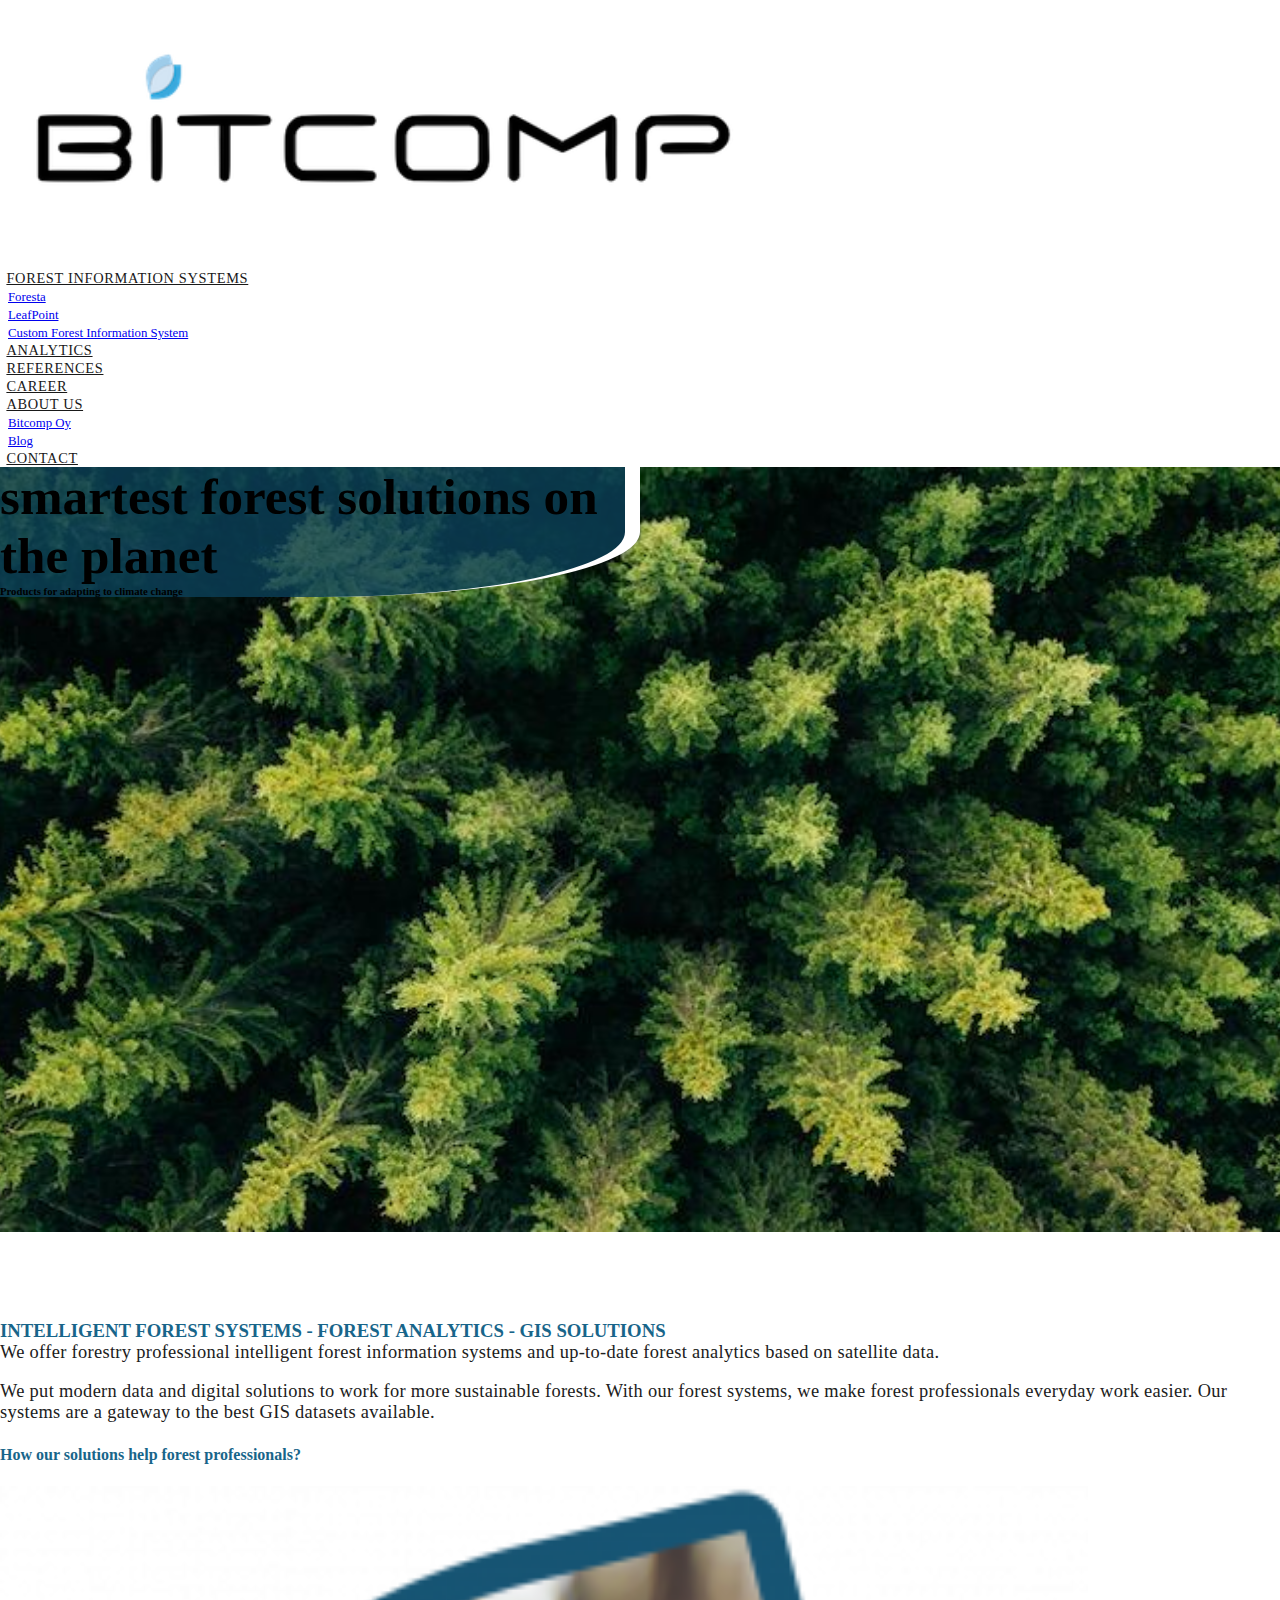
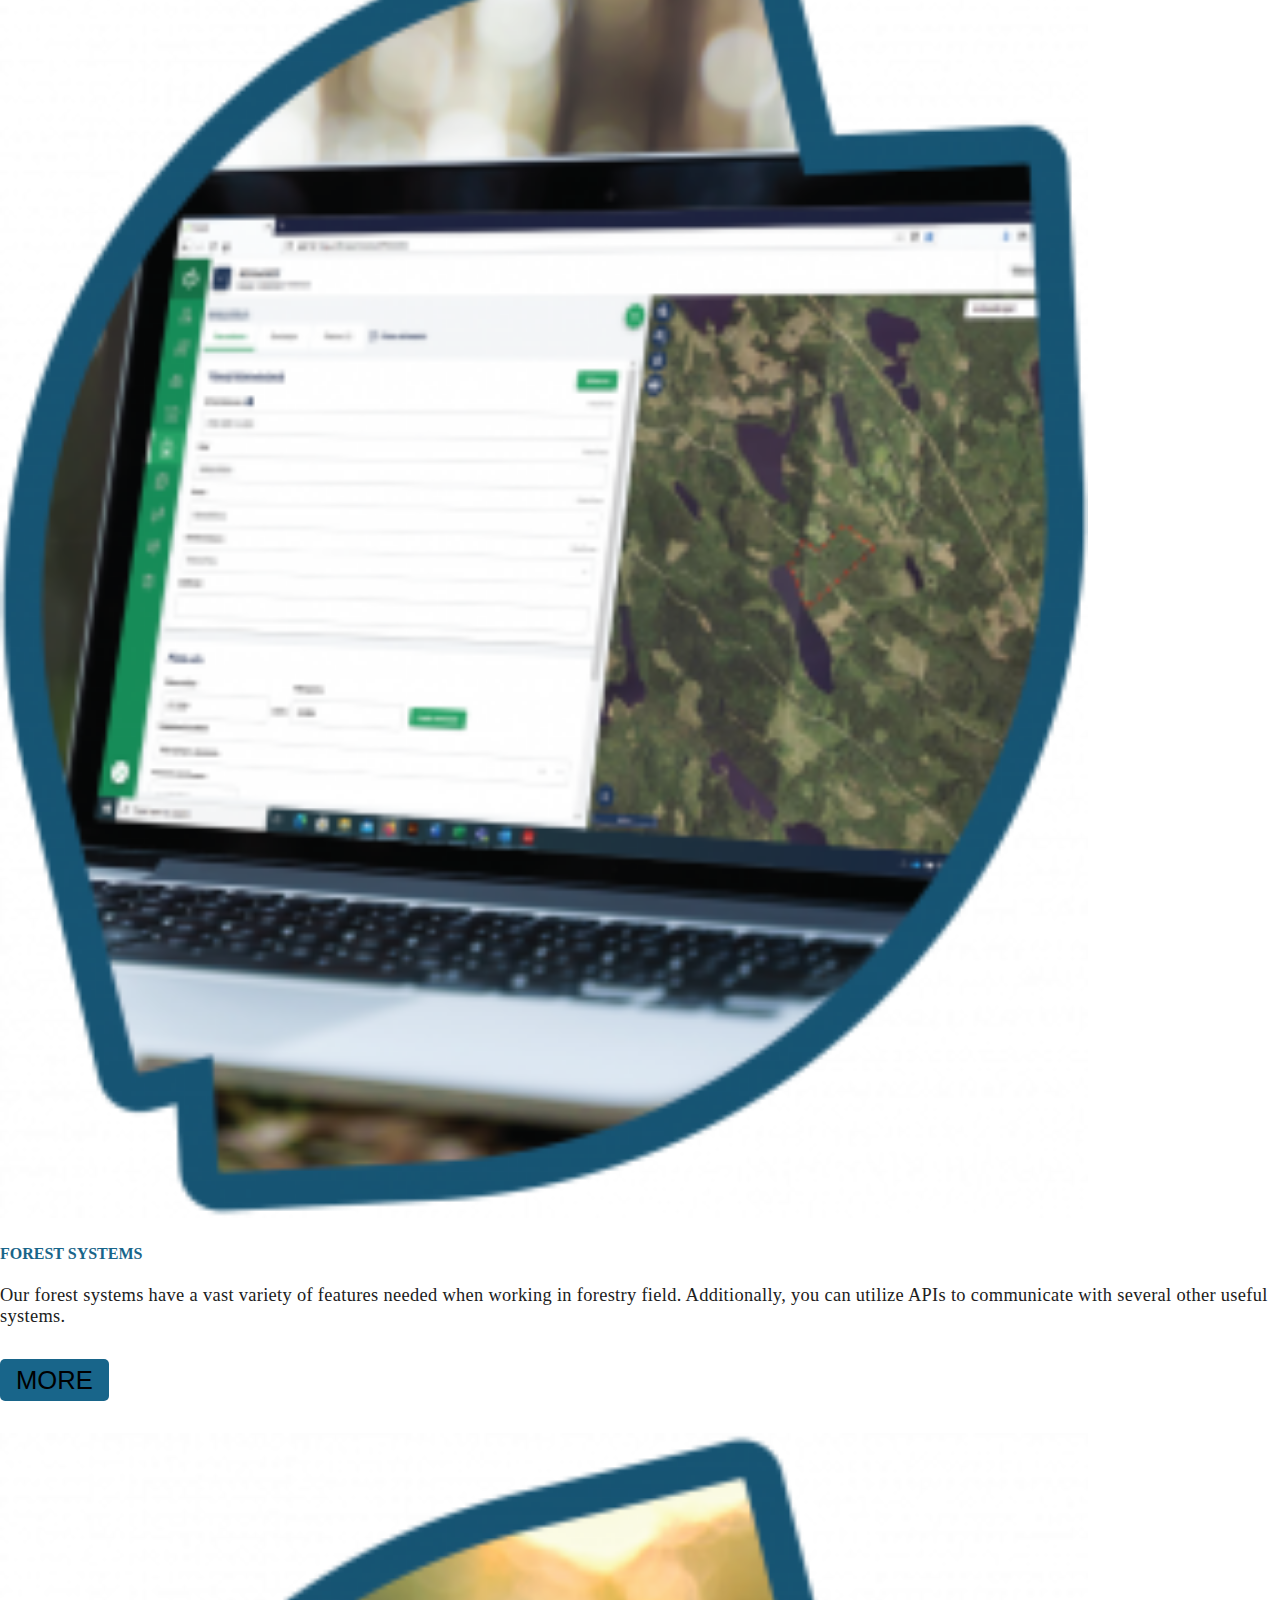
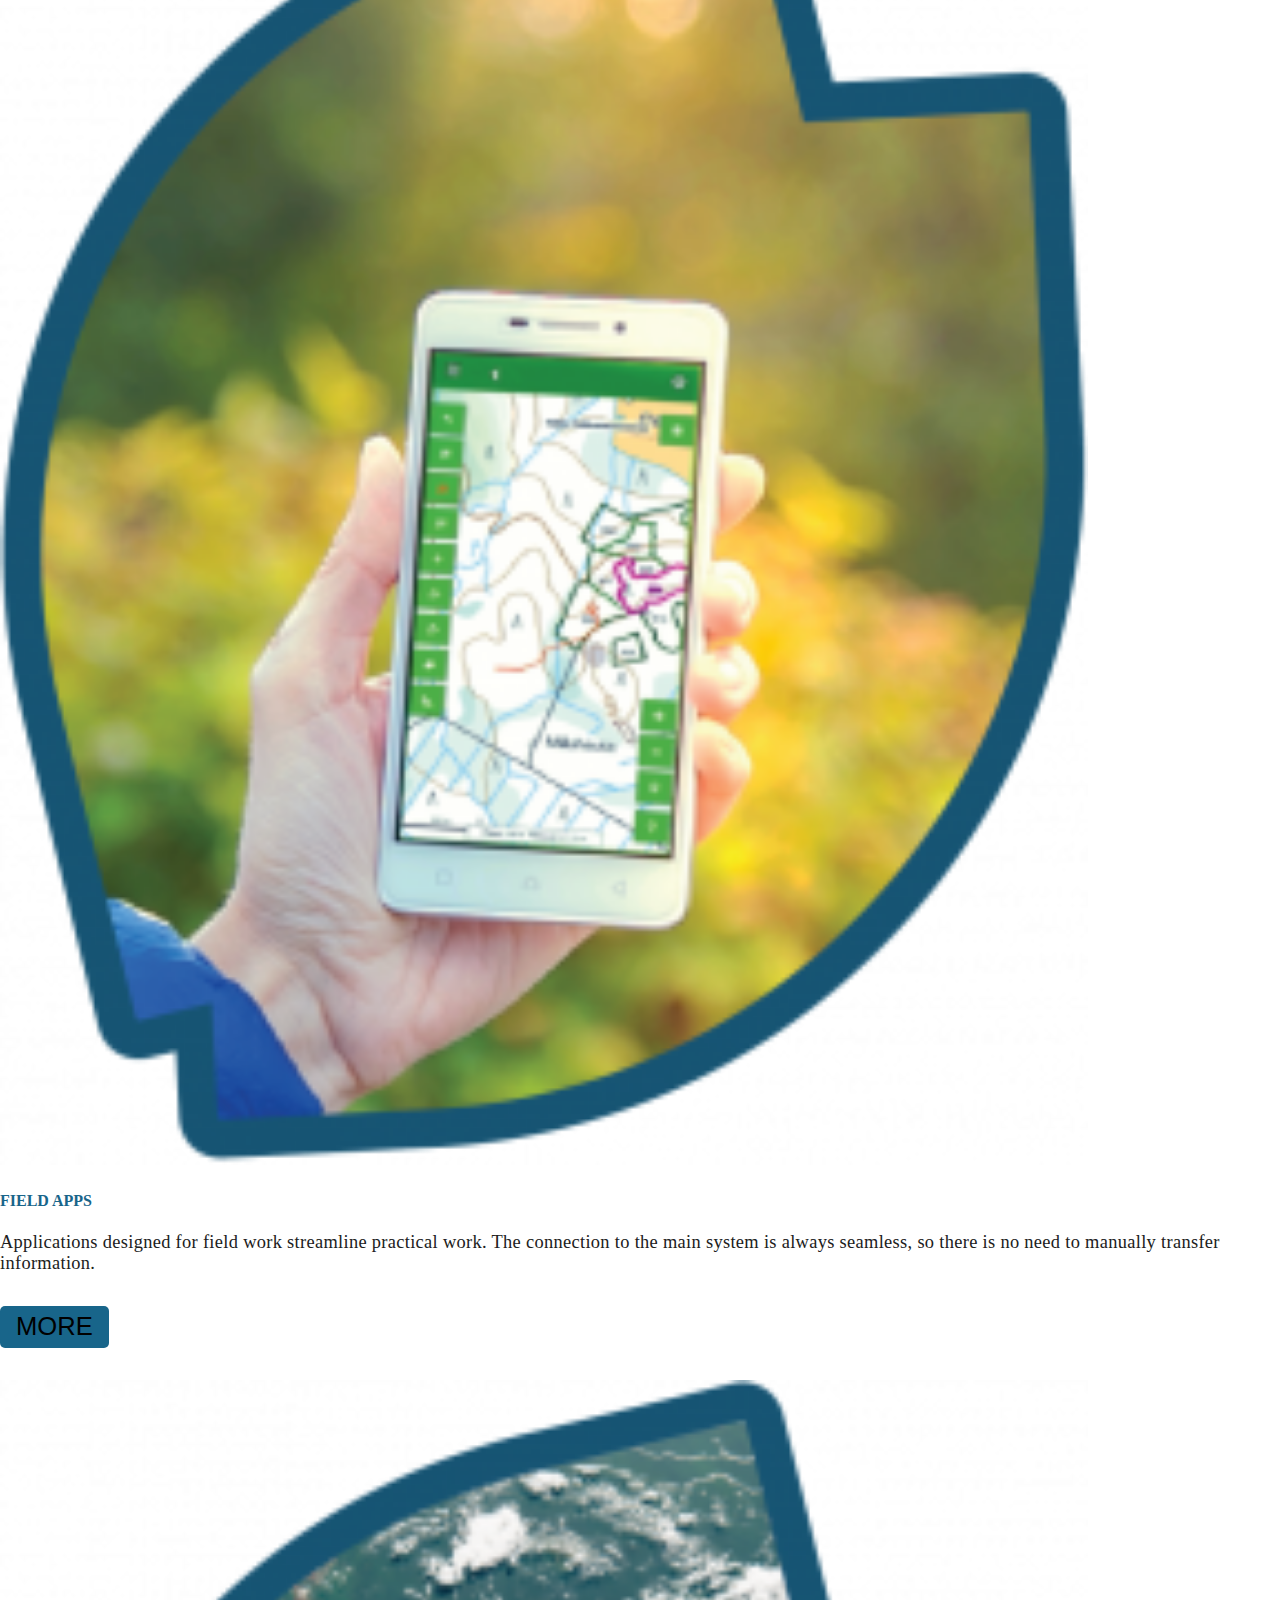
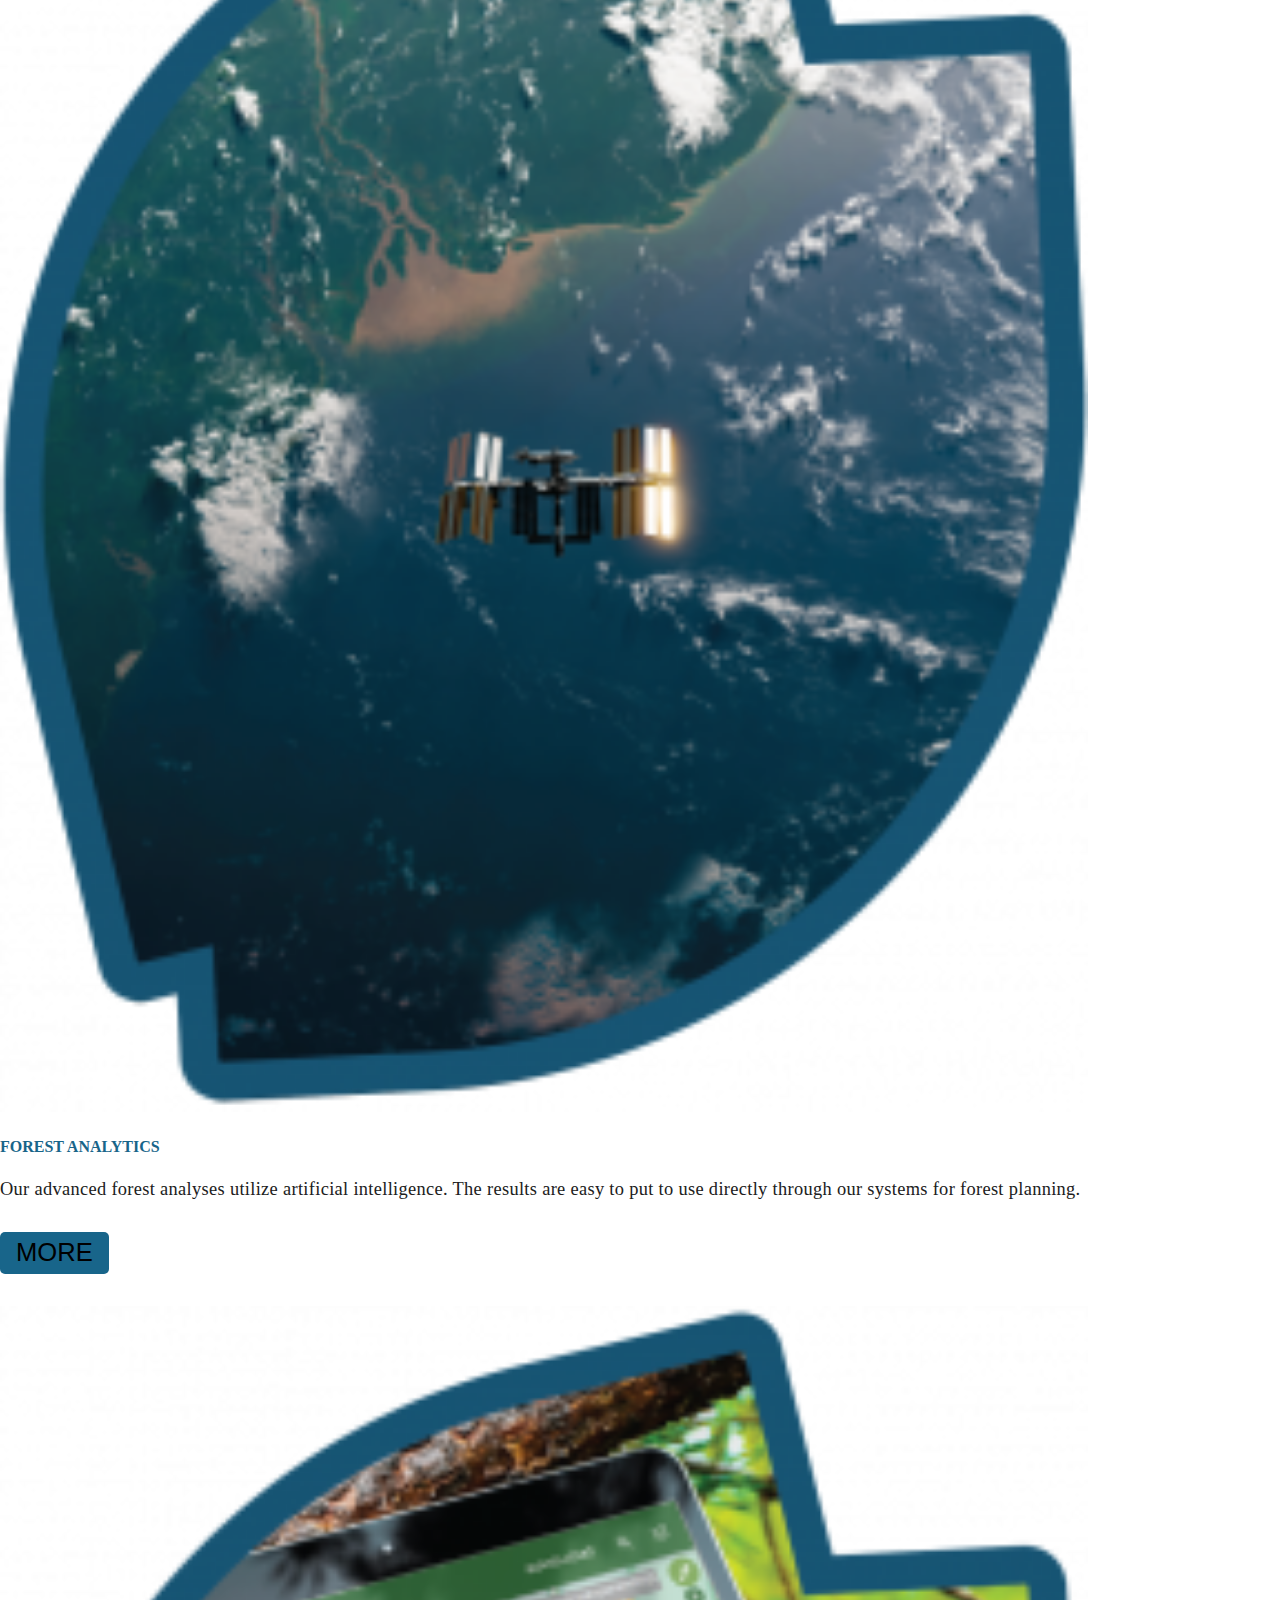
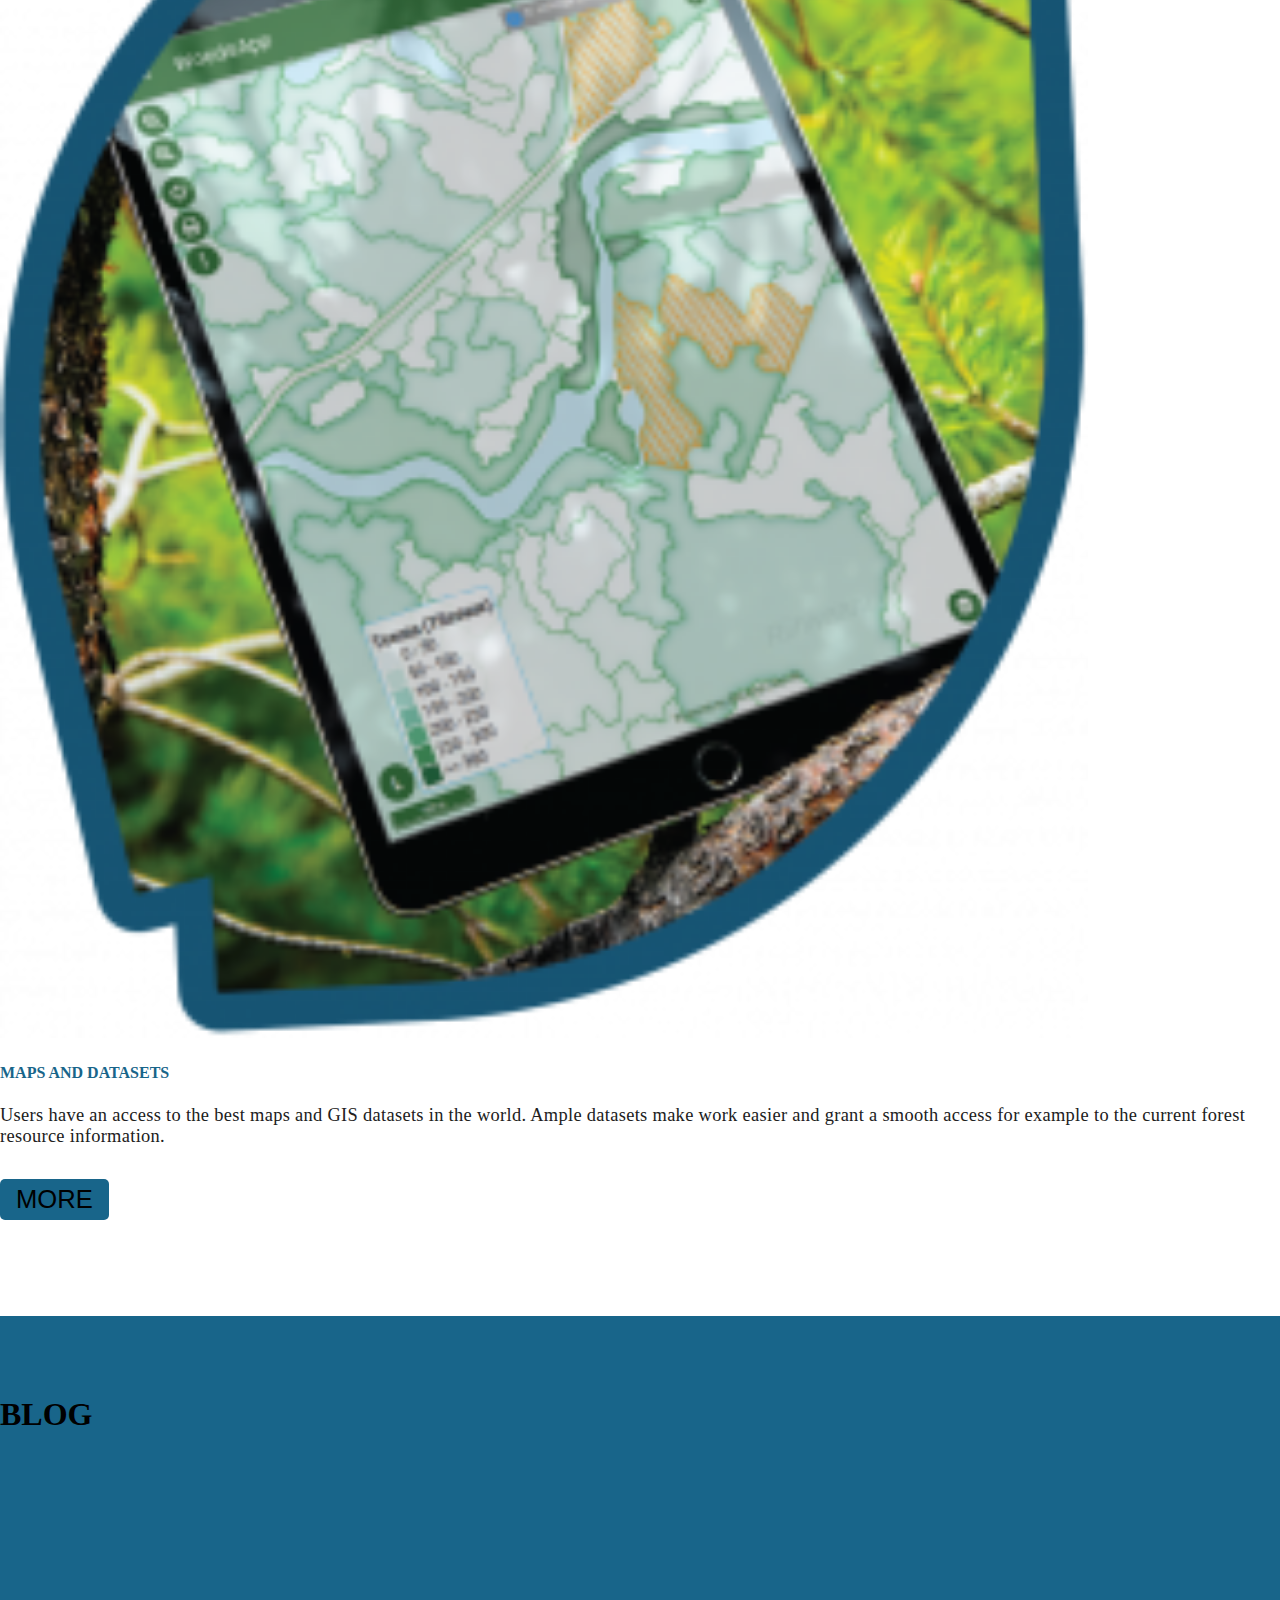
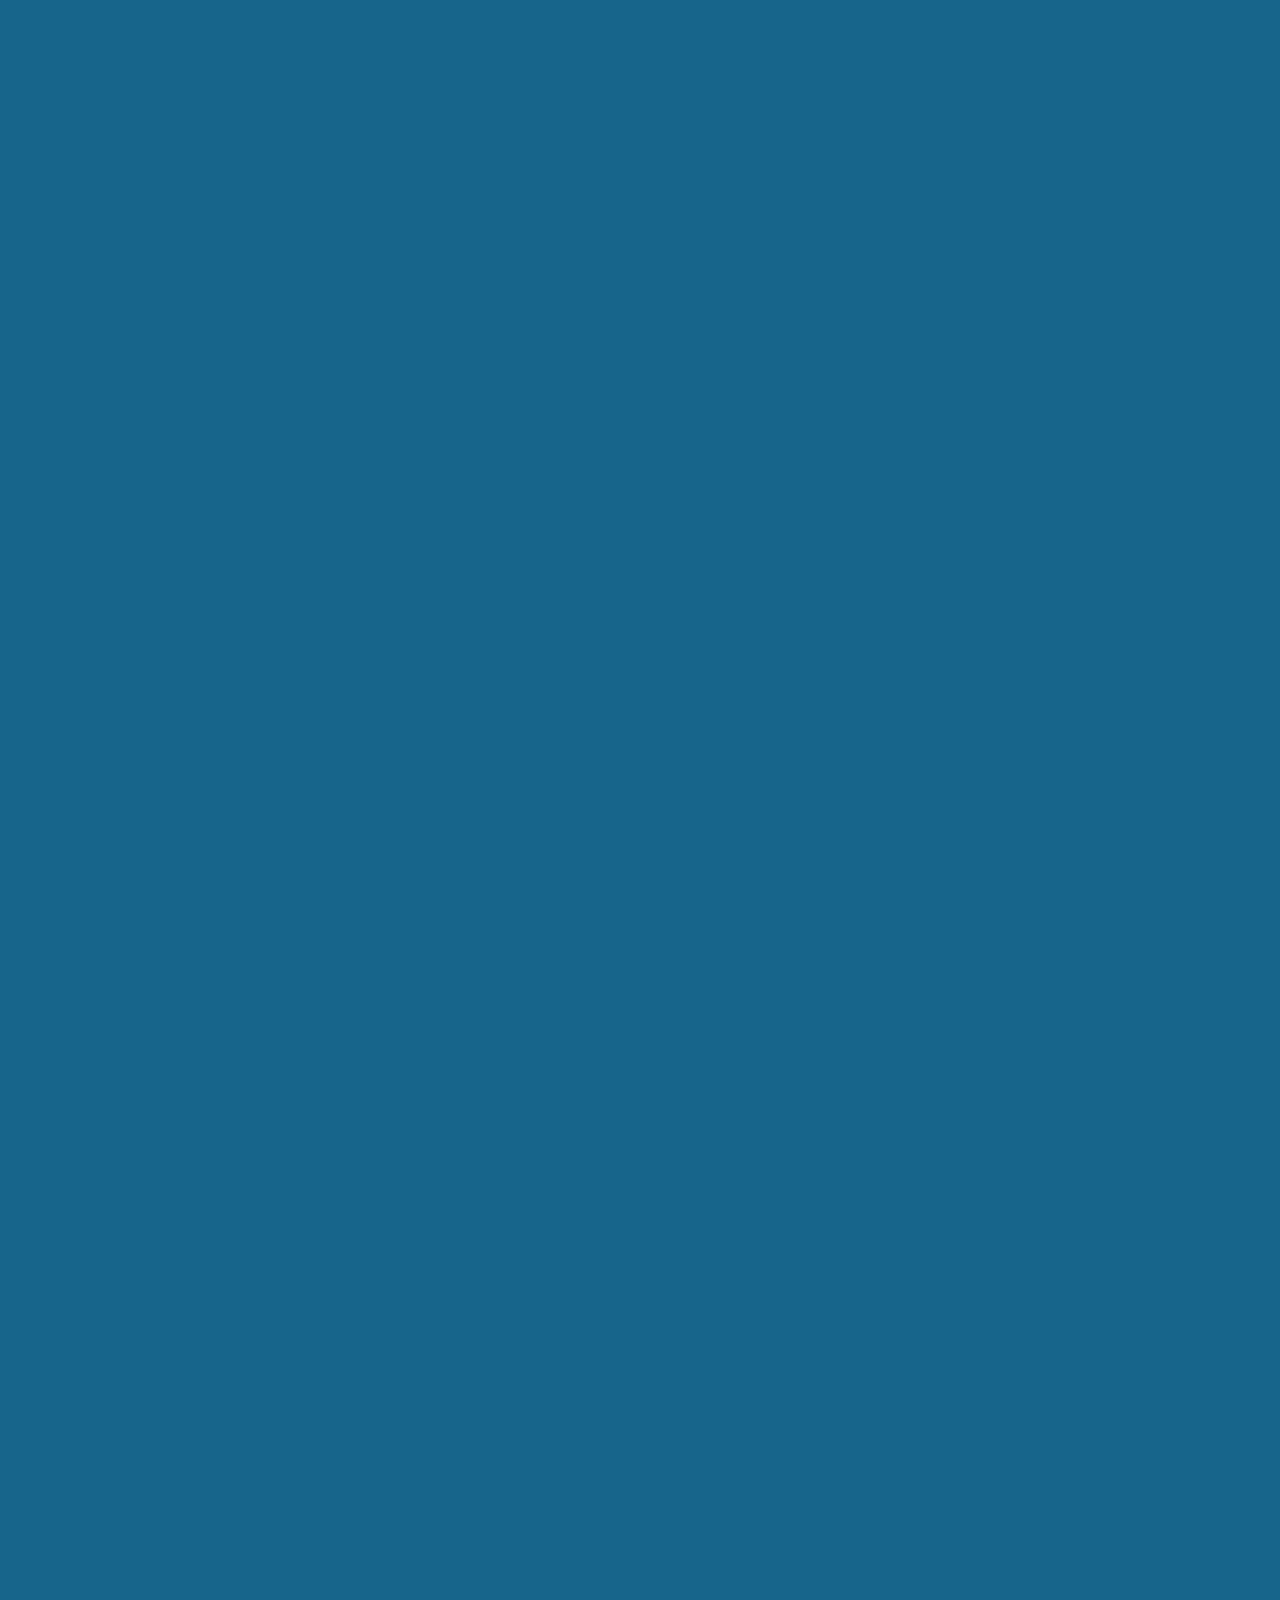
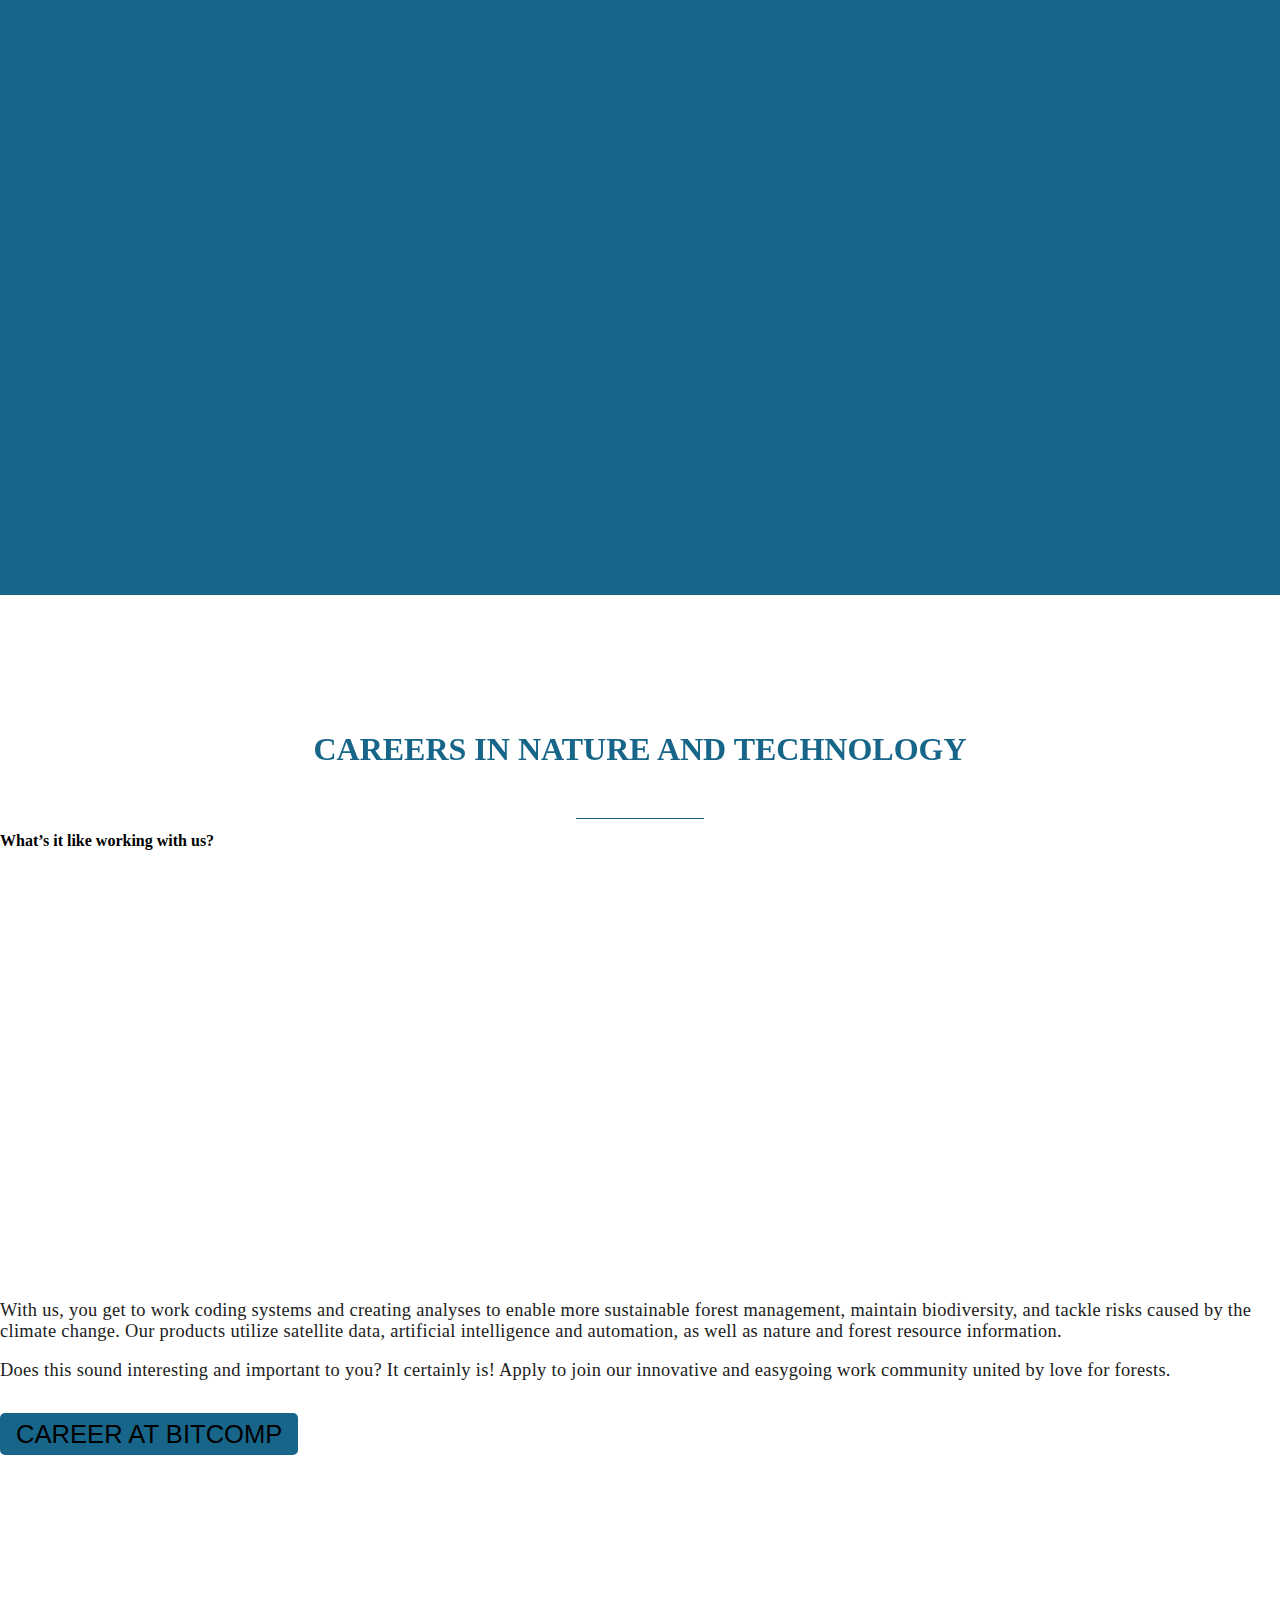
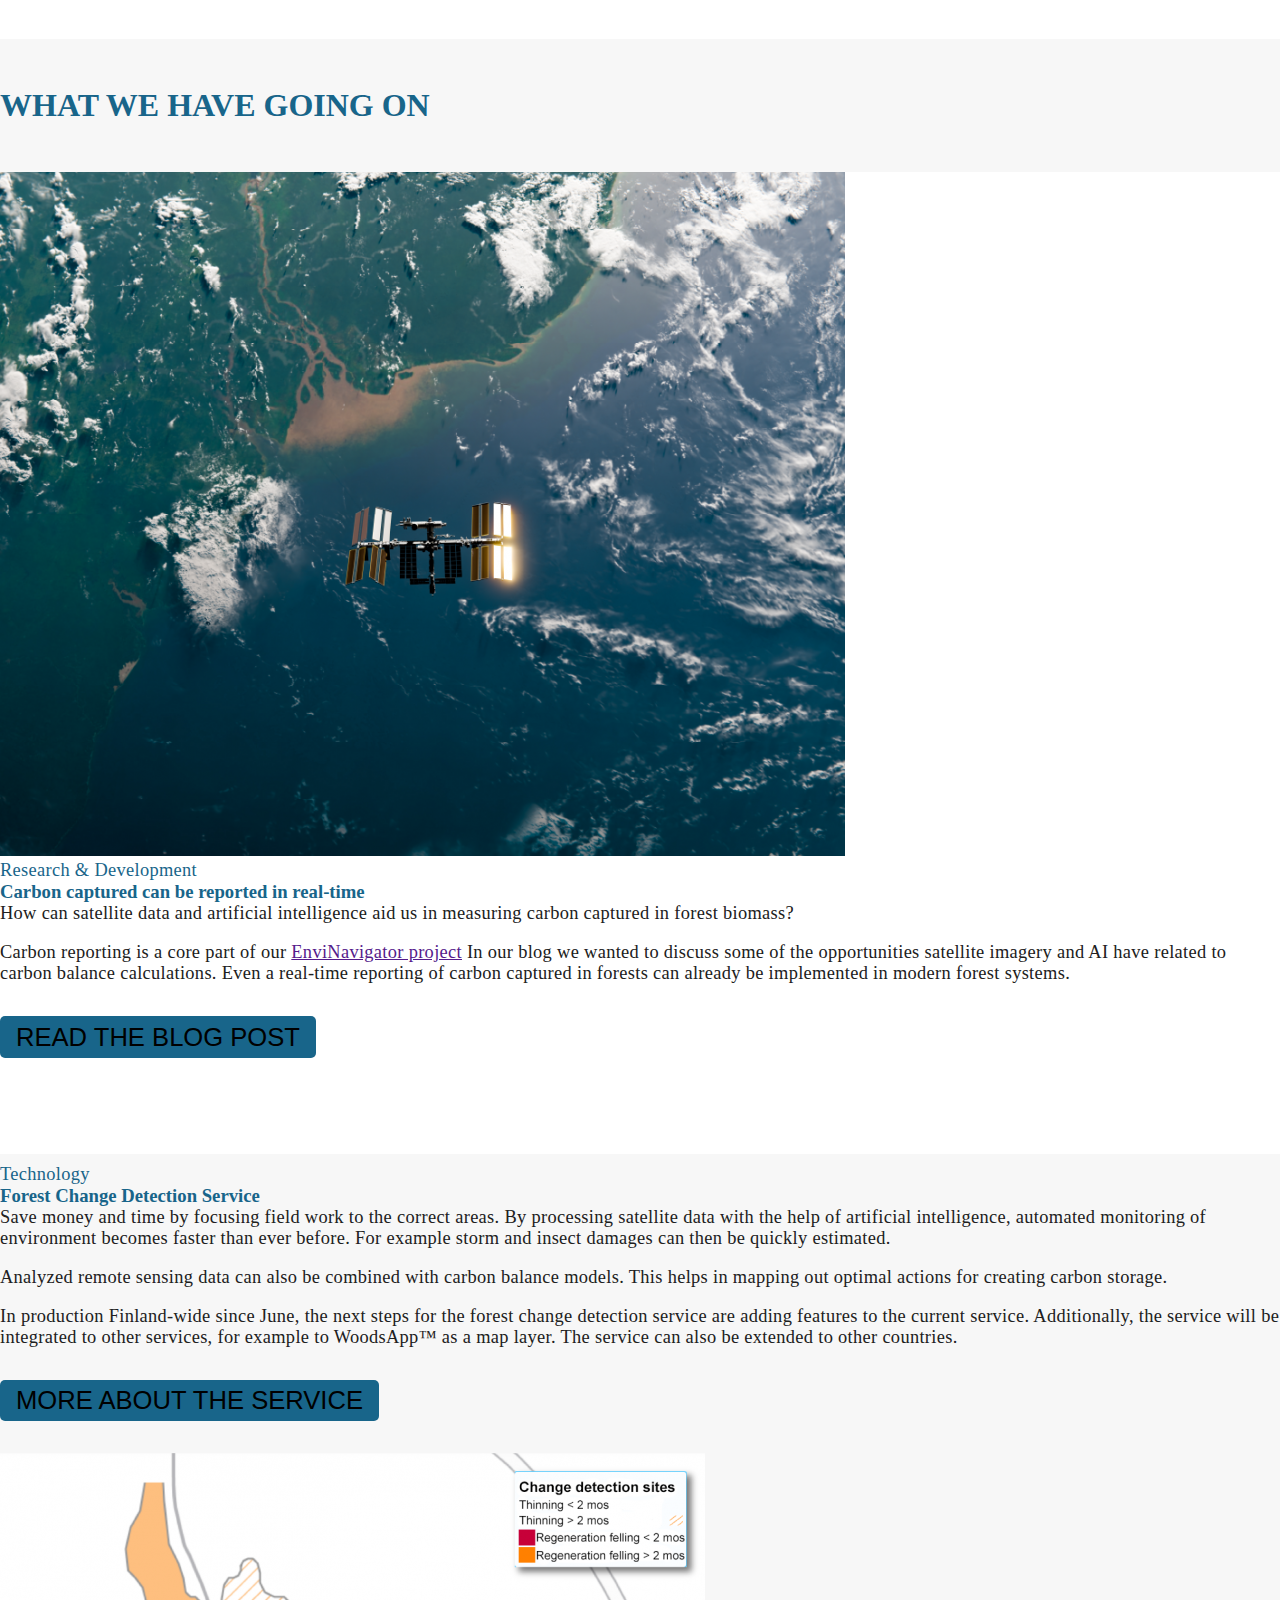
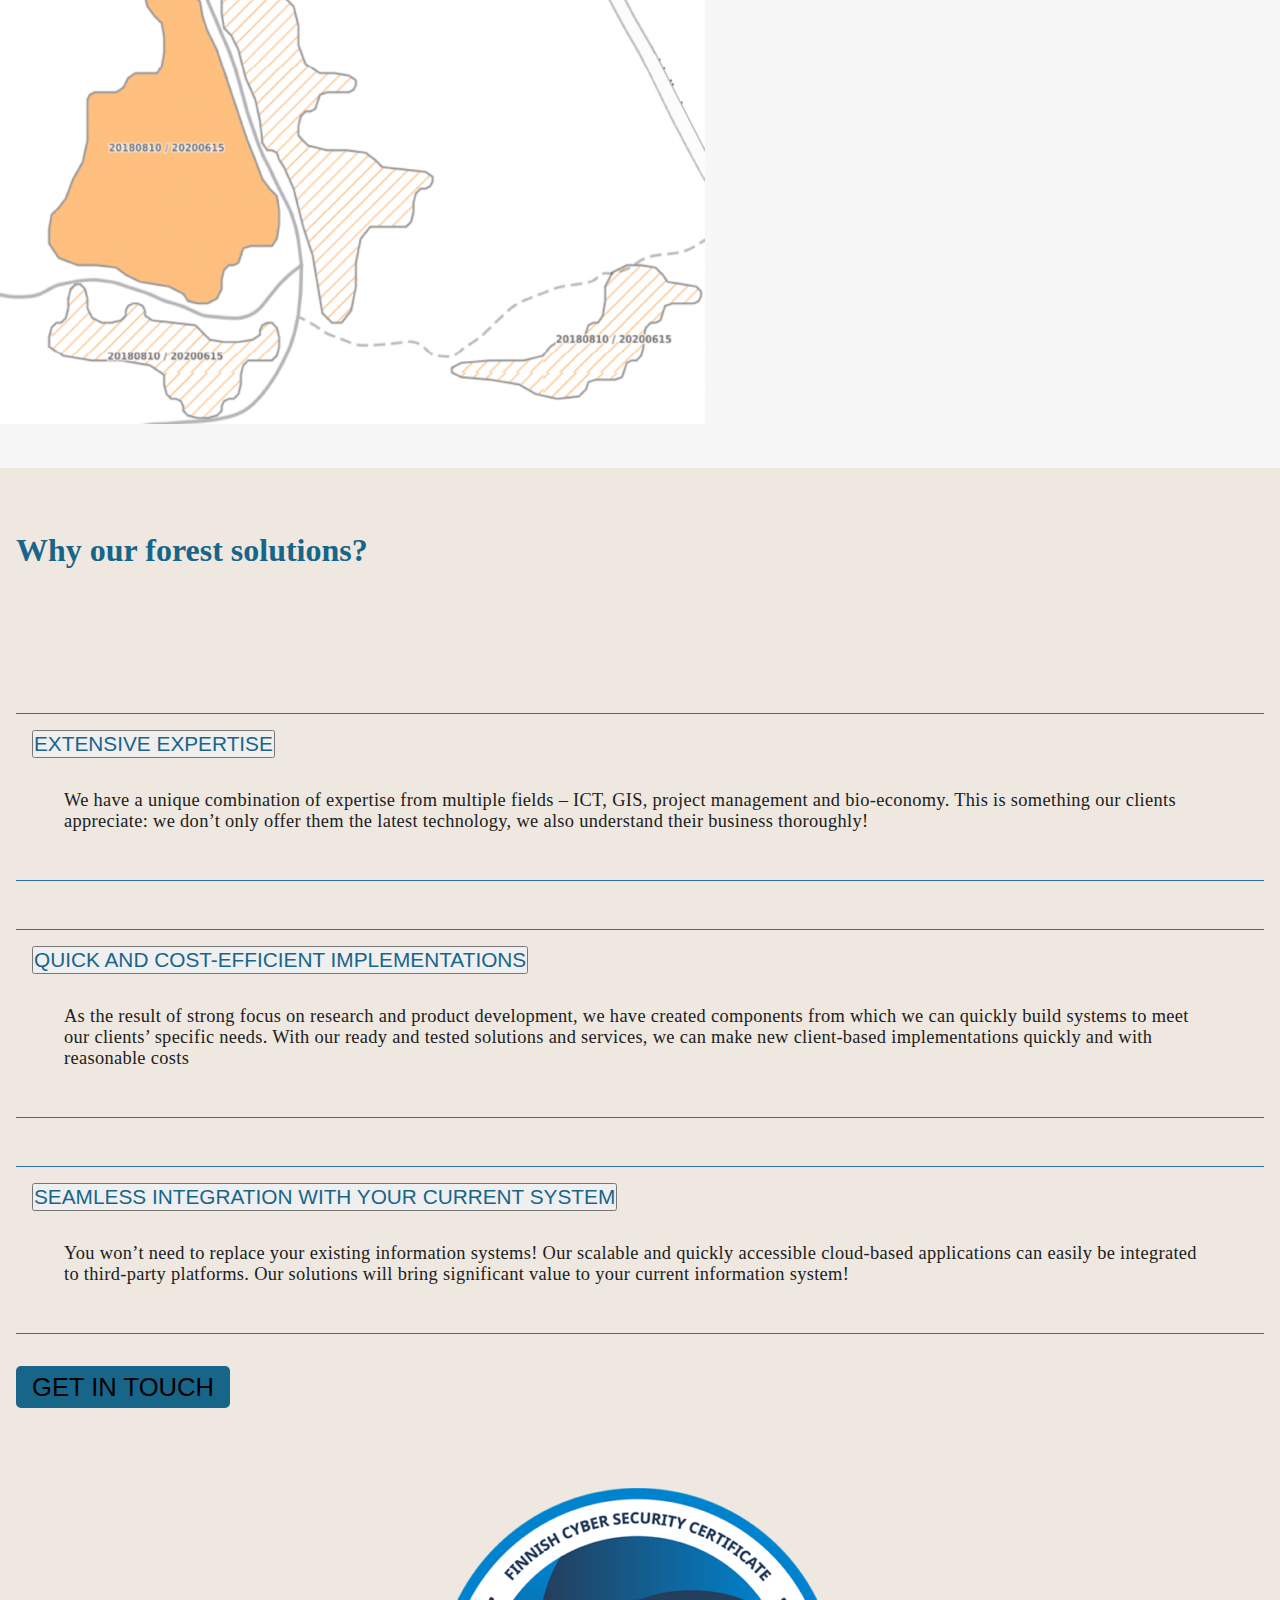
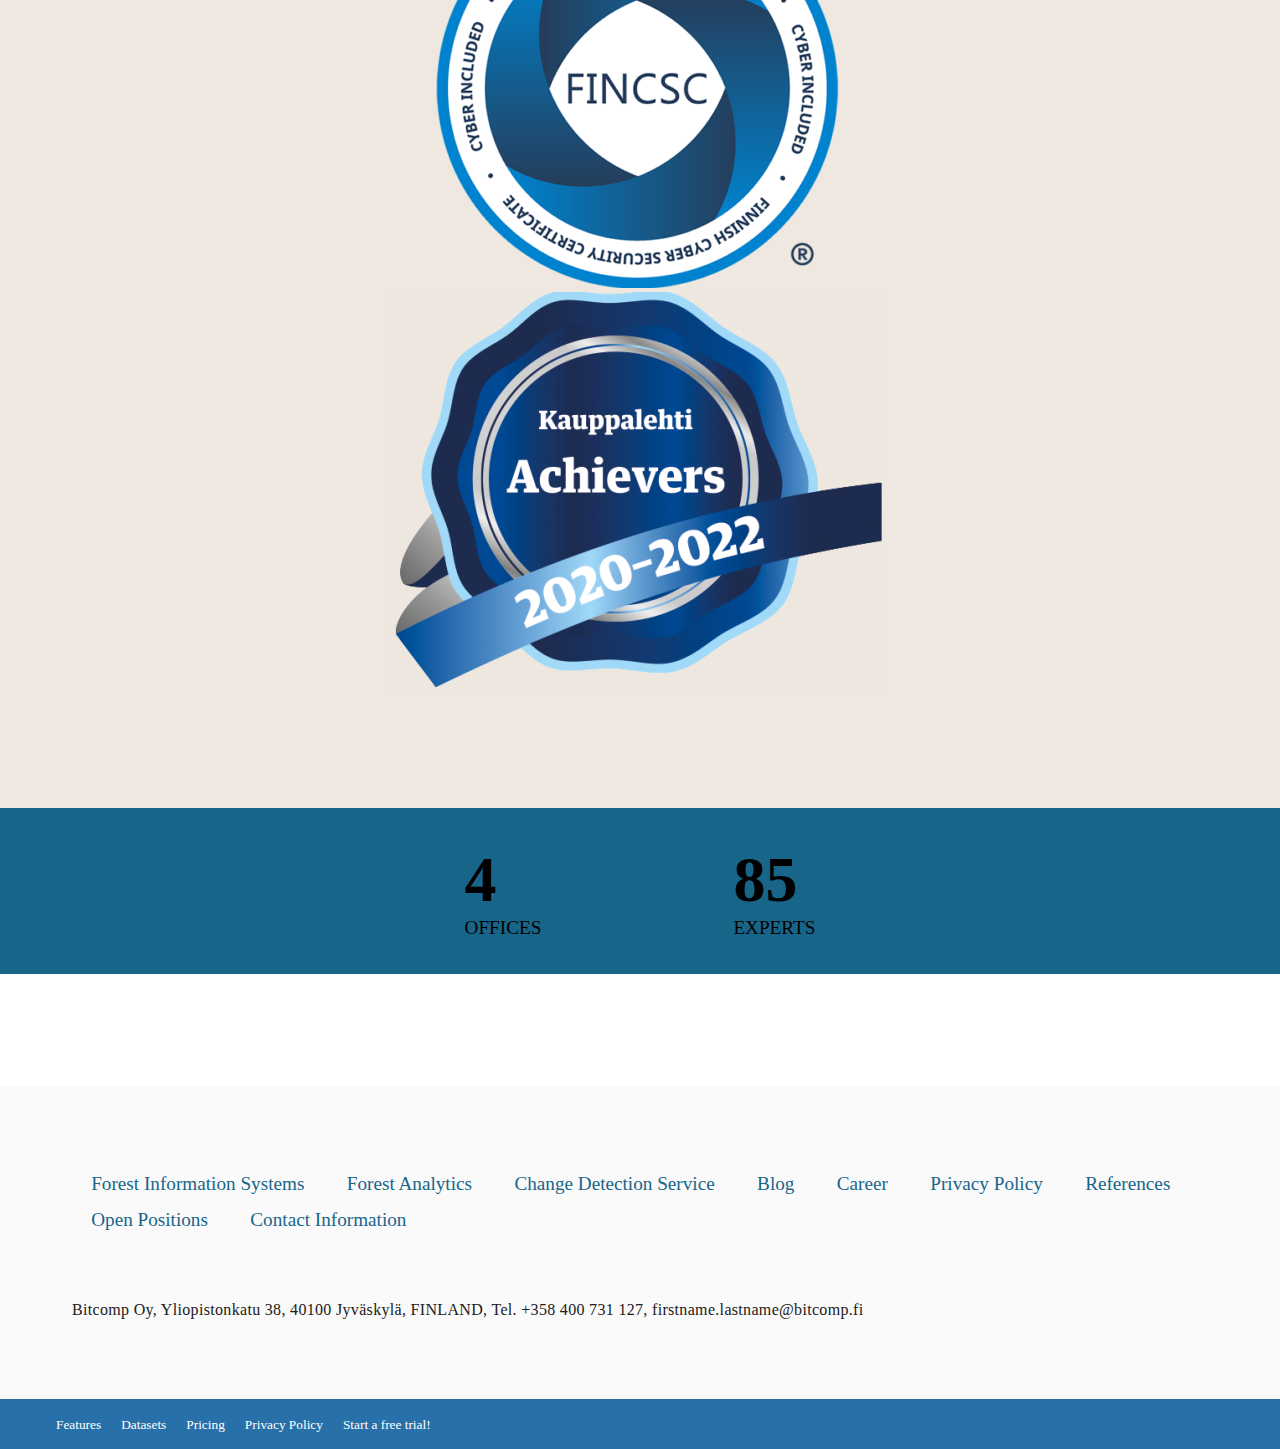
<file: index.html>
<!DOCTYPE html>
<html lang="en">
  <head>
    <meta charset="UTF-8" />
    <meta http-equiv="X-UA-Compatible" content="IE=edge" />
    <meta name="viewport" content="width=device-width, initial-scale=1.0" />
    <title>Bitcomp</title>

    <link
      rel="shortcut icon"
      href="images/home/favicon.png"
      type="image/x-icon"
    />

    <!-- ===== BOOTSTRAP CSS LINK =====  -->
    <link
      href="https://cdn.jsdelivr.net/npm/bootstrap@5.0.2/dist/css/bootstrap.min.css"
      rel="stylesheet"
      integrity="sha384-EVSTQN3/azprG1Anm3QDgpJLIm9Nao0Yz1ztcQTwFspd3yD65VohhpuuCOmLASjC"
      crossorigin="anonymous"
    />
    <!-- ===== FONT AWESOME LINK =====  -->
    <link
      rel="stylesheet"
      href="https://cdnjs.cloudflare.com/ajax/libs/font-awesome/6.1.2/css/all.min.css"
      integrity="sha512-1sCRPdkRXhBV2PBLUdRb4tMg1w2YPf37qatUFeS7zlBy7jJI8Lf4VHwWfZZfpXtYSLy85pkm9GaYVYMfw5BC1A=="
      crossorigin="anonymous"
      referrerpolicy="no-referrer"
    />

    <!-- ===== AOS ANIMATION LINK =====  -->
    <link href="https://unpkg.com/aos@2.3.1/dist/aos.css" rel="stylesheet" />

    <link rel="stylesheet" href="css/style.css" />
    <link rel="stylesheet" href="css/responsive.css" />
  </head>
  <body>
    <header>
      <nav
        class="navbar fixed-top navbar-expand-lg navbar-light bg-white shadow"
      >
        <div class="container">
          <a class="navbar-brand w-50" href="index.html"
            ><img class="" src="images/home/Bitcompin-logo-croped.png" alt=""
          /></a>
          <button
            class="navbar-toggler"
            type="button"
            data-bs-toggle="collapse"
            data-bs-target="#navbarNav"
            aria-controls="navbarNav"
            aria-expanded="false"
            aria-label="Toggle navigation"
          >
            <span class="show-bar navbar-toggler-icon"></span>
            <span> <i class="hide-bar fa-solid fa-xmark"></i></span>
          </button>

          <div class="collapse navbar-collapse" id="navbarNav">
            <ul class="navbar-nav ms-auto">
              <li class="nav-item dropdown">
                <a
                  class="nav-link dropdown-toggle"
                  href="#"
                  id="navbarDropdownMenuLink"
                  role="button"
                  data-bs-toggle="dropdown"
                  aria-expanded="false"
                >
                  Forest information systems
                </a>
                <ul
                  class="drop-items dropdown-menu border-0 bg-white shadow"
                  aria-labelledby="navbarDropdownMenuLink"
                >
                  <li>
                    <a class="dropdown-item me-5" href="foresta.html"
                      >Foresta</a
                    >
                  </li>
                  <li>
                    <a class="dropdown-item" href="https://www.leafpoint.fi/">
                      LeafPoint</a
                    >
                  </li>
                  <li>
                    <a class="dropdown-item" href="informationSystem.html"
                      >Custom Forest Information System</a
                    >
                  </li>
                </ul>
              </li>

              <!-- <li class="nav-item dropdown">
                <a
                  class="nav-link dropdown-toggle"
                  href="#"
                  id="navbarDropdownMenuLink"
                  role="button"
                  data-bs-toggle="dropdown"
                  aria-expanded="false"
                >
                  Forest analytics
                </a>
                <ul
                  class="drop-items dropdown-menu border-0 bg-white shadow"
                  aria-labelledby="navbarDropdownMenuLink"
                >
                  <li><a class="dropdown-item" href="#">EnviNavigator</a></li>
                  <li>
                    <a class="dropdown-item" href="#"
                      >Change Direction Service</a
                    >
                  </li>
                </ul>
              </li> -->
              <li class="nav-item">
                <a class="nav-link" href="forestAnalytics.html">Analytics</a>
              </li>

              <li class="nav-item">
                <a class="nav-link" href="reference.html">references</a>
              </li>
              <li class="nav-item">
                <a class="nav-link" href="career.html">career</a>
              </li>
              <li class="nav-item dropdown">
                <a
                  class="nav-link dropdown-toggle"
                  href="#"
                  id="navbarDropdownMenuLink"
                  role="button"
                  data-bs-toggle="dropdown"
                  aria-expanded="false"
                >
                  About us
                </a>
                <ul
                  class="drop-itmes dropdown-menu border-0 bg-white shadow"
                  aria-labelledby="navbarDropdownMenuLink"
                >
                  <li>
                    <a class="dropdown-item" href="aboutUs.html">Bitcomp Oy</a>
                  </li>

                  <li>
                    <a class="dropdown-item" href="#">Blog</a>
                  </li>
                </ul>
              </li>
              <li class="nav-item">
                <a class="nav-link" href="contactUs.html">Contact</a>
              </li>
            </ul>
          </div>
        </div>
      </nav>
      <!-- ========= HEADER CONTAINER ========  -->
      <div class="header-container">
        <div class="introduction-div h-100 text-white p-5">
          <div class="text">
            <h1 class="text-uppercase">
              smartest forest solutions on the planet
            </h1>
            <h6 class="mt-5 fs-3 fw-normal">
              Products for adapting to climate change
            </h6>
          </div>
        </div>
      </div>
    </header>

    <!-- ======= MAIN SECTION START ========  -->
    <main>
      <!-- ======= GIS SOLUTIONS SECTION START ========  -->
      <section id="GIS-solutions" class="GIS-solutions section-space-separate">
        <div class="container-lg container-sm-0">
          <div class="GIS-solutions-introduction text-center m-3">
            <h3 class="mb-3">
              INTELLIGENT FOREST SYSTEMS - FOREST ANALYTICS - GIS SOLUTIONS
            </h3>
            <p>
              We offer forestry professional intelligent forest information
              systems and up-to-date forest analytics based on satellite data.
            </p>
            <br />
            <p>
              We put modern data and digital solutions to work for more
              sustainable forests. With our forest systems, we make forest
              professionals everyday work easier. Our systems are a gateway to
              the best GIS datasets available.
            </p>
          </div>
          <div class="GIS-solutions-categories text-center m-5">
            <h4>How our solutions help forest professionals?</h4>
            <!-- =========== -->
            <div class="row row-cols-1 row-cols-lg-4 row-cols-md-2 g-4 mt-4">
              <div class="col">
                <div class="card h-100 border-0">
                  <img
                    src="images/home/solutions-1.png"
                    class="card-img-top"
                    alt="..."
                  />
                  <div class="card-body">
                    <h4 class="card-title">FOREST SYSTEMS</h4>
                    <p class="card-text">
                      Our forest systems have a vast variety of features needed
                      when working in forestry field. Additionally, you can
                      utilize APIs to communicate with several other useful
                      systems.
                    </p>
                  </div>
                  <button class="btn-primary">More</button>
                </div>
              </div>
              <div class="col">
                <div class="card h-100 border-0">
                  <img
                    src="images/home/solutions-2.png"
                    class="card-img-top"
                    alt="..."
                  />
                  <div class="card-body">
                    <h4 class="card-title">FIELD APPS</h4>
                    <p class="card-text">
                      Applications designed for field work streamline practical
                      work. The connection to the main system is always
                      seamless, so there is no need to manually transfer
                      information.
                    </p>
                  </div>
                  <button class="btn-primary">More</button>
                </div>
              </div>
              <div class="col">
                <div class="card h-100 border-0">
                  <img
                    src="images/home/solutions-3.png"
                    class="card-img-top"
                    alt="..."
                  />
                  <div class="card-body">
                    <h4 class="card-title">FOREST ANALYTICS</h4>
                    <p class="card-text">
                      Our advanced forest analyses utilize artificial
                      intelligence. The results are easy to put to use directly
                      through our systems for forest planning.
                    </p>
                  </div>
                  <button class="btn-primary">More</button>
                </div>
              </div>
              <div class="col">
                <div class="card h-100 border-0">
                  <img
                    src="images/home/solutions-4.png"
                    class="card-img-top"
                    alt="..."
                  />
                  <div class="card-body">
                    <h4 class="card-title">MAPS AND DATASETS</h4>
                    <p class="card-text">
                      Users have an access to the best maps and GIS datasets in
                      the world. Ample datasets make work easier and grant a
                      smooth access for example to the current forest resource
                      information.
                    </p>
                  </div>
                  <button class="btn-primary">More</button>
                </div>
              </div>
            </div>
            <!-- =========== -->
          </div>
        </div>
      </section>

      <!-- ======= BLOG SECTION START ========  -->
      <section id="blogs" class="blogs bg-blue">
        <div class="container">
          <h1 class="text-center text-white pb-5">BLOG</h1>
          <div class="row row-cols-2 row-cols-md-3 g-4">
            <div class="col blog" data-aos="fade-up" data-aos-delay="100">
              <div class="card blog-card border-0">
                <img
                  src="images/home/blog-front-1.png"
                  class="img-fluid"
                  alt="..."
                />
                <div class="card-body blog-heading">
                  <h5 class="card-title text-white">
                    Sitowise Acquires Bitcomp
                  </h5>
                  <small>29/08/2022</small>
                </div>
              </div>
            </div>

            <div class="col blog" data-aos="fade-up" data-aos-delay="300">
              <div class="card blog-card border-0">
                <img
                  src="images/home/blog-front-2.png"
                  class="img-fluid"
                  alt="..."
                />
                <div class="card-body blog-heading">
                  <h5 class="card-title text-white">
                    Metsään.fi to Be Renewed by Bitcomp and Sitowise
                  </h5>
                  <small>29/08/2022</small>
                </div>
              </div>
            </div>
            <div class="col blog" data-aos="fade-up" data-aos-delay="500">
              <div class="card blog-card border-0">
                <img
                  src="images/home/blog-front-3.png"
                  class="img-fluid"
                  alt="..."
                />
                <div class="card-body blog-heading">
                  <h5 class="card-title text-white">
                    Working Life and Competitive Sports Side by Side
                  </h5>
                  <small>29/08/2022</small>
                </div>
              </div>
            </div>
          </div>
        </div>
      </section>

      <!-- ======= CAREER SECTION START ========  -->
      <section id="career" class="career section-space-separate">
        <div class="container">
          <h1 class="text-center headline-underline">
            CAREERS IN NATURE AND TECHNOLOGY
          </h1>
          <div class="row">
            <h4 class="pt-4 pb-3">What’s it like working with us?</h4>
            <div class="col-lg-7 col-md-12 col-sm-12 video">
              <div class="p-3 p-lg-0 video">
                <iframe
                  src="https://www.youtube.com/embed/thp6l44zy7U"
                  title="YouTube video player"
                  frameborder="0"
                  allow="accelerometer; autoplay; clipboard-write; encrypted-media; gyroscope; picture-in-picture"
                  allowfullscreen
                ></iframe>
              </div>
            </div>
            <div class="col-lg-5 col-md-12 col-sm-12 pt-sm-5 pt-lg-0">
              <div class="p-3 pe-lg-0">
                <p>
                  With us, you get to work coding systems and creating analyses
                  to enable more sustainable forest management, maintain
                  biodiversity, and tackle risks caused by the climate change.
                  Our products utilize satellite data, artificial intelligence
                  and automation, as well as nature and forest resource
                  information.
                </p>
                <br />
                <p>
                  Does this sound interesting and important to you? It certainly
                  is! Apply to join our innovative and easygoing work community
                  united by love for forests.
                </p>
                <button class="btn-primary">CAREER AT BITCOMP</button>
              </div>
            </div>
          </div>
        </div>
      </section>

      <!-- ======= RESEARCH & DEVELOPMENT SECTION START ========  -->
      <section id="research" class="research section-space-separate">
        <div class="research-heading text-center">
          <h1>WHAT WE HAVE GOING ON</h1>
        </div>
        <div class="container">
          <div class="row mt-5">
            <div class="col-lg-5 col-sm-12">
              <div class="research-img p-3">
                <img class="img-fluid" src="images/home/research.png" alt="" />
              </div>
            </div>
            <div
              class="col-lg-7 col-sm-12 research-technology-introduction-div ps-lg-5 pe-lg-5"
            >
              <div class="p-3">
                <p class="research-technology-text">Research & Development</p>
                <h3 class="mb-3">
                  Carbon captured can be reported in real-time
                </h3>
                <p>
                  How can satellite data and artificial intelligence aid us in
                  measuring carbon captured in forest biomass?
                </p>
                <br />
                <p>
                  Carbon reporting is a core part of our
                  <a class="text-dark" href="">EnviNavigator project</a>
                  In our blog we wanted to discuss some of the opportunities
                  satellite imagery and AI have related to carbon balance
                  calculations. Even a real-time reporting of carbon captured in
                  forests can already be implemented in modern forest systems.
                </p>
                <button class="btn-primary">READ THE BLOG POST</button>
              </div>
            </div>
          </div>
        </div>
      </section>

      <!-- ======= TECHNOLOGY SECTION START ========  -->
      <section id="technology" class="technology">
        <div class="container">
          <div class="row mt-5">
            <div
              class="col-lg-7 col-sm-12 research-technology-introduction-div ps-lg-5 pe-lg-5"
            >
              <div class="p-3">
                <p class="research-technology-text">Technology</p>
                <h3 class="mb-3">Forest Change Detection Service</h3>
                <p>
                  Save money and time by focusing field work to the correct
                  areas. By processing satellite data with the help of
                  artificial intelligence, automated monitoring of environment
                  becomes faster than ever before. For example storm and insect
                  damages can then be quickly estimated.
                </p>
                <br />
                <p>
                  Analyzed remote sensing data can also be combined with carbon
                  balance models. This helps in mapping out optimal actions for
                  creating carbon storage.
                </p>
                <br />
                <p>
                  In production Finland-wide since June, the next steps for the
                  forest change detection service are adding features to the
                  current service. Additionally, the service will be integrated
                  to other services, for example to WoodsApp™ as a map layer.
                  The service can also be extended to other countries.
                </p>
                <button class="btn-primary">MORE ABOUT THE SERVICE</button>
              </div>
            </div>
            <div class="col-lg-5 col-sm-12">
              <div class="research-img p-3">
                <img class="img-fluid" src="images/home/map.png" alt="" />
              </div>
            </div>
          </div>
        </div>
      </section>

      <!-- ======= WHY OUR FOREST SOLUTIONS? SECTION START ========  -->
      <section id="get-in-touch" class="get-in-touch">
        <div class="container">
          <h1 class="text-uppercase">Why our forest solutions?</h1>
          <div class="accordion accordion-flush" id="accordionFlushExample">
            <div class="accordion-item white-heading-box">
              <h2 class="accordion-header border-0" id="flush-headingOne">
                <button
                  class="accordion-button collapsed"
                  type="button"
                  data-bs-toggle="collapse"
                  data-bs-target="#flush-collapseOne"
                  aria-expanded="false"
                  aria-controls="flush-collapseOne"
                >
                  Extensive expertise
                </button>
              </h2>
              <div
                id="flush-collapseOne"
                class="accordion-collapse collapse"
                aria-labelledby="flush-headingOne"
                data-bs-parent="#accordionFlushExample"
              >
                <div class="accordion-body">
                  <p>
                    We have a unique combination of expertise from multiple
                    fields – ICT, GIS, project management and bio-economy. This
                    is something our clients appreciate: we don’t only offer
                    them the latest technology, we also understand their
                    business thoroughly!
                  </p>
                </div>
              </div>
            </div>
            <div class="accordion-item white-heading-box">
              <h2 class="accordion-header" id="flush-headingTwo">
                <button
                  class="accordion-button collapsed"
                  type="button"
                  data-bs-toggle="collapse"
                  data-bs-target="#flush-collapseTwo"
                  aria-expanded="false"
                  aria-controls="flush-collapseTwo"
                >
                  Quick and cost-efficient implementations
                </button>
              </h2>
              <div
                id="flush-collapseTwo"
                class="accordion-collapse collapse"
                aria-labelledby="flush-headingTwo"
                data-bs-parent="#accordionFlushExample"
              >
                <div class="accordion-body">
                  <p>
                    As the result of strong focus on research and product
                    development, we have created components from which we can
                    quickly build systems to meet our clients’ specific needs.
                    With our ready and tested solutions and services, we can
                    make new client-based implementations quickly and with
                    reasonable costs
                  </p>
                </div>
              </div>
            </div>
            <div class="accordion-item white-heading-box">
              <h2 class="accordion-header" id="flush-headingThree">
                <button
                  class="accordion-button collapsed"
                  type="button"
                  data-bs-toggle="collapse"
                  data-bs-target="#flush-collapseThree"
                  aria-expanded="false"
                  aria-controls="flush-collapseThree"
                >
                  seamless integration with your current system
                </button>
              </h2>
              <div
                id="flush-collapseThree"
                class="accordion-collapse collapse"
                aria-labelledby="flush-headingThree"
                data-bs-parent="#accordionFlushExample"
              >
                <div class="accordion-body">
                  <p>
                    You won’t need to replace your existing information systems!
                    Our scalable and quickly accessible cloud-based applications
                    can easily be integrated to third-party platforms. Our
                    solutions will bring significant value to your current
                    information system!
                  </p>
                </div>
              </div>
            </div>
          </div>
          <button class="btn-primary btn-touch">Get in touch</button>
          <div class="row text-center logo-hover-space">
            <div class="col-lg-6 logo-hover-effect">
              <div>
                <img class="img-fluid" src="images/home/FINCSC.png" alt="" />
              </div>
              <div class="white-background">
                <div class="blue-background">
                  <img
                    class="img-fluid w-25 text-center"
                    src="images/home/angel-arrow.png"
                    alt=""
                  />
                </div>
              </div>
            </div>

            <div class="col-lg-6 logo-hover-effect">
              <div>
                <img class="img-fluid" src="images/home/Achievers.png" alt="" />
              </div>
              <div class="white-background">
                <div class="blue-background">
                  <img
                    class="img-fluid w-25 text-center"
                    src="images/home/angel-arrow.png"
                    alt=""
                  />
                </div>
              </div>
            </div>
          </div>
        </div>
      </section>

      <!-- ======= TECHNOLOGY SECTION START ========  -->
      <section class="countdown">
        <div class="container countdown-div text-center">
          <div class="text-white">
            <h1>4</h1>
            <h6>OFFICES</h6>
          </div>
          <div class="text-white">
            <h1>85</h1>
            <h6>EXPERTS</h6>
          </div>
        </div>
      </section>
    </main>

    <!-- ======= FOOTER SECTION START ========  -->
    <footer>
      <section class="links">
        <div class="container">
          <div class="text-center">
            <a href="">Forest Information systems</a>
            <a href="">forest analytics</a>
            <a href="">change detection service</a>
            <a href="">blog</a>
            <a href="">career</a>
            <a href="">privacy policy</a>
            <a href="">references</a>
            <a href="">open positions</a>
            <a href="">contact information</a>
          </div>

          <div class="text-center copyright">
            <p>
              Bitcomp Oy, Yliopistonkatu 38, 40100 Jyväskylä, FINLAND, Tel. +358
              400 731 127, firstname.lastname@bitcomp.fi
            </p>
          </div>
        </div>
      </section>

      <section class="policies-and-icons">
        <div class="policy-icon-div">
          <div class="policy">
            <small> <a href="">Features</a></small>
            <small><a href="">Datasets</a></small>
            <small><a href="">Pricing</a></small>
            <small><a href="">Privacy Policy</a></small>
            <small><a href="">Start a free trial!</a></small>
          </div>
          <div class="icons">
            <a href=""><i class="fab fa-facebook-f"></i></a>
            <a href=""> <i class="fab fa-instagram"></i></a>
            <a href=""> <i class="fab fa-twitter"></i></a>
            <a href=""> <i class="fab fa-linkedin-in"></i></a>
          </div>
        </div>
      </section>
    </footer>

    <!-- ===== BOOTSTRAP JS LINK =====  -->
    <script
      src="https://cdn.jsdelivr.net/npm/bootstrap@5.0.2/dist/js/bootstrap.bundle.min.js"
      integrity="sha384-MrcW6ZMFYlzcLA8Nl+NtUVF0sA7MsXsP1UyJoMp4YLEuNSfAP+JcXn/tWtIaxVXM"
      crossorigin="anonymous"
    ></script>

    <!-- ===== AOS ANIMATION JS LINK =====  -->
    <script src="https://unpkg.com/aos@2.3.1/dist/aos.js"></script>
    <script>
      AOS.init();
    </script>

    <!-- ===== JS LINK ===== -->
    <script src="js/main.js"></script>
  </body>
</html>
</file>
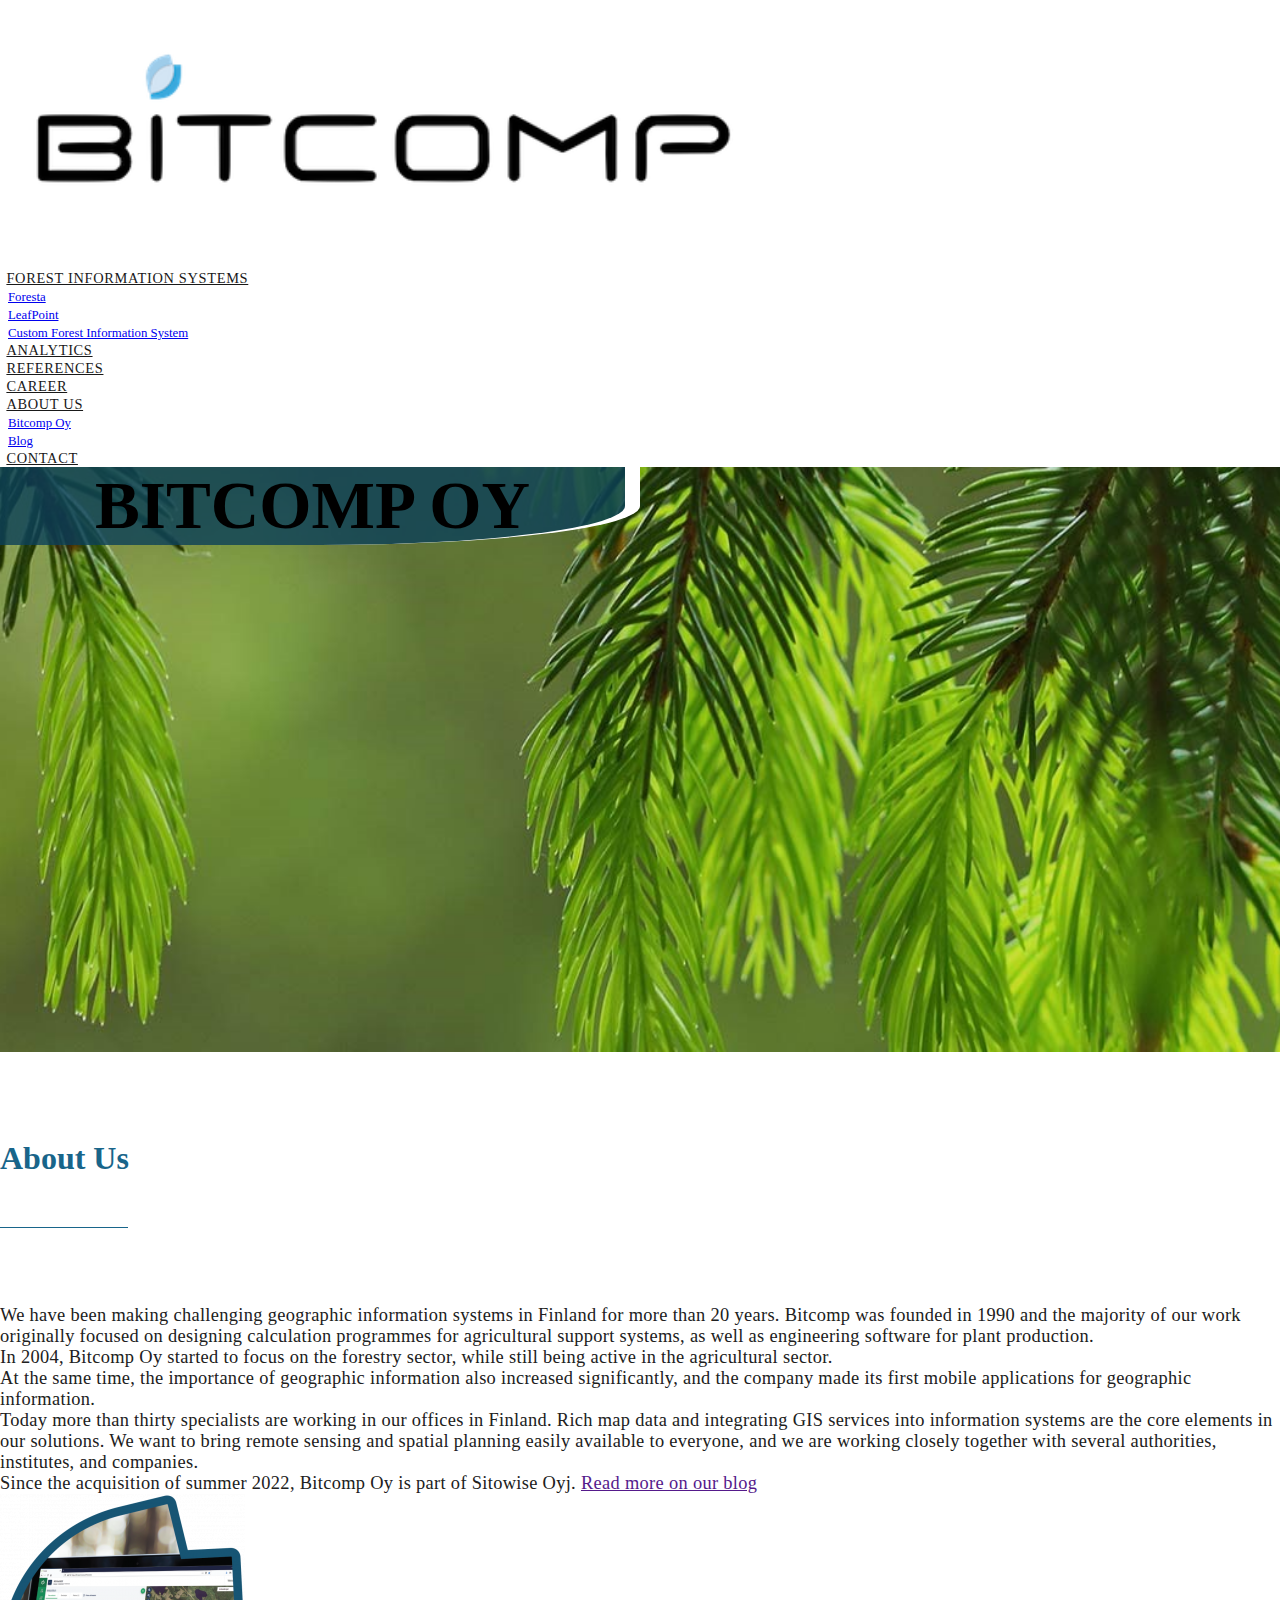
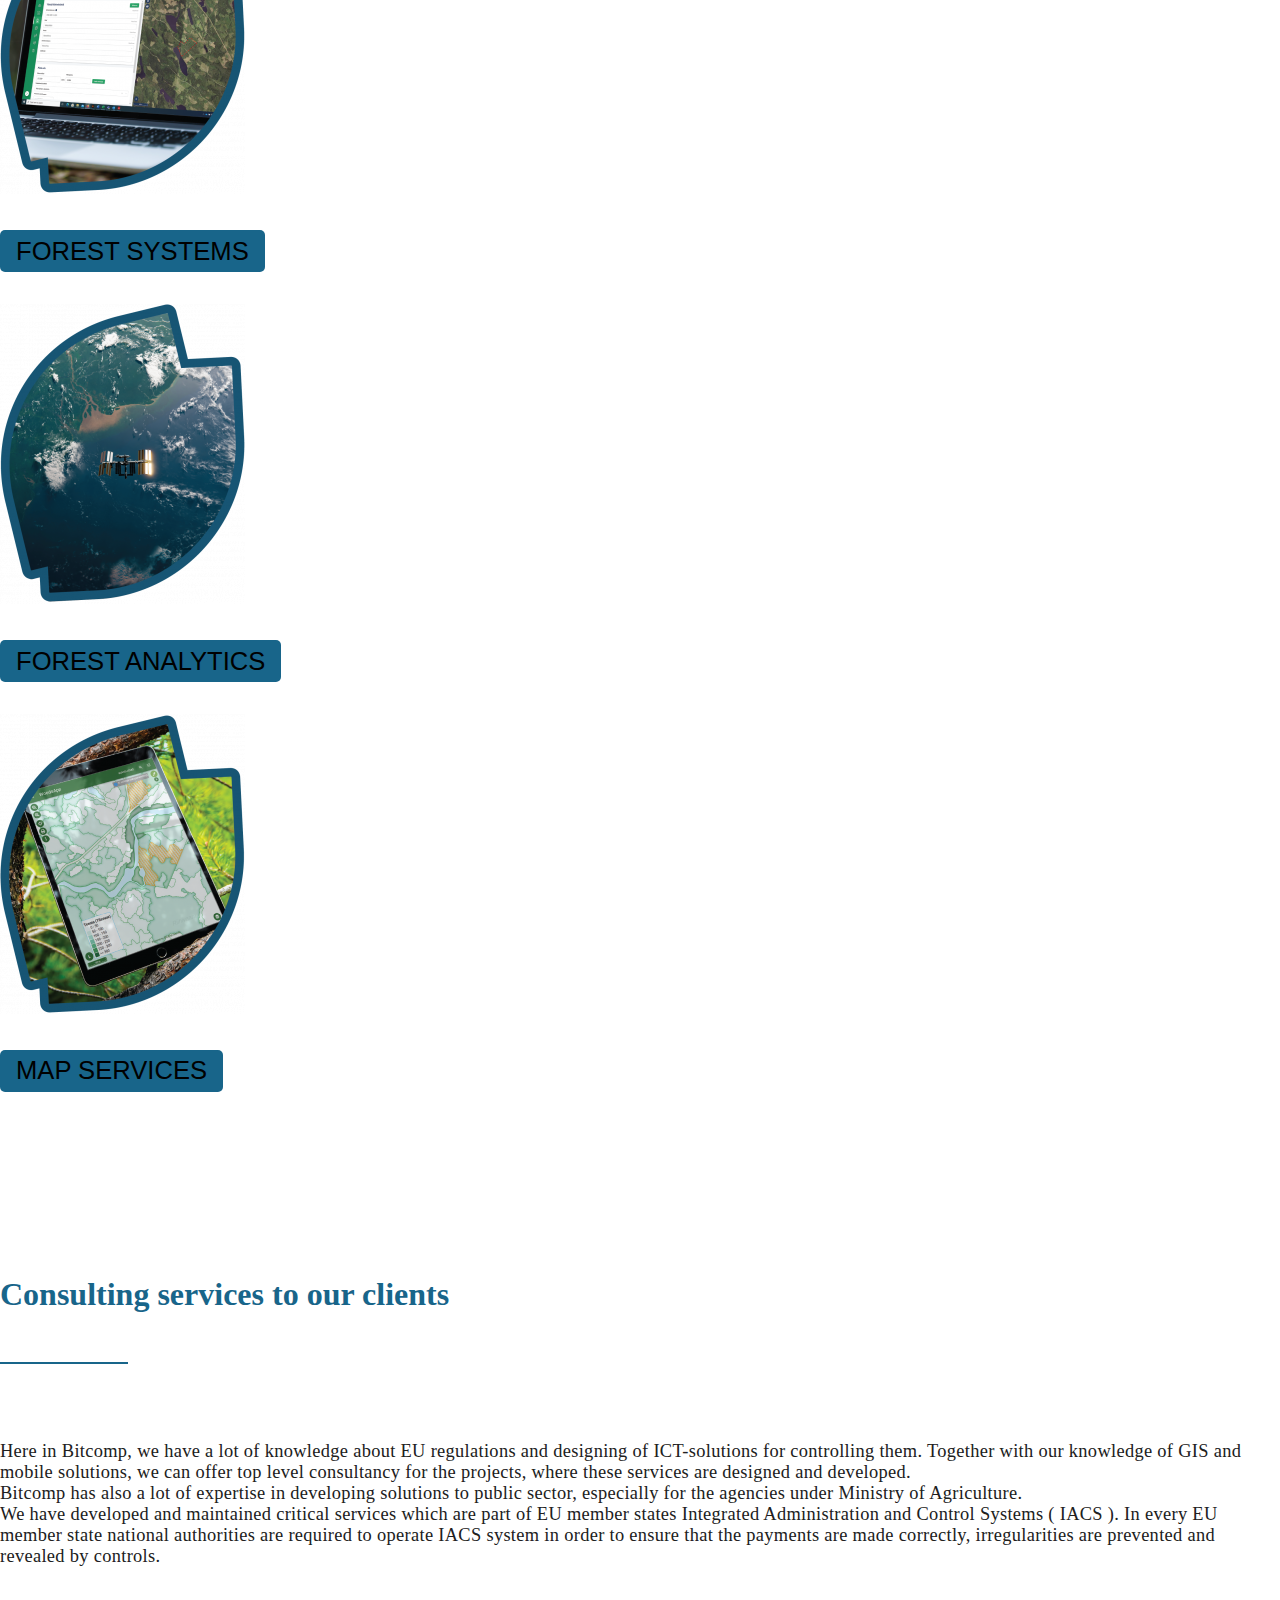
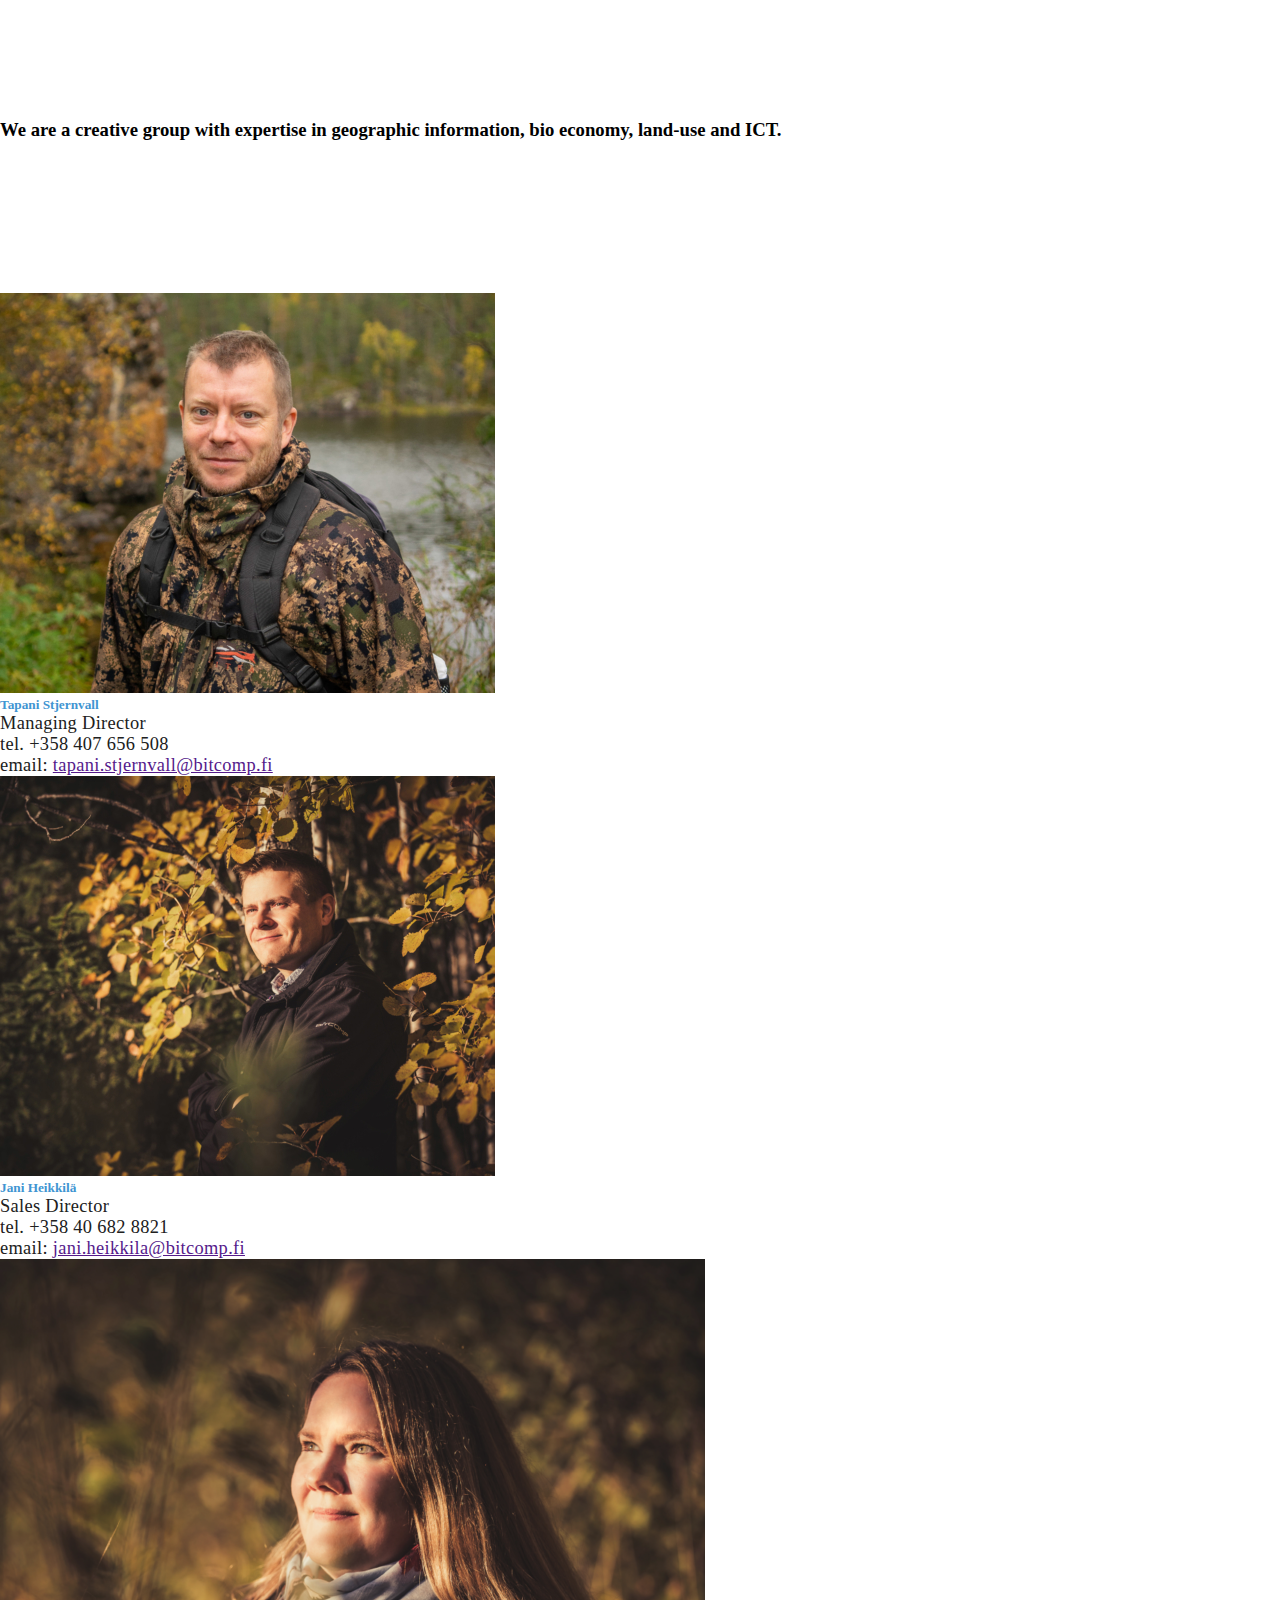
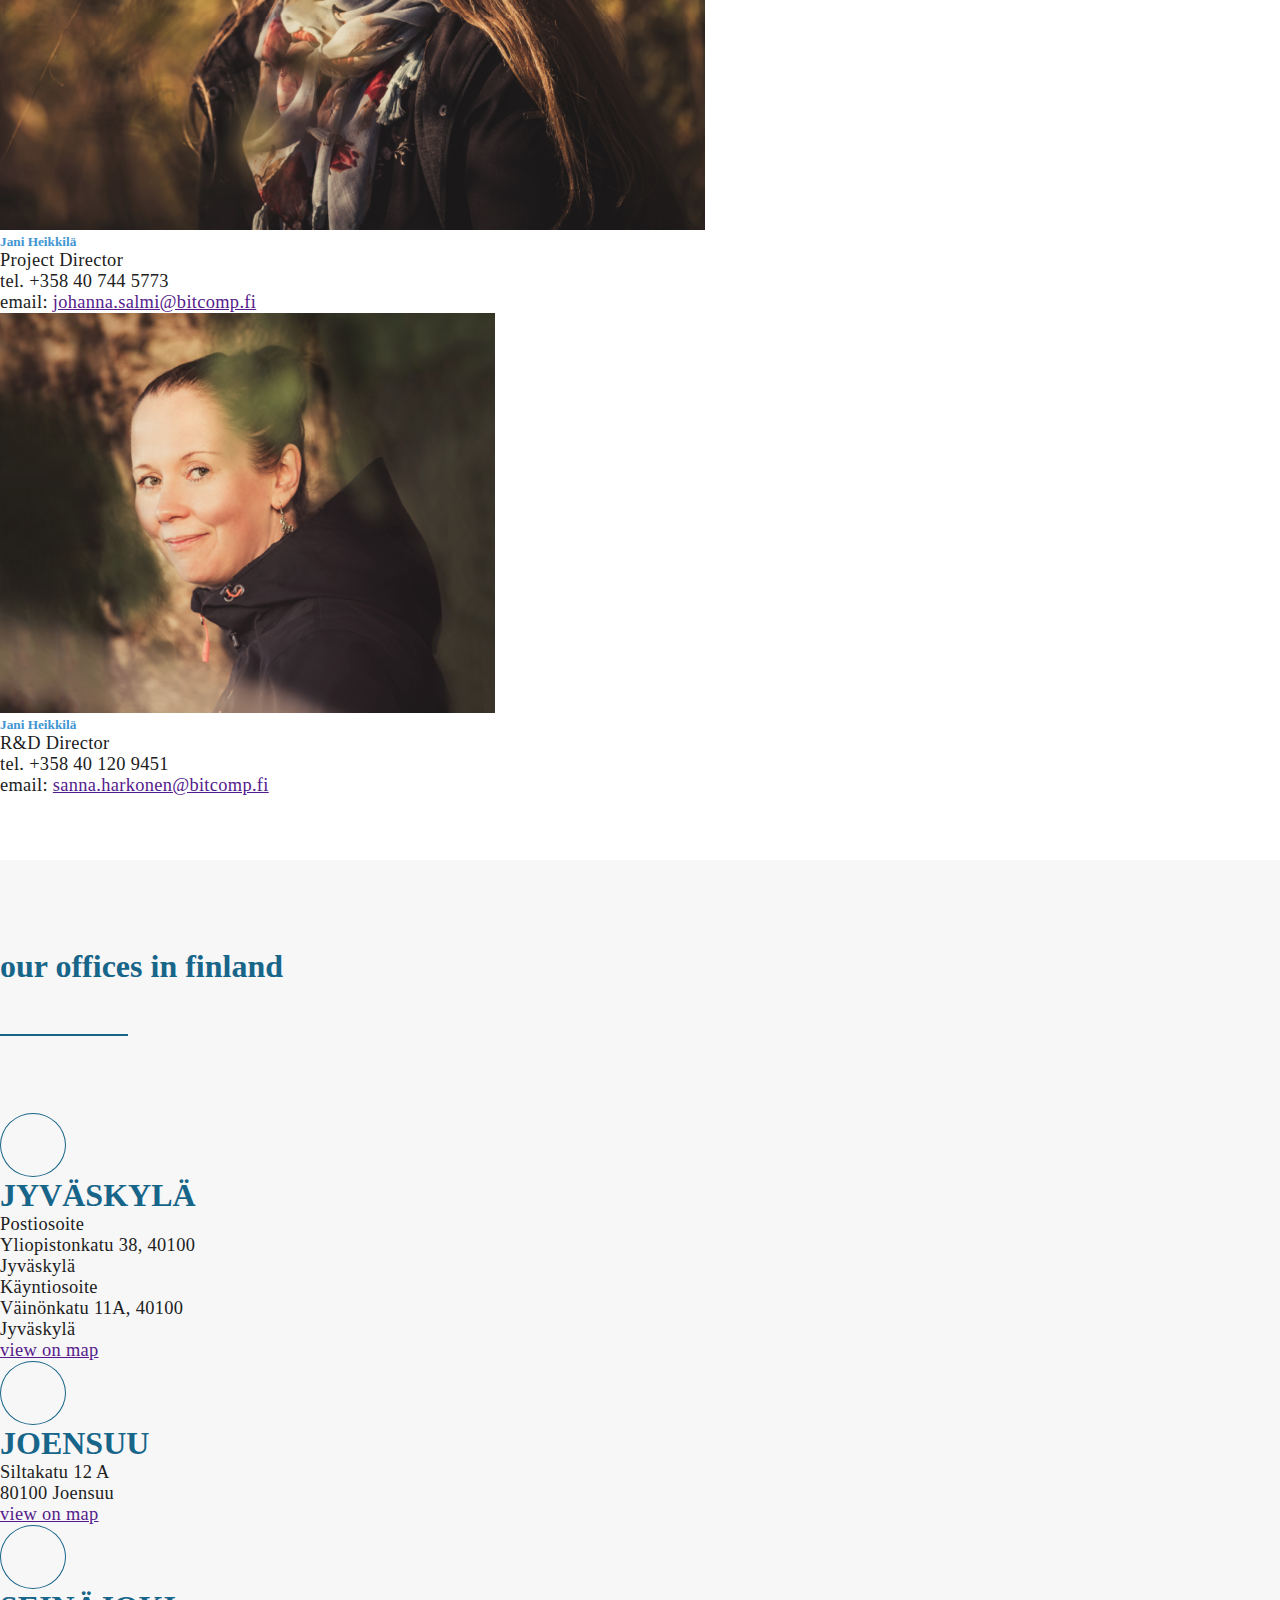
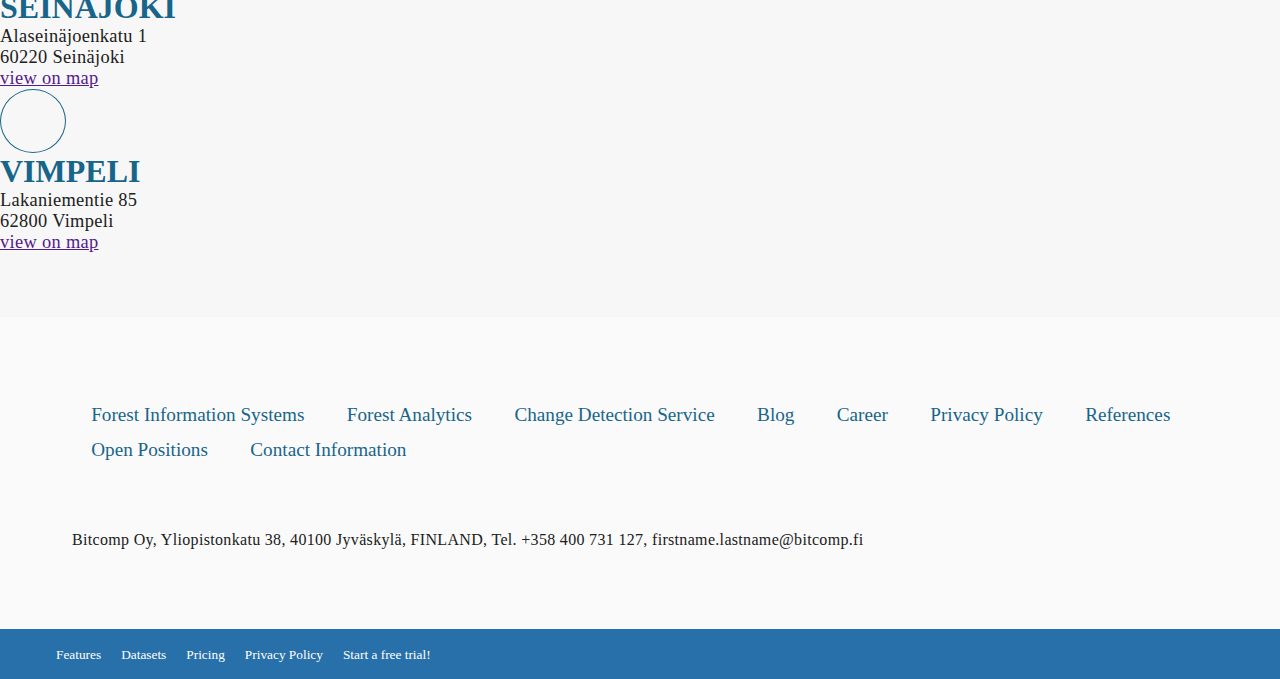
<file: aboutUs.html>
<!DOCTYPE html>
<html lang="en">
  <head>
    <meta charset="UTF-8" />
    <meta http-equiv="X-UA-Compatible" content="IE=edge" />
    <meta name="viewport" content="width=device-width, initial-scale=1.0" />
    <title>Bitcomp</title>

    <link
      rel="shortcut icon"
      href="images/home/favicon.png"
      type="image/x-icon"
    />

    <!-- ===== BOOTSTRAP CSS LINK =====  -->
    <link
      href="https://cdn.jsdelivr.net/npm/bootstrap@5.0.2/dist/css/bootstrap.min.css"
      rel="stylesheet"
      integrity="sha384-EVSTQN3/azprG1Anm3QDgpJLIm9Nao0Yz1ztcQTwFspd3yD65VohhpuuCOmLASjC"
      crossorigin="anonymous"
    />
    <!-- ===== FONT AWESOME LINK =====  -->
    <link
      rel="stylesheet"
      href="https://cdnjs.cloudflare.com/ajax/libs/font-awesome/6.1.2/css/all.min.css"
      integrity="sha512-1sCRPdkRXhBV2PBLUdRb4tMg1w2YPf37qatUFeS7zlBy7jJI8Lf4VHwWfZZfpXtYSLy85pkm9GaYVYMfw5BC1A=="
      crossorigin="anonymous"
      referrerpolicy="no-referrer"
    />

    <!-- ===== AOS ANIMATION LINK =====  -->
    <link href="https://unpkg.com/aos@2.3.1/dist/aos.css" rel="stylesheet" />

    <link rel="stylesheet" href="css/style.css" />
    <link rel="stylesheet" href="css/responsive.css" />
  </head>

  <body>
    <header>
      <nav
        class="navbar fixed-top navbar-expand-lg navbar-light bg-white shadow"
      >
        <div class="container">
          <a class="navbar-brand w-50" href="index.html"
            ><img class="" src="images/home/Bitcompin-logo-croped.png" alt=""
          /></a>
          <button
            class="navbar-toggler"
            type="button"
            data-bs-toggle="collapse"
            data-bs-target="#navbarNav"
            aria-controls="navbarNav"
            aria-expanded="false"
            aria-label="Toggle navigation"
          >
            <span class="show-bar navbar-toggler-icon"></span>
            <span> <i class="hide-bar fa-solid fa-xmark"></i></span>
          </button>

          <div class="collapse navbar-collapse" id="navbarNav">
            <ul class="navbar-nav ms-auto">
              <li class="nav-item dropdown">
                <a
                  class="nav-link dropdown-toggle"
                  href="#"
                  id="navbarDropdownMenuLink"
                  role="button"
                  data-bs-toggle="dropdown"
                  aria-expanded="false"
                >
                  Forest information systems
                </a>
                <ul
                  class="drop-items dropdown-menu border-0 bg-white shadow"
                  aria-labelledby="navbarDropdownMenuLink"
                >
                  <li>
                    <a class="dropdown-item me-5" href="foresta.html"
                      >Foresta</a
                    >
                  </li>
                  <li>
                    <a class="dropdown-item" href="https://www.leafpoint.fi/">
                      LeafPoint</a
                    >
                  </li>
                  <li>
                    <a class="dropdown-item" href="informationSystem.html"
                      >Custom Forest Information System</a
                    >
                  </li>
                </ul>
              </li>
              <li class="nav-item">
                <a class="nav-link" href="forestAnalytics.html">Analytics</a>
              </li>

              <li class="nav-item">
                <a class="nav-link" href="reference.html">references</a>
              </li>
              <li class="nav-item">
                <a class="nav-link" href="career.html">career</a>
              </li>
              <li class="nav-item dropdown">
                <a
                  class="nav-link dropdown-toggle"
                  href="#"
                  id="navbarDropdownMenuLink"
                  role="button"
                  data-bs-toggle="dropdown"
                  aria-expanded="false"
                >
                  About us
                </a>
                <ul
                  class="drop-itmes dropdown-menu border-0 bg-white shadow"
                  aria-labelledby="navbarDropdownMenuLink"
                >
                  <li>
                    <a class="dropdown-item" href="aboutUs.html">Bitcomp Oy</a>
                  </li>

                  <li>
                    <a class="dropdown-item" href="#">Blog</a>
                  </li>
                </ul>
              </li>
              <li class="nav-item">
                <a class="nav-link" href="contactUs.html">Contact</a>
              </li>
            </ul>
          </div>
        </div>
      </nav>

      <!-- ========= HEADER CONTAINER ========  -->
      <div class="header-container about-us-header">
        <div class="introduction-div h-100 text-white p-4">
          <div class="reference-text">
            <h1 class="text-uppercase">BITCOMP OY</h1>
          </div>
        </div>
      </div>
    </header>

    <!-- ======= MAIN SECTION START ========  -->
    <main>
      <!-- ========= ABOUT US =======  -->
      <section class="section-space-separate about-us">
        <div class="container p-4">
          <h1 class="headline-left-underline">About Us</h1>
          <div class="row mb-5">
            <div class="col-lg-6 col-md-6">
              <div class="text pe-lg-4 pe-0">
                <p>
                  We have been making challenging geographic information systems
                  in Finland for more than 20 years. Bitcomp was founded in 1990
                  and the majority of our work originally focused on designing
                  calculation programmes for agricultural support systems, as
                  well as engineering software for plant production.
                </p>
                <p>
                  In 2004, Bitcomp Oy started to focus on the forestry sector,
                  while still being active in the agricultural sector.
                </p>
              </div>
            </div>
            <div class="col-lg-6 col-md-6">
              <div class="text pe-lg-4 pe-0">
                <p>
                  At the same time, the importance of geographic information
                  also increased significantly, and the company made its first
                  mobile applications for geographic information.
                </p>
                <p>
                  Today more than thirty specialists are working in our offices
                  in Finland. Rich map data and integrating GIS services into
                  information systems are the core elements in our solutions. We
                  want to bring remote sensing and spatial planning easily
                  available to everyone, and we are working closely together
                  with several authorities, institutes, and companies.
                </p>
                <p>
                  Since the acquisition of summer 2022, Bitcomp Oy is part of
                  Sitowise Oyj. <a href="">Read more on our blog</a>
                </p>
              </div>
            </div>
          </div>

          <div class="row mt-5">
            <div class="co-lg-4 col-md-4 text-center">
              <div class="img-box">
                <img
                  src="images/home/solutions-1.png"
                  alt=""
                  class="img-fluid"
                />
              </div>
              <button class="btn-primary">forest systems</button>
            </div>
            <div class="co-lg-4 col-md-4 text-center">
              <div class="img-box">
                <img
                  src="images/home/solutions-3.png"
                  alt=""
                  class="img-fluid"
                />
              </div>
              <button class="btn-primary">forest analytics</button>
            </div>
            <div class="co-lg-4 col-md-4 text-center">
              <div class="img-box">
                <img
                  src="images/home/solutions-4.png"
                  alt=""
                  class="img-fluid"
                />
              </div>
              <button class="btn-primary">map services</button>
            </div>
          </div>
        </div>
      </section>

      <!-- ========= CONSULTING SERVICES TO OUR CLIENTS =======  -->
      <section class="section-space-separate about-us">
        <div class="container p-4">
          <h1 class="headline-left-underline">
            Consulting services to our clients
          </h1>
          <div class="row mb-5">
            <div class="col-lg-6 col-md-6">
              <div class="text pe-lg-4 pe-0">
                <p>
                  Here in Bitcomp, we have a lot of knowledge about EU
                  regulations and designing of ICT-solutions for controlling
                  them. Together with our knowledge of GIS and mobile solutions,
                  we can offer top level consultancy for the projects, where
                  these services are designed and developed.
                </p>
                <p>
                  Bitcomp has also a lot of expertise in developing solutions to
                  public sector, especially for the agencies under Ministry of
                  Agriculture.
                </p>
              </div>
            </div>
            <div class="col-lg-6 col-md-6">
              <div class="text pe-lg-4 pe-0">
                <p>
                  We have developed and maintained critical services which are
                  part of EU member states Integrated Administration and Control
                  Systems ( IACS ). In every EU member state national
                  authorities are required to operate IACS system in order to
                  ensure that the payments are made correctly, irregularities
                  are prevented and revealed by controls.
                </p>
              </div>
            </div>
          </div>
        </div>
      </section>

      <!-- ========= CREATIVE GROUP HEADING =======  -->
      <section class="section-space-separate creative-group-heading">
        <div class="container p-4 text-center">
          <h3 class="text-white fw-bold">
            We are a creative group with expertise in geographic information,
            bio economy, land-use and ICT.
          </h3>
        </div>
      </section>

      <!-- ========= DIRECTOR'S AT BITCOMP OY  =======  -->
      <section class="section section-space-separate p-lg-5 m-lg-5 m-3">
        <div class="row row-cols-1 row-cols-md-2 row-cols-lg-4 g-4">
          <div class="col">
            <div class="card h-100 border-0 shadow">
              <img
                src="images/about-us/tapani.png"
                class="card-img-top"
                alt="..."
              />
              <div class="card-body text-center">
                <h5 class="blue-highlight">Tapani Stjernvall</h5>
                <p>
                  Managing Director <br />
                  tel. +358 407 656 508 <br />
                  email: <a href="">tapani.stjernvall@bitcomp.fi</a>
                </p>
              </div>
            </div>
          </div>
          <div class="col">
            <div class="card h-100 border-0 shadow">
              <img
                src="images/about-us/jani.png"
                class="card-img-top"
                alt="..."
              />
              <div class="card-body text-center">
                <h5 class="blue-highlight">Jani Heikkilä</h5>
                <p>
                  Sales Director <br />
                  tel. +358 40 682 8821 <br />
                  email: <a href="">jani.heikkila@bitcomp.fi</a>
                </p>
              </div>
            </div>
          </div>
          <div class="col">
            <div class="card h-100 border-0 shadow">
              <img
                src="images/about-us/johanna.png"
                class="card-img-top"
                alt="..."
              />
              <div class="card-body text-center">
                <h5 class="blue-highlight">Jani Heikkilä</h5>
                <p>
                  Project Director <br />
                  tel. +358 40 744 5773 <br />
                  email: <a href="">johanna.salmi@bitcomp.fi</a>
                </p>
              </div>
            </div>
          </div>
          <div class="col">
            <div class="card h-100 border-0 shadow">
              <img
                src="images/about-us/sanna.png"
                class="card-img-top"
                alt="..."
              />
              <div class="card-body text-center">
                <h5 class="blue-highlight">Jani Heikkilä</h5>
                <p>
                  R&D Director <br />
                  tel. +358 40 120 9451 <br />
                  email: <a href="">sanna.harkonen@bitcomp.fi </a>
                </p>
              </div>
            </div>
          </div>
        </div>
      </section>

      <!-- ========= OUR OFFICES IN FINLAND =======  -->
      <section class="section-space-separate bitcomp-offices">
        <div class="container p-4">
          <h1 class="text-uppercase headline-left-underline">
            our offices in finland
          </h1>
          <div class="row">
            <div class="col-lg-6 col-md-6 mb-lg-5 mb-5">
              <div class="d-flex">
                <div
                  class="d-flex justify-content-center align-items-center icon"
                >
                  <i class="fa-solid fa-house"></i>
                </div>
                <div class="ps-4 address">
                  <h1 class="color-blue">JYVÄSKYLÄ</h1>
                  <p>
                    Postiosoite <br />Yliopistonkatu 38, 40100 <br />Jyväskylä
                  </p>
                  <p>
                    Käyntiosoite <br />Väinönkatu 11A, 40100 <br />Jyväskylä
                    <br /><a href="">view on map</a>
                  </p>
                </div>
              </div>
            </div>
            <div class="col-lg-6 col-md-6 mb-lg-3 mb-5">
              <div class="d-flex">
                <div
                  class="d-flex justify-content-center align-items-center icon"
                >
                  <i class="fa-solid fa-location-dot"></i>
                </div>
                <div class="ps-4 address">
                  <h1 class="color-blue">JOENSUU</h1>
                  <p>
                    Siltakatu 12 A <br />80100 Joensuu <br /><a href=""
                      >view on map</a
                    >
                  </p>
                </div>
              </div>
            </div>
            <div class="col-lg-6 col-md-6 mb-lg-3 mb-5">
              <div class="d-flex">
                <div
                  class="d-flex justify-content-center align-items-center icon"
                >
                  <i class="fa-solid fa-location-dot"></i>
                </div>
                <div class="ps-4 address">
                  <h1 class="color-blue">SEINÄJOKI</h1>
                  <p>
                    Alaseinäjoenkatu 1<br />60220 Seinäjoki <br /><a href=""
                      >view on map</a
                    >
                  </p>
                </div>
              </div>
            </div>
            <div class="col-lg-6 col-md-6 mb-lg-3">
              <div class="d-flex">
                <div
                  class="d-flex justify-content-center align-items-center icon"
                >
                  <i class="fa-solid fa-location-dot"></i>
                </div>
                <div class="ps-4 address">
                  <h1 class="color-blue">VIMPELI</h1>
                  <p>
                    Lakaniementie 85 <br />62800 Vimpeli <br /><a href=""
                      >view on map</a
                    >
                  </p>
                </div>
              </div>
            </div>
          </div>
        </div>
      </section>
    </main>

    <!-- ======= FOOTER SECTION START ========  -->
    <footer>
      <section class="links">
        <div class="container">
          <div class="text-center">
            <a href="">Forest Information systems</a>
            <a href="">forest analytics</a>
            <a href="">change detection service</a>
            <a href="">blog</a>
            <a href="">career</a>
            <a href="">privacy policy</a>
            <a href="">references</a>
            <a href="">open positions</a>
            <a href="">contact information</a>
          </div>

          <div class="text-center copyright">
            <p>
              Bitcomp Oy, Yliopistonkatu 38, 40100 Jyväskylä, FINLAND, Tel. +358
              400 731 127, firstname.lastname@bitcomp.fi
            </p>
          </div>
        </div>
      </section>

      <section class="policies-and-icons">
        <div class="policy-icon-div">
          <div class="policy">
            <small> <a href="">Features</a></small>
            <small><a href="">Datasets</a></small>
            <small><a href="">Pricing</a></small>
            <small><a href="">Privacy Policy</a></small>
            <small><a href="">Start a free trial!</a></small>
          </div>
          <div class="icons">
            <a href=""><i class="fab fa-facebook-f"></i></a>
            <a href=""> <i class="fab fa-instagram"></i></a>
            <a href=""> <i class="fab fa-twitter"></i></a>
            <a href=""> <i class="fab fa-linkedin-in"></i></a>
          </div>
        </div>
      </section>
    </footer>

    <!-- ===== BOOTSTRAP JS LINK =====  -->
    <script
      src="https://cdn.jsdelivr.net/npm/bootstrap@5.0.2/dist/js/bootstrap.bundle.min.js"
      integrity="sha384-MrcW6ZMFYlzcLA8Nl+NtUVF0sA7MsXsP1UyJoMp4YLEuNSfAP+JcXn/tWtIaxVXM"
      crossorigin="anonymous"
    ></script>

    <!-- ===== AOS ANIMATION JS LINK =====  -->
    <script src="https://unpkg.com/aos@2.3.1/dist/aos.js"></script>
    <script>
      AOS.init();
    </script>

    <!-- ===== JS LINK ===== -->
    <script src="js/main.js"></script>
  </body>
</html>
</file>
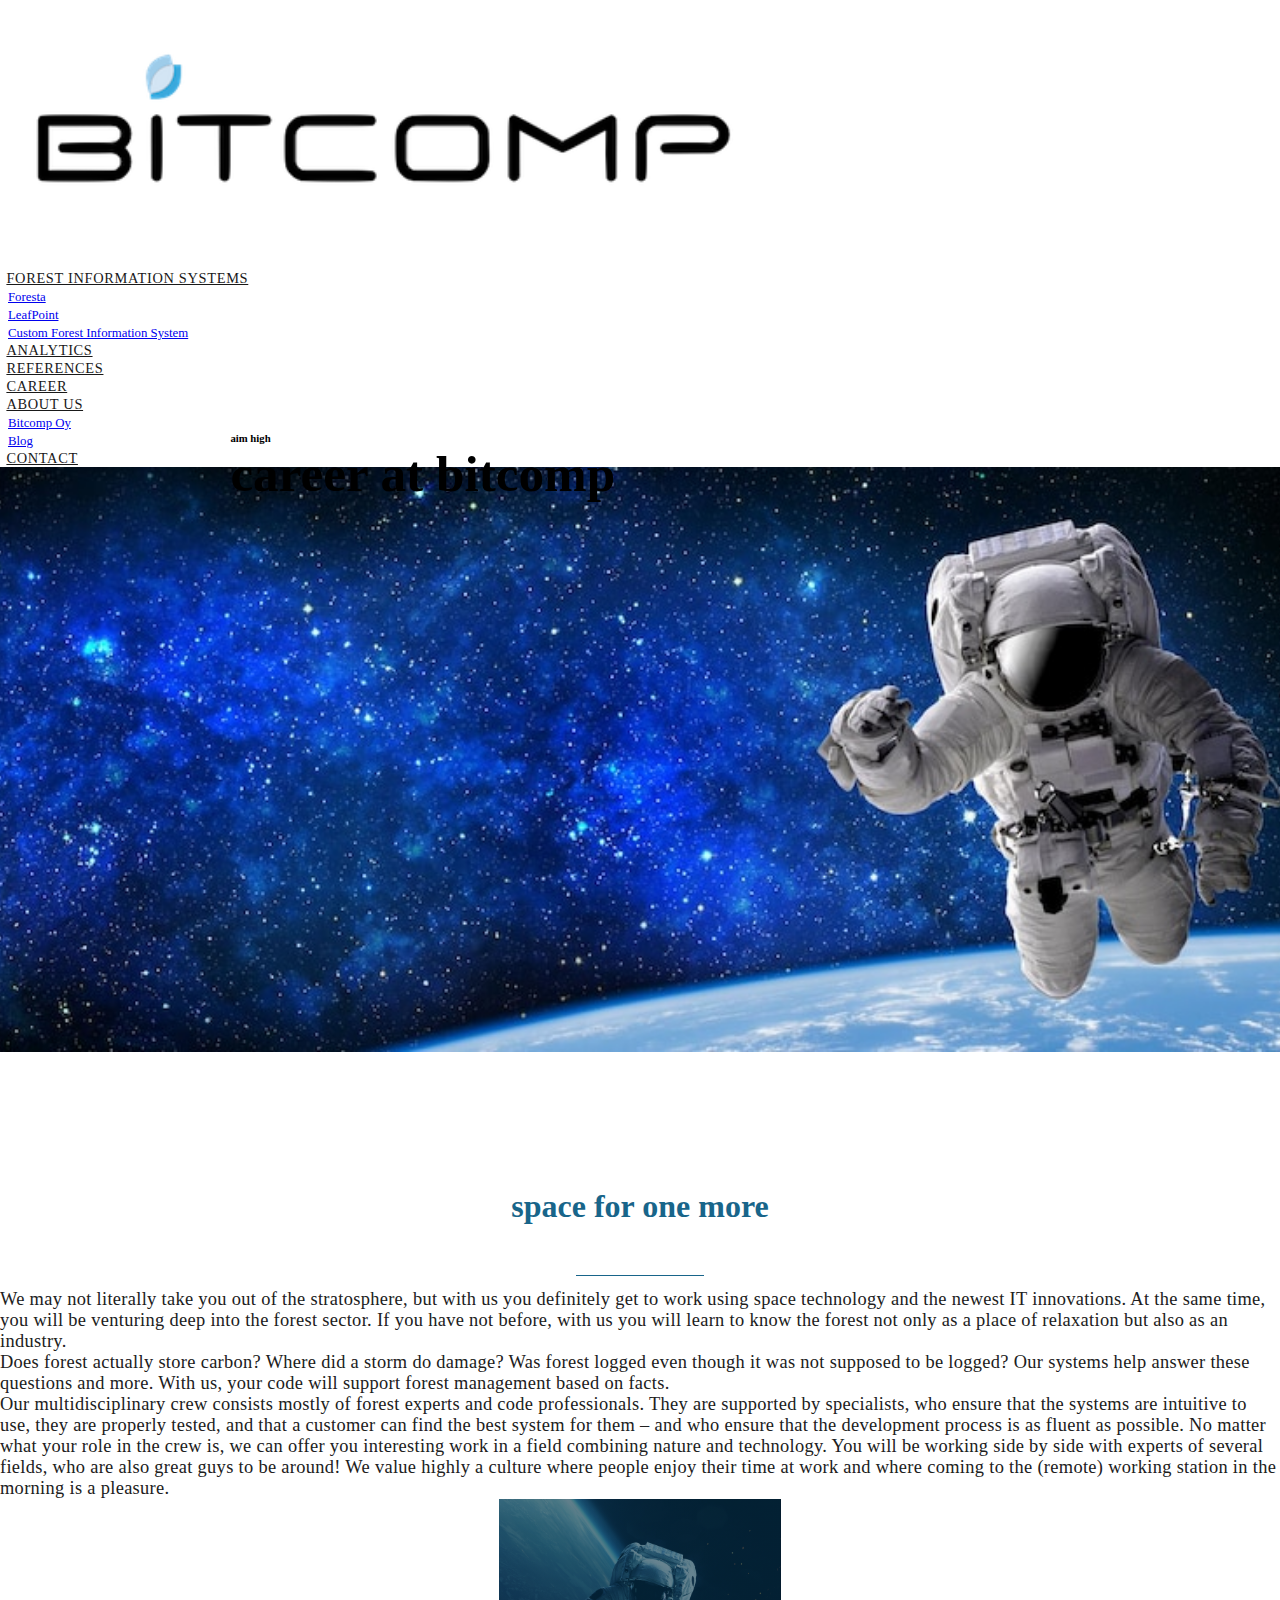
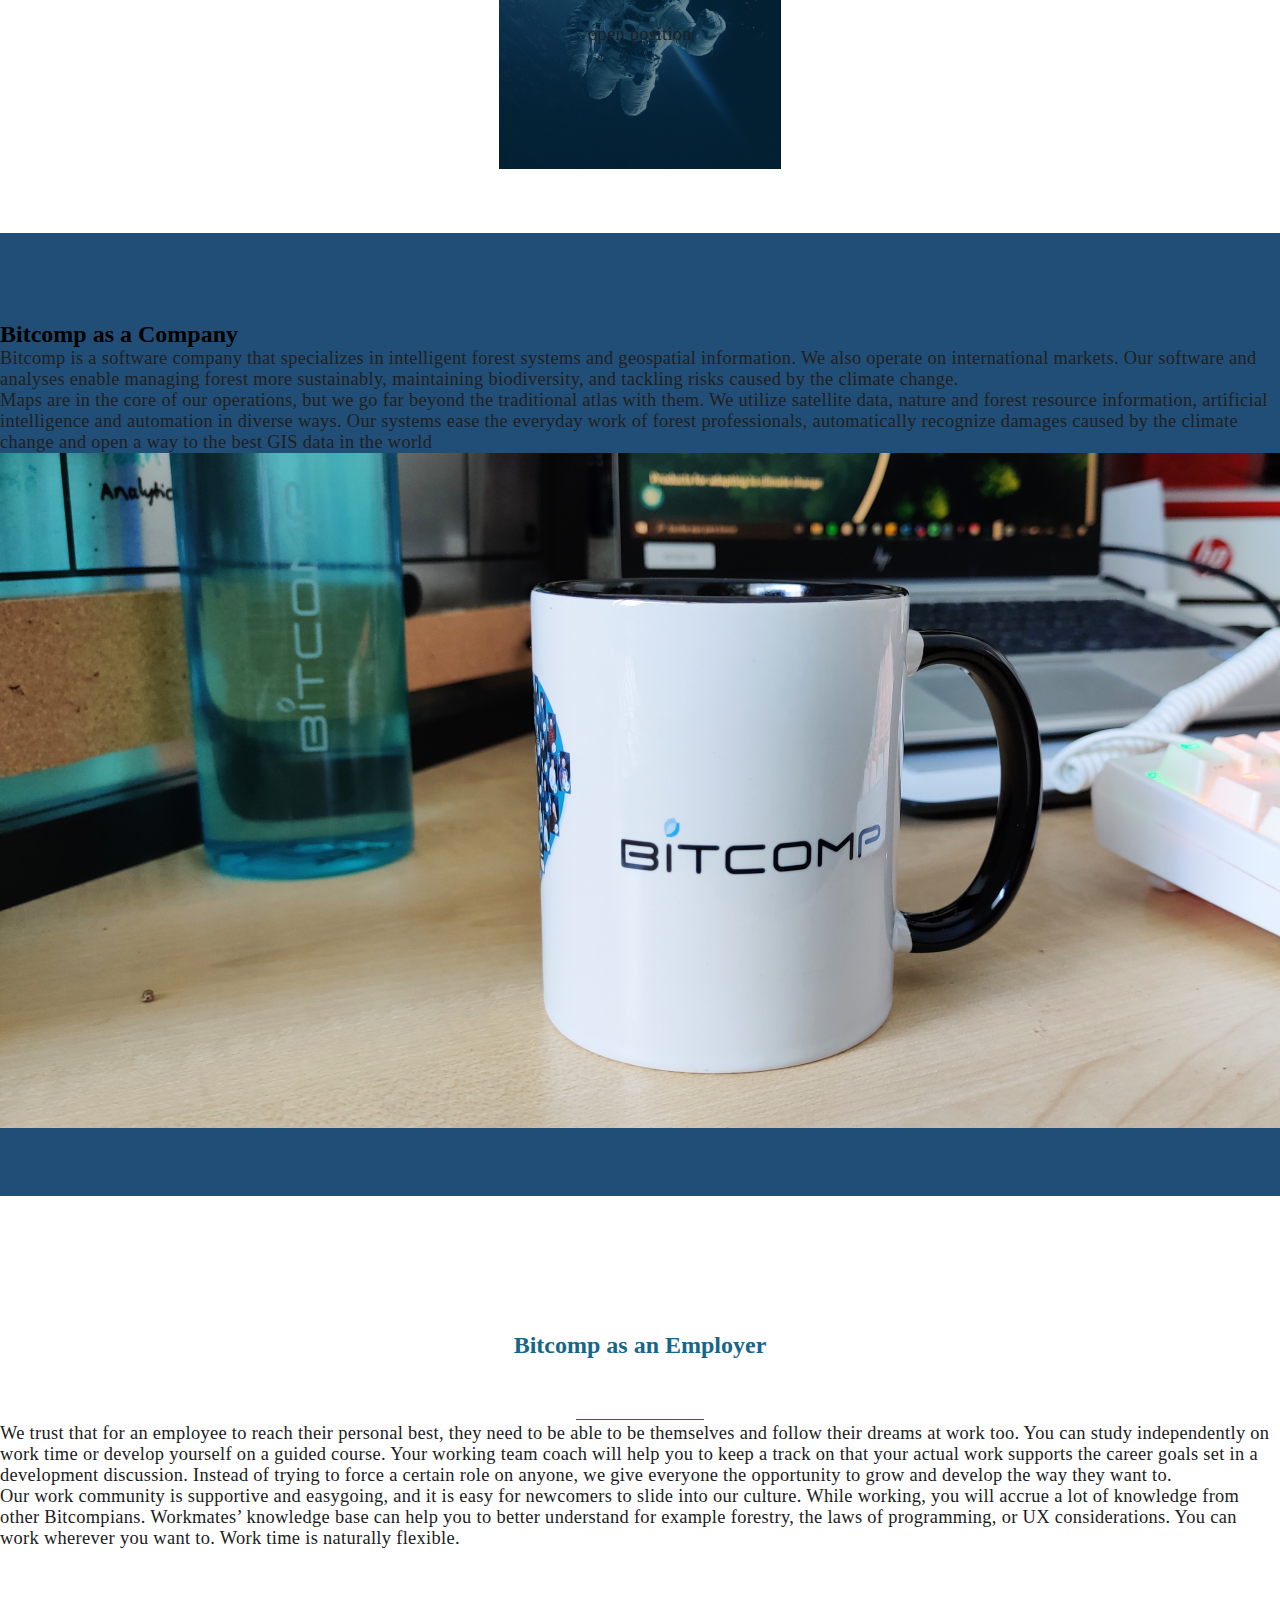
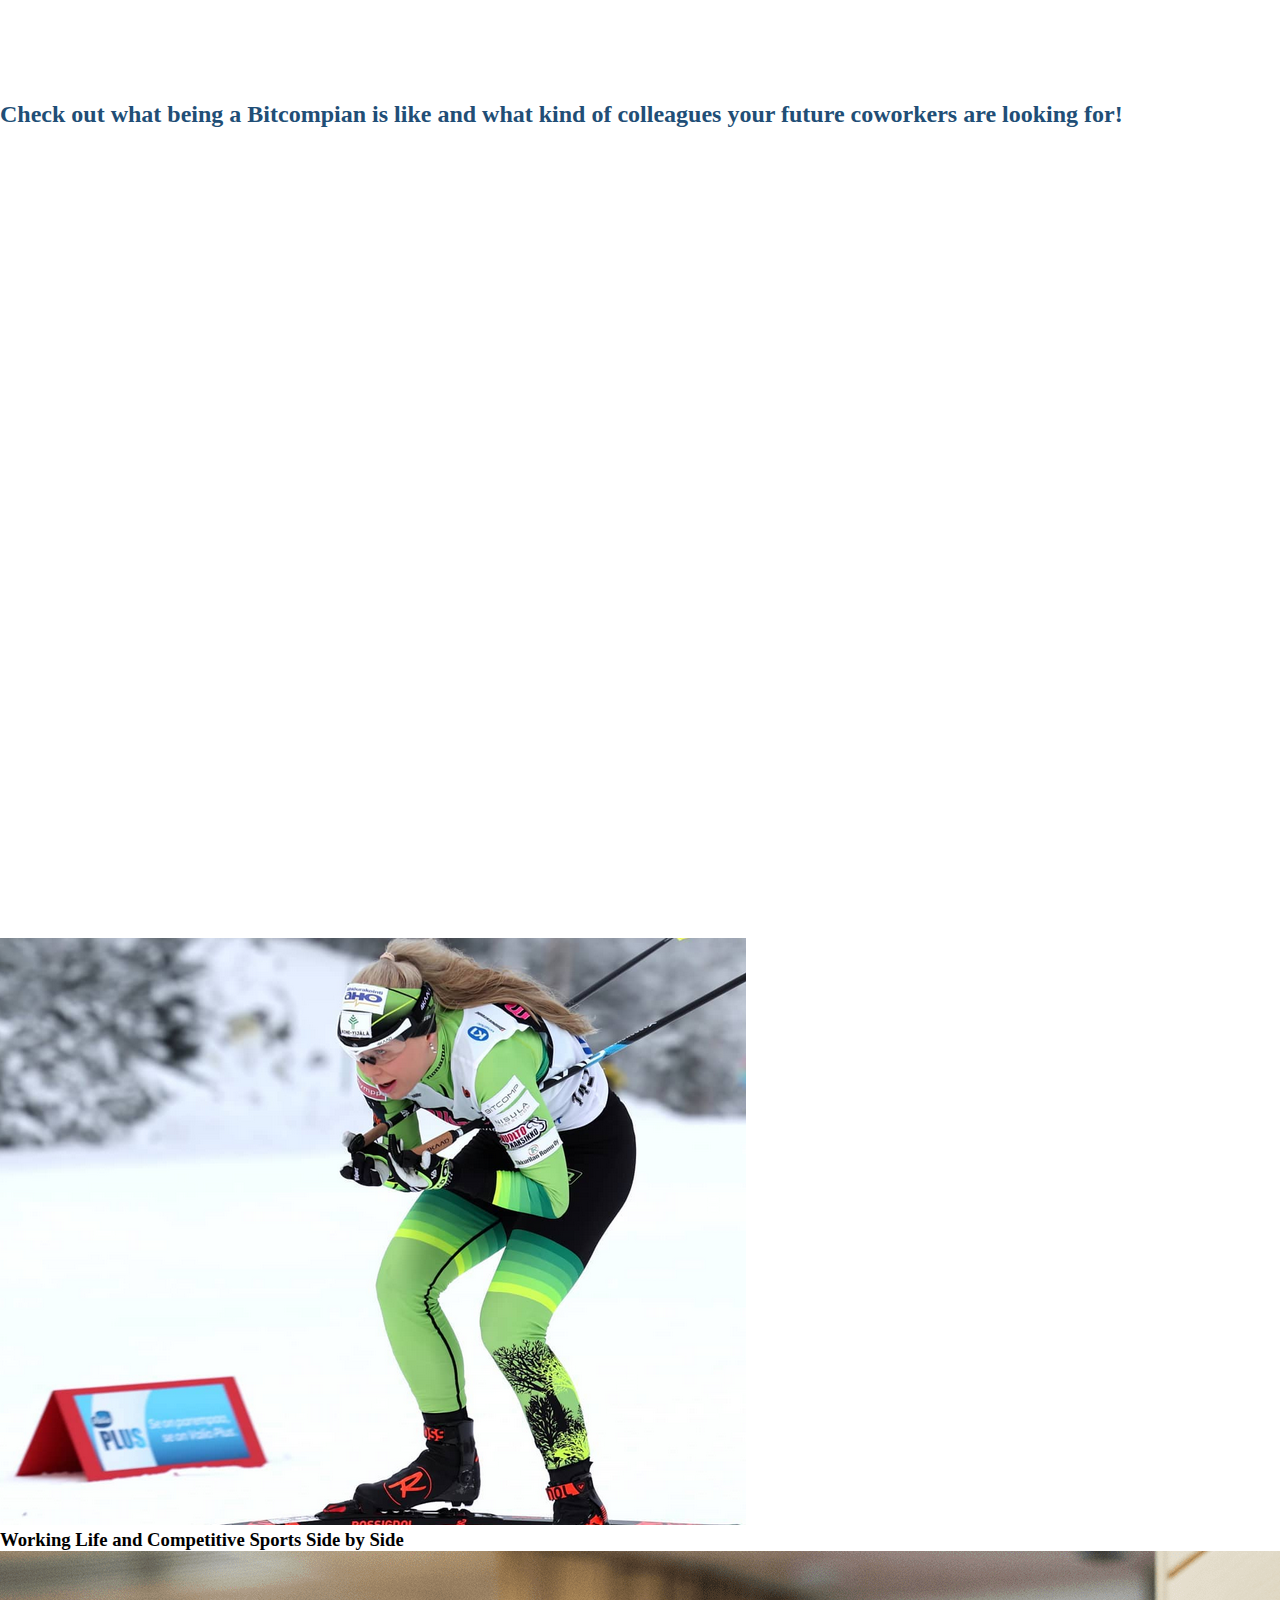
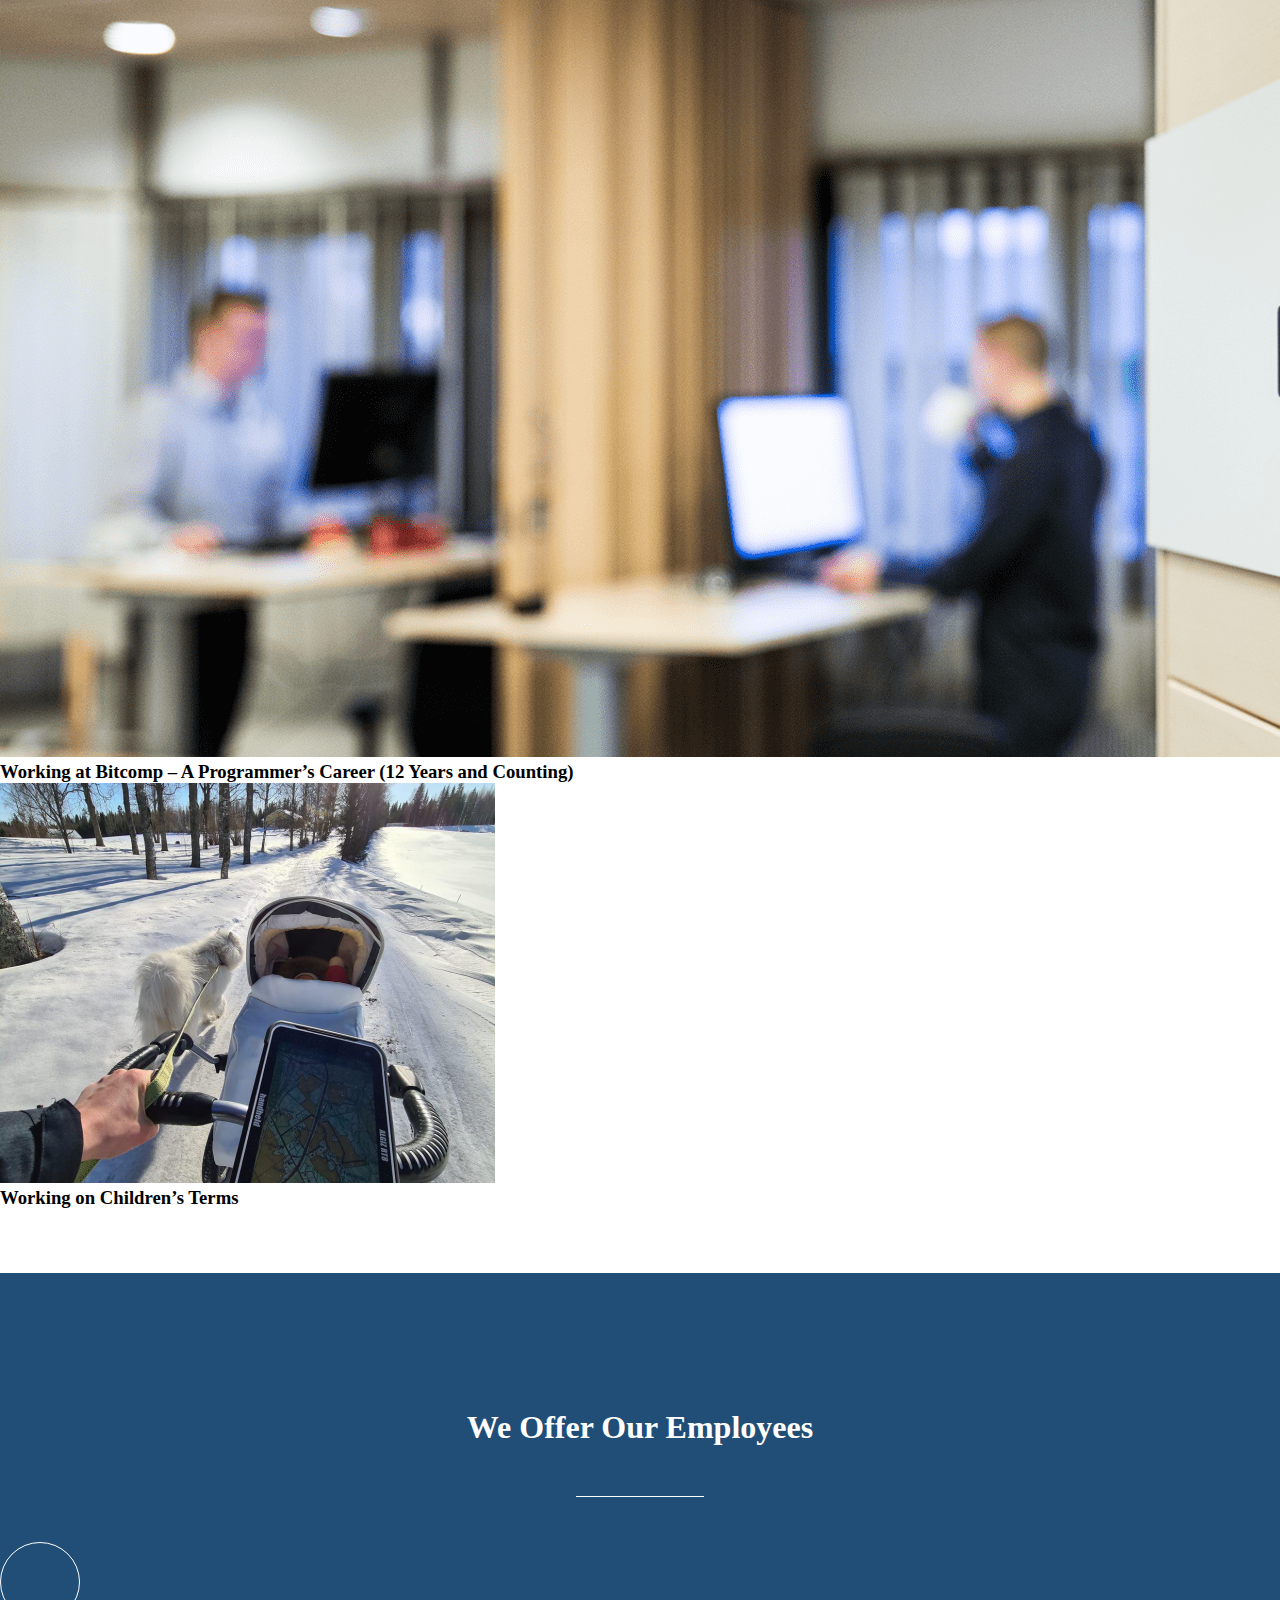
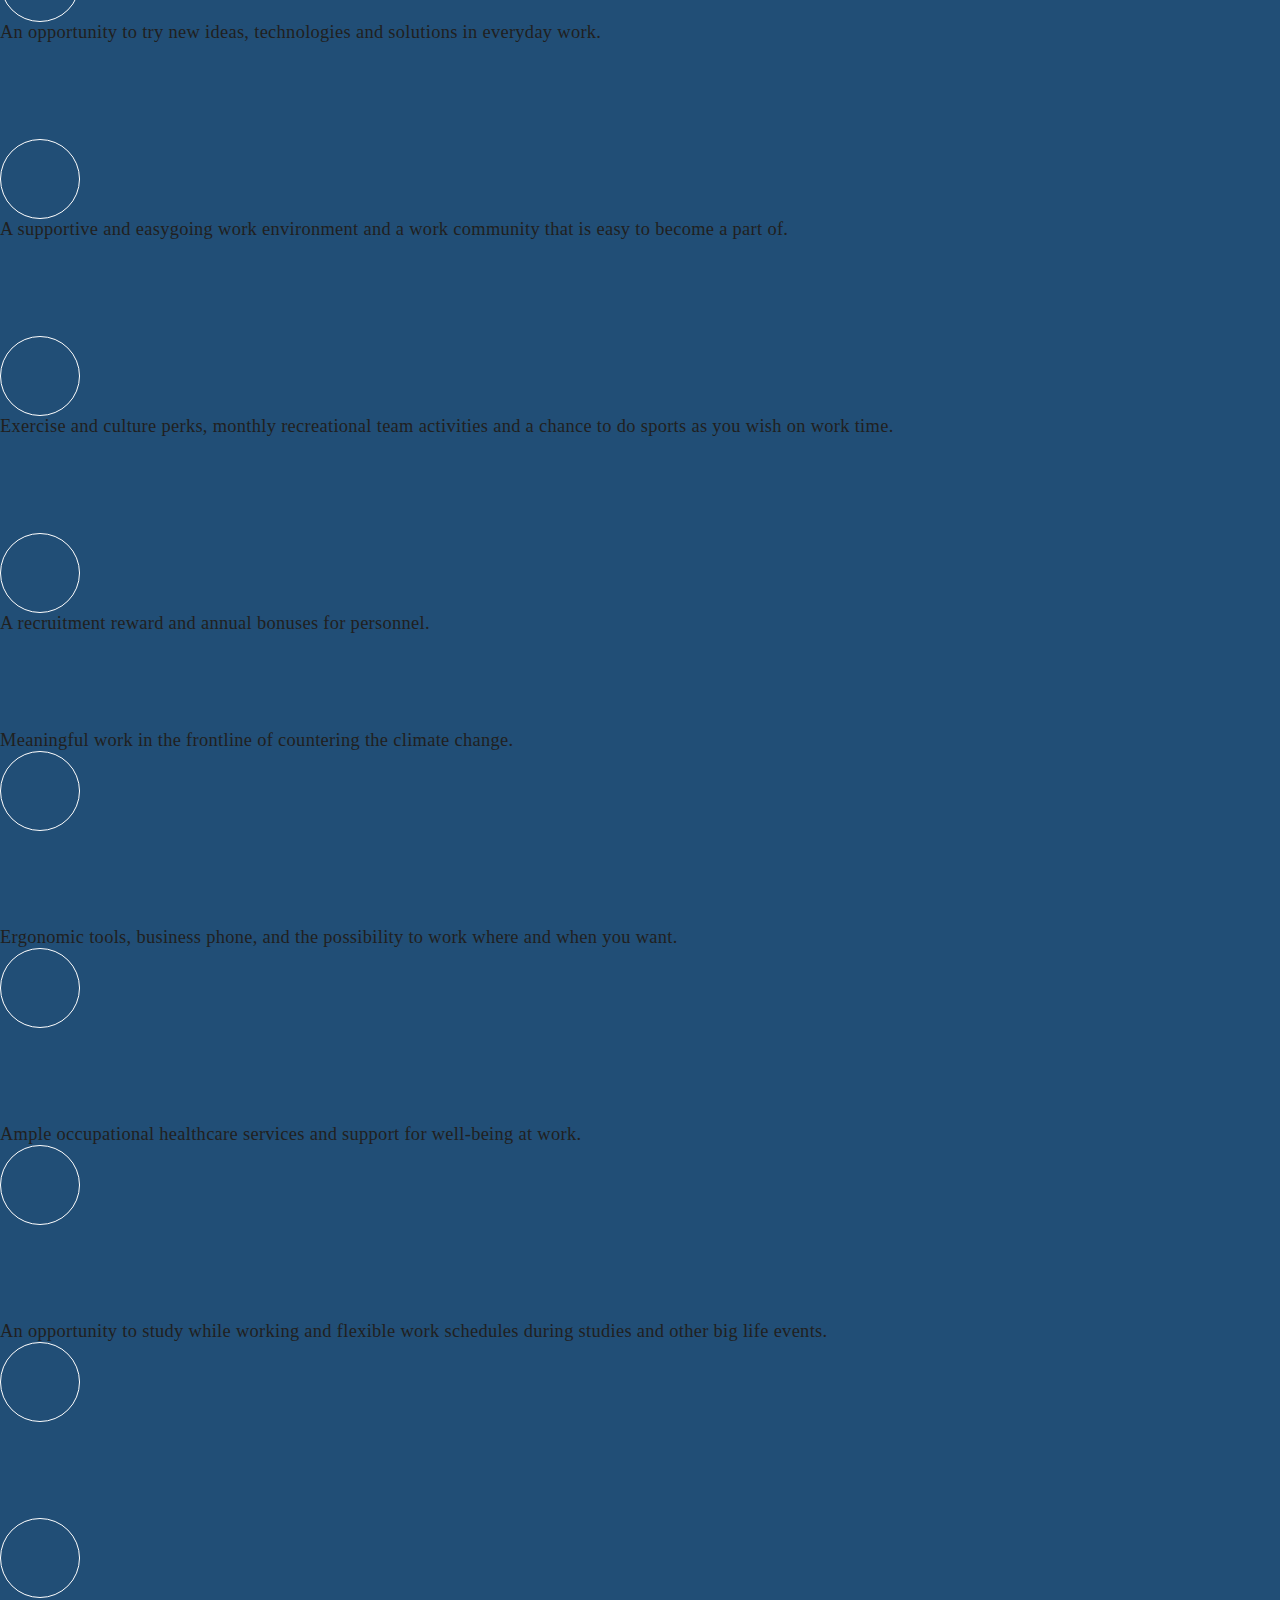
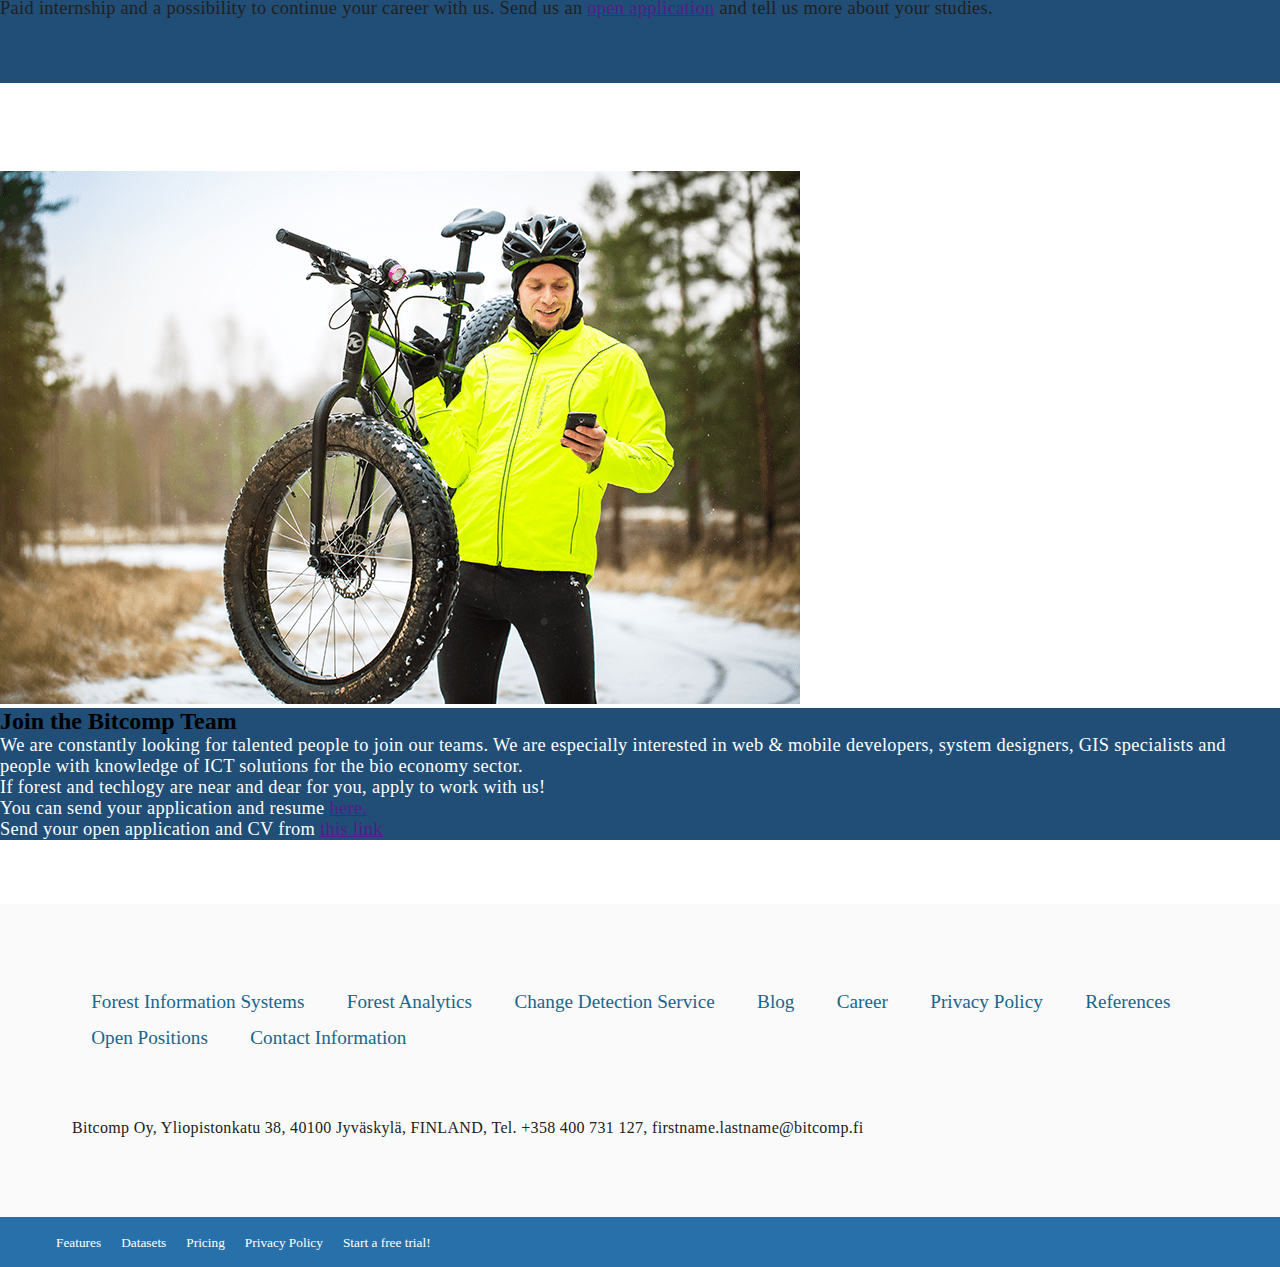
<file: career.html>
<!DOCTYPE html>
<html lang="en">
  <head>
    <meta charset="UTF-8" />
    <meta http-equiv="X-UA-Compatible" content="IE=edge" />
    <meta name="viewport" content="width=device-width, initial-scale=1.0" />
    <title>Bitcomp</title>

    <link
      rel="shortcut icon"
      href="images/home/favicon.png"
      type="image/x-icon"
    />

    <!-- ===== BOOTSTRAP CSS LINK =====  -->
    <link
      href="https://cdn.jsdelivr.net/npm/bootstrap@5.0.2/dist/css/bootstrap.min.css"
      rel="stylesheet"
      integrity="sha384-EVSTQN3/azprG1Anm3QDgpJLIm9Nao0Yz1ztcQTwFspd3yD65VohhpuuCOmLASjC"
      crossorigin="anonymous"
    />
    <!-- ===== FONT AWESOME LINK =====  -->
    <link
      rel="stylesheet"
      href="https://cdnjs.cloudflare.com/ajax/libs/font-awesome/6.1.2/css/all.min.css"
      integrity="sha512-1sCRPdkRXhBV2PBLUdRb4tMg1w2YPf37qatUFeS7zlBy7jJI8Lf4VHwWfZZfpXtYSLy85pkm9GaYVYMfw5BC1A=="
      crossorigin="anonymous"
      referrerpolicy="no-referrer"
    />

    <!-- ===== AOS ANIMATION LINK =====  -->
    <link href="https://unpkg.com/aos@2.3.1/dist/aos.css" rel="stylesheet" />

    <link rel="stylesheet" href="css/style.css" />
    <link rel="stylesheet" href="css/responsive.css" />
  </head>
  <body>
    <header>
      <nav
        class="navbar fixed-top navbar-expand-lg navbar-light bg-white shadow"
      >
        <div class="container">
          <a class="navbar-brand w-50" href="index.html"
            ><img class="" src="images/home/Bitcompin-logo-croped.png" alt=""
          /></a>
          <button
            class="navbar-toggler"
            type="button"
            data-bs-toggle="collapse"
            data-bs-target="#navbarNav"
            aria-controls="navbarNav"
            aria-expanded="false"
            aria-label="Toggle navigation"
          >
            <span class="show-bar navbar-toggler-icon"></span>
            <span> <i class="hide-bar fa-solid fa-xmark"></i></span>
          </button>

          <div class="collapse navbar-collapse" id="navbarNav">
            <ul class="navbar-nav ms-auto">
              <li class="nav-item dropdown">
                <a
                  class="nav-link dropdown-toggle"
                  href="#"
                  id="navbarDropdownMenuLink"
                  role="button"
                  data-bs-toggle="dropdown"
                  aria-expanded="false"
                >
                  Forest information systems
                </a>
                <ul
                  class="drop-items dropdown-menu border-0 bg-white shadow"
                  aria-labelledby="navbarDropdownMenuLink"
                >
                  <li>
                    <a class="dropdown-item me-5" href="foresta.html"
                      >Foresta</a
                    >
                  </li>
                  <li>
                    <a class="dropdown-item" href="https://www.leafpoint.fi/">
                      LeafPoint</a
                    >
                  </li>
                  <li>
                    <a class="dropdown-item" href="informationSystem.html"
                      >Custom Forest Information System</a
                    >
                  </li>
                </ul>
              </li>
              <li class="nav-item">
                <a class="nav-link" href="forestAnalytics.html">Analytics</a>
              </li>

              <li class="nav-item">
                <a class="nav-link" href="reference.html">references</a>
              </li>
              <li class="nav-item">
                <a class="nav-link" href="career.html">career</a>
              </li>
              <li class="nav-item dropdown">
                <a
                  class="nav-link dropdown-toggle"
                  href="#"
                  id="navbarDropdownMenuLink"
                  role="button"
                  data-bs-toggle="dropdown"
                  aria-expanded="false"
                >
                  About us
                </a>
                <ul
                  class="drop-itmes dropdown-menu border-0 bg-white shadow"
                  aria-labelledby="navbarDropdownMenuLink"
                >
                  <li>
                    <a class="dropdown-item" href="aboutUs.html">Bitcomp Oy</a>
                  </li>

                  <li>
                    <a class="dropdown-item" href="#">Blog</a>
                  </li>
                </ul>
              </li>
              <li class="nav-item">
                <a class="nav-link" href="contactUs.html">Contact</a>
              </li>
            </ul>
          </div>
        </div>
      </nav>
      <!-- ========= HEADER CONTAINER ========  -->
      <div class="header-container career-header">
        <div class="career-introduction-div h-100 text-white p-5">
          <div class="text">
            <h6 class="fs-2 fw-normal text-uppercase">aim high</h6>
            <h1 class="text-uppercase mt-3">career at bitcomp</h1>
          </div>
        </div>
      </div>
    </header>

    <!-- ======= MAIN SECTION START ========  -->
    <main>
      <!-- ====== open position section start ===== -->
      <section class="section-space-separate space-for-description">
        <div class="container p-4 text-center">
          <h1 class="text-uppercase headline-underline">space for one more</h1>
          <div class="pt-4 pb-3">
            <p>
              We may not literally take you out of the stratosphere, but with us
              you definitely get to work using space technology and the newest
              IT innovations. At the same time, you will be venturing deep into
              the forest sector. If you have not before, with us you will learn
              to know the forest not only as a place of relaxation but also as
              an industry.
            </p>
            <p>
              Does forest actually store carbon? Where did a storm do damage?
              Was forest logged even though it was not supposed to be logged?
              Our systems help answer these questions and more. With us, your
              code will support forest management based on facts.
            </p>
            <p>
              Our multidisciplinary crew consists mostly of forest experts and
              code professionals. They are supported by specialists, who ensure
              that the systems are intuitive to use, they are properly tested,
              and that a customer can find the best system for them – and who
              ensure that the development process is as fluent as possible. No
              matter what your role in the crew is, we can offer you interesting
              work in a field combining nature and technology. You will be
              working side by side with experts of several fields, who are also
              great guys to be around! We value highly a culture where people
              enjoy their time at work and where coming to the (remote) working
              station in the morning is a pleasure.
            </p>
          </div>

          <div class="mt-5 open-position-pic">
            <p class="text-uppercase text-white">open position</p>
          </div>
        </div>
      </section>

      <!-- ======== AS A COMPANY SECTION START ======== -->
      <section class="section-space-separate bg-dark-blue">
        <div class="container p-4">
          <div class="row text-white">
            <div class="col-lg-6 col-md-6">
              <div class="text">
                <h2>Bitcomp as a Company</h2>
                <p class="text-white mt-4">
                  Bitcomp is a software company that specializes in intelligent
                  forest systems and geospatial information. We also operate on
                  international markets. Our software and analyses enable
                  managing forest more sustainably, maintaining biodiversity,
                  and tackling risks caused by the climate change.
                </p>
                <p class="text-white">
                  Maps are in the core of our operations, but we go far beyond
                  the traditional atlas with them. We utilize satellite data,
                  nature and forest resource information, artificial
                  intelligence and automation in diverse ways. Our systems ease
                  the everyday work of forest professionals, automatically
                  recognize damages caused by the climate change and open a way
                  to the best GIS data in the world
                </p>
              </div>
            </div>
            <div
              class="col-lg-6 col-md-6 d-flex align-items-center justify-content-center mt-5 mt-lg-0 mt-md-0"
            >
              <div class="mug-img text-center p-4">
                <img
                  src="images/career/bitcomp-mug.png"
                  alt=""
                  class="img-fluid"
                />
              </div>
            </div>
          </div>
        </div>
      </section>

      <!-- ======== AS A EMPLOYER SECTION START ======== -->
      <section class="section-space-separate">
        <div class="container p-4 text-center">
          <h2 class="headline-underline color-dark-blue">
            Bitcomp as an Employer
          </h2>
          <p class="pt-4">
            We trust that for an employee to reach their personal best, they
            need to be able to be themselves and follow their dreams at work
            too. You can study independently on work time or develop yourself on
            a guided course. Your working team coach will help you to keep a
            track on that your actual work supports the career goals set in a
            development discussion. Instead of trying to force a certain role on
            anyone, we give everyone the opportunity to grow and develop the way
            they want to.
          </p>
          <p>
            Our work community is supportive and easygoing, and it is easy for
            newcomers to slide into our culture. While working, you will accrue
            a lot of knowledge from other Bitcompians. Workmates’ knowledge base
            can help you to better understand for example forestry, the laws of
            programming, or UX considerations. You can work wherever you want
            to. Work time is naturally flexible.
          </p>
        </div>
      </section>

      <!-- ======== WORK ENVIRONMENT SECTION START ======== -->
      <section class="section-space-separate">
        <div class="container p-4 text-center">
          <h2 class="color-dark-blue">
            Check out what being a Bitcompian is like and what kind of
            colleagues your future coworkers are looking for!
          </h2>

          <div class="row mt-5 pt-5 career-video-section">
            <div class="col-lg-6 col-md-6 mt-5">
              <div class="video">
                <iframe
                  width="560"
                  height="315"
                  src="https://www.youtube.com/embed/thp6l44zy7U"
                  title="YouTube video player"
                  frameborder="0"
                  allow="accelerometer; autoplay; clipboard-write; encrypted-media; gyroscope; picture-in-picture"
                  allowfullscreen
                ></iframe>
              </div>
            </div>
            <div class="col-lg-6 col-md-6 mt-5">
              <div class="video">
                <iframe
                  width="560"
                  height="315"
                  src="https://www.youtube.com/embed/5yZPG_kVerc"
                  title="YouTube video player"
                  frameborder="0"
                  allow="accelerometer; autoplay; clipboard-write; encrypted-media; gyroscope; picture-in-picture"
                  allowfullscreen
                ></iframe>
              </div>
            </div>
          </div>

          <div
            class="row row-cols-1 row-cols-md-2 row-cols-lg-3 g-4 mt-5 pt-5 career-blog-section"
          >
            <div class="col mb-4 mb-lg-0">
              <div class="card h-100">
                <div class="img-box">
                  <img
                    src="images/home/blog-front-3.png"
                    class="card-img-top"
                    alt="..."
                  />
                </div>
                <div class="card-body">
                  <h3 class="card-title fw-bold">
                    Working Life and Competitive Sports Side by Side
                  </h3>
                </div>
              </div>
            </div>
            <div class="col mb-4 mb-lg-0">
              <div class="card h-100">
                <img
                  src="images/career/blog-5.png"
                  class="card-img-top"
                  alt="..."
                />
                <div class="card-body">
                  <h3 class="card-title fw-bold">
                    Working at Bitcomp – A Programmer’s Career (12 Years and
                    Counting)
                  </h3>
                </div>
              </div>
            </div>
            <div class="col mb-4 mb-lg-0">
              <div class="card h-100">
                <img
                  src="images/career/blog-4.jpg"
                  class="card-img-top"
                  alt="..."
                />
                <div class="card-body">
                  <h3 class="card-title fw-bold">
                    Working on Children’s Terms
                  </h3>
                </div>
              </div>
            </div>
          </div>
        </div>
      </section>

      <!-- ====== OFFER TO EMPLOYEE SECTION START ====== -->
      <section class="section-space-separate bg-dark-blue offer-for-employees">
        <div class="container p-4 text-center">
          <h1>We Offer Our Employees</h1>

          <div class="row mt-5">
            <div class="col-lg-6 col-md-6 mt-4 text-start">
              <div class="categories">
                <div class="category d-flex justify-content-center">
                  <div
                    class="category-icon d-flex align-items-center justify-content-center"
                  >
                    <i class="fa-solid fa-lightbulb"></i>
                  </div>
                  <div class="category-details ps-4">
                    <p class="text-white">
                      An opportunity to try new ideas, technologies and
                      solutions in everyday work.
                    </p>
                  </div>
                </div>
              </div>

              <div class="categories">
                <div class="category d-flex justify-content-center">
                  <div
                    class="category-icon d-flex align-items-center justify-content-center"
                  >
                    <i class="fa-solid fa-users"></i>
                  </div>
                  <div class="category-details ps-4">
                    <p class="text-white">
                      A supportive and easygoing work environment and a work
                      community that is easy to become a part of.
                    </p>
                  </div>
                </div>
              </div>

              <div class="categories">
                <div class="category d-flex justify-content-center">
                  <div
                    class="category-icon d-flex align-items-center justify-content-center"
                  >
                    <i class="fa-solid fa-film"></i>
                  </div>
                  <div class="category-details ps-4">
                    <p class="text-white">
                      Exercise and culture perks, monthly recreational team
                      activities and a chance to do sports as you wish on work
                      time.
                    </p>
                  </div>
                </div>
              </div>

              <div class="categories">
                <div class="category d-flex justify-content-center">
                  <div
                    class="category-icon d-flex align-items-center justify-content-center"
                  >
                    <i class="fa-solid fa-gifts"></i>
                  </div>
                  <div class="category-details ps-4">
                    <p class="text-white">
                      A recruitment reward and annual bonuses for personnel.
                    </p>
                  </div>
                </div>
              </div>
            </div>

            <!-- right side text  -->
            <div class="col-lg-6 col-md-6 mt-4 text-end">
              <div class="categories">
                <div class="category d-flex justify-content-center">
                  <div class="category-details pe-4">
                    <p class="text-white">
                      Meaningful work in the frontline of countering the climate
                      change.
                    </p>
                  </div>
                  <div
                    class="category-icon d-flex align-items-center justify-content-center"
                  >
                    <i class="fa-solid fa-earth-asia"></i>
                  </div>
                </div>
              </div>

              <div class="categories">
                <div class="category d-flex justify-content-center">
                  <div class="category-details pe-4">
                    <p class="text-white">
                      Ergonomic tools, business phone, and the possibility to
                      work where and when you want.
                    </p>
                  </div>
                  <div
                    class="category-icon d-flex align-items-center justify-content-center"
                  >
                    <i class="fa-solid fa-mobile-screen-button"></i>
                  </div>
                </div>
              </div>

              <div class="categories">
                <div class="category d-flex justify-content-center">
                  <div class="category-details pe-4">
                    <p class="text-white">
                      Ample occupational healthcare services and support for
                      well-being at work.
                    </p>
                  </div>
                  <div
                    class="category-icon d-flex align-items-center justify-content-center"
                  >
                    <i class="fa-solid fa-battery-three-quarters"></i>
                  </div>
                </div>
              </div>

              <div class="categories">
                <div class="category d-flex justify-content-center">
                  <div class="category-details pe-4">
                    <p class="text-white">
                      An opportunity to study while working and flexible work
                      schedules during studies and other big life events.
                    </p>
                  </div>
                  <div
                    class="category-icon d-flex align-items-center justify-content-center"
                  >
                    <i class="fa-solid fa-graduation-cap"></i>
                  </div>
                </div>
              </div>
            </div>
          </div>

          <div>
            <div
              class="category-icon d-flex align-items-center justify-content-center m-auto"
            >
              <i class="fa-solid fa-user-plus"></i>
            </div>
          </div>
          <p class="text-white mt-4">
            Paid internship and a possibility to continue your career with us.
            Send us an <a class="text-white" href="">open application</a> and
            tell us more about your studies.
          </p>
        </div>
      </section>

      <!-- ============ JOIN BITCOMP TEAM ========== -->
      <section class="section-space-separate join-bitcomp-team">
        <div class="container p-4">
          <div class="row">
            <div class="col-lg-6">
              <div class="img-box">
                <img
                  src="images/career/pic-cycle.png"
                  alt=""
                  class="img-fluid"
                />
              </div>
            </div>
            <div class="col-lg-6 mt-4 mt-lg-0">
              <div class="text bg-dark-blue p-4 p-lg-5 text-center">
                <h2 class="mb-4 text-white">Join the Bitcomp Team</h2>
                <p>
                  We are constantly looking for talented people to join our
                  teams. We are especially interested in web & mobile
                  developers, system designers, GIS specialists and people with
                  knowledge of ICT solutions for the bio economy sector.
                </p>
                <p>
                  If forest and techlogy are near and dear for you, apply to
                  work with us!
                </p>
                <p>
                  You can send your application and resume
                  <a href="" class="text-white">here.</a>
                </p>
                <p>
                  Send your open application and CV from
                  <a href="" class="text-white fw-bold">this link</a>
                </p>
              </div>
            </div>
          </div>
        </div>
      </section>
    </main>

    <!-- ======= FOOTER SECTION START ========  -->
    <footer>
      <section class="links">
        <div class="container">
          <div class="text-center">
            <a href="">Forest Information systems</a>
            <a href="">forest analytics</a>
            <a href="">change detection service</a>
            <a href="">blog</a>
            <a href="">career</a>
            <a href="">privacy policy</a>
            <a href="">references</a>
            <a href="">open positions</a>
            <a href="">contact information</a>
          </div>

          <div class="text-center copyright">
            <p>
              Bitcomp Oy, Yliopistonkatu 38, 40100 Jyväskylä, FINLAND, Tel. +358
              400 731 127, firstname.lastname@bitcomp.fi
            </p>
          </div>
        </div>
      </section>

      <section class="policies-and-icons">
        <div class="policy-icon-div">
          <div class="policy">
            <small> <a href="">Features</a></small>
            <small><a href="">Datasets</a></small>
            <small><a href="">Pricing</a></small>
            <small><a href="">Privacy Policy</a></small>
            <small><a href="">Start a free trial!</a></small>
          </div>
          <div class="icons">
            <a href=""><i class="fab fa-facebook-f"></i></a>
            <a href=""> <i class="fab fa-instagram"></i></a>
            <a href=""> <i class="fab fa-twitter"></i></a>
            <a href=""> <i class="fab fa-linkedin-in"></i></a>
          </div>
        </div>
      </section>
    </footer>

    <!-- ===== BOOTSTRAP JS LINK =====  -->
    <script
      src="https://cdn.jsdelivr.net/npm/bootstrap@5.0.2/dist/js/bootstrap.bundle.min.js"
      integrity="sha384-MrcW6ZMFYlzcLA8Nl+NtUVF0sA7MsXsP1UyJoMp4YLEuNSfAP+JcXn/tWtIaxVXM"
      crossorigin="anonymous"
    ></script>

    <!-- ===== AOS ANIMATION JS LINK =====  -->
    <script src="https://unpkg.com/aos@2.3.1/dist/aos.js"></script>
    <script>
      AOS.init();
    </script>

    <!-- ===== JS LINK ===== -->
    <script src="js/main.js"></script>
  </body>
</html>
</file>
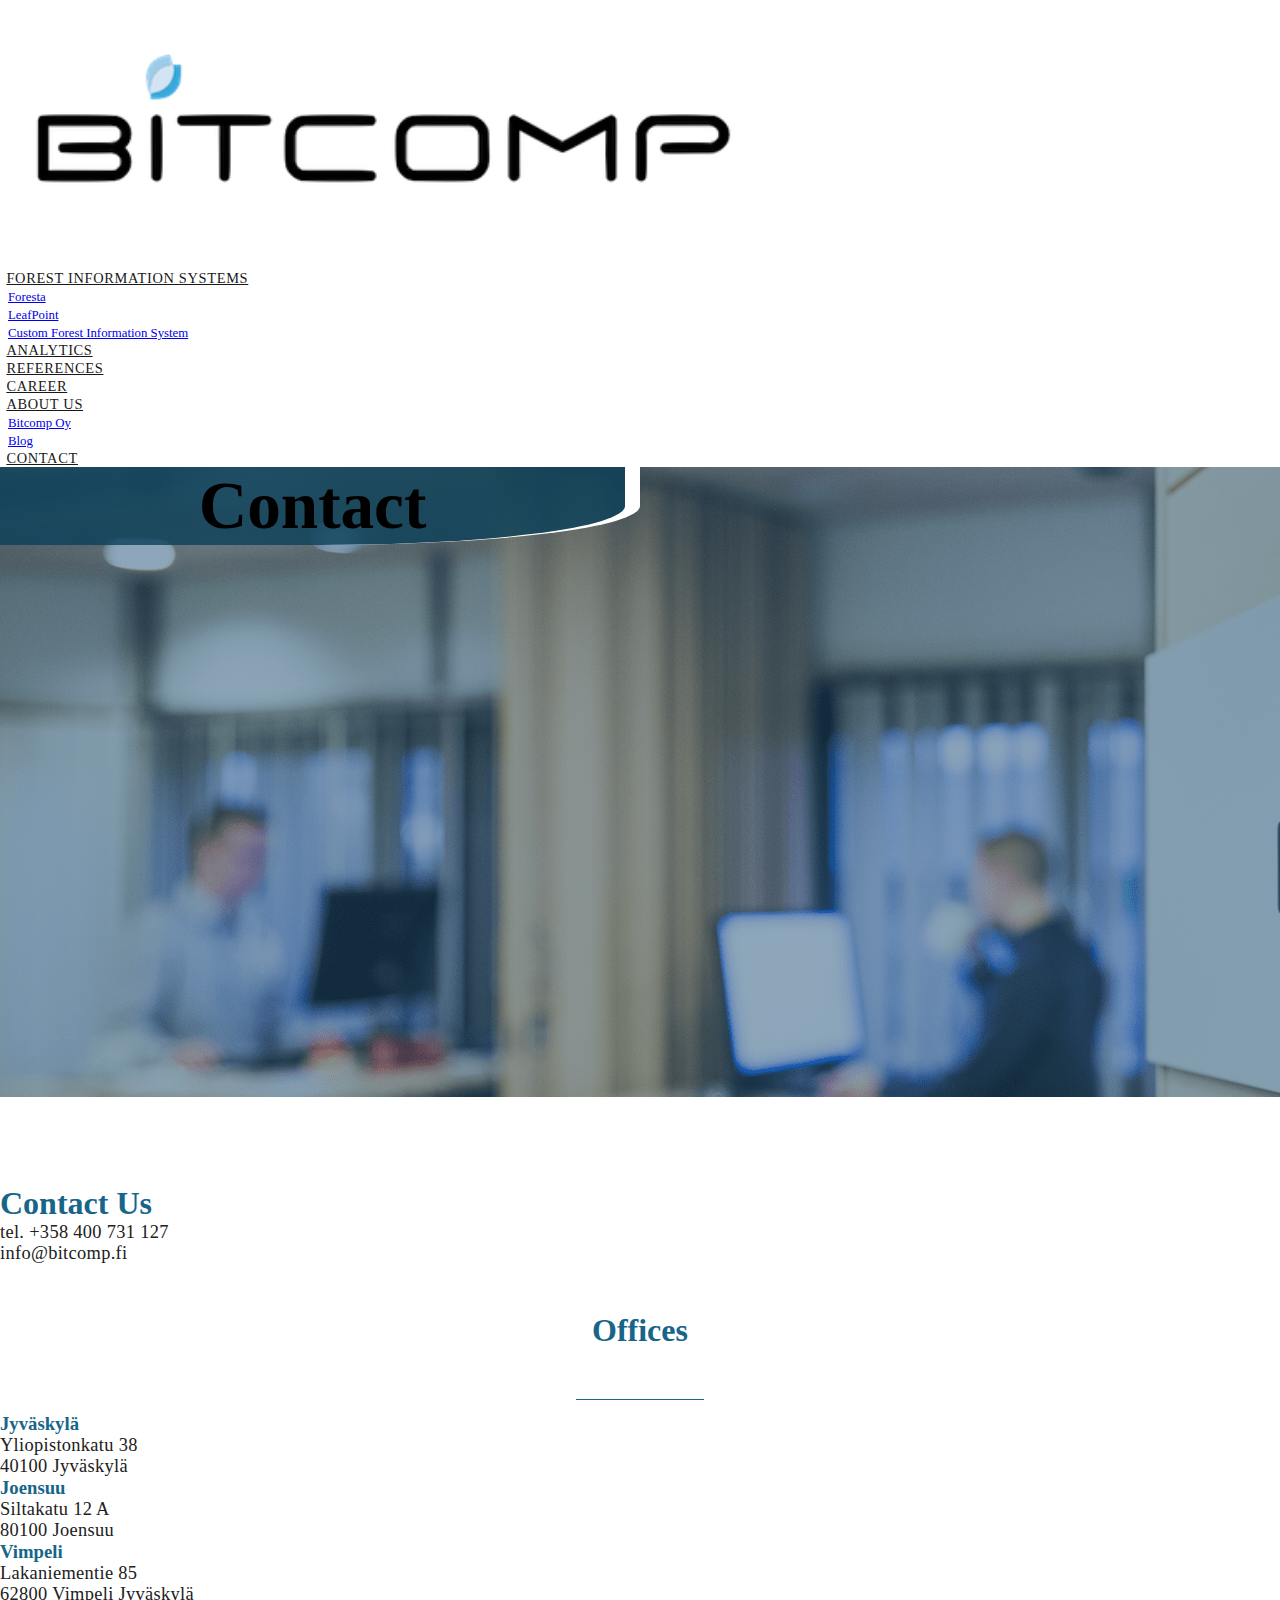
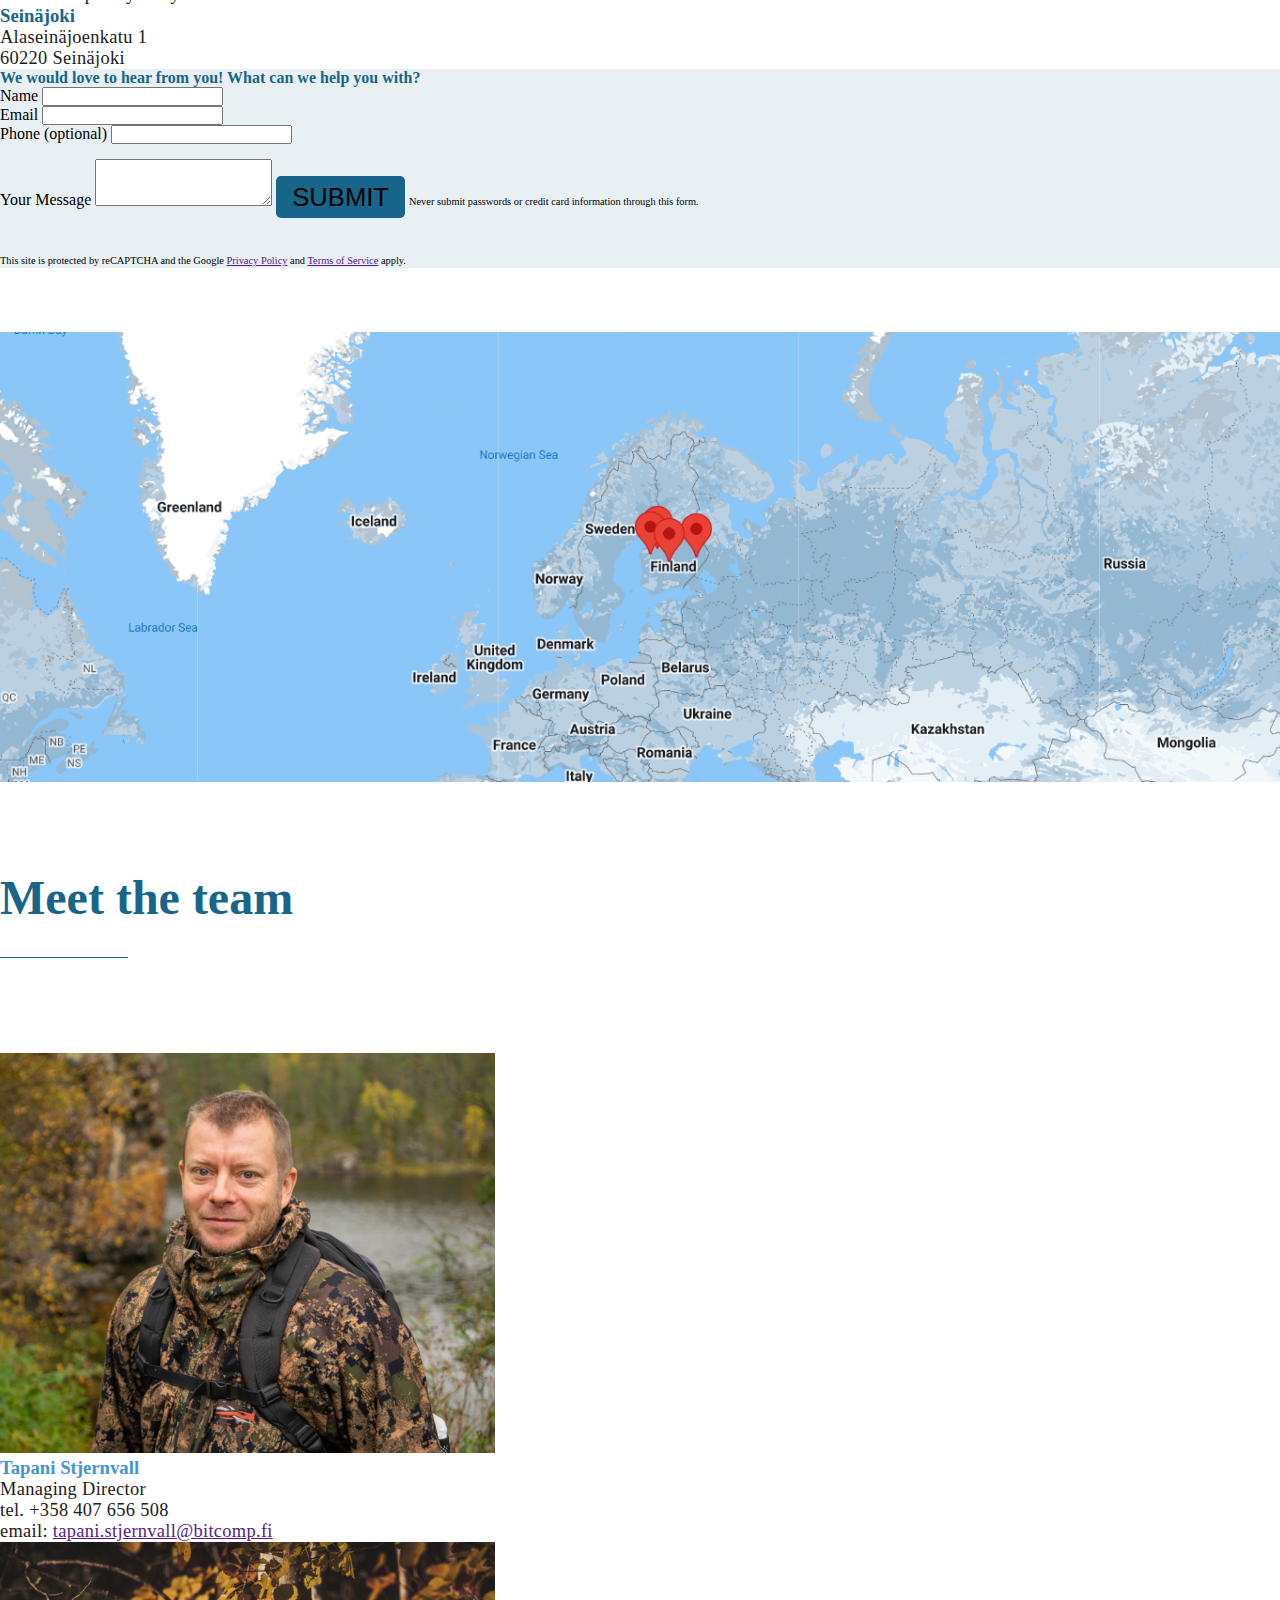
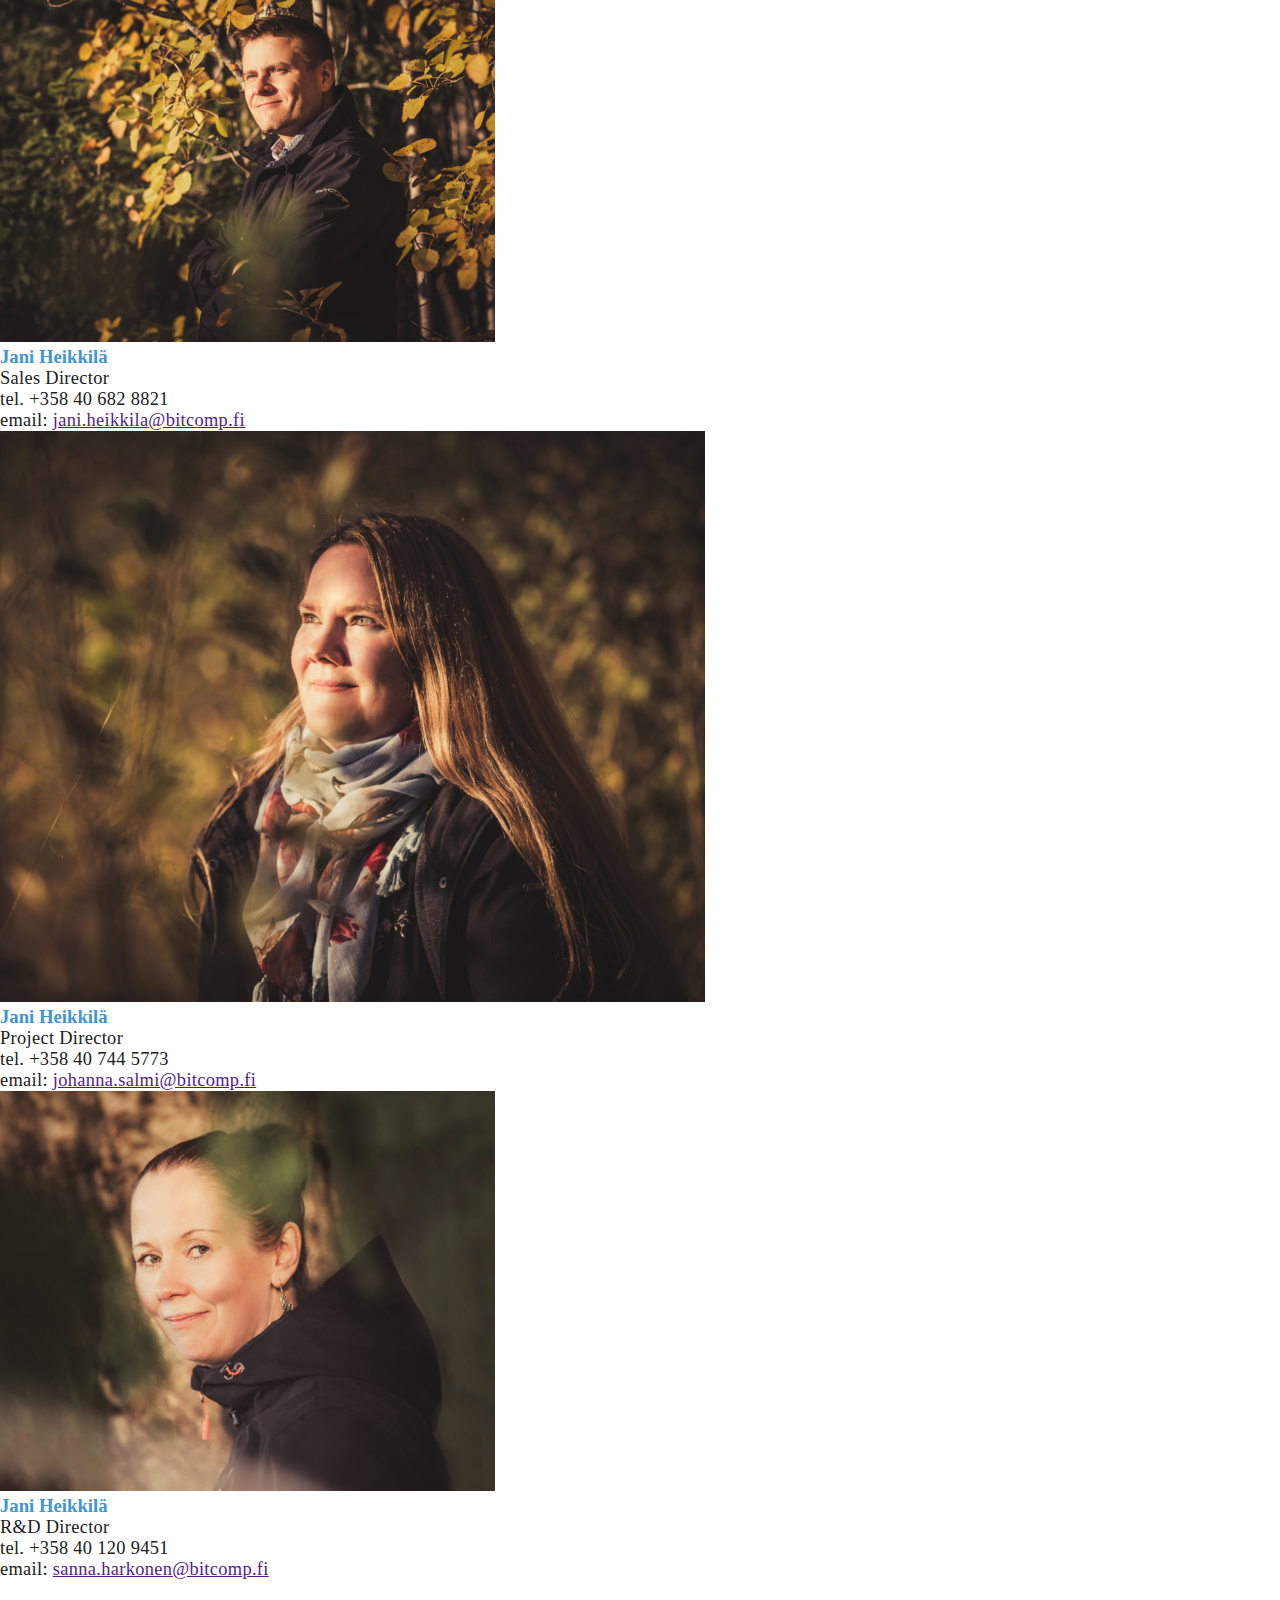
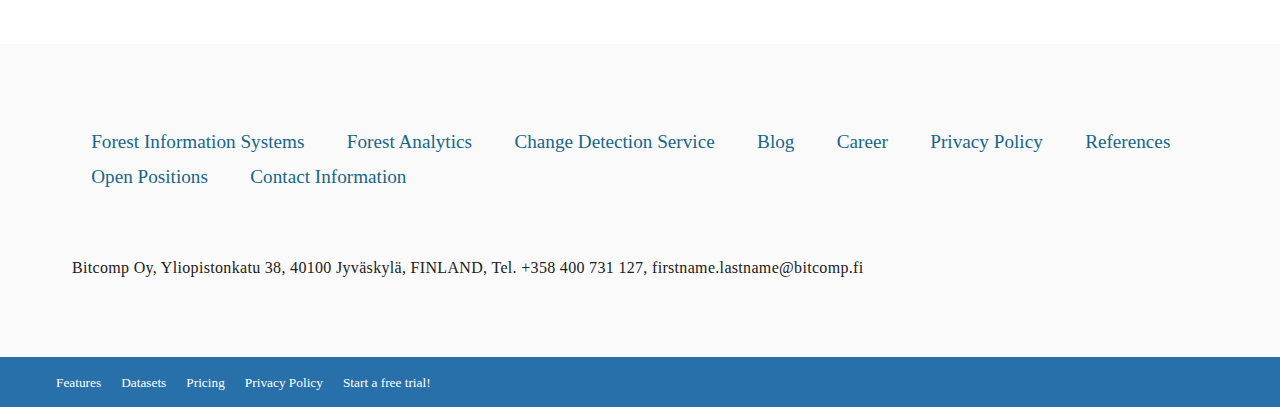
<file: contactUs.html>
<!DOCTYPE html>
<html lang="en">
  <head>
    <meta charset="UTF-8" />
    <meta http-equiv="X-UA-Compatible" content="IE=edge" />
    <meta name="viewport" content="width=device-width, initial-scale=1.0" />
    <title>Bitcomp</title>

    <link
      rel="shortcut icon"
      href="images/home/favicon.png"
      type="image/x-icon"
    />

    <!-- ===== BOOTSTRAP CSS LINK =====  -->
    <link
      href="https://cdn.jsdelivr.net/npm/bootstrap@5.0.2/dist/css/bootstrap.min.css"
      rel="stylesheet"
      integrity="sha384-EVSTQN3/azprG1Anm3QDgpJLIm9Nao0Yz1ztcQTwFspd3yD65VohhpuuCOmLASjC"
      crossorigin="anonymous"
    />
    <!-- ===== FONT AWESOME LINK =====  -->
    <link
      rel="stylesheet"
      href="https://cdnjs.cloudflare.com/ajax/libs/font-awesome/6.1.2/css/all.min.css"
      integrity="sha512-1sCRPdkRXhBV2PBLUdRb4tMg1w2YPf37qatUFeS7zlBy7jJI8Lf4VHwWfZZfpXtYSLy85pkm9GaYVYMfw5BC1A=="
      crossorigin="anonymous"
      referrerpolicy="no-referrer"
    />

    <!-- ===== AOS ANIMATION LINK =====  -->
    <link href="https://unpkg.com/aos@2.3.1/dist/aos.css" rel="stylesheet" />

    <link rel="stylesheet" href="css/style.css" />
    <link rel="stylesheet" href="css/responsive.css" />
  </head>
  <body>
    <header>
      <nav
        class="navbar fixed-top navbar-expand-lg navbar-light bg-white shadow"
      >
        <div class="container">
          <a class="navbar-brand w-50" href="index.html"
            ><img class="" src="images/home/Bitcompin-logo-croped.png" alt=""
          /></a>
          <button
            class="navbar-toggler"
            type="button"
            data-bs-toggle="collapse"
            data-bs-target="#navbarNav"
            aria-controls="navbarNav"
            aria-expanded="false"
            aria-label="Toggle navigation"
          >
            <span class="show-bar navbar-toggler-icon"></span>
            <span> <i class="hide-bar fa-solid fa-xmark"></i></span>
          </button>

          <div class="collapse navbar-collapse" id="navbarNav">
            <ul class="navbar-nav ms-auto">
              <li class="nav-item dropdown">
                <a
                  class="nav-link dropdown-toggle"
                  href="#"
                  id="navbarDropdownMenuLink"
                  role="button"
                  data-bs-toggle="dropdown"
                  aria-expanded="false"
                >
                  Forest information systems
                </a>
                <ul
                  class="drop-items dropdown-menu border-0 bg-white shadow"
                  aria-labelledby="navbarDropdownMenuLink"
                >
                  <li>
                    <a class="dropdown-item me-5" href="foresta.html"
                      >Foresta</a
                    >
                  </li>
                  <li>
                    <a class="dropdown-item" href="https://www.leafpoint.fi/">
                      LeafPoint</a
                    >
                  </li>
                  <li>
                    <a class="dropdown-item" href="informationSystem.html"
                      >Custom Forest Information System</a
                    >
                  </li>
                </ul>
              </li>
              <li class="nav-item">
                <a class="nav-link" href="forestAnalytics.html">Analytics</a>
              </li>

              <li class="nav-item">
                <a class="nav-link" href="reference.html">references</a>
              </li>
              <li class="nav-item">
                <a class="nav-link" href="career.html">career</a>
              </li>
              <li class="nav-item dropdown">
                <a
                  class="nav-link dropdown-toggle"
                  href="#"
                  id="navbarDropdownMenuLink"
                  role="button"
                  data-bs-toggle="dropdown"
                  aria-expanded="false"
                >
                  About us
                </a>
                <ul
                  class="drop-itmes dropdown-menu border-0 bg-white shadow"
                  aria-labelledby="navbarDropdownMenuLink"
                >
                  <li>
                    <a class="dropdown-item" href="aboutUs.html">Bitcomp Oy</a>
                  </li>

                  <li>
                    <a class="dropdown-item" href="#">Blog</a>
                  </li>
                </ul>
              </li>
              <li class="nav-item">
                <a class="nav-link" href="contactUs.html">Contact</a>
              </li>
            </ul>
          </div>
        </div>
      </nav>
      <!-- ========= HEADER CONTAINER ========  -->
      <div class="header-container contact-us-header">
        <div class="introduction-div h-100 text-white p-4">
          <div class="reference-text">
            <h1 class="text-uppercase">Contact</h1>
          </div>
        </div>
      </div>
    </header>

    <!-- ======= MAIN SECTION START ========  -->
    <main>
      <!-- ======== OFFICES ====== -->
      <section class="section-space-separate">
        <div class="container p-4">
          <div class="p-4 p-lg-5 p-md-5 text-center">
            <h1 class="color-blue">Contact Us</h1>
            <p>tel. +358 400 731 127 <br />info@bitcomp.fi</p>
          </div>

          <div class="row">
            <div class="col-lg-6">
              <h1 class="headline-underline">Offices</h1>

              <div class="offices">
                <div class="row p-4">
                  <div class="col-lg-6 col-md-6 mb-5">
                    <h3 class="color-blue">Jyväskylä</h3>
                    <p>Yliopistonkatu 38 <br />40100 Jyväskylä</p>
                  </div>

                  <div class="col-lg-6 col-md-6 mb-5">
                    <h3 class="color-blue">Joensuu</h3>
                    <p>Siltakatu 12 A <br />80100 Joensuu</p>
                  </div>

                  <div class="col-lg-6 col-md-6 mb-5">
                    <h3 class="color-blue">Vimpeli</h3>
                    <p>Lakaniementie 85 <br />62800 Vimpeli Jyväskylä</p>
                  </div>

                  <div class="col-lg-6 col-md-6 mb-5">
                    <h3 class="color-blue">Seinäjoki</h3>
                    <p>Alaseinäjoenkatu 1 <br />60220 Seinäjoki</p>
                  </div>
                </div>
              </div>
            </div>
            <div class="col-lg-6 bg-white contact-form">
              <div class="p-3 p-lg-5 p-md-5">
                <h4 class="color-blue mb-4">
                  We would love to hear from you! What can we help you with?
                </h4>

                <form action="">
                  <div class="mb-3">
                    <label for="exampleFormControlInput1" class="form-label"
                      >Name</label
                    >
                    <input
                      type="email"
                      class="form-control"
                      id="exampleFormControlInput1"
                      placeholder=""
                    />
                  </div>
                  <div class="mb-3">
                    <label for="exampleFormControlInput1" class="form-label"
                      >Email</label
                    >
                    <input
                      type="email"
                      class="form-control"
                      id="exampleFormControlInput1"
                      placeholder=""
                    />
                  </div>
                  <div class="mb-3">
                    <label for="exampleFormControlInput1" class="form-label"
                      >Phone (optional)</label
                    >
                    <input
                      type="email"
                      class="form-control"
                      id="exampleFormControlInput1"
                      placeholder=""
                    />
                  </div>
                  <div class="mb-3">
                    <label for="exampleFormControlTextarea1" class="form-label"
                      >Your Message</label
                    >
                    <textarea
                      class="form-control"
                      id="exampleFormControlTextarea1"
                      rows="3"
                    ></textarea>
                    <button class="btn-primary w-100 text-capitalize">
                      Submit
                    </button>
                    <small>
                      Never submit passwords or credit card information through
                      this form.
                    </small>
                    <br />
                    <small>
                      This site is protected by reCAPTCHA and the Google
                      <a href="">Privacy Policy</a> and
                      <a href="">Terms of Service</a> apply.
                    </small>
                  </div>
                </form>
              </div>
            </div>
          </div>
        </div>
      </section>

      <!-- =========== MAPS ============ -->
      <section class="section-space-separate offices-map"></section>

      <!-- ========= MEET THE TEAM ========= -->
      <section class="section-space-separate the-team-leaders">
        <div class="container p-4">
          <h1 class="headline-left-underline">Meet the team</h1>

          <div class="row">
            <div class="col-lg-6 col-md-6 mb-5">
              <div class="card h-100 border-0">
                <img
                  src="images/about-us/tapani.png"
                  class="card-img-top"
                  alt="..."
                />
                <div class="card-body mt-4">
                  <h3 class="blue-highlight mb-4">Tapani Stjernvall</h3>
                  <p>
                    Managing Director <br />
                    tel. +358 407 656 508 <br />
                    email: <a href="">tapani.stjernvall@bitcomp.fi</a>
                  </p>
                </div>
              </div>
            </div>
            <div class="col-lg-6 col-md-6 mb-5">
              <div class="card h-100 border-0">
                <img
                  src="images/about-us/jani.png"
                  class="card-img-top"
                  alt="..."
                />
                <div class="card-body mt-4">
                  <h3 class="blue-highlight mb-4">Jani Heikkilä</h3>
                  <p>
                    Sales Director <br />
                    tel. +358 40 682 8821 <br />
                    email: <a href="">jani.heikkila@bitcomp.fi</a>
                  </p>
                </div>
              </div>
            </div>
            <div class="col-lg-6 col-md-6 mb-5">
              <div class="card h-100 border-0">
                <img
                  src="images/about-us/johanna.png"
                  class="card-img-top"
                  alt="..."
                />
                <div class="card-body mt-4">
                  <h3 class="blue-highlight mb-4">Jani Heikkilä</h3>
                  <p>
                    Project Director <br />
                    tel. +358 40 744 5773 <br />
                    email: <a href="">johanna.salmi@bitcomp.fi</a>
                  </p>
                </div>
              </div>
            </div>
            <div class="col-lg-6 col-md-6 mb-5">
              <div class="card h-100 border-0">
                <img
                  src="images/about-us/sanna.png"
                  class="card-img-top"
                  alt="..."
                />
                <div class="card-body mt-4">
                  <h3 class="blue-highlight mb-4">Jani Heikkilä</h3>
                  <p>
                    R&D Director <br />
                    tel. +358 40 120 9451 <br />
                    email: <a href="">sanna.harkonen@bitcomp.fi </a>
                  </p>
                </div>
              </div>
            </div>
          </div>
        </div>
        <!-- <div class="row">
          <div class="col-lg-6 col-md-6">
            <div>
              <img src="images/contact/tapani.png" alt="" class="img-fluid" />
              <address></address>
            </div>
          </div>
        </div> -->
      </section>
    </main>

    <!-- ======= FOOTER SECTION START ========  -->
    <footer>
      <section class="links">
        <div class="container">
          <div class="text-center">
            <a href="">Forest Information systems</a>
            <a href="">forest analytics</a>
            <a href="">change detection service</a>
            <a href="">blog</a>
            <a href="">career</a>
            <a href="">privacy policy</a>
            <a href="">references</a>
            <a href="">open positions</a>
            <a href="">contact information</a>
          </div>

          <div class="text-center copyright">
            <p>
              Bitcomp Oy, Yliopistonkatu 38, 40100 Jyväskylä, FINLAND, Tel. +358
              400 731 127, firstname.lastname@bitcomp.fi
            </p>
          </div>
        </div>
      </section>

      <section class="policies-and-icons">
        <div class="policy-icon-div">
          <div class="policy">
            <small> <a href="">Features</a></small>
            <small><a href="">Datasets</a></small>
            <small><a href="">Pricing</a></small>
            <small><a href="">Privacy Policy</a></small>
            <small><a href="">Start a free trial!</a></small>
          </div>
          <div class="icons">
            <a href=""><i class="fab fa-facebook-f"></i></a>
            <a href=""> <i class="fab fa-instagram"></i></a>
            <a href=""> <i class="fab fa-twitter"></i></a>
            <a href=""> <i class="fab fa-linkedin-in"></i></a>
          </div>
        </div>
      </section>
    </footer>

    <!-- ===== BOOTSTRAP JS LINK =====  -->
    <script
      src="https://cdn.jsdelivr.net/npm/bootstrap@5.0.2/dist/js/bootstrap.bundle.min.js"
      integrity="sha384-MrcW6ZMFYlzcLA8Nl+NtUVF0sA7MsXsP1UyJoMp4YLEuNSfAP+JcXn/tWtIaxVXM"
      crossorigin="anonymous"
    ></script>

    <!-- ===== AOS ANIMATION JS LINK =====  -->
    <script src="https://unpkg.com/aos@2.3.1/dist/aos.js"></script>
    <script>
      AOS.init();
    </script>

    <!-- ===== JS LINK ===== -->
    <script src="js/main.js"></script>
  </body>
</html>
</file>
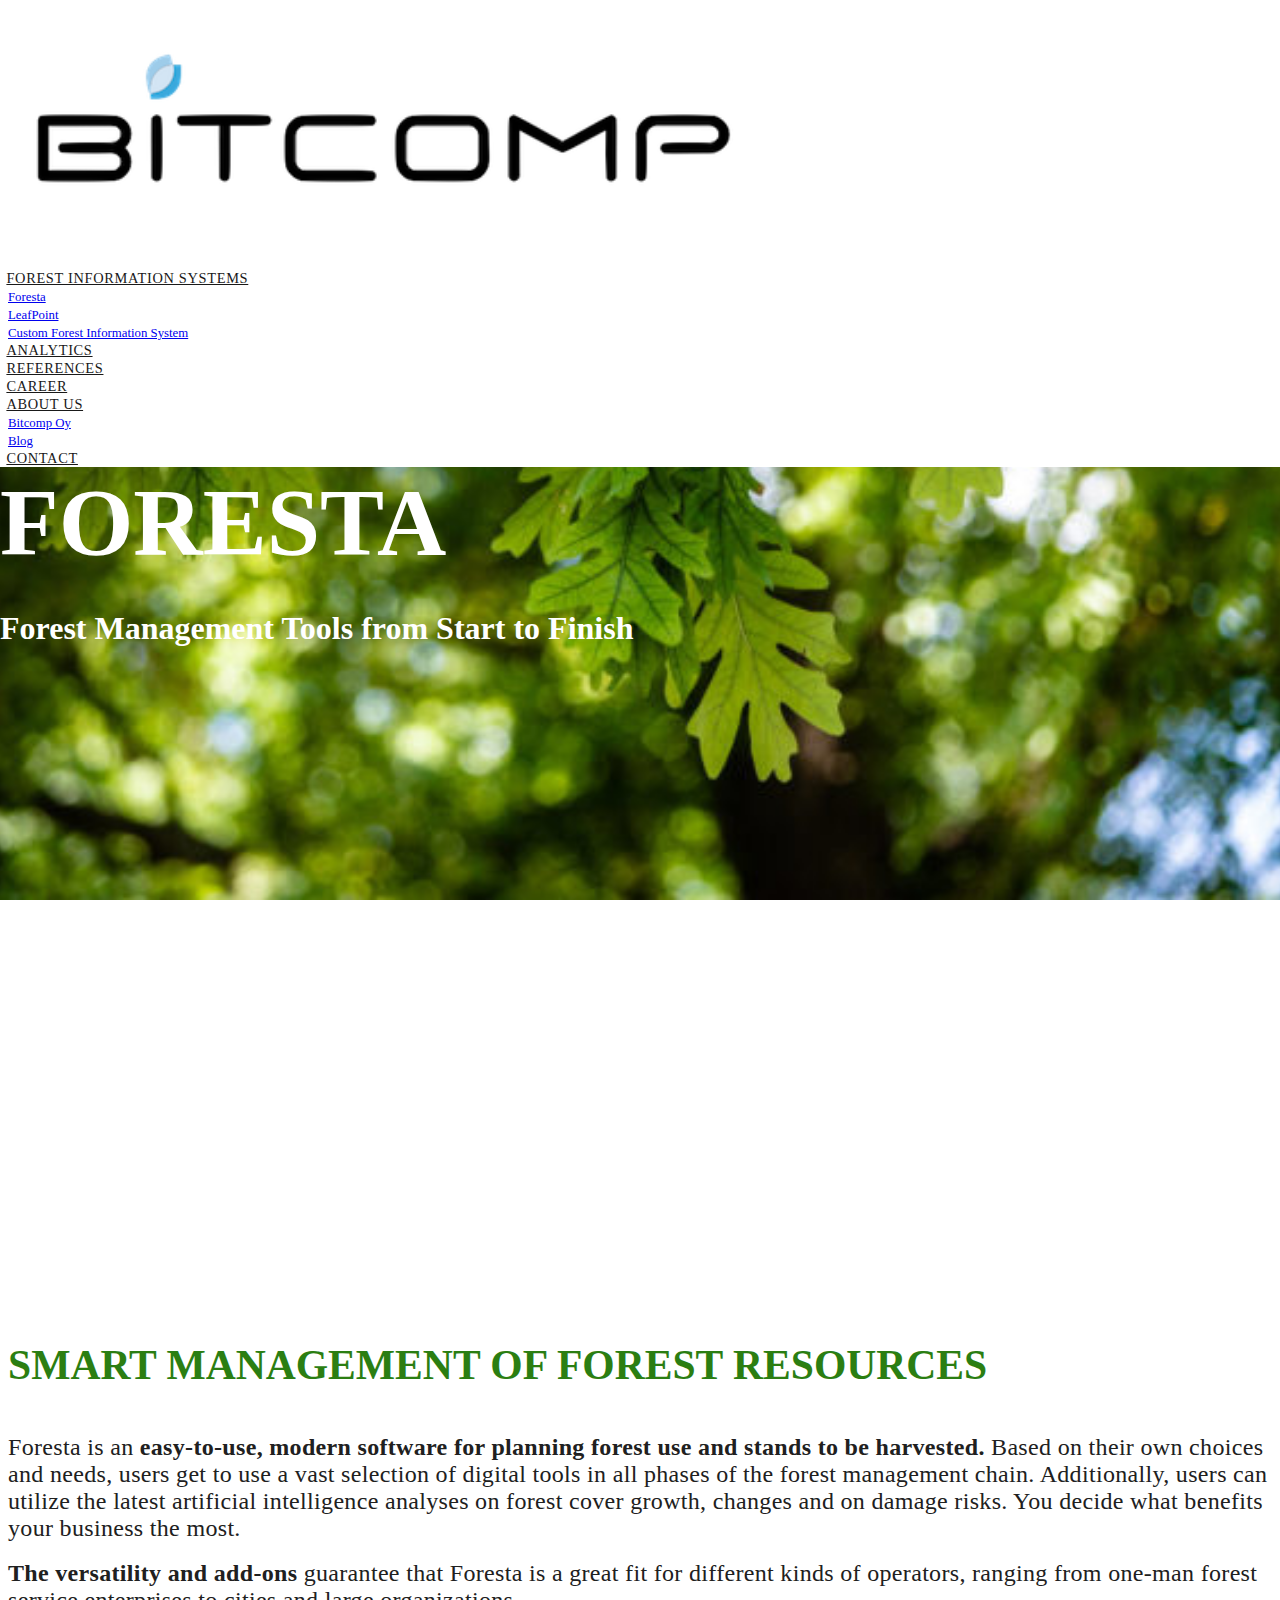
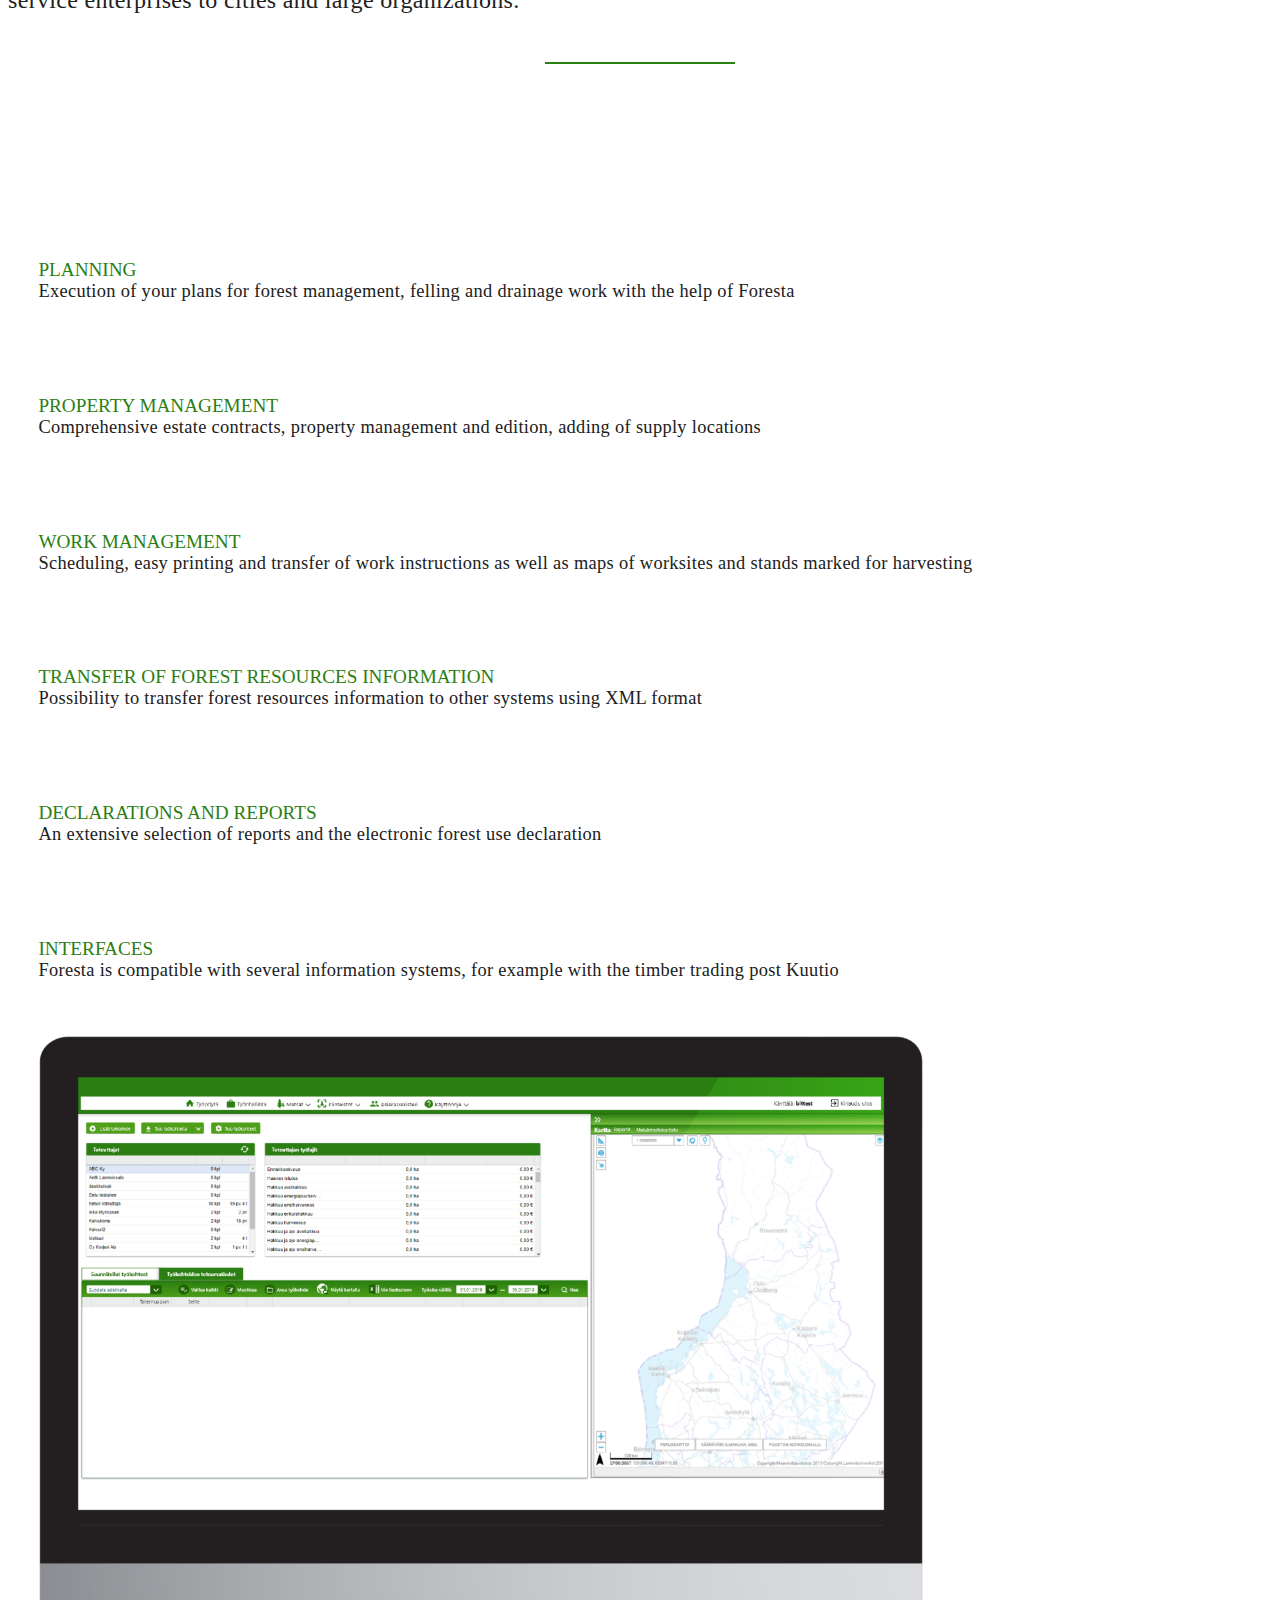
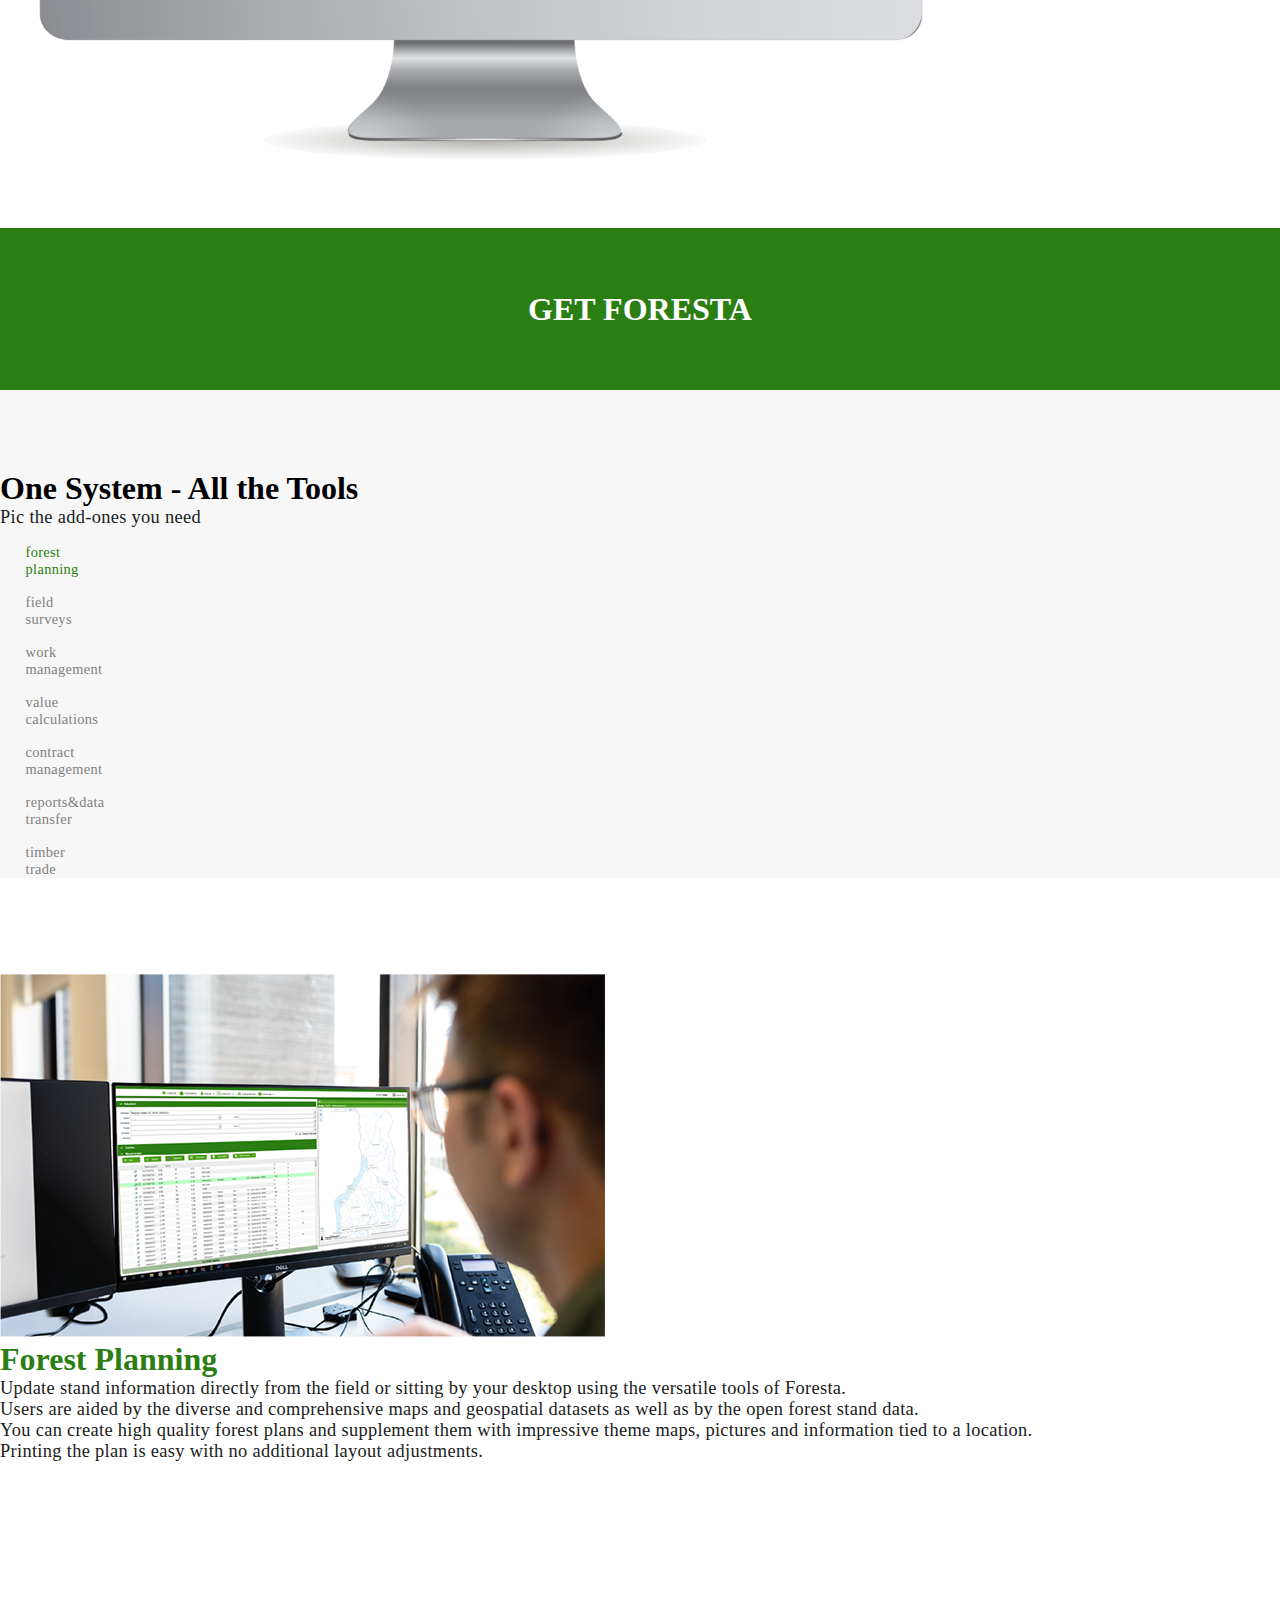
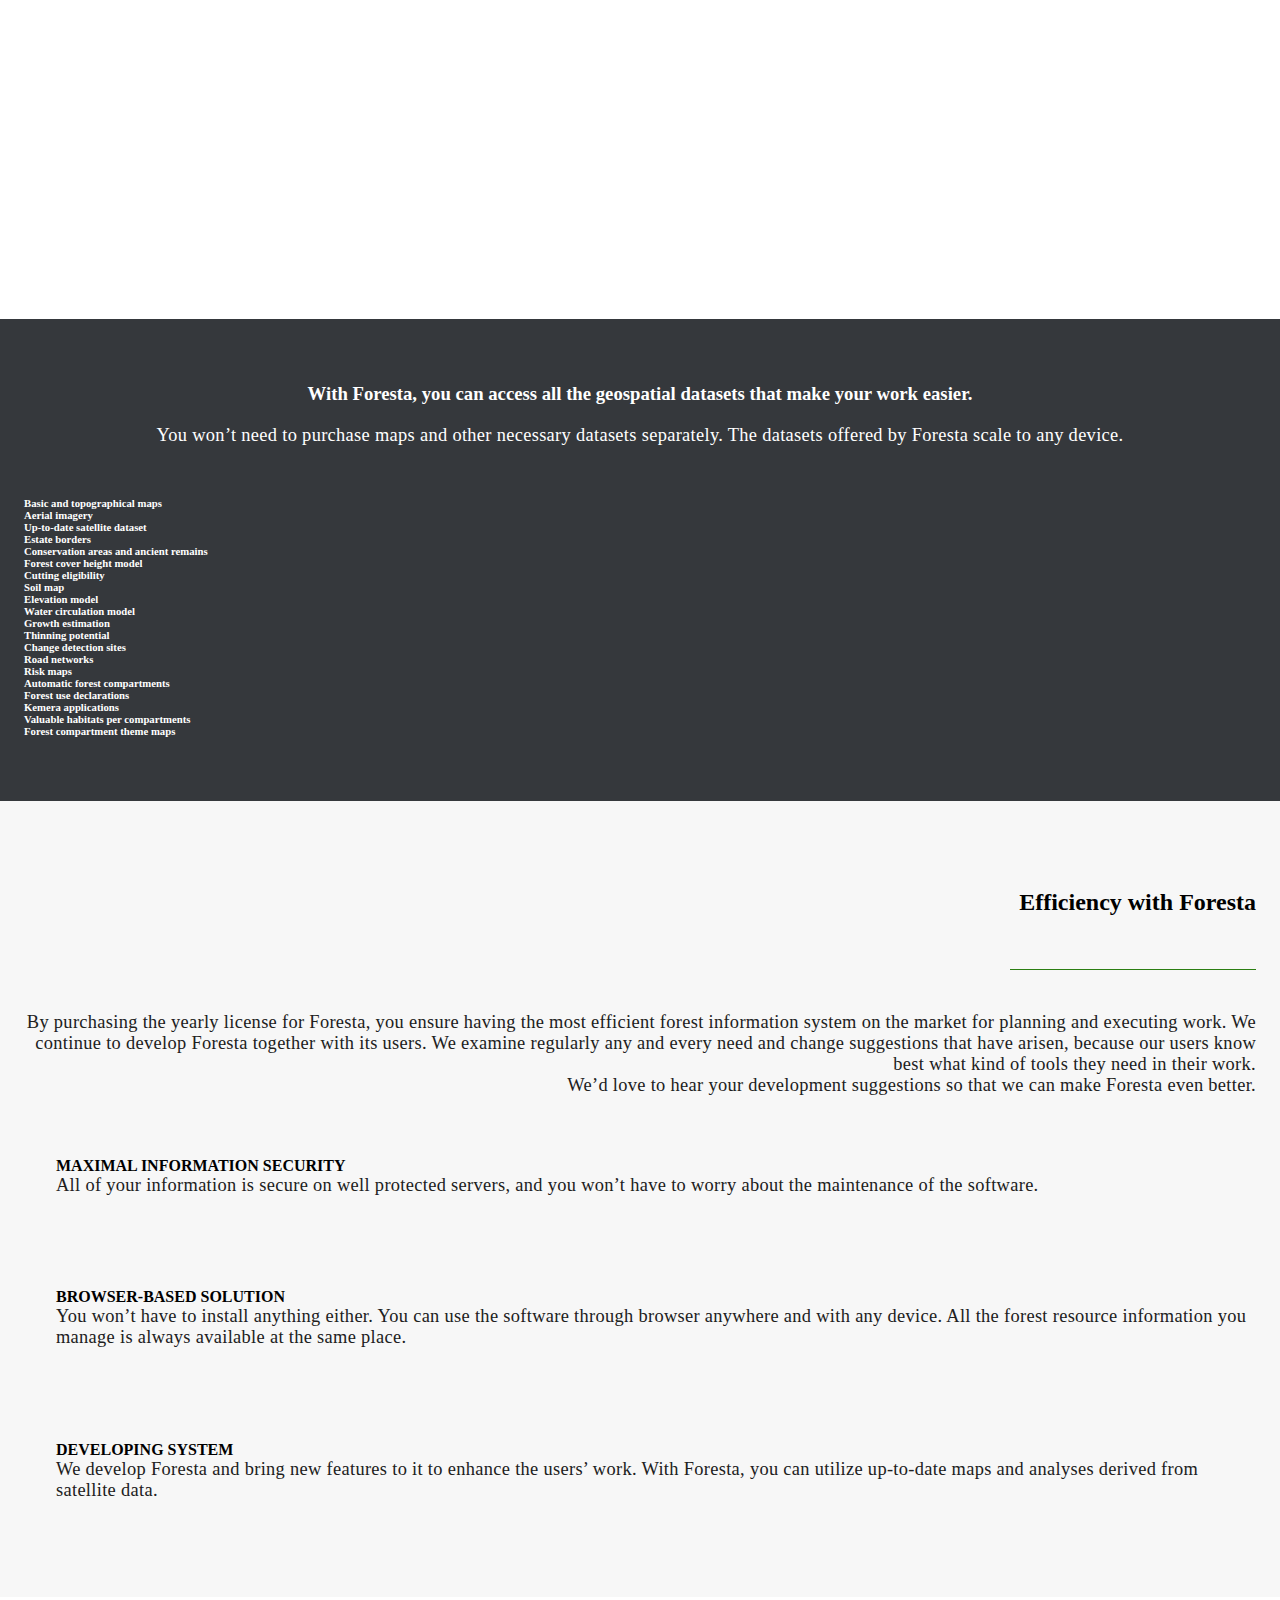
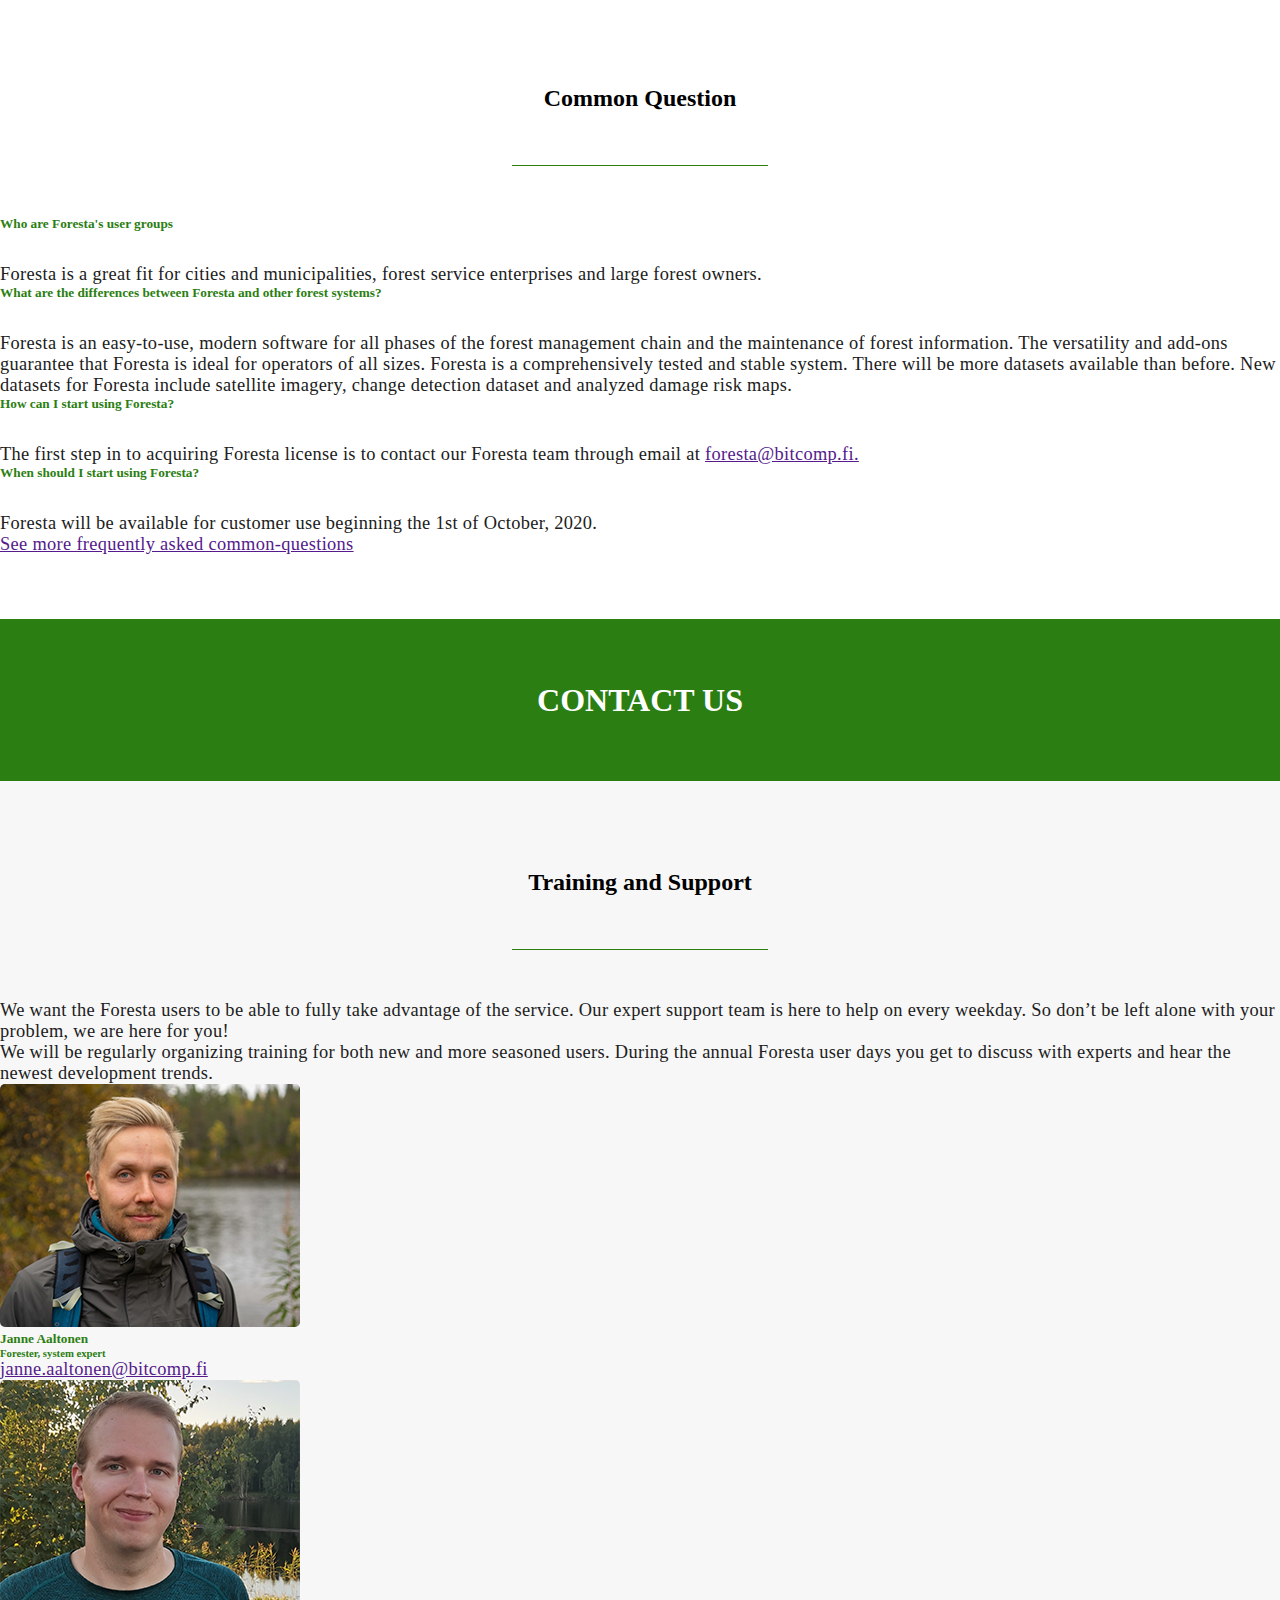
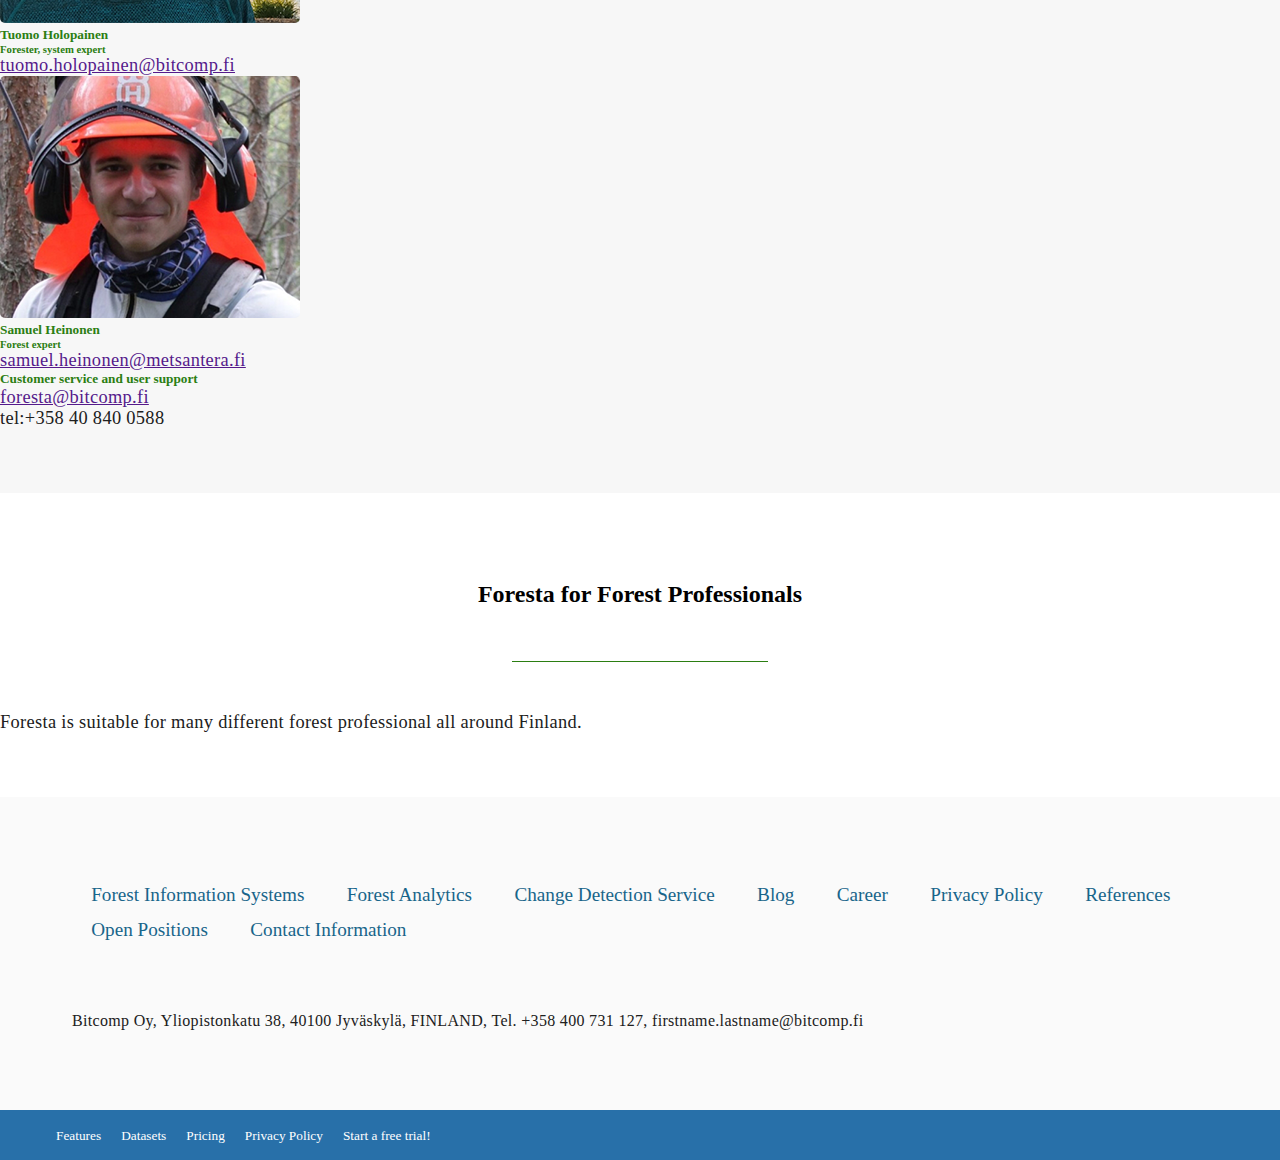
<file: foresta.html>
<!DOCTYPE html>
<html lang="en">
  <head>
    <meta charset="UTF-8" />
    <meta http-equiv="X-UA-Compatible" content="IE=edge" />
    <meta name="viewport" content="width=device-width, initial-scale=1.0" />
    <title>Bitcomp</title>

    <link
      rel="shortcut icon"
      href="images/home/favicon.png"
      type="image/x-icon"
    />

    <!-- ===== BOOTSTRAP CSS LINK =====  -->
    <link
      href="https://cdn.jsdelivr.net/npm/bootstrap@5.0.2/dist/css/bootstrap.min.css"
      rel="stylesheet"
      integrity="sha384-EVSTQN3/azprG1Anm3QDgpJLIm9Nao0Yz1ztcQTwFspd3yD65VohhpuuCOmLASjC"
      crossorigin="anonymous"
    />
    <!-- ===== FONT AWESOME LINK =====  -->
    <link
      rel="stylesheet"
      href="https://cdnjs.cloudflare.com/ajax/libs/font-awesome/6.1.2/css/all.min.css"
      integrity="sha512-1sCRPdkRXhBV2PBLUdRb4tMg1w2YPf37qatUFeS7zlBy7jJI8Lf4VHwWfZZfpXtYSLy85pkm9GaYVYMfw5BC1A=="
      crossorigin="anonymous"
      referrerpolicy="no-referrer"
    />

    <!-- ===== AOS ANIMATION LINK =====  -->
    <link href="https://unpkg.com/aos@2.3.1/dist/aos.css" rel="stylesheet" />

    <link rel="stylesheet" href="css/style.css" />
    <link rel="stylesheet" href="css/responsive.css" />
  </head>
  <body>
    <header>
      <nav
        class="navbar fixed-top navbar-expand-lg navbar-light bg-white shadow"
      >
        <div class="container">
          <a class="navbar-brand w-50" href="index.html"
            ><img class="" src="images/home/Bitcompin-logo-croped.png" alt=""
          /></a>
          <button
            class="navbar-toggler"
            type="button"
            data-bs-toggle="collapse"
            data-bs-target="#navbarNav"
            aria-controls="navbarNav"
            aria-expanded="false"
            aria-label="Toggle navigation"
          >
            <span class="show-bar navbar-toggler-icon"></span>
            <span> <i class="hide-bar fa-solid fa-xmark"></i></span>
          </button>

          <div class="collapse navbar-collapse" id="navbarNav">
            <ul class="navbar-nav ms-auto">
              <li class="nav-item dropdown">
                <a
                  class="nav-link dropdown-toggle"
                  href="#"
                  id="navbarDropdownMenuLink"
                  role="button"
                  data-bs-toggle="dropdown"
                  aria-expanded="false"
                >
                  Forest information systems
                </a>
                <ul
                  class="drop-items dropdown-menu border-0 bg-white shadow"
                  aria-labelledby="navbarDropdownMenuLink"
                >
                  <li>
                    <a class="dropdown-item me-5" href="foresta.html"
                      >Foresta</a
                    >
                  </li>
                  <li>
                    <a class="dropdown-item" href="https://www.leafpoint.fi/">
                      LeafPoint</a
                    >
                  </li>
                  <li>
                    <a class="dropdown-item" href="informationSystem.html"
                      >Custom Forest Information System</a
                    >
                  </li>
                </ul>
              </li>
              <li class="nav-item">
                <a class="nav-link" href="forestAnalytics.html">Analytics</a>
              </li>

              <li class="nav-item">
                <a class="nav-link" href="reference.html">references</a>
              </li>
              <li class="nav-item">
                <a class="nav-link" href="career.html">career</a>
              </li>
              <li class="nav-item dropdown">
                <a
                  class="nav-link dropdown-toggle"
                  href="#"
                  id="navbarDropdownMenuLink"
                  role="button"
                  data-bs-toggle="dropdown"
                  aria-expanded="false"
                >
                  About us
                </a>
                <ul
                  class="drop-itmes dropdown-menu border-0 bg-white shadow"
                  aria-labelledby="navbarDropdownMenuLink"
                >
                  <li>
                    <a class="dropdown-item" href="aboutUs.html">Bitcomp Oy</a>
                  </li>

                  <li>
                    <a class="dropdown-item" href="#">Blog</a>
                  </li>
                </ul>
              </li>
              <li class="nav-item">
                <a class="nav-link" href="contactUs.html">Contact</a>
              </li>
            </ul>
          </div>
        </div>
      </nav>
      <!-- ========= HEADER CONTAINER ========  -->
      <div class="foresta-header-container">
        <div
          class="container d-flex justify-content-center align-items-center heading-text-div"
        >
          <div class="heading-text text-center">
            <h1>Foresta</h1>
            <h6>Forest Management Tools from Start to Finish</h6>
          </div>
        </div>
      </div>
    </header>

    <main>
      <!--  ===== FOREST RESOURCES MANAGEMENT section =========   -->
      <section class="management-introduction">
        <div class="container text-center management-introduction-div">
          <h1>SMART MANAGEMENT OF FOREST RESOURCES</h1>
          <p>
            Foresta is an
            <em></em>
            <strong
              >easy-to-use, modern software for planning forest use and stands
              to be harvested.</strong
            >
            Based on their own choices and needs, users get to use a vast
            selection of digital tools in all phases of the forest management
            chain. Additionally, users can utilize the latest artificial
            intelligence analyses on forest cover growth, changes and on damage
            risks. You decide what benefits your business the most.
          </p>
          <br />
          <p>
            <strong>The versatility and add-ons</strong> guarantee that Foresta
            is a great fit for different kinds of operators, ranging from
            one-man forest service enterprises to cities and large
            organizations.
          </p>
          <div class="underline"></div>
        </div>

        <!-- ======= management categories ======== -->
        <div class="pt-5 management-categories section-space-separate">
          <div class="container">
            <div class="row">
              <div class="col-lg-6 categories">
                <!-- PLANNING -->
                <div class="d-flex category">
                  <div
                    class="category-icon"
                    data-aos="zoom-in"
                    data-aos-delay="100"
                  >
                    <i class="fa-solid fa-clipboard"></i>
                  </div>
                  <div class="category-details">
                    <h6>Planning</h6>
                    <p>
                      Execution of your plans for forest management, felling and
                      drainage work with the help of Foresta
                    </p>
                  </div>
                </div>

                <!-- PROPERTY MANAGEMENT -->
                <div class="d-flex category">
                  <div
                    class="category-icon"
                    data-aos="zoom-in"
                    data-aos-delay="200"
                  >
                    <i class="fa-sharp fa-solid fa-house"></i>
                  </div>
                  <div class="category-details">
                    <h6>PROPERTY MANAGEMENT</h6>
                    <p>
                      Comprehensive estate contracts, property management and
                      edition, adding of supply locations
                    </p>
                  </div>
                </div>

                <!-- WORK MANAGEMENT -->
                <div class="d-flex category">
                  <div
                    class="category-icon"
                    data-aos="zoom-in"
                    data-aos-delay="300"
                  >
                    <i class="fa-solid fa-map"></i>
                  </div>
                  <div class="category-details">
                    <h6>WORK MANAGEMENT</h6>
                    <p>
                      Scheduling, easy printing and transfer of work
                      instructions as well as maps of worksites and stands
                      marked for harvesting
                    </p>
                  </div>
                </div>

                <!-- TRANSFER OF FOREST RESOURCES INFORMATION -->
                <div class="d-flex category">
                  <div
                    class="category-icon"
                    data-aos="zoom-in"
                    data-aos-delay="400"
                  >
                    <i class="fa-solid fa-download"></i>
                  </div>
                  <div class="category-details">
                    <h6>TRANSFER OF FOREST RESOURCES INFORMATION</h6>
                    <p>
                      Possibility to transfer forest resources information to
                      other systems using XML format
                    </p>
                  </div>
                </div>

                <!-- DECLARATIONS AND REPORTS -->
                <div class="d-flex category">
                  <div
                    class="category-icon"
                    data-aos="zoom-in"
                    data-aos-delay="500"
                  >
                    <i class="fa-sharp fa-solid fa-file"></i>
                  </div>
                  <div class="category-details">
                    <h6>DECLARATIONS AND REPORTS</h6>
                    <p>
                      An extensive selection of reports and the electronic
                      forest use declaration
                    </p>
                  </div>
                </div>

                <!-- INTERFACES -->
                <div class="d-flex category">
                  <div
                    class="category-icon"
                    data-aos="zoom-in"
                    data-aos-delay="600"
                  >
                    <i class="fa-sharp fa-solid fa-upload"></i>
                  </div>
                  <div class="category-details">
                    <h6>INTERFACES</h6>
                    <p>
                      Foresta is compatible with several information systems,
                      for example with the timber trading post Kuutio
                    </p>
                  </div>
                </div>
              </div>
              <div class="col-lg-6 category-monitor">
                <div class="category-monitor-img d-flex justify-content-center">
                  <img
                    class="img-fluid"
                    src="images/foresta/monitor.png"
                    alt=""
                  />
                </div>
              </div>
            </div>
          </div>
        </div>
      </section>

      <!--  ===== GREEN BACKGROUND =========   -->
      <section class="green-background">
        <div class="text">
          <h5>
            <span class="green-bg-icon"
              ><i class="fa-solid fa-right-to-bracket"></i
            ></span>
            Get foresta
          </h5>
        </div>
      </section>

      <!-- ============ ALL SYSTEMS - MENU BUTTONS AND CONTENTS ======== -->
      <section class="all-systems-tools">
        <div class="all-systems-tools-buttons">
          <div class="container p-4 text-center">
            <h1>One System - All the Tools</h1>
            <p>Pic the add-ones you need</p>
            <div
              class="systems-buttons mt-5 pt-5 d-flex justify-content-center flex-wrap"
            >
              <div class="button active">
                <i class="fa-solid fa-leaf"></i>
                <p class="text-uppercase">
                  forest <br />
                  planning
                </p>
              </div>
              <div class="button">
                <i class="fa-solid fa-mobile-screen-button"></i>
                <p class="text-uppercase">
                  field <br />
                  surveys
                </p>
              </div>
              <div class="button">
                <i class="fa-solid fa-table"></i>
                <p class="text-uppercase">
                  work <br />
                  management
                </p>
              </div>
              <div class="button">
                <i class="fa-solid fa-calculator"></i>
                <p class="text-uppercase">
                  value <br />
                  calculations
                </p>
              </div>
              <div class="button">
                <i class="fa-solid fa-file"></i>
                <p class="text-uppercase">
                  contract <br />
                  management
                </p>
              </div>
              <div class="button">
                <i class="fa-sharp fa-solid fa-briefcase"></i>
                <p class="text-uppercase">
                  reports&data <br />
                  transfer
                </p>
              </div>
              <div class="button">
                <i class="fa-solid fa-cart-shopping"></i>
                <p class="text-uppercase">
                  timber <br />
                  trade
                </p>
              </div>
            </div>
          </div>
        </div>

        <div class="all-systems-tools-contents">
          <div class="systems-contents">
            <div class="content active">
              <div class="row">
                <div
                  class="col-lg-6 col-md-6 mb-lg-0 mb-md-0 mb-5 d-flex justify-content-center"
                >
                  <div class="img-box">
                    <img
                      src="images/foresta/forest-planning.png"
                      alt=""
                      class="img-fluid"
                    />
                  </div>
                </div>
                <div class="col-lg-6 col-md-6 d-flex justify-content-center">
                  <div class="text ps-4 pe-5">
                    <h1>Forest Planning</h1>
                    <p>
                      Update stand information directly from the field or
                      sitting by your desktop using the versatile tools of
                      Foresta.
                    </p>
                    <p>
                      Users are aided by the diverse and comprehensive maps and
                      geospatial datasets as well as by the open forest stand
                      data.
                    </p>
                    <p>
                      You can create high quality forest plans and supplement
                      them with impressive theme maps, pictures and information
                      tied to a location.
                    </p>
                    <p>
                      Printing the plan is easy with no additional layout
                      adjustments.
                    </p>
                  </div>
                </div>
              </div>
            </div>

            <div class="content">
              <div class="row">
                <div class="col-lg-6 col-md-6">
                  <div
                    class="img-box p-2 mb-lg-0 mb-md-0 mb-5 d-flex justify-content-center"
                  >
                    <img
                      src="images/foresta/field surveys.png"
                      alt=""
                      class="img-fluid"
                    />
                  </div>
                </div>

                <div class="col-lg-6 col-md-6 d-flex justify-content-center">
                  <div class="text ps-4 pe-5">
                    <h1>Field Surveys</h1>
                    <p>
                      Foresta field works is a mobile application for collecting
                      forest information and processing stand information for
                      professionals.
                    </p>
                    <p>
                      Scaling maps and easy-to-use mobile tools assist field
                      visits and enable flexibly planning forest management and
                      stands to be harvested as well as creating estate
                      estimations on site.
                    </p>
                    <p>
                      You can also download maps beforehand and work in an
                      offline mode.
                    </p>
                    <p>
                      Stand information can be edited on field, important sites
                      and supply locations can be marked and the route traveled
                      can be recorded.
                    </p>
                    <p>
                      The information can be transferred to the main system
                      effortlessly.
                    </p>
                  </div>
                </div>
              </div>
            </div>

            <div class="content">
              <div class="row">
                <div class="col-lg-6 col-md-6 d-flex justify-content-center">
                  <div class="img-box p-2 mb-lg-0 mb-md-0 mb-5">
                    <img
                      src="images/foresta/work-management.png"
                      alt=""
                      class="img-fluid"
                    />
                  </div>
                </div>

                <div class="col-lg-6 col-md-6">
                  <div class="text ps-5 pe-5">
                    <h1>Work Management</h1>
                    <p>
                      With the Foresta work management, you can easily manage
                      all the phases related to forest management and stay
                      up-to-date about the progress of the work.
                    </p>
                    <p>
                      You can easily create, manage and monitor current
                      worksites and look for fitting new ones with the maps and
                      datasets available.
                    </p>
                    <p>
                      Information can easily be shared between workers,
                      contractors, service providers, experts and officials.
                    </p>
                    <p>
                      Site information, schedule, instructions and map can be
                      sent to the application of the executors of the work, who
                      can see their own location tracked with the GPS of their
                      phones or tablets.
                    </p>
                    <p>
                      You can follow the progress of the work real-time. Once
                      the work is done, the executor records this on the
                      application and the information is instantly posted on the
                      main system for the supervisor.
                    </p>
                  </div>
                </div>
              </div>
            </div>

            <div class="content">
              <div class="row">
                <div class="col-lg-6 col-md-6 d-flex justify-content-center">
                  <div class="img-box p-2 mb-lg-0 mb-md-0 mb-5">
                    <img
                      src="images/foresta/value-calculations.png"
                      alt=""
                      class="img-fluid"
                    />
                  </div>
                </div>

                <div class="col-lg-6 col-md-6 d-flex justify-content-center">
                  <div class="text ps-5 pe-5">
                    <h1>Forest Value Calculation</h1>
                    <p>
                      With Foresta forest value calculation, you can see the
                      value of your forest and you can comprehensively examine
                      different forest management or felling suggestions as well
                      as development forecasts with expense and revenue
                      estimations.
                    </p>
                    <p>
                      You can either use the default prices of set in the
                      application or you can create your own price list
                      different lumber types. You can also examine the effects
                      of the fluctuation of lumber type prices far in to the
                      future.
                    </p>
                    <p>
                      The values of terrain, sapling groups and ingredient
                      lumber are to be estimated separately.
                    </p>
                  </div>
                </div>
              </div>
            </div>

            <div class="content">
              <div class="row">
                <div class="col-lg-6 col-md-6 d-flex justify-content-center">
                  <div class="img-box p-2 mb-lg-0 mb-md-0 mb-5">
                    <img
                      src="images/foresta/contracts.png"
                      alt=""
                      class="img-fluid"
                    />
                  </div>
                </div>

                <div class="col-lg-6 col-md-6 d-flex justify-content-center">
                  <div class="text ps-4 pe-5">
                    <h1>Contracts</h1>
                    <p>
                      With the Foresta contracts module, you can take care of
                      payments and invoicing fluently through the same system.
                      The system attends to the whole process with no manual
                      phases needed.
                    </p>
                    <p>
                      You can also issue contracts directly through the system.
                      Both internal and external communication as well as
                      sharing information between operators is effortless with
                      our system, and you can for example order a work directly
                      from contracted partner through Foresta.
                    </p>
                    <p>
                      Available contracts include contracts for lumber trade,
                      silvicultural work, designated hunting areas, sanctuaries
                      and tenancy.
                    </p>
                  </div>
                </div>
              </div>
            </div>

            <div class="content">
              <div class="row">
                <div class="col-lg-6 col-md-6 d-flex justify-content-center">
                  <div class="img-box p-2 mb-lg-0 mb-md-0 mb-5">
                    <img
                      src="images/foresta/reports&data.png"
                      alt=""
                      class="img-fluid"
                    />
                  </div>
                </div>

                <div class="col-lg-6 col-md-6 d-flex justify-content-center">
                  <div class="text ps-4 pe-5">
                    <h1>Reports and Data Transfer</h1>
                    <p>
                      Foresta helps in reporting and decreases overlapping work.
                    </p>
                    <p>
                      – Extensive reports on forest cover quantity and value as
                      well as the coming revenue and costs of forestry
                    </p>
                    <p>
                      – Reports required by officials, for example reports on
                      sustainability or traceability of wood
                    </p>
                    <p>– Certificates and management chain requirements</p>
                    <p>– Resources monitoring</p>
                    <p>– Data transfer</p>
                  </div>
                </div>
              </div>
            </div>

            <div class="content">
              <div class="row">
                <div class="col-lg-6 col-md-6 d-flex justify-content-center">
                  <div class="img-box p-2 mb-lg-0 mb-md-0 mb-5">
                    <img
                      src="images/foresta/timber-trade.png"
                      alt=""
                      class="img-fluid"
                    />
                  </div>
                </div>

                <div class="col-lg-6 col-md-6 d-flex justify-content-center">
                  <div class="text ps-4 pe-5">
                    <h1>Timber Trade</h1>
                    <p>
                      Timber trade bidding is easy for Foresta users. Calls for
                      bids can be sent to timber trading post Kuutio directly
                      through Foresta system.
                    </p>
                    <p>
                      The Foresta users who have registered in Kuutio can send
                      calls for bids through an interface to buyers using
                      Kuutio.
                    </p>
                  </div>
                </div>
              </div>
            </div>
          </div>
        </div>
      </section>

      <!--  ===== Map CATEGORIES =========   -->
      <section class="maps-categories">
        <div class="container">
          <div class="text">
            <h3>
              With Foresta, you can access all the geospatial datasets that make
              your work easier.
            </h3>
            <p>
              You won’t need to purchase maps and other necessary datasets
              separately. The datasets offered by Foresta scale to any device.
            </p>
          </div>
          <div class="row">
            <div class="col-lg-4 col-md-4 map-category-colum">
              <div class="map-category">
                <h6>
                  <span class="pe-2 map-icon">
                    <i class="fa-solid fa-location-dot"></i
                  ></span>
                  Basic and topographical maps
                </h6>
                <h6>
                  <span class="pe-2 map-icon">
                    <i class="fa-solid fa-location-dot"></i
                  ></span>
                  Aerial imagery
                </h6>
                <h6>
                  <span class="pe-2 map-icon">
                    <i class="fa-solid fa-location-dot"></i
                  ></span>
                  Up-to-date satellite dataset
                </h6>
                <h6>
                  <span class="pe-2 map-icon">
                    <i class="fa-solid fa-location-dot"></i
                  ></span>
                  Estate borders
                </h6>
                <h6>
                  <span class="pe-2 map-icon">
                    <i class="fa-solid fa-location-dot"></i
                  ></span>
                  Conservation areas and ancient remains
                </h6>
                <h6>
                  <span class="pe-2 map-icon">
                    <i class="fa-solid fa-location-dot"></i
                  ></span>
                  Forest cover height model
                </h6>
                <h6>
                  <span class="pe-2 map-icon">
                    <i class="fa-solid fa-location-dot"></i
                  ></span>
                  Cutting eligibility
                </h6>
              </div>
            </div>
            <div class="col-lg-4 col-md-4 map-category-colum">
              <div class="map-category">
                <h6>
                  <span class="pe-2 map-icon">
                    <i class="fa-solid fa-location-dot"></i
                  ></span>
                  Soil map
                </h6>
                <h6>
                  <span class="pe-2 map-icon">
                    <i class="fa-solid fa-location-dot"></i
                  ></span>
                  Elevation model
                </h6>
                <h6>
                  <span class="pe-2 map-icon">
                    <i class="fa-solid fa-location-dot"></i
                  ></span>
                  Water circulation model
                </h6>
                <h6>
                  <span class="pe-2 map-icon">
                    <i class="fa-solid fa-location-dot"></i
                  ></span>
                  Growth estimation
                </h6>
                <h6>
                  <span class="pe-2 map-icon">
                    <i class="fa-solid fa-location-dot"></i
                  ></span>
                  Thinning potential
                </h6>
                <h6>
                  <span class="pe-2 map-icon">
                    <i class="fa-solid fa-location-dot"></i
                  ></span>
                  Change detection sites
                </h6>
                <h6>
                  <span class="pe-2 map-icon">
                    <i class="fa-solid fa-location-dot"></i
                  ></span>
                  Road networks
                </h6>
              </div>
            </div>
            <div class="col-lg-4 col-md-4 map-category-colum">
              <div class="map-category">
                <h6>
                  <span class="pe-2 map-icon">
                    <i class="fa-solid fa-location-dot"></i
                  ></span>
                  Risk maps
                </h6>
                <h6>
                  <span class="pe-2 map-icon">
                    <i class="fa-solid fa-location-dot"></i
                  ></span>
                  Automatic forest compartments
                </h6>
                <h6>
                  <span class="pe-2 map-icon">
                    <i class="fa-solid fa-location-dot"></i
                  ></span>
                  Forest use declarations
                </h6>
                <h6>
                  <span class="pe-2 map-icon">
                    <i class="fa-solid fa-location-dot"></i
                  ></span>
                  Kemera applications
                </h6>
                <h6>
                  <span class="pe-2 map-icon">
                    <i class="fa-solid fa-location-dot"></i
                  ></span>
                  Valuable habitats per compartments
                </h6>
                <h6>
                  <span class="pe-2 map-icon">
                    <i class="fa-solid fa-location-dot"></i
                  ></span>
                  Forest compartment theme maps
                </h6>
              </div>
            </div>
          </div>
        </div>
      </section>

      <!--  ===== EFFICIENCY SECTION ========   -->
      <section class="efficiency section-space-separate">
        <div class="container pt-5">
          <div class="row">
            <div class="col-lg-6 col-md-6">
              <div class="efficiency-text">
                <h2>Efficiency with Foresta</h2>
                <p>
                  By purchasing the yearly license for Foresta, you ensure
                  having the most efficient forest information system on the
                  market for planning and executing work. We continue to develop
                  Foresta together with its users. We examine regularly any and
                  every need and change suggestions that have arisen, because
                  our users know best what kind of tools they need in their
                  work.
                </p>
                <p>
                  We’d love to hear your development suggestions so that we can
                  make Foresta even better.
                </p>
              </div>
            </div>
            <div class="col-lg-6 col-md-6">
              <div class="d-flex efficiency-category">
                <div
                  class="category-icon"
                  data-aos="zoom-in"
                  data-aos-delay="100"
                >
                  <i class="fa-solid fa-lock"></i>
                </div>
                <div class="category-details">
                  <h4>MAXIMAL INFORMATION SECURITY</h4>
                  <p>
                    All of your information is secure on well protected servers,
                    and you won’t have to worry about the maintenance of the
                    software.
                  </p>
                </div>
              </div>

              <div class="d-flex efficiency-category">
                <div
                  class="category-icon"
                  data-aos="zoom-in"
                  data-aos-delay="200"
                >
                  <i class="fa-solid fa-server"></i>
                </div>
                <div class="category-details">
                  <h4>BROWSER-BASED SOLUTION</h4>
                  <p>
                    You won’t have to install anything either. You can use the
                    software through browser anywhere and with any device. All
                    the forest resource information you manage is always
                    available at the same place.
                  </p>
                </div>
              </div>

              <div class="d-flex efficiency-category">
                <div
                  class="category-icon"
                  data-aos="zoom-in"
                  data-aos-delay="300"
                >
                  <i class="fa-solid fa-gear"></i>
                </div>
                <div class="category-details">
                  <h4>DEVELOPING SYSTEM</h4>
                  <p>
                    We develop Foresta and bring new features to it to enhance
                    the users’ work. With Foresta, you can utilize up-to-date
                    maps and analyses derived from satellite data.
                  </p>
                </div>
              </div>
            </div>
          </div>
        </div>
      </section>

      <!--  ===== COMMON QUESTION SECTION ========   -->
      <section class="common-questions section-space-separate">
        <div class="container pe-4 ps-4">
          <h2 class="text-center">Common Question</h2>
          <div class="row mt-5">
            <div class="col-lg-3 col-md-6">
              <div class="question-answer-div p-2">
                <h5>Who are Foresta's user groups</h5>
                <p>
                  Foresta is a great fit for cities and municipalities, forest
                  service enterprises and large forest owners.
                </p>
              </div>
            </div>
            <div class="col-lg-3 col-md-6">
              <div class="question-answer-div p-2">
                <h5>
                  What are the differences between Foresta and other forest
                  systems?
                </h5>
                <p>
                  Foresta is an easy-to-use, modern software for all phases of
                  the forest management chain and the maintenance of forest
                  information. The versatility and add-ons guarantee that
                  Foresta is ideal for operators of all sizes. Foresta is a
                  comprehensively tested and stable system. There will be more
                  datasets available than before. New datasets for Foresta
                  include satellite imagery, change detection dataset and
                  analyzed damage risk maps.
                </p>
              </div>
            </div>
            <div class="col-lg-3 col-md-6">
              <div class="question-answer-div p-2">
                <h5>How can I start using Foresta?</h5>
                <p>
                  The first step in to acquiring Foresta license is to contact
                  our Foresta team through email at
                  <a class="text-dark" href="">foresta@bitcomp.fi.</a>
                </p>
              </div>
            </div>
            <div class="col-lg-3 col-md-6">
              <div class="question-answer-div p-2">
                <h5>When should I start using Foresta?</h5>
                <p>
                  Foresta will be available for customer use beginning the 1st
                  of October, 2020.
                </p>
              </div>
            </div>
          </div>
          <p class="text-center mt-5">
            <a class="text-dark" href=""
              >See more frequently asked common-questions</a
            >
          </p>
        </div>
      </section>

      <!--  ===== GREEN BACKGROUND =========   -->
      <section class="green-background">
        <div class="text">
          <h5>
            <span class="green-bg-icon"
              ><i class="fa-solid fa-right-to-bracket"></i
            ></span>
            Contact us
          </h5>
        </div>
      </section>

      <!--  ===== TRAINING AND SUPPORT SECTION =========   -->
      <section class="section-space-separate training-support">
        <div class="container pe-4 ps-4">
          <div class="pe-3 ps-3">
            <h2 class="text-center">Training and Support</h2>
            <p>
              We want the Foresta users to be able to fully take advantage of
              the service. Our expert support team is here to help on every
              weekday. So don’t be left alone with your problem, we are here for
              you!
            </p>
            <p>
              We will be regularly organizing training for both new and more
              seasoned users. During the annual Foresta user days you get to
              discuss with experts and hear the newest development trends.
            </p>
          </div>
          <div class="row row-cols-1 row-cols-md-3 g-4 pe-4 ps-4 mt-5">
            <div class="col trainer-info">
              <div class="card h-100 border-0 bg-transparent">
                <div class="d-flex align-items-center justify-content-center">
                  <img
                    src="images/foresta/trainer-1.png"
                    class="card-img-top w-75"
                    alt="..."
                  />
                </div>
                <div class="card-body mt-2">
                  <h5 class="card-title">Janne Aaltonen</h5>
                  <h6 class="card-text fw-bolder designation">
                    Forester, system expert
                  </h6>
                  <p><a href="">janne.aaltonen@bitcomp.fi</a></p>
                </div>
              </div>
            </div>

            <div class="col trainer-info">
              <div class="card h-100 border-0 bg-transparent">
                <div class="d-flex align-items-center justify-content-center">
                  <img
                    src="images/foresta/trainer-2.png"
                    class="card-img-top w-75"
                    alt="..."
                  />
                </div>
                <div class="card-body mt-2">
                  <h5 class="card-title">Tuomo Holopainen</h5>
                  <h6 class="card-text fw-normal designation">
                    Forester, system expert
                  </h6>
                  <p><a href="">tuomo.holopainen@bitcomp.fi</a></p>
                </div>
              </div>
            </div>
            <div class="col trainer-info">
              <div class="card h-100 border-0 bg-transparent">
                <div class="d-flex align-items-center justify-content-center">
                  <img
                    src="images/foresta/trainer-3.png"
                    class="card-img-top w-75"
                    alt="..."
                  />
                </div>
                <div class="card-body mt-2">
                  <h5 class="card-title">Samuel Heinonen</h5>
                  <h6 class="card-text fw-normal designation">Forest expert</h6>
                  <p><a href="">samuel.heinonen@metsantera.fi</a></p>
                </div>
              </div>
            </div>
          </div>

          <div class="mt-5 pt-5 text-center customer-service">
            <h5>Customer service and user support</h5>
            <p><a href="">foresta@bitcomp.fi</a></p>
            <p class="fs-5">tel:+358 40 840 0588</p>
          </div>
        </div>
      </section>

      <!--  ===== TRAINING AND SUPPORT SECTION =========   -->
      <section class="section-space-separate forest-professionals">
        <div class="container text-center">
          <h2>Foresta for Forest Professionals</h2>
          <p>
            Foresta is suitable for many different forest professional all
            around Finland.
          </p>
        </div>
      </section>
    </main>
    <!-- ======= FOOTER SECTION START ========  -->
    <footer>
      <section class="links">
        <div class="container">
          <div class="text-center">
            <a href="">Forest Information systems</a>
            <a href="">forest analytics</a>
            <a href="">change detection service</a>
            <a href="">blog</a>
            <a href="">career</a>
            <a href="">privacy policy</a>
            <a href="">references</a>
            <a href="">open positions</a>
            <a href="">contact information</a>
          </div>

          <div class="text-center copyright">
            <p>
              Bitcomp Oy, Yliopistonkatu 38, 40100 Jyväskylä, FINLAND, Tel. +358
              400 731 127, firstname.lastname@bitcomp.fi
            </p>
          </div>
        </div>
      </section>

      <section class="policies-and-icons">
        <div class="policy-icon-div">
          <div class="policy">
            <small> <a href="">Features</a></small>
            <small><a href="">Datasets</a></small>
            <small><a href="">Pricing</a></small>
            <small><a href="">Privacy Policy</a></small>
            <small><a href="">Start a free trial!</a></small>
          </div>
          <div class="icons">
            <a href=""><i class="fab fa-facebook-f"></i></a>
            <a href=""> <i class="fab fa-instagram"></i></a>
            <a href=""> <i class="fab fa-twitter"></i></a>
            <a href=""> <i class="fab fa-linkedin-in"></i></a>
          </div>
        </div>
      </section>
    </footer>

    <!-- ===== BOOTSTRAP JS LINK =====  -->
    <script
      src="https://cdn.jsdelivr.net/npm/bootstrap@5.0.2/dist/js/bootstrap.bundle.min.js"
      integrity="sha384-MrcW6ZMFYlzcLA8Nl+NtUVF0sA7MsXsP1UyJoMp4YLEuNSfAP+JcXn/tWtIaxVXM"
      crossorigin="anonymous"
    ></script>

    <!-- ===== AOS ANIMATION JS LINK =====  -->
    <script src="https://unpkg.com/aos@2.3.1/dist/aos.js"></script>
    <script>
      AOS.init();
    </script>

    <!-- ===== JS LINK ===== -->
    <script src="js/main.js"></script>
  </body>
</html>
</file>
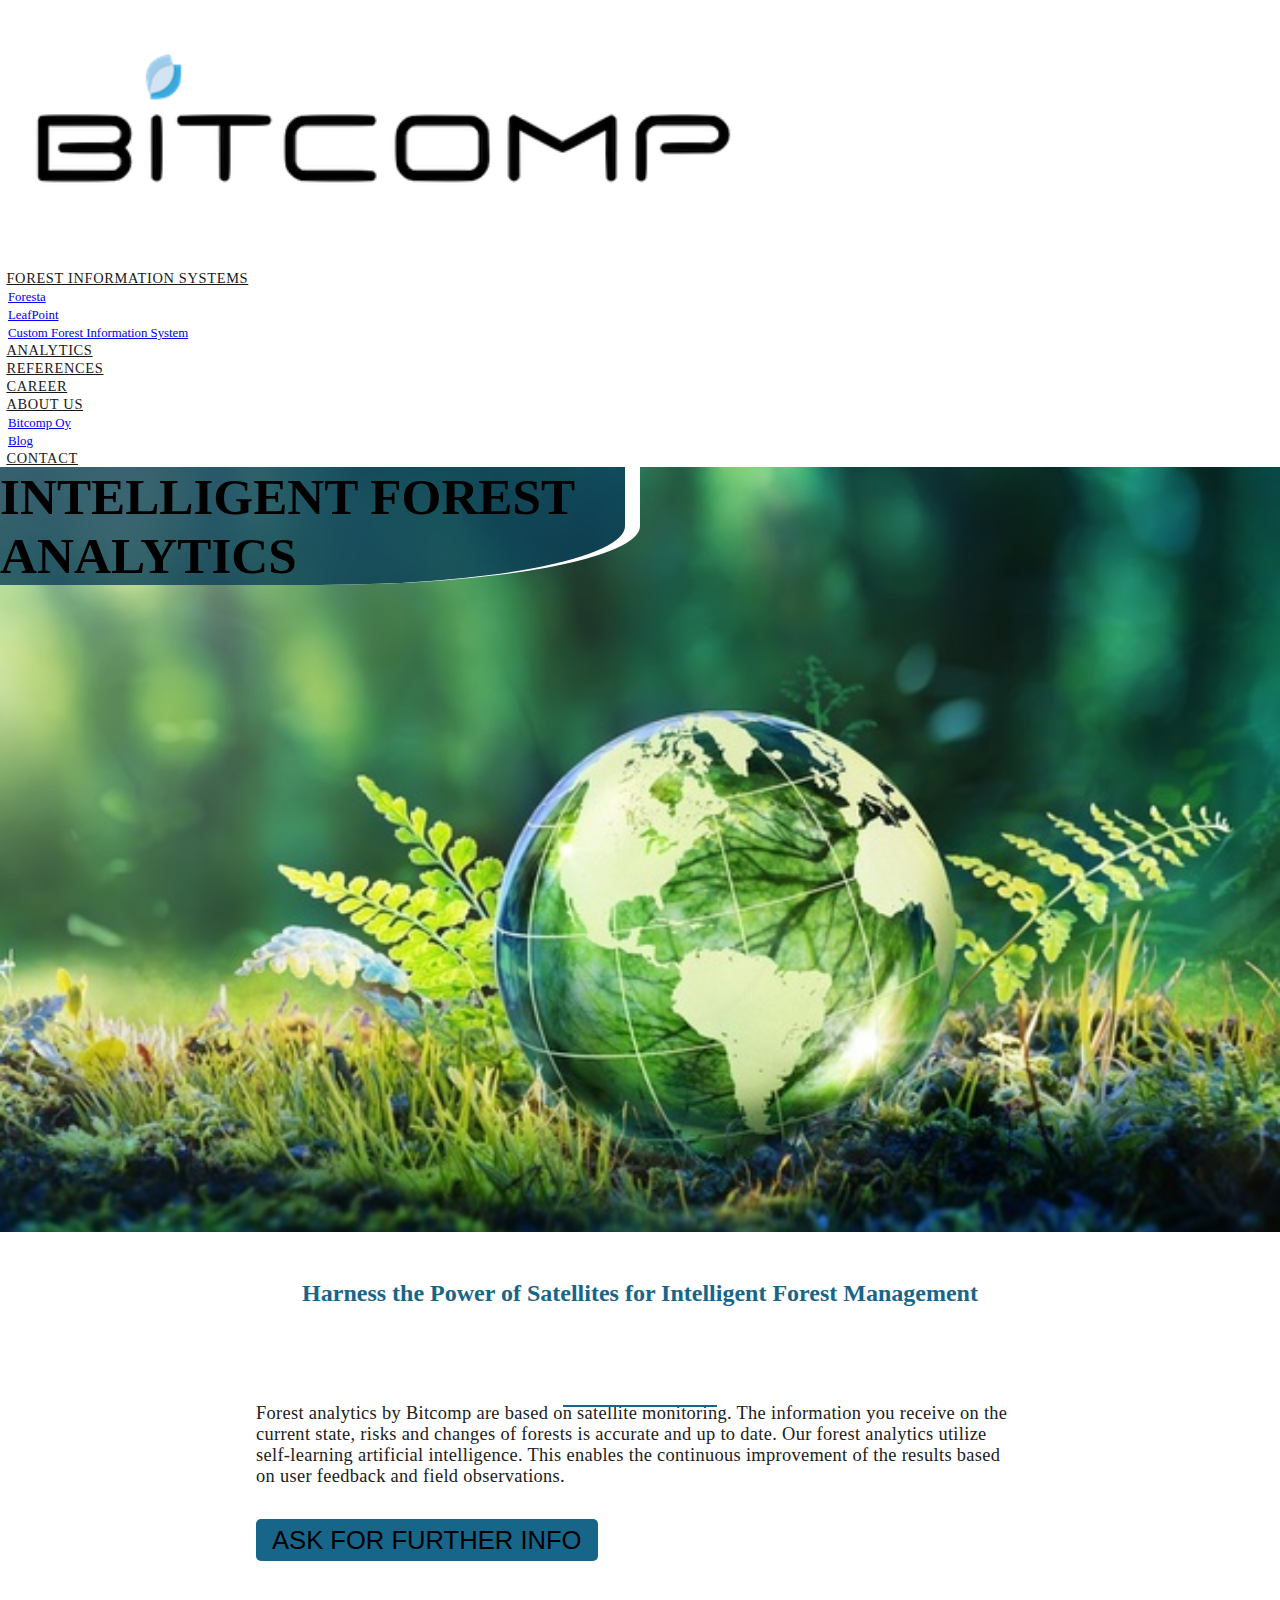
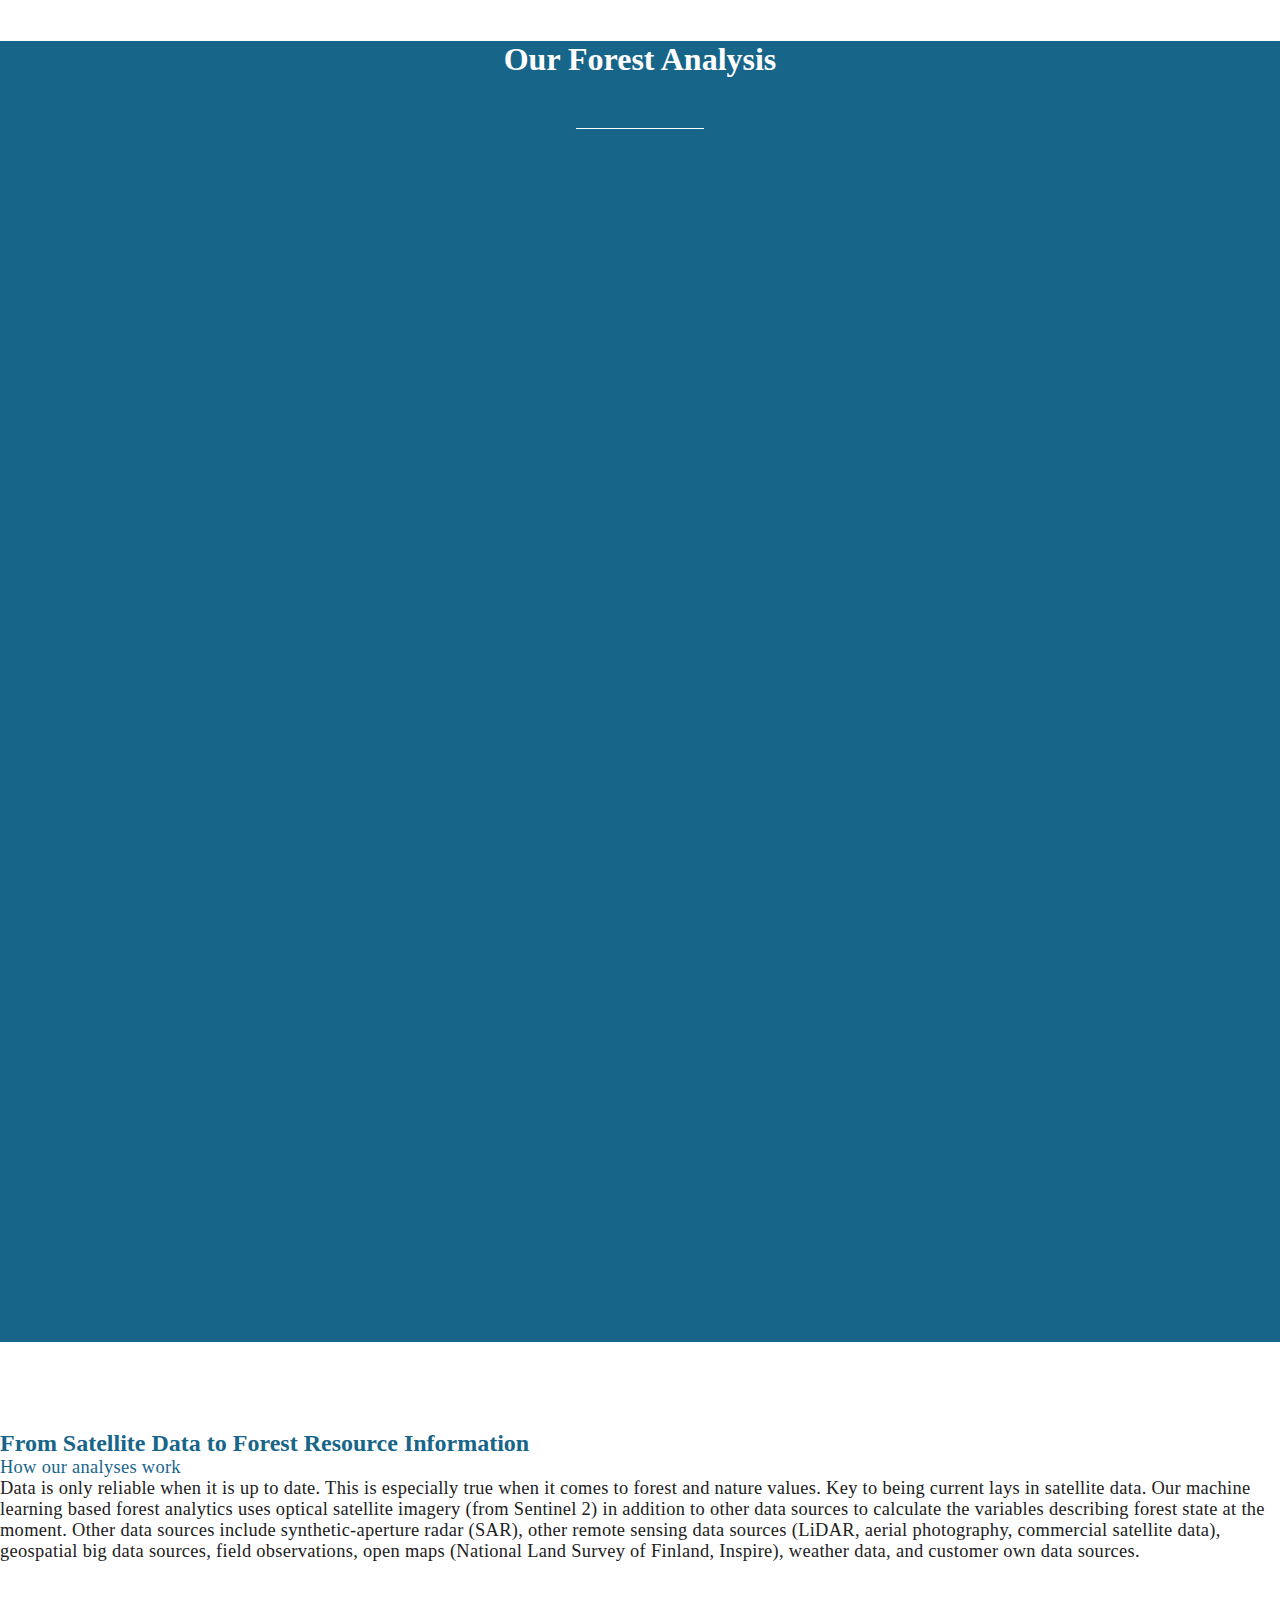
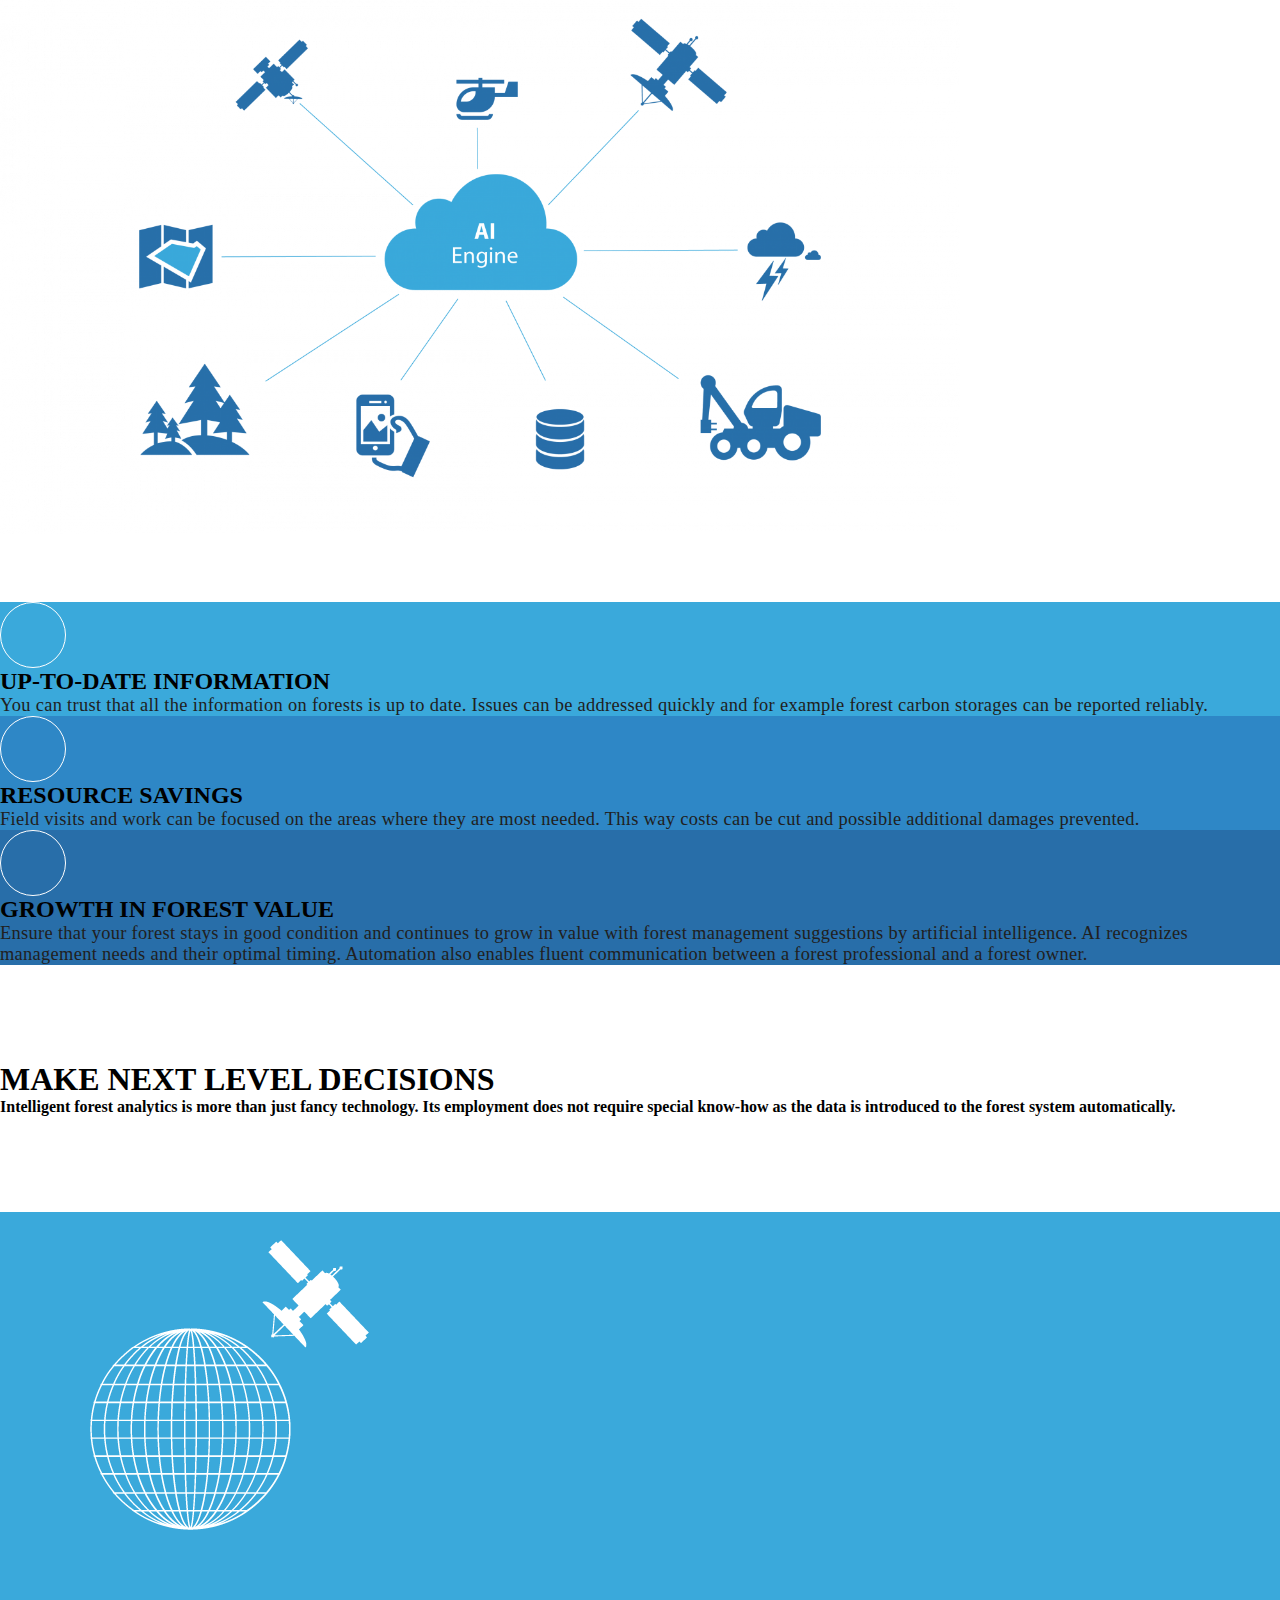
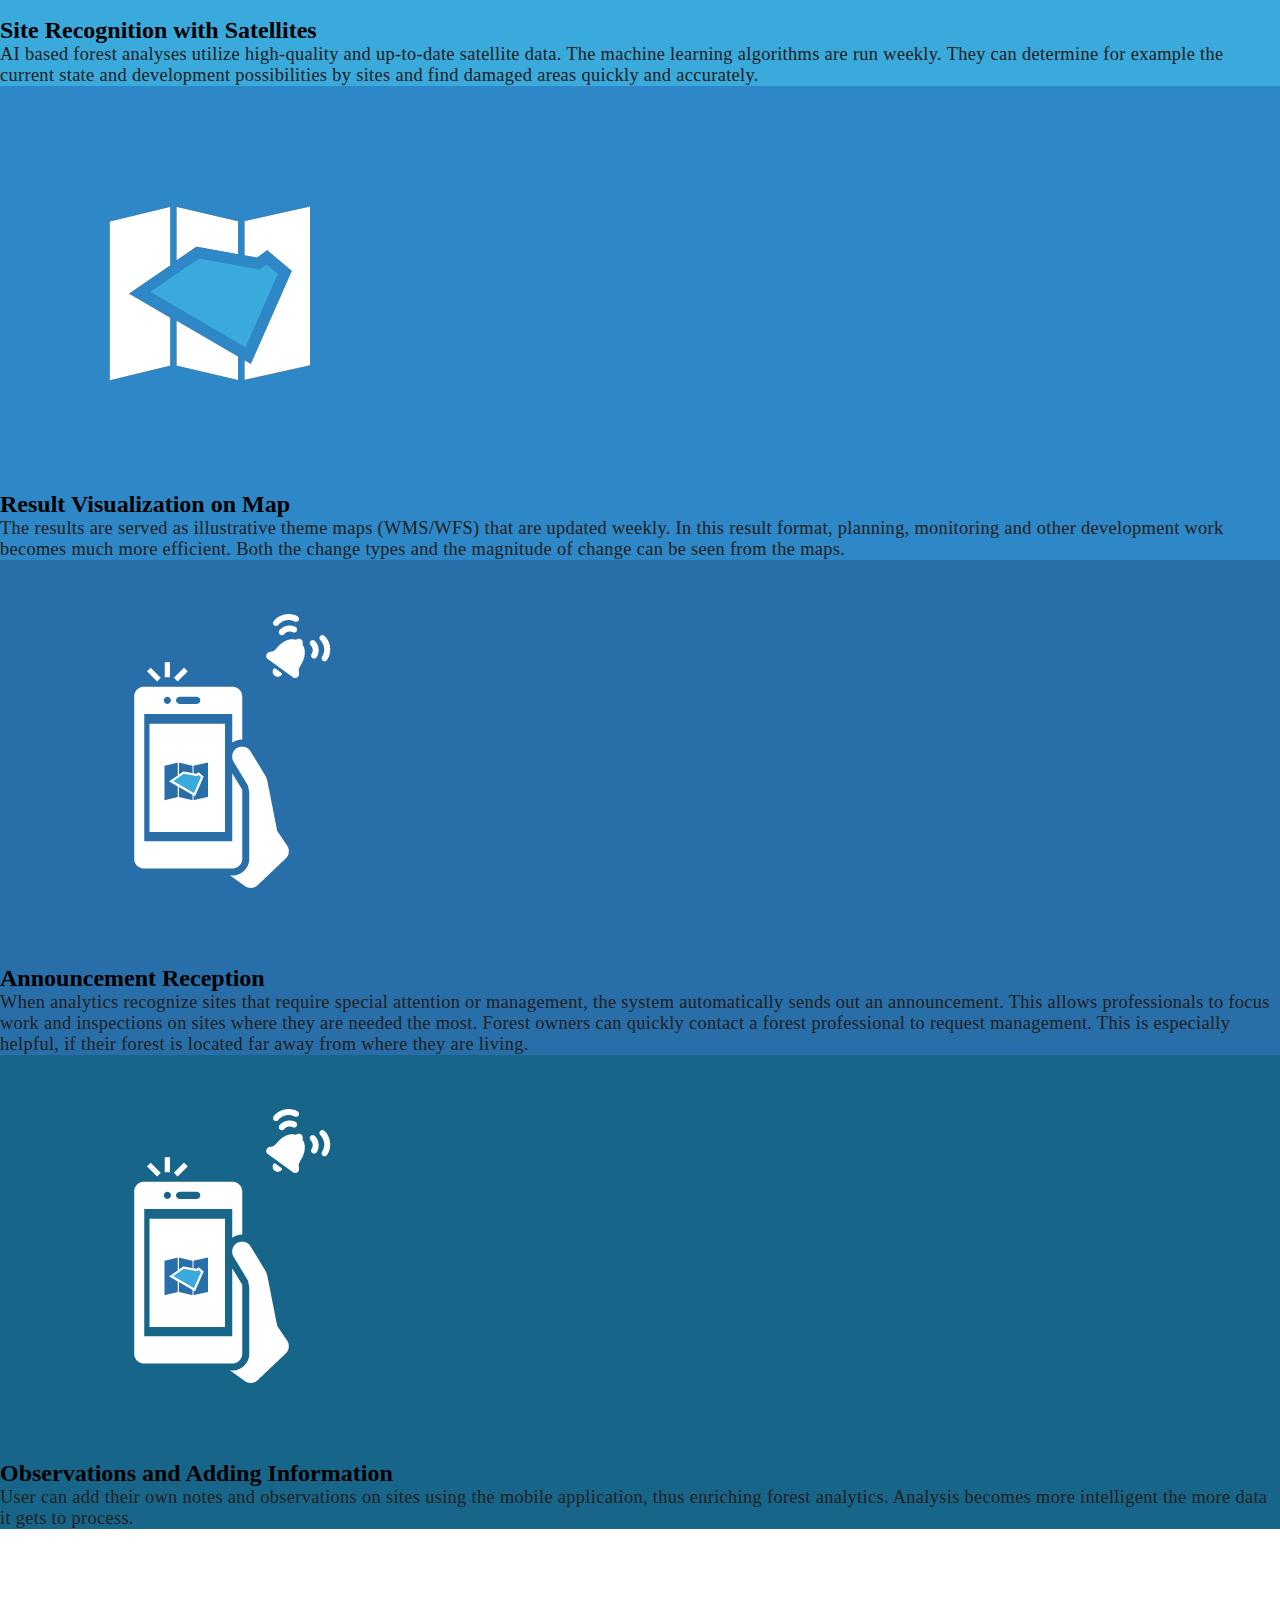
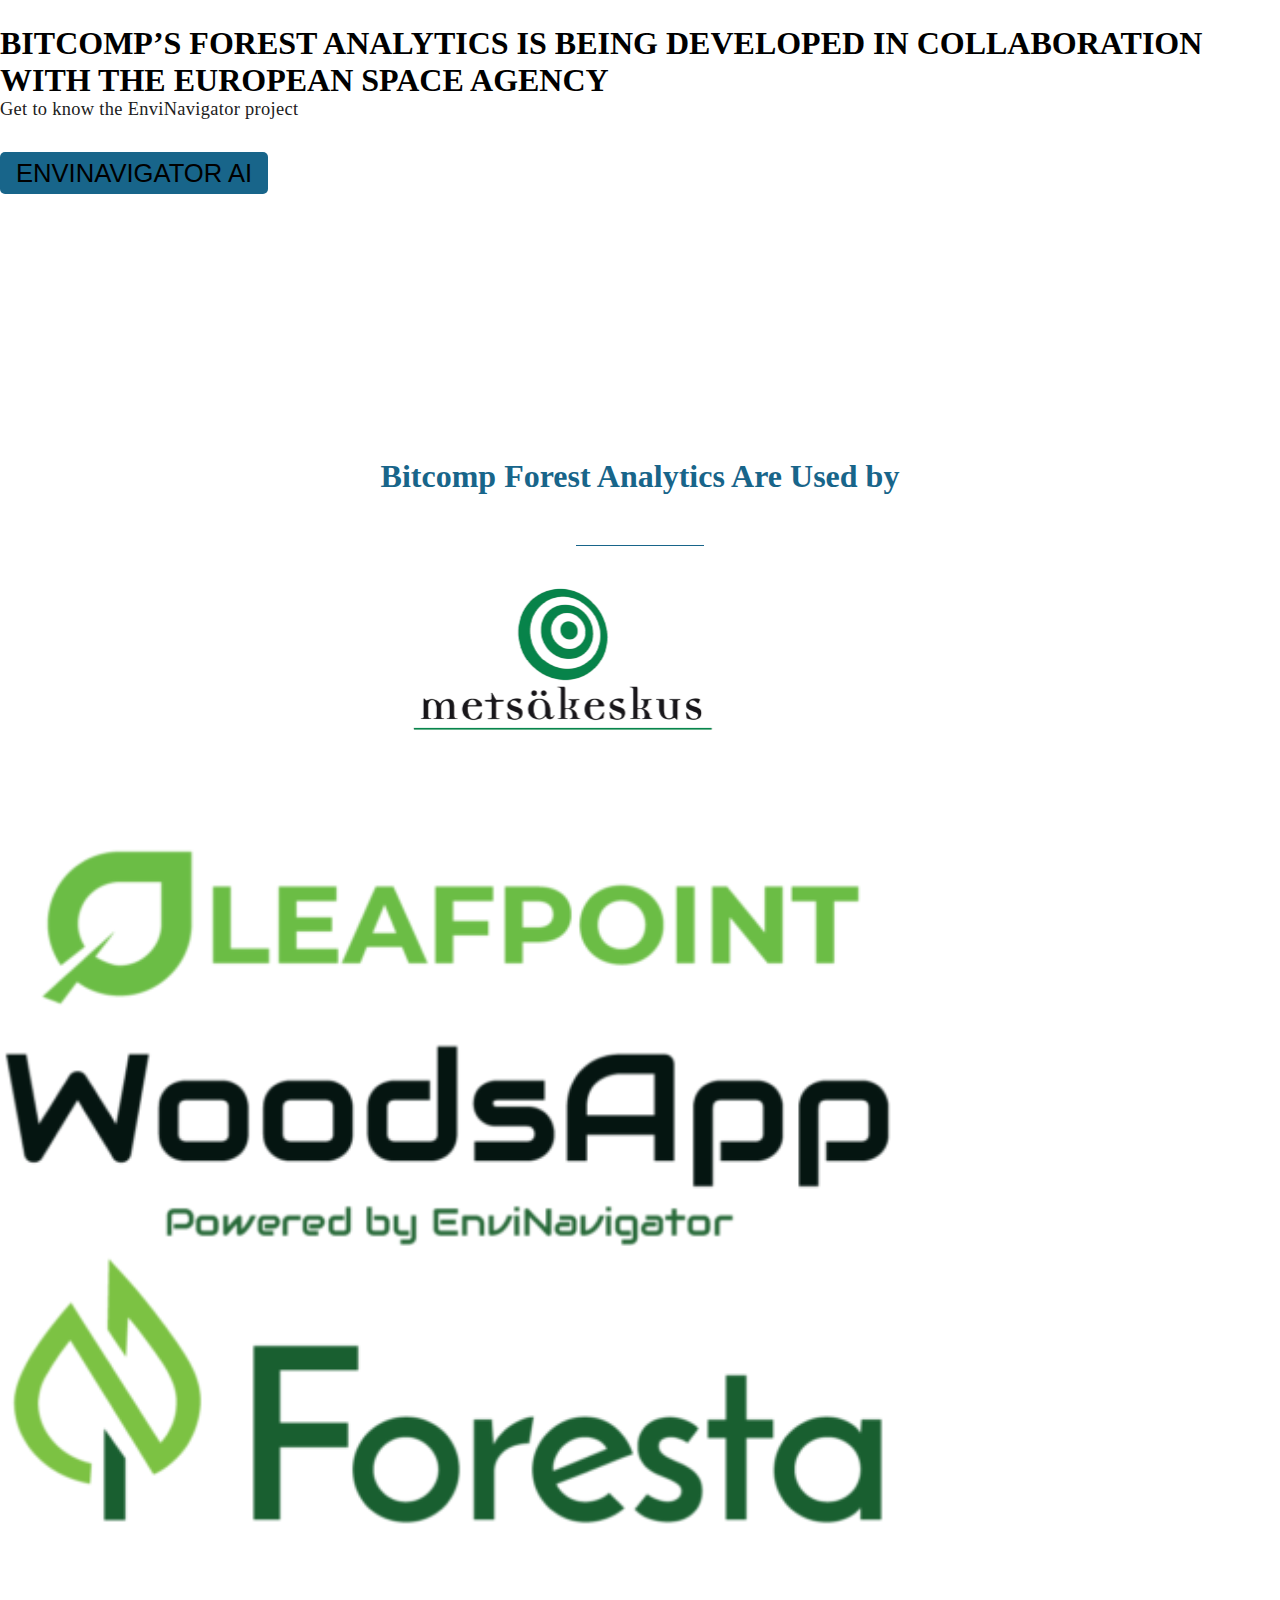
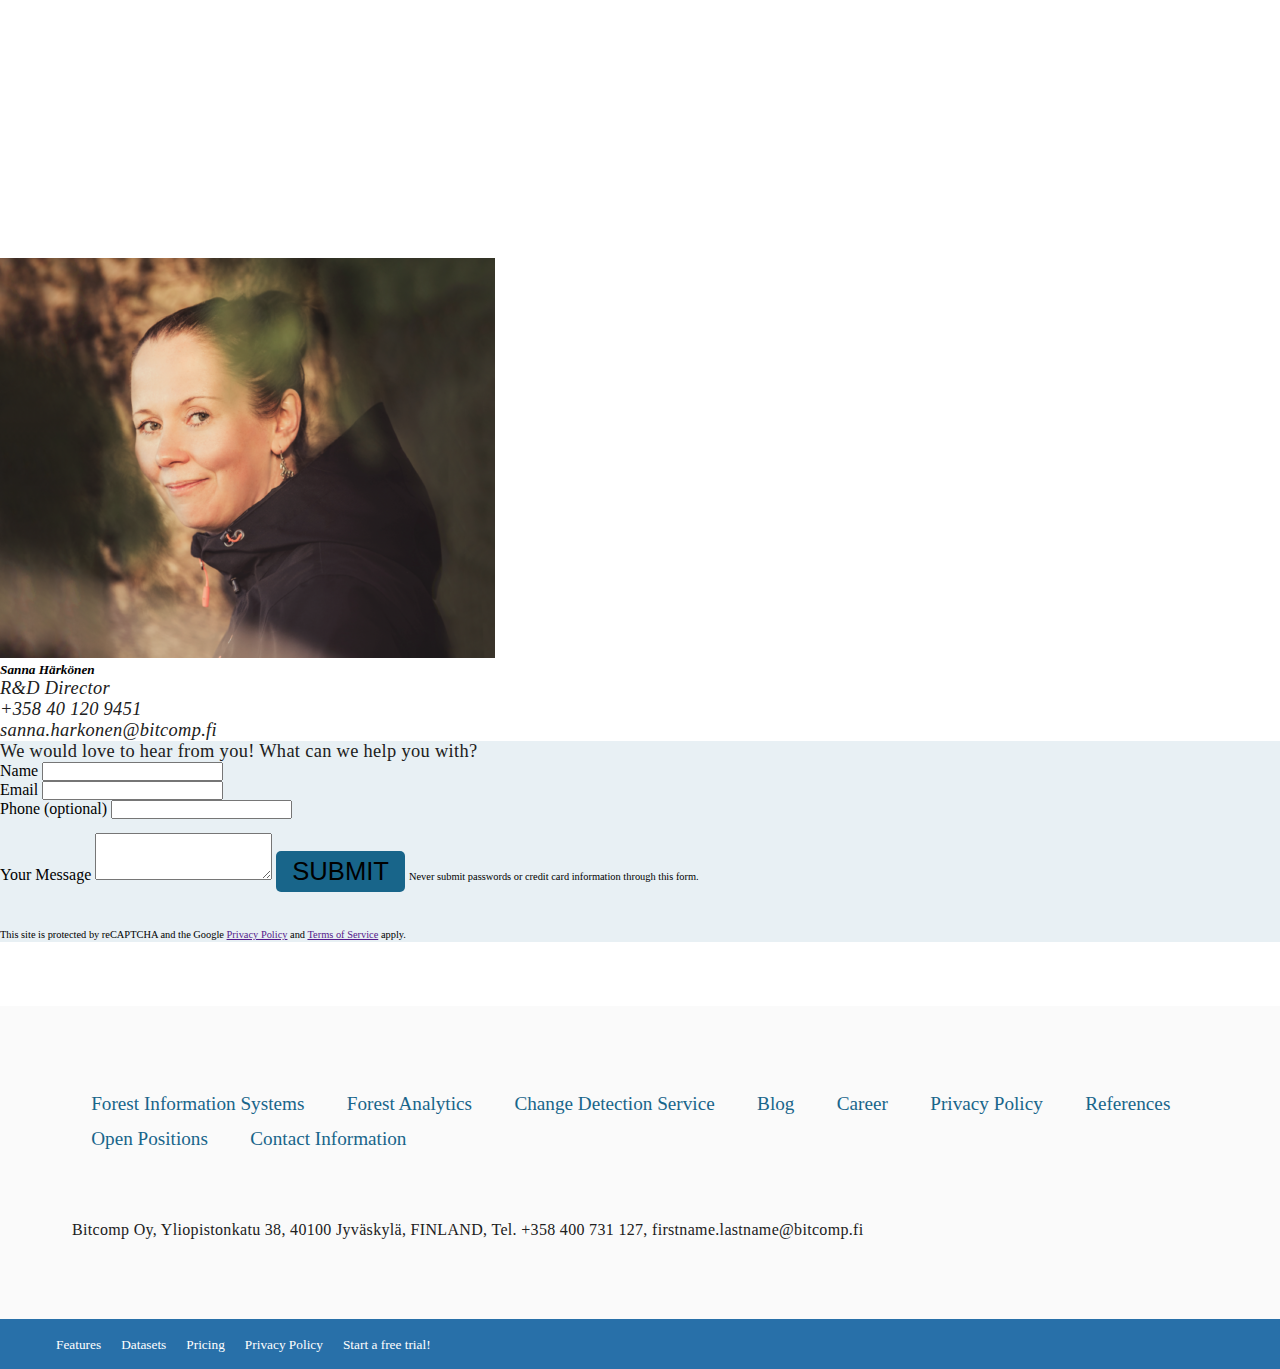
<file: forestAnalytics.html>
<!DOCTYPE html>
<html lang="en">
  <head>
    <meta charset="UTF-8" />
    <meta http-equiv="X-UA-Compatible" content="IE=edge" />
    <meta name="viewport" content="width=device-width, initial-scale=1.0" />
    <title>Bitcomp</title>

    <link
      rel="shortcut icon"
      href="images/home/favicon.png"
      type="image/x-icon"
    />

    <!-- ===== BOOTSTRAP CSS LINK =====  -->
    <link
      href="https://cdn.jsdelivr.net/npm/bootstrap@5.0.2/dist/css/bootstrap.min.css"
      rel="stylesheet"
      integrity="sha384-EVSTQN3/azprG1Anm3QDgpJLIm9Nao0Yz1ztcQTwFspd3yD65VohhpuuCOmLASjC"
      crossorigin="anonymous"
    />
    <!-- ===== FONT AWESOME LINK =====  -->
    <link
      rel="stylesheet"
      href="https://cdnjs.cloudflare.com/ajax/libs/font-awesome/6.1.2/css/all.min.css"
      integrity="sha512-1sCRPdkRXhBV2PBLUdRb4tMg1w2YPf37qatUFeS7zlBy7jJI8Lf4VHwWfZZfpXtYSLy85pkm9GaYVYMfw5BC1A=="
      crossorigin="anonymous"
      referrerpolicy="no-referrer"
    />

    <!-- ===== AOS ANIMATION LINK =====  -->
    <link href="https://unpkg.com/aos@2.3.1/dist/aos.css" rel="stylesheet" />

    <link rel="stylesheet" href="css/style.css" />
    <link rel="stylesheet" href="css/responsive.css" />
  </head>
  <body>
    <header>
      <nav
        class="navbar fixed-top navbar-expand-lg navbar-light bg-white shadow"
      >
        <div class="container">
          <a class="navbar-brand w-50" href="index.html"
            ><img class="" src="images/home/Bitcompin-logo-croped.png" alt=""
          /></a>
          <button
            class="navbar-toggler"
            type="button"
            data-bs-toggle="collapse"
            data-bs-target="#navbarNav"
            aria-controls="navbarNav"
            aria-expanded="false"
            aria-label="Toggle navigation"
          >
            <span class="show-bar navbar-toggler-icon"></span>
            <span> <i class="hide-bar fa-solid fa-xmark"></i></span>
          </button>

          <div class="collapse navbar-collapse" id="navbarNav">
            <ul class="navbar-nav ms-auto">
              <li class="nav-item dropdown">
                <a
                  class="nav-link dropdown-toggle"
                  href="#"
                  id="navbarDropdownMenuLink"
                  role="button"
                  data-bs-toggle="dropdown"
                  aria-expanded="false"
                >
                  Forest information systems
                </a>
                <ul
                  class="drop-items dropdown-menu border-0 bg-white shadow"
                  aria-labelledby="navbarDropdownMenuLink"
                >
                  <li>
                    <a class="dropdown-item me-5" href="foresta.html"
                      >Foresta</a
                    >
                  </li>
                  <li>
                    <a class="dropdown-item" href="https://www.leafpoint.fi/">
                      LeafPoint</a
                    >
                  </li>
                  <li>
                    <a class="dropdown-item" href="informationSystem.html"
                      >Custom Forest Information System</a
                    >
                  </li>
                </ul>
              </li>
              <li class="nav-item">
                <a class="nav-link" href="forestAnalytics.html">Analytics</a>
              </li>

              <li class="nav-item">
                <a class="nav-link" href="reference.html">references</a>
              </li>
              <li class="nav-item">
                <a class="nav-link" href="career.html">career</a>
              </li>
              <li class="nav-item dropdown">
                <a
                  class="nav-link dropdown-toggle"
                  href="#"
                  id="navbarDropdownMenuLink"
                  role="button"
                  data-bs-toggle="dropdown"
                  aria-expanded="false"
                >
                  About us
                </a>
                <ul
                  class="drop-itmes dropdown-menu border-0 bg-white shadow"
                  aria-labelledby="navbarDropdownMenuLink"
                >
                  <li>
                    <a class="dropdown-item" href="aboutUs.html">Bitcomp Oy</a>
                  </li>

                  <li>
                    <a class="dropdown-item" href="#">Blog</a>
                  </li>
                </ul>
              </li>
              <li class="nav-item">
                <a class="nav-link" href="contactUs.html">Contact</a>
              </li>
            </ul>
          </div>
        </div>
      </nav>
      <!-- ========= HEADER CONTAINER ========  -->
      <div class="header-container analytics-header">
        <div class="introduction-div h-100 text-white p-4">
          <div class="text p-4">
            <h1 class="text-uppercase text-center">
              INTELLIGENT FOREST ANALYTICS
            </h1>
          </div>
        </div>
      </div>
    </header>

    <!-- ======= MAIN SECTION START ========  -->
    <main>
      <section>
        <div class="container text-center analytics-intro p-4">
          <h2 class="intro-heading">
            Harness the Power of Satellites for Intelligent Forest Management
          </h2>

          <p>
            Forest analytics by Bitcomp are based on satellite monitoring. The
            information you receive on the current state, risks and changes of
            forests is accurate and up to date. Our forest analytics utilize
            self-learning artificial intelligence. This enables the continuous
            improvement of the results based on user feedback and field
            observations.
          </p>
          <button class="btn-primary">ask for further info</button>
        </div>
      </section>

      <!-- ==================  OUR FOREST ANALYSIS section start  ============== -->
      <section class="bg-blue our-forest-analysis">
        <div class="p-4">
          <h1 class="text-center">Our Forest Analysis</h1>
          <div class="row">
            <div class="col-lg-3 col-md-4 col-sm-6 mb-4 mb-lg-0">
              <div class="type-div" data-aos="fade-up" data-aos-delay="100">
                <div
                  class="d-flex align-items-center text-center tree-vitality-box type-heading"
                >
                  <div class="p-3">
                    <h3 class="text-white">Tree Vitality</h3>
                    <p class="text-white mt-3 fw-normal">
                      Recognation of forest vitality and health related issues
                    </p>
                  </div>
                </div>
              </div>
            </div>

            <div class="col-lg-3 col-md-4 col-sm-6 mb-4 mb-lg-0">
              <div class="type-div" data-aos="fade-up" data-aos-delay="200">
                <div
                  class="d-flex align-items-center text-center felling-recogniton-box type-heading"
                >
                  <div class="p-3">
                    <h3 class="text-white">Felling Recognition</h3>
                    <p class="text-white mt-3 fw-normal">
                      Automated felling and thinning monitoring.
                    </p>
                  </div>
                </div>
              </div>
            </div>

            <div class="col-lg-3 col-md-4 col-sm-6 mb-4 mb-lg-0">
              <div class="type-div" data-aos="fade-up" data-aos-delay="300">
                <div
                  class="d-flex align-items-center text-center up-to-date-box type-heading"
                >
                  <div class="p-3">
                    <h3 class="text-white">
                      Up-to-date Forest Resources Information
                    </h3>
                    <p class="text-white mt-3 fw-normal">
                      Basic forest variables and carbon storages.
                    </p>
                  </div>
                </div>
              </div>
            </div>

            <div class="col-lg-3 col-md-4 col-sm-6 mb-4 mb-lg-0">
              <div class="type-div" data-aos="fade-up" data-aos-delay="400">
                <div
                  class="d-flex align-items-center text-center recognition-box type-heading"
                >
                  <div class="p-3">
                    <h3 class="text-white">Management Need Recognition</h3>
                    <p class="text-white mt-3 fw-normal">
                      Recognition of forest management need with automated
                      notifications.
                    </p>
                  </div>
                </div>
              </div>
            </div>
          </div>
        </div>
      </section>

      <!-- ==================  From Satellite Data to Forest Resource Information section start  ============== -->
      <section class="section-space-separate">
        <div class="container p-4">
          <h2 class="text-center color-blue">
            From Satellite Data to Forest Resource Information
          </h2>
          <p class="text-center color-blue">How our analyses work</p>
          <div class="text-center mt-5">
            <p>
              Data is only reliable when it is up to date. This is especially
              true when it comes to forest and nature values. Key to being
              current lays in satellite data. Our machine learning based forest
              analytics uses optical satellite imagery (from Sentinel 2) in
              addition to other data sources to calculate the variables
              describing forest state at the moment. Other data sources include
              synthetic-aperture radar (SAR), other remote sensing data sources
              (LiDAR, aerial photography, commercial satellite data), geospatial
              big data sources, field observations, open maps (National Land
              Survey of Finland, Inspire), weather data, and customer own data
              sources.
            </p>
          </div>
          <div class="text-center mt-5 AI-img">
            <img src="images/analytics/AI-engine.png" alt="" />
          </div>
        </div>
      </section>

      <!-- =================================== -->
      <section>
        <div class="row">
          <div class="col up-to-date-info">
            <div class="p-4 d-flex">
              <div class="icon-circle">
                <i class="fab fa-linkedin-in text-white fs-3"></i>
              </div>
              <div class="text">
                <h2 class="text-white">UP-TO-DATE INFORMATION</h2>
                <p class="text-white">
                  You can trust that all the information on forests is up to
                  date. Issues can be addressed quickly and for example forest
                  carbon storages can be reported reliably.
                </p>
              </div>
            </div>
          </div>
          <div class="col resources-savings">
            <div class="p-4 d-flex">
              <div class="icon-circle">
                <i class="fab fa-linkedin-in text-white fs-3"></i>
              </div>
              <div class="text">
                <h2 class="text-white">RESOURCE SAVINGS</h2>
                <p class="text-white">
                  Field visits and work can be focused on the areas where they
                  are most needed. This way costs can be cut and possible
                  additional damages prevented.
                </p>
              </div>
            </div>
          </div>
          <div class="col forest-value">
            <div class="p-4 d-flex">
              <div class="icon-circle">
                <i class="fab fa-linkedin-in text-white fs-3"></i>
              </div>
              <div class="text">
                <h2 class="text-white">GROWTH IN FOREST VALUE</h2>
                <p class="text-white">
                  Ensure that your forest stays in good condition and continues
                  to grow in value with forest management suggestions by
                  artificial intelligence. AI recognizes management needs and
                  their optimal timing. Automation also enables fluent
                  communication between a forest professional and a forest
                  owner.
                </p>
              </div>
            </div>
          </div>
        </div>
      </section>

      <!-- =========== MAKE NEXT LEVEL DECISIONS ======= -->
      <section class="section-space-separate next-level">
        <div class="container p-4 text-center">
          <h1 class="text-white mb-4">MAKE NEXT LEVEL DECISIONS</h1>
          <h4 class="text-white">
            Intelligent forest analytics is more than just fancy technology. Its
            employment does not require special know-how as the data is
            introduced to the forest system automatically.
          </h4>
        </div>
      </section>

      <!-- =================================== -->
      <section>
        <div class="row">
          <div class="col-lg-3 col-md-6 site-recognition">
            <div class="p-4">
              <div
                class="img-icon d-flex justify-content-center align-items-center"
              >
                <img
                  src="images/analytics/site-recognition.png"
                  alt=""
                  class="w-75"
                />
              </div>
              <div class="text-center text">
                <h2 class="text-white mb-4">
                  Site Recognition with Satellites
                </h2>
                <p class="text-white">
                  AI based forest analyses utilize high-quality and up-to-date
                  satellite data. The machine learning algorithms are run
                  weekly. They can determine for example the current state and
                  development possibilities by sites and find damaged areas
                  quickly and accurately.
                </p>
              </div>
            </div>
          </div>

          <div class="col-lg-3 col-md-6 result-on-map">
            <div class="p-4">
              <div
                class="img-icon d-flex justify-content-center align-items-center"
              >
                <img src="images/analytics/result.png" alt="" class="w-75" />
              </div>
              <div class="text-center text">
                <h2 class="text-white mb-4">Result Visualization on Map</h2>
                <p class="text-white">
                  The results are served as illustrative theme maps (WMS/WFS)
                  that are updated weekly. In this result format, planning,
                  monitoring and other development work becomes much more
                  efficient. Both the change types and the magnitude of change
                  can be seen from the maps.
                </p>
              </div>
            </div>
          </div>

          <div class="col-lg-3 col-md-6 announcement">
            <div class="p-4">
              <div
                class="img-icon d-flex justify-content-center align-items-center"
              >
                <img
                  src="images/analytics/announcement.png"
                  alt=""
                  class="w-75"
                />
              </div>
              <div class="text-center text">
                <h2 class="text-white mb-4">Announcement Reception</h2>
                <p class="text-white">
                  When analytics recognize sites that require special attention
                  or management, the system automatically sends out an
                  announcement. This allows professionals to focus work and
                  inspections on sites where they are needed the most. Forest
                  owners can quickly contact a forest professional to request
                  management. This is especially helpful, if their forest is
                  located far away from where they are living.
                </p>
              </div>
            </div>
          </div>

          <div class="col-lg-3 col-md-6 observations">
            <div class="p-4">
              <div
                class="img-icon d-flex justify-content-center align-items-center"
              >
                <img
                  src="images/analytics/announcement.png"
                  alt=""
                  class="w-75"
                />
              </div>
              <div class="text-center text">
                <h2 class="text-white mb-4">
                  Observations and Adding Information
                </h2>
                <p class="text-white">
                  User can add their own notes and observations on sites using
                  the mobile application, thus enriching forest analytics.
                  Analysis becomes more intelligent the more data it gets to
                  process.
                </p>
              </div>
            </div>
          </div>
        </div>
      </section>

      <!-- ================================ -->
      <section class="section-space-separate collaboration">
        <div class="container p-4 text-center">
          <h1 class="text-white mb-5">
            BITCOMP’S FOREST ANALYTICS IS BEING DEVELOPED IN COLLABORATION WITH
            THE EUROPEAN SPACE AGENCY
          </h1>
          <p class="text-white">Get to know the EnviNavigator project</p>
          <button class="btn-primary">ENVINAVIGATOR AI</button>
        </div>
      </section>

      <!-- =================== USED BY -=================== -->
      <section class="section-space-separate">
        <div class="container text-center our-solutions">
          <h1 class="text-center headline-underline">
            Bitcomp Forest Analytics Are Used by
          </h1>
          <div class="text-center logo-hover-space mt-4 mb-4">
            <div class="logo-hover-effect">
              <div>
                <img
                  class="img-fluid"
                  src="images/analytics/metsakeskus.png"
                  alt=""
                />
              </div>
              <div class="white-background">
                <div class="blue-background">
                  <img
                    class="img-fluid w-25 text-center"
                    src="images/home/angel-arrow.png"
                    alt=""
                  />
                </div>
              </div>
            </div>
          </div>
          <div class="row row-cols-1 row-cols-md-3 g-4 mt-5">
            <div class="col">
              <div class="card h-100 border-0">
                <img
                  src="images/info_system/leafpoint-logo.png"
                  alt=""
                  class="img-fluid"
                  id="leaf-point-logo"
                />
              </div>
            </div>
            <div class="col">
              <div class="card h-100 border-0">
                <img
                  src="images/info_system/woodsApp-logo.png"
                  alt=""
                  class="img-fluid"
                  id="woodsApp-logo"
                />
              </div>
            </div>
            <div class="col">
              <div class="card h-100 border-0">
                <img
                  src="images/info_system/foresta-logo.png"
                  alt=""
                  class="img-fluid"
                  id="foresta-logo"
                />
              </div>
            </div>
          </div>
        </div>
      </section>

      <!-- ========== MORE INFORMATION/ Contact ========== -->
      <section class="section-space-separate more-info-contact">
        <div class="container p-4">
          <div class="row">
            <div class="col-lg-6 col-md-6 mb-5 mb-lg-0 mb-md-0">
              <div class="sanna-director">
                <h2 class="headline-left-underline">More information</h2>
                <!-- <div class="mb-4 sanna-image"> -->
                <img
                  src="images/analytics/sanna.png"
                  alt=""
                  class="img-fluid mb-4"
                />
                <!-- </div> -->
                <address>
                  <h5 class="text-white">Sanna Härkönen</h5>
                  <p class="text-white">
                    R&D Director <br />+358 40 120 9451
                    <br />sanna.harkonen@bitcomp.fi
                  </p>
                </address>
              </div>
            </div>

            <div class="col-lg-6 col-md-6 contact-form">
              <div class="p-3 p-lg-5 p-md-5">
                <p>
                  We would love to hear from you! What can we help you with?
                </p>

                <form action="">
                  <div class="mb-3">
                    <label for="exampleFormControlInput1" class="form-label"
                      >Name</label
                    >
                    <input
                      type="email"
                      class="form-control"
                      id="exampleFormControlInput1"
                      placeholder=""
                    />
                  </div>
                  <div class="mb-3">
                    <label for="exampleFormControlInput1" class="form-label"
                      >Email</label
                    >
                    <input
                      type="email"
                      class="form-control"
                      id="exampleFormControlInput1"
                      placeholder=""
                    />
                  </div>
                  <div class="mb-3">
                    <label for="exampleFormControlInput1" class="form-label"
                      >Phone (optional)</label
                    >
                    <input
                      type="email"
                      class="form-control"
                      id="exampleFormControlInput1"
                      placeholder=""
                    />
                  </div>
                  <div class="mb-3">
                    <label for="exampleFormControlTextarea1" class="form-label"
                      >Your Message</label
                    >
                    <textarea
                      class="form-control"
                      id="exampleFormControlTextarea1"
                      rows="3"
                    ></textarea>
                    <button class="btn-primary w-100 text-capitalize">
                      Submit
                    </button>
                    <small>
                      Never submit passwords or credit card information through
                      this form.
                    </small>
                    <br />
                    <small>
                      This site is protected by reCAPTCHA and the Google
                      <a href="">Privacy Policy</a> and
                      <a href="">Terms of Service</a> apply.
                    </small>
                  </div>
                </form>
              </div>
            </div>
          </div>
        </div>
      </section>
    </main>

    <!-- ======= FOOTER SECTION START ========  -->
    <footer>
      <section class="links">
        <div class="container">
          <div class="text-center">
            <a href="">Forest Information systems</a>
            <a href="">forest analytics</a>
            <a href="">change detection service</a>
            <a href="">blog</a>
            <a href="">career</a>
            <a href="">privacy policy</a>
            <a href="">references</a>
            <a href="">open positions</a>
            <a href="">contact information</a>
          </div>

          <div class="text-center copyright">
            <p>
              Bitcomp Oy, Yliopistonkatu 38, 40100 Jyväskylä, FINLAND, Tel. +358
              400 731 127, firstname.lastname@bitcomp.fi
            </p>
          </div>
        </div>
      </section>

      <section class="policies-and-icons">
        <div class="policy-icon-div">
          <div class="policy">
            <small> <a href="">Features</a></small>
            <small><a href="">Datasets</a></small>
            <small><a href="">Pricing</a></small>
            <small><a href="">Privacy Policy</a></small>
            <small><a href="">Start a free trial!</a></small>
          </div>
          <div class="icons">
            <a href=""><i class="fab fa-facebook-f"></i></a>
            <a href=""> <i class="fab fa-instagram"></i></a>
            <a href=""> <i class="fab fa-twitter"></i></a>
            <a href=""> <i class="fab fa-linkedin-in"></i></a>
          </div>
        </div>
      </section>
    </footer>

    <!-- ===== BOOTSTRAP JS LINK =====  -->
    <script
      src="https://cdn.jsdelivr.net/npm/bootstrap@5.0.2/dist/js/bootstrap.bundle.min.js"
      integrity="sha384-MrcW6ZMFYlzcLA8Nl+NtUVF0sA7MsXsP1UyJoMp4YLEuNSfAP+JcXn/tWtIaxVXM"
      crossorigin="anonymous"
    ></script>

    <!-- ===== AOS ANIMATION JS LINK =====  -->
    <script src="https://unpkg.com/aos@2.3.1/dist/aos.js"></script>
    <script>
      AOS.init();
    </script>

    <!-- ===== JS LINK ===== -->
    <script src="js/main.js"></script>
  </body>
</html>
</file>
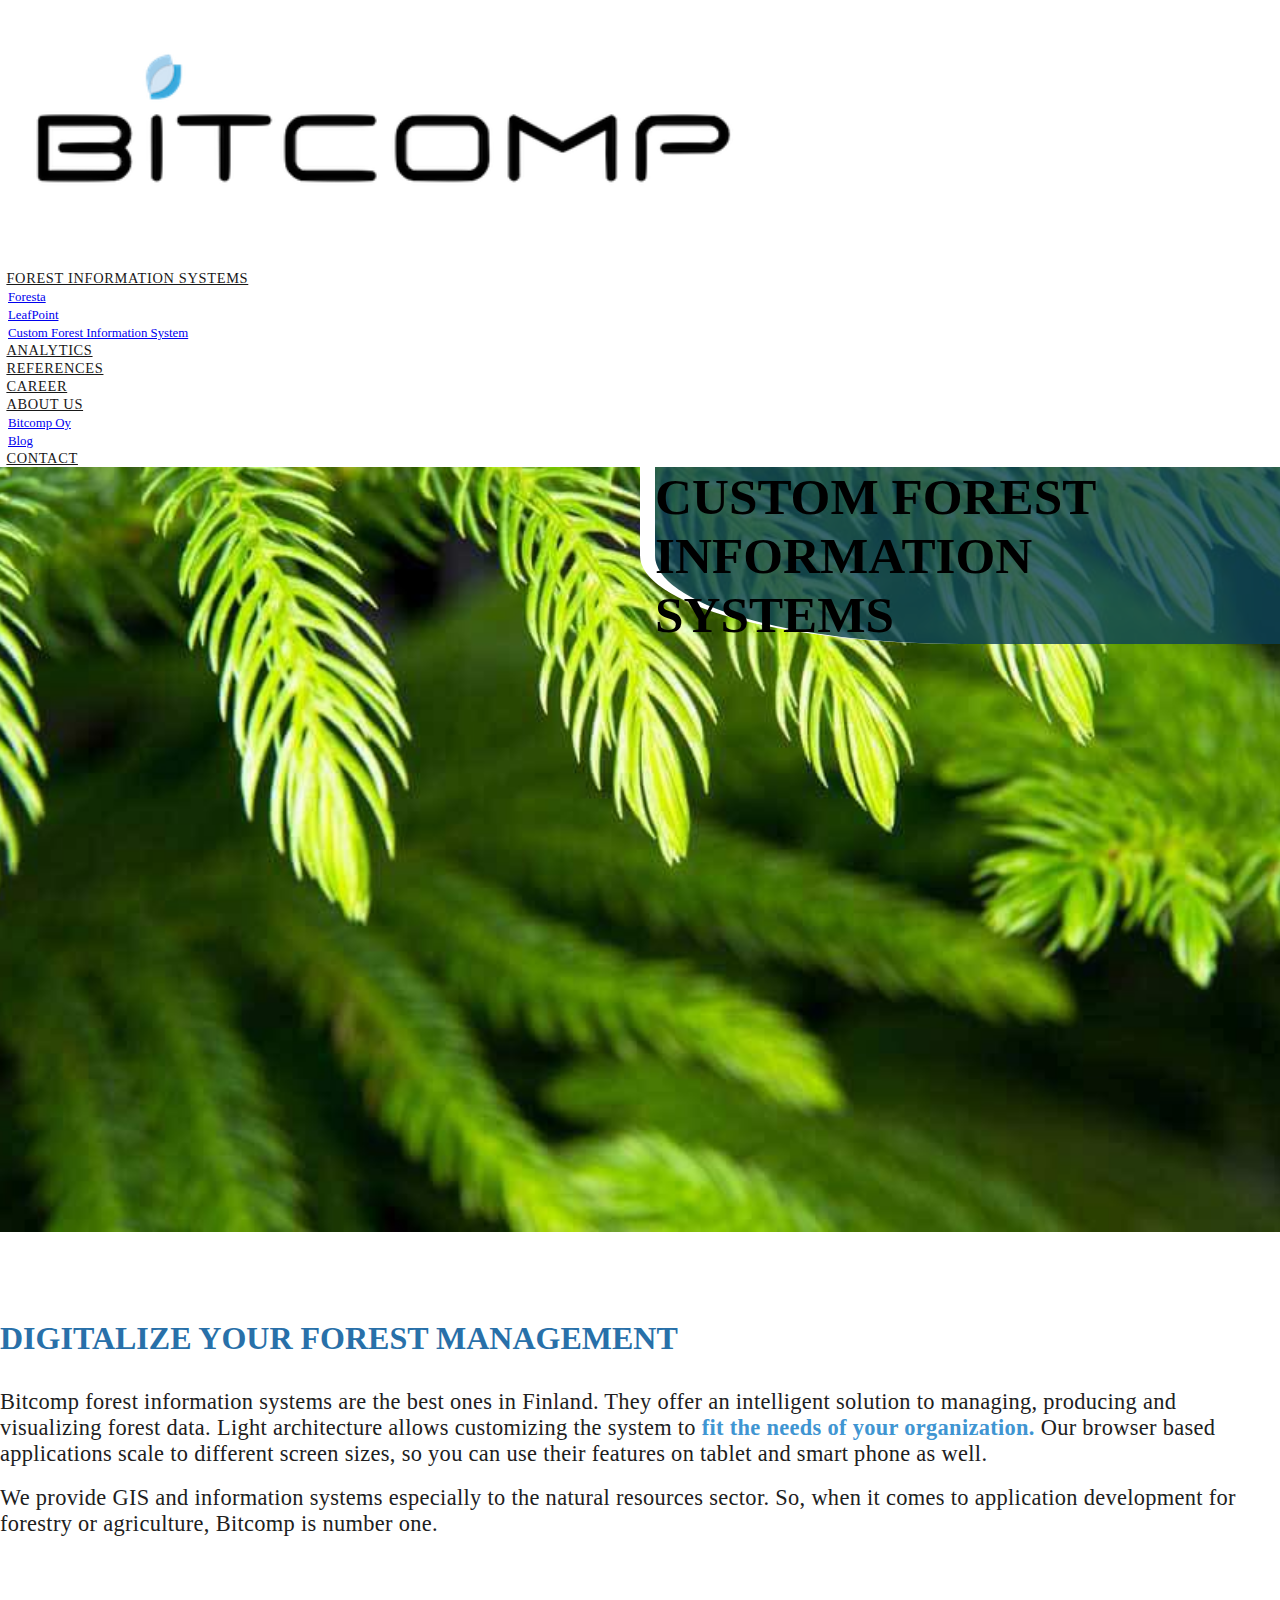
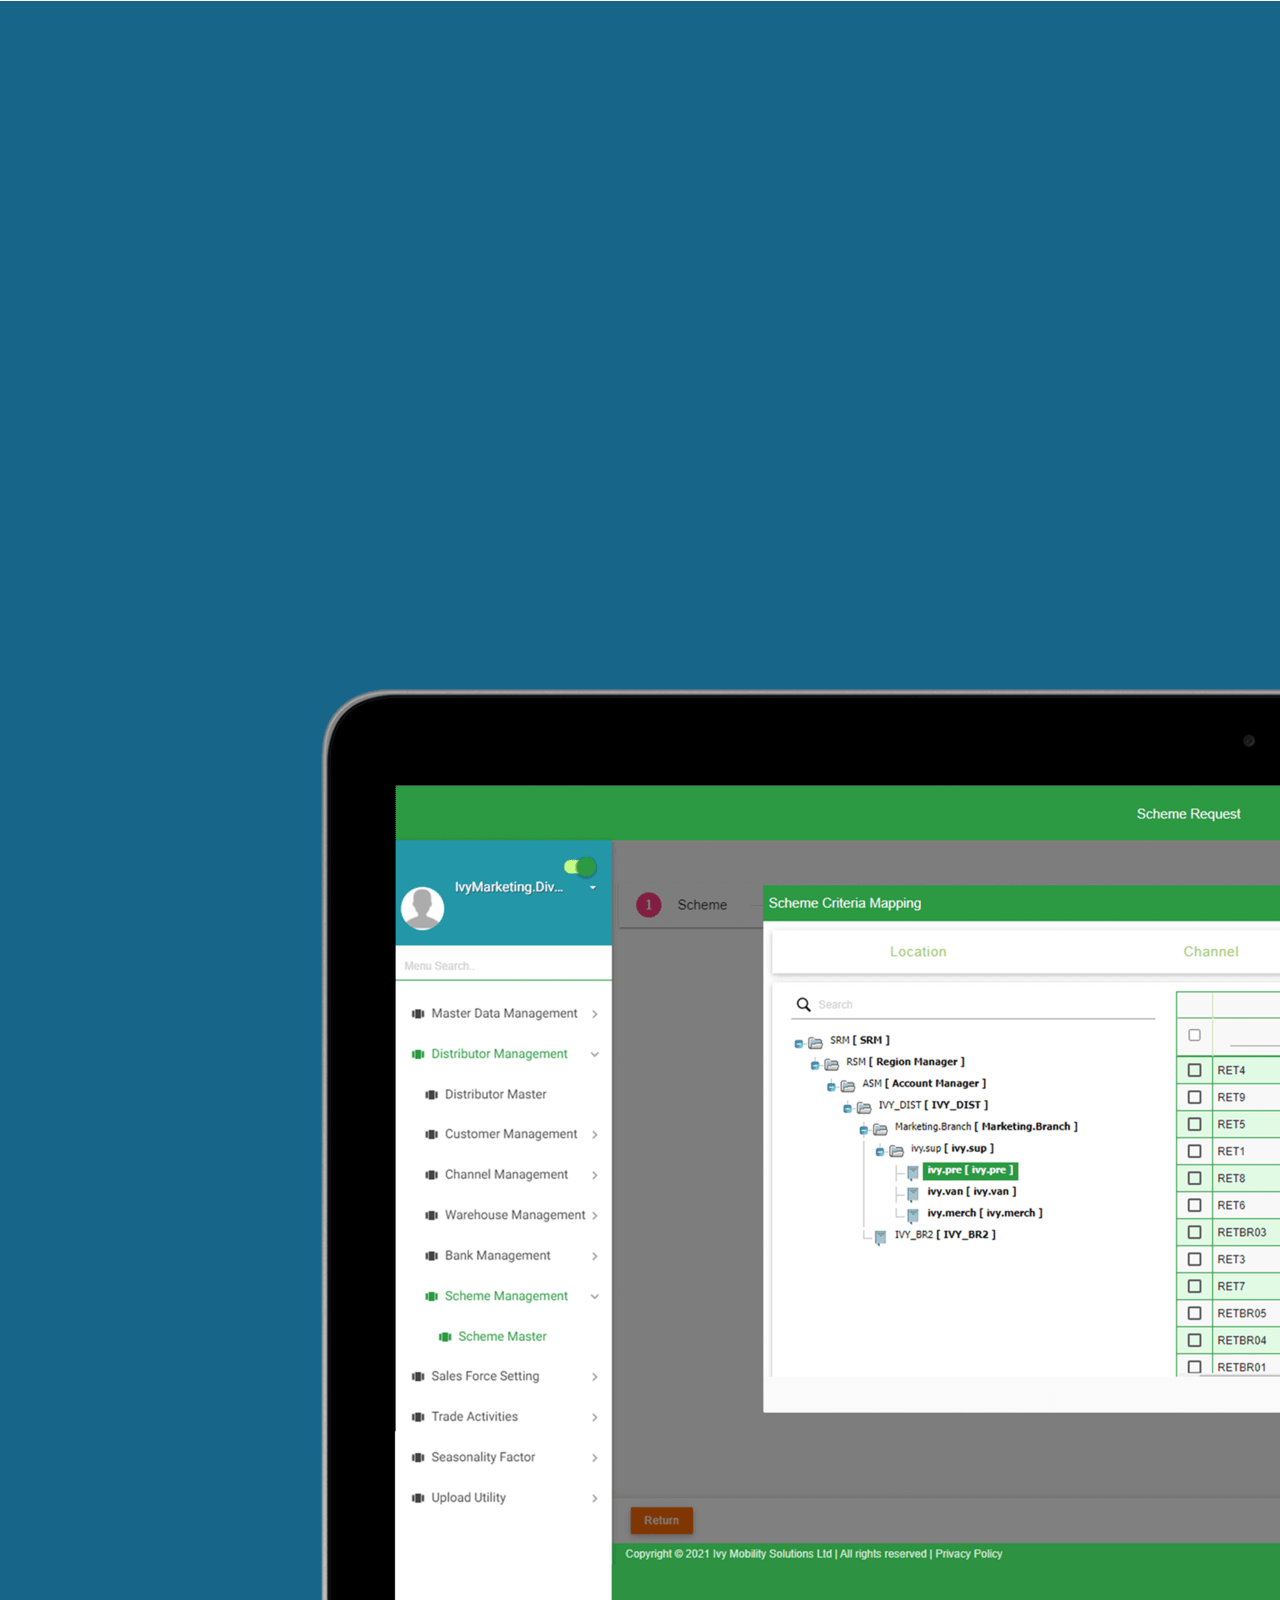
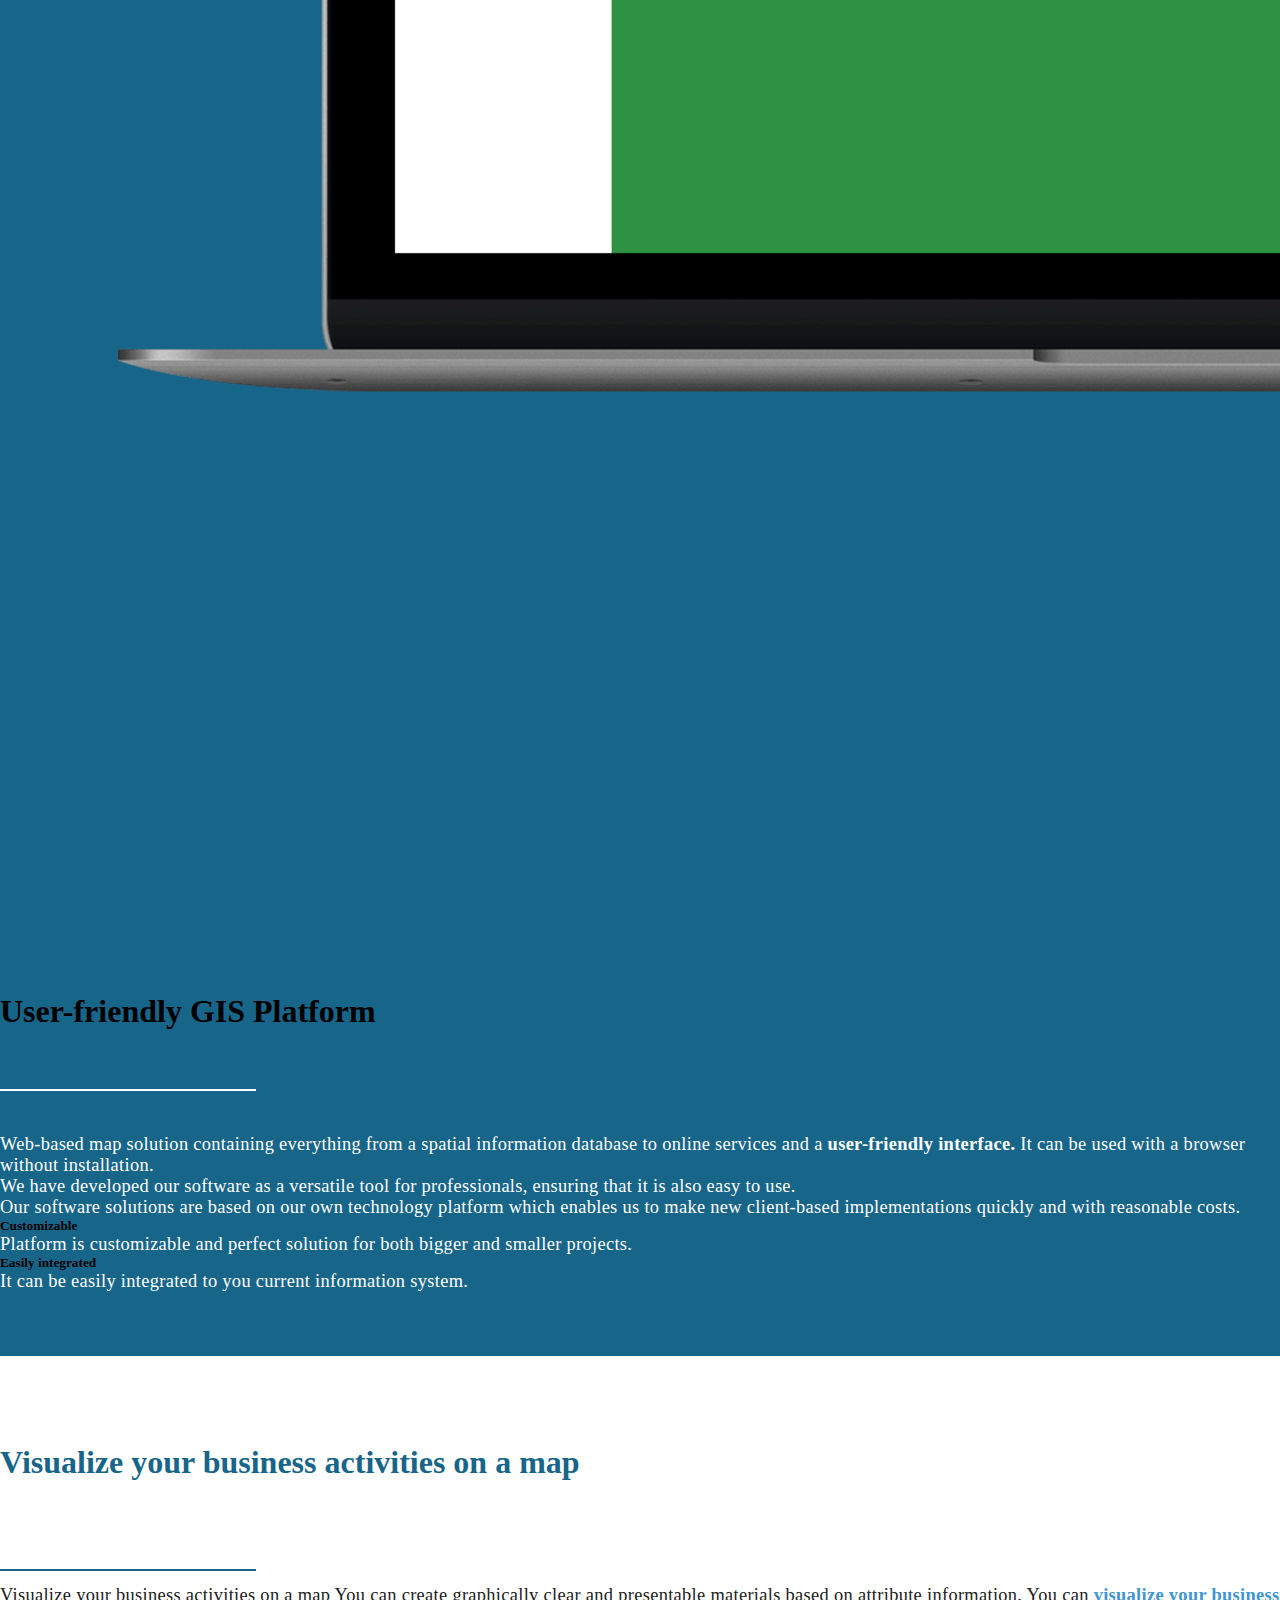
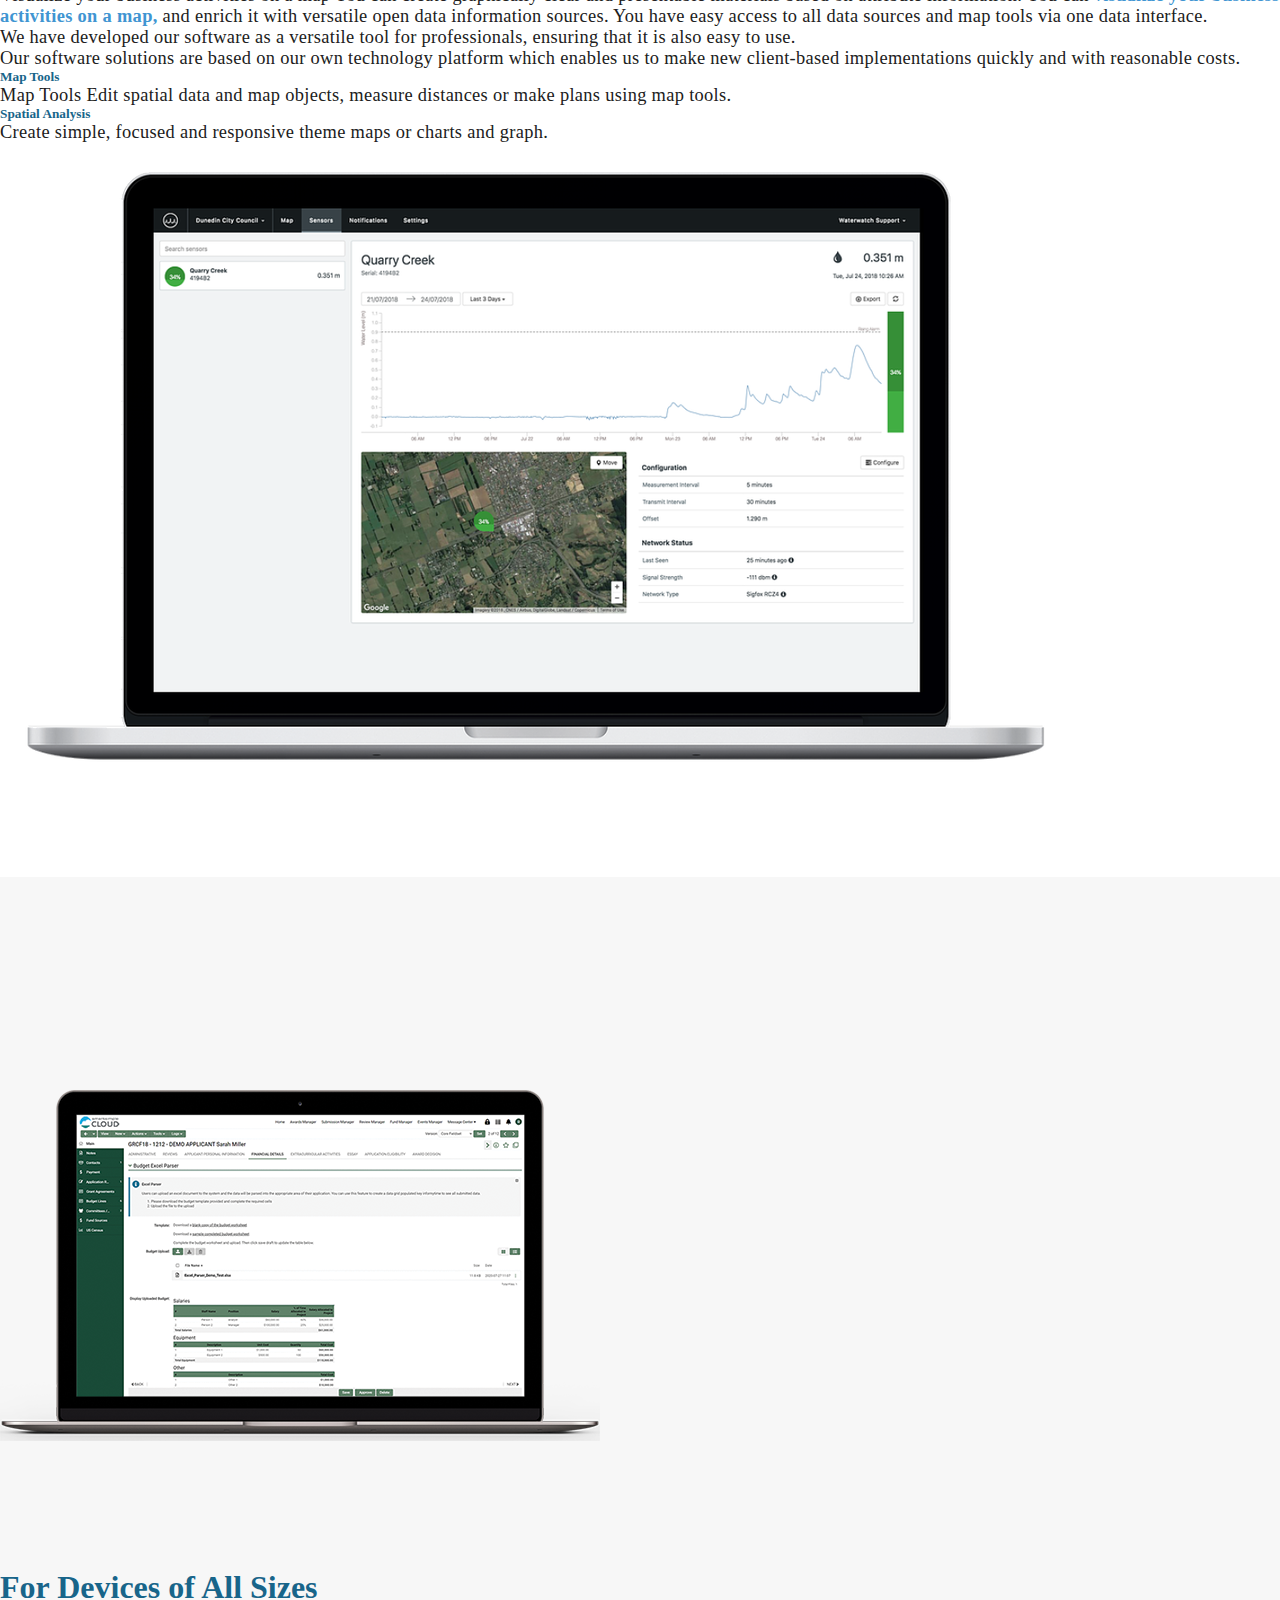
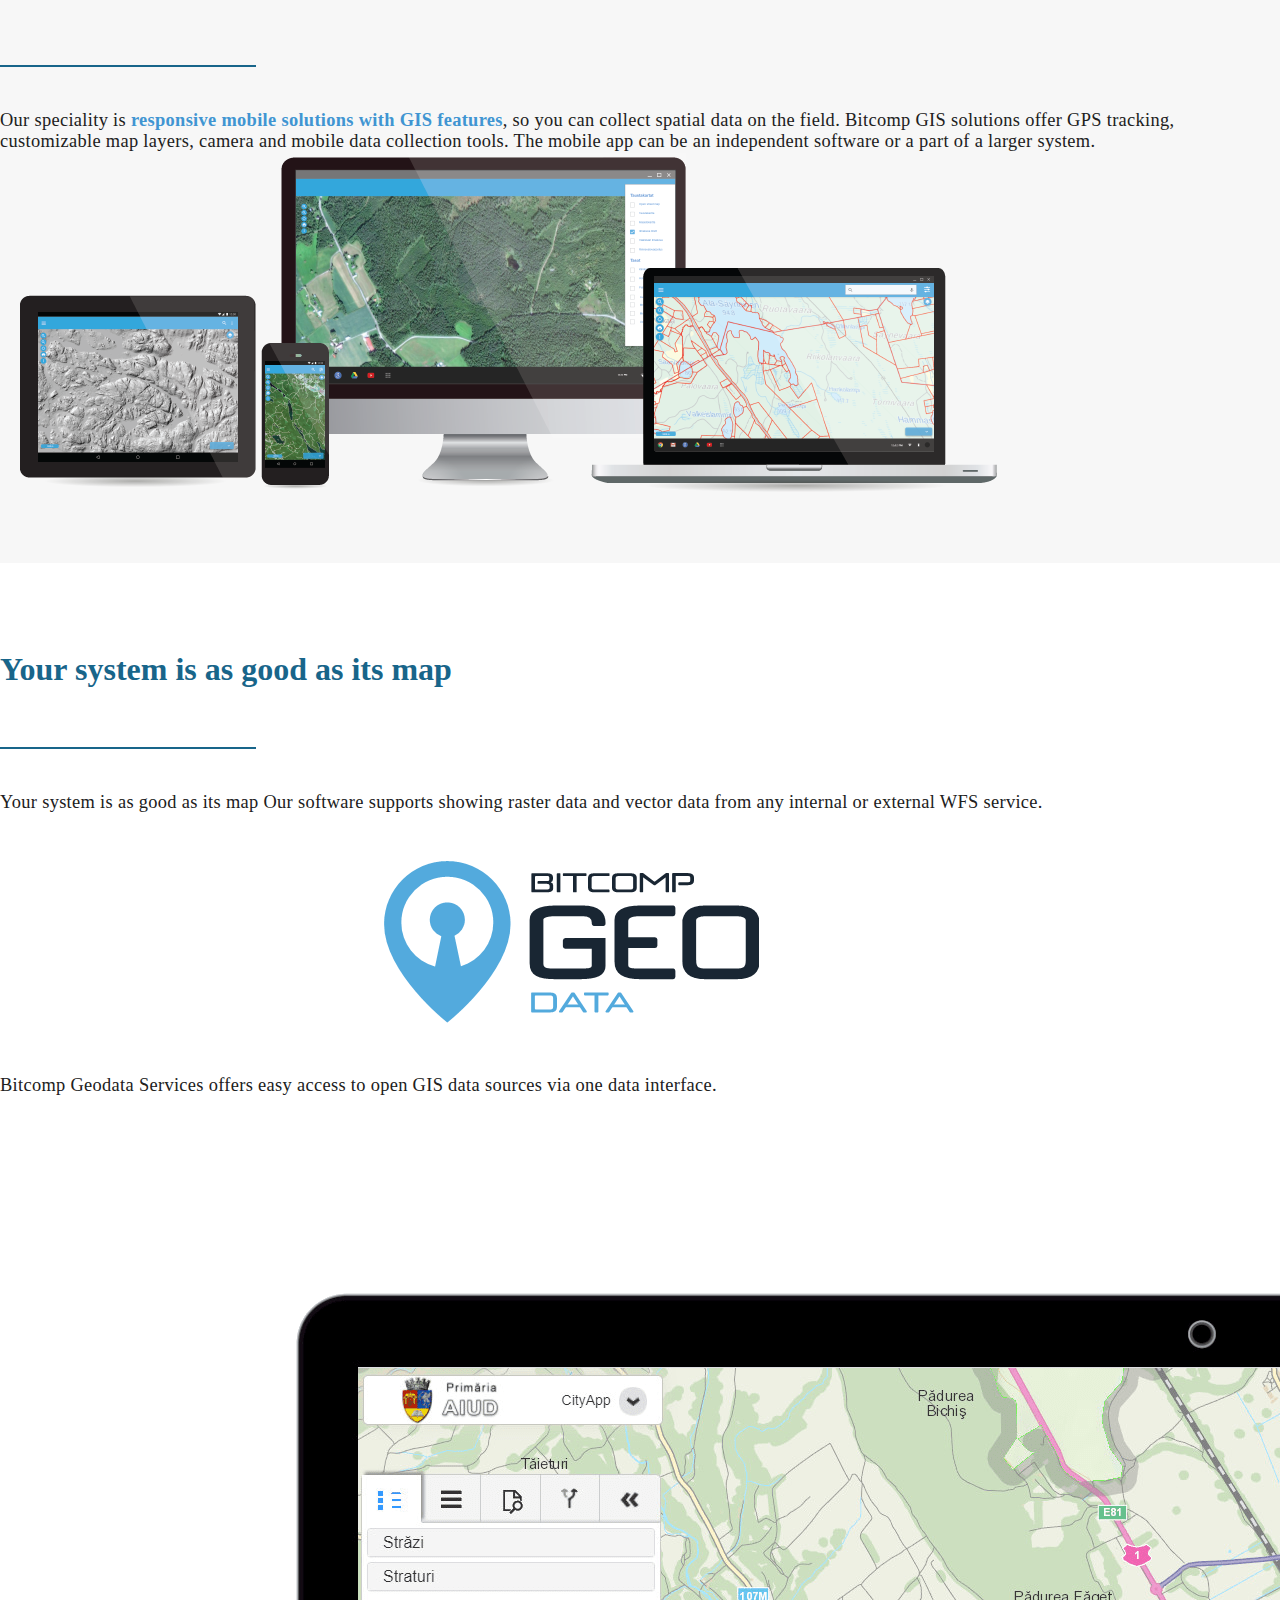
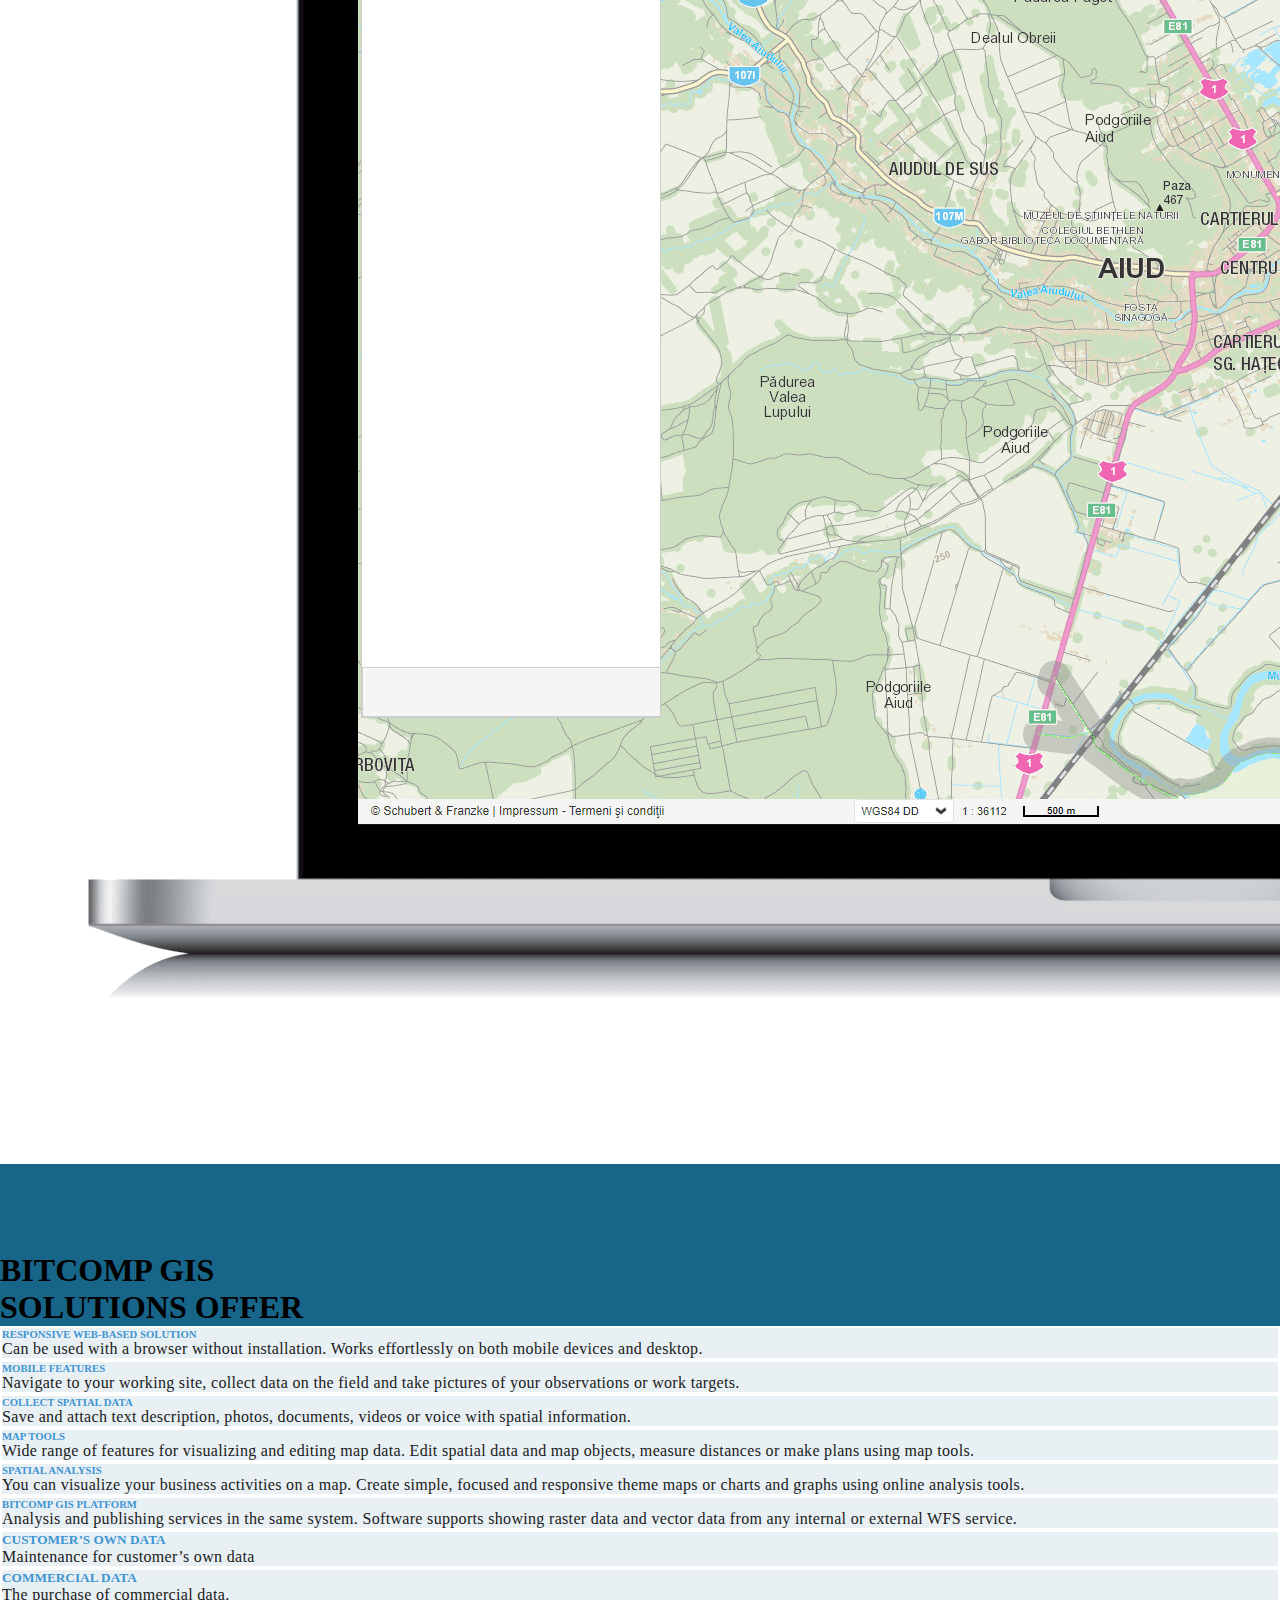
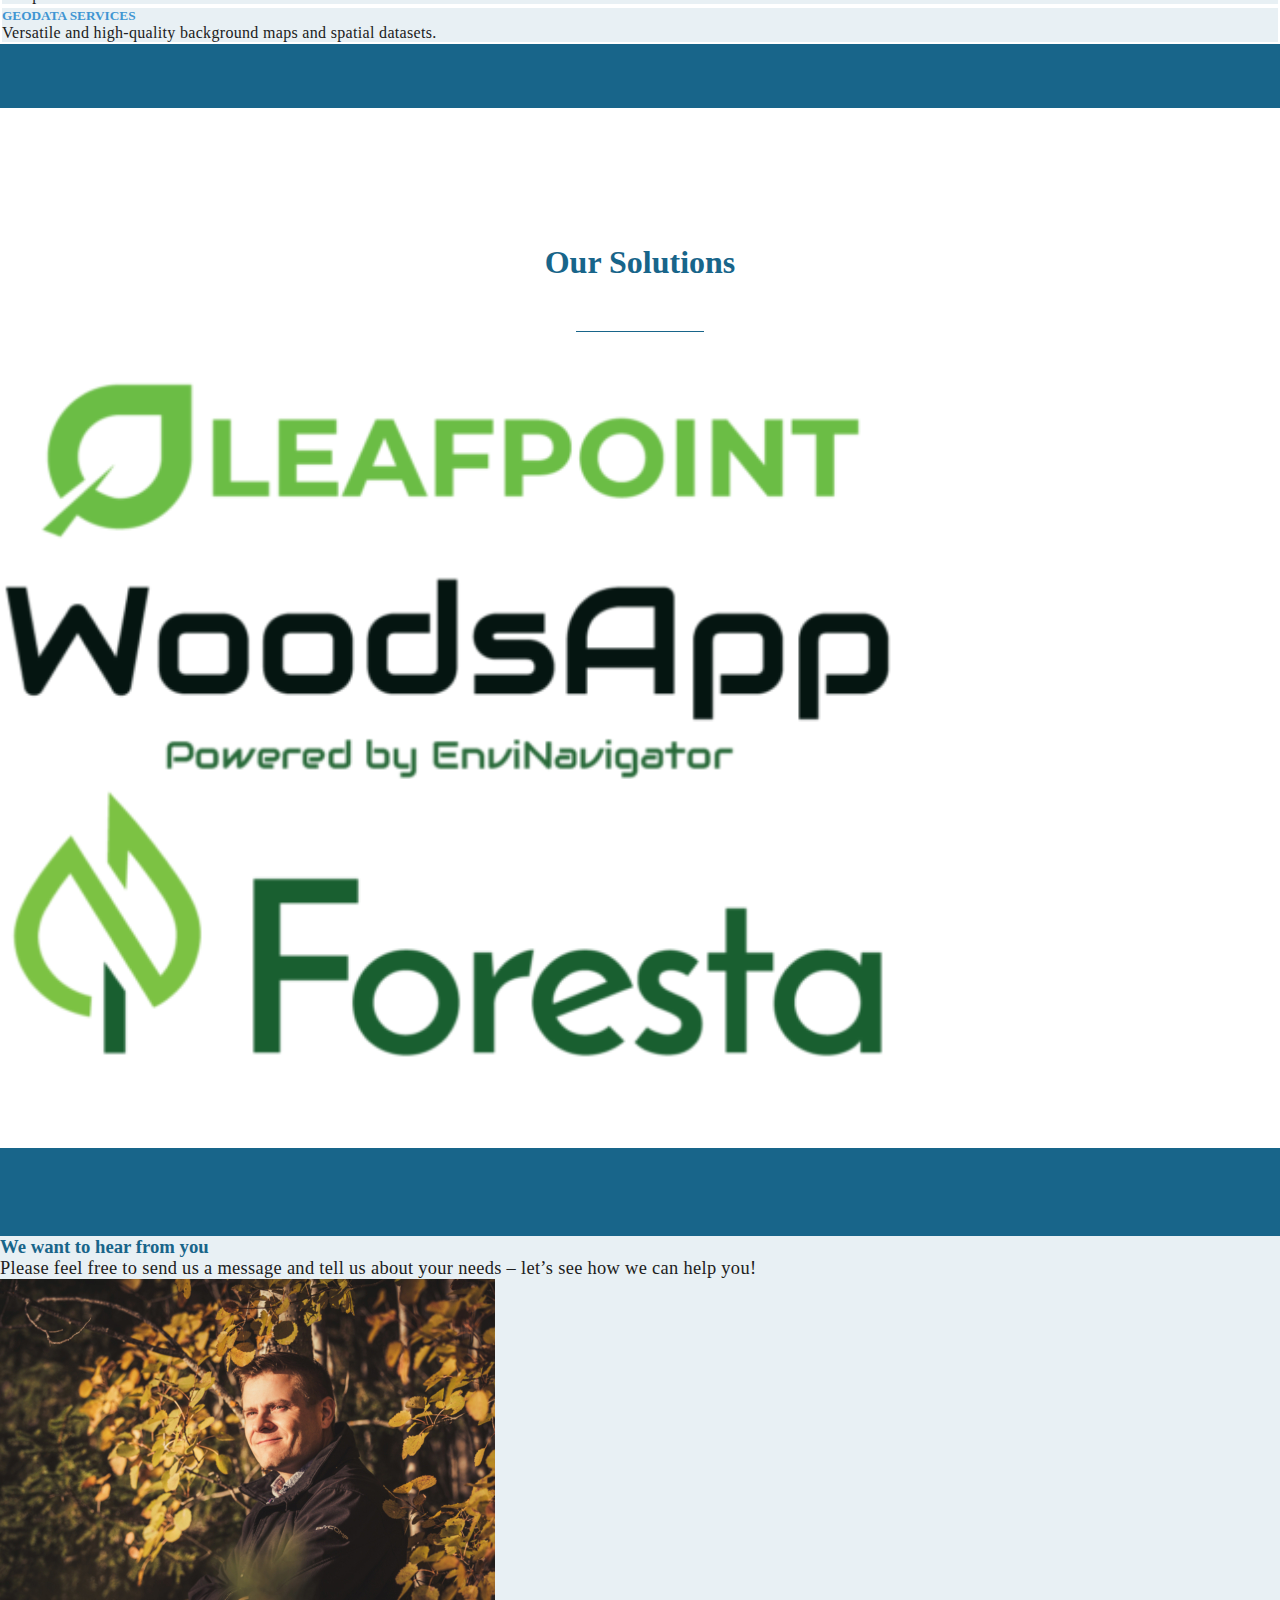
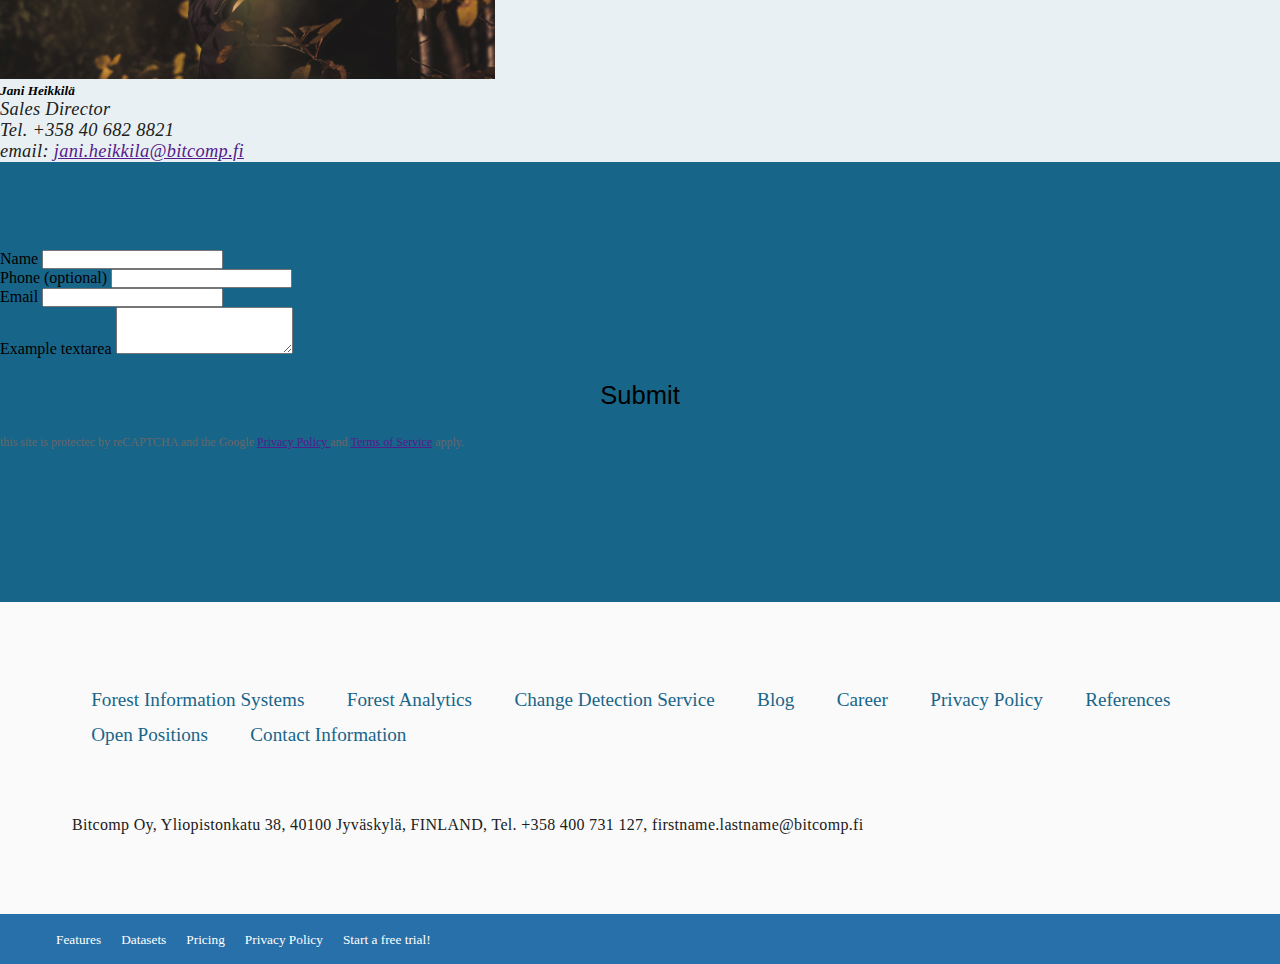
<file: informationSystem.html>
<!DOCTYPE html>
<html lang="en">
  <head>
    <meta charset="UTF-8" />
    <meta http-equiv="X-UA-Compatible" content="IE=edge" />
    <meta name="viewport" content="width=device-width, initial-scale=1.0" />
    <title>Bitcomp</title>

    <link
      rel="shortcut icon"
      href="images/home/favicon.png"
      type="image/x-icon"
    />

    <!-- ===== BOOTSTRAP CSS LINK =====  -->
    <link
      href="https://cdn.jsdelivr.net/npm/bootstrap@5.0.2/dist/css/bootstrap.min.css"
      rel="stylesheet"
      integrity="sha384-EVSTQN3/azprG1Anm3QDgpJLIm9Nao0Yz1ztcQTwFspd3yD65VohhpuuCOmLASjC"
      crossorigin="anonymous"
    />
    <!-- ===== FONT AWESOME LINK =====  -->
    <link
      rel="stylesheet"
      href="https://cdnjs.cloudflare.com/ajax/libs/font-awesome/6.1.2/css/all.min.css"
      integrity="sha512-1sCRPdkRXhBV2PBLUdRb4tMg1w2YPf37qatUFeS7zlBy7jJI8Lf4VHwWfZZfpXtYSLy85pkm9GaYVYMfw5BC1A=="
      crossorigin="anonymous"
      referrerpolicy="no-referrer"
    />

    <!-- ===== AOS ANIMATION LINK =====  -->
    <link href="https://unpkg.com/aos@2.3.1/dist/aos.css" rel="stylesheet" />

    <link rel="stylesheet" href="css/style.css" />
    <link rel="stylesheet" href="css/responsive.css" />
  </head>
  <body>
    <header>
      <nav
        class="navbar fixed-top navbar-expand-lg navbar-light bg-white shadow"
      >
        <div class="container">
          <a class="navbar-brand w-50" href="index.html"
            ><img class="" src="images/home/Bitcompin-logo-croped.png" alt=""
          /></a>
          <button
            class="navbar-toggler"
            type="button"
            data-bs-toggle="collapse"
            data-bs-target="#navbarNav"
            aria-controls="navbarNav"
            aria-expanded="false"
            aria-label="Toggle navigation"
          >
            <span class="show-bar navbar-toggler-icon"></span>
            <span> <i class="hide-bar fa-solid fa-xmark"></i></span>
          </button>

          <div class="collapse navbar-collapse" id="navbarNav">
            <ul class="navbar-nav ms-auto">
              <li class="nav-item dropdown">
                <a
                  class="nav-link dropdown-toggle"
                  href="#"
                  id="navbarDropdownMenuLink"
                  role="button"
                  data-bs-toggle="dropdown"
                  aria-expanded="false"
                >
                  Forest information systems
                </a>
                <ul
                  class="drop-items dropdown-menu border-0 bg-white shadow"
                  aria-labelledby="navbarDropdownMenuLink"
                >
                  <li>
                    <a class="dropdown-item me-5" href="foresta.html"
                      >Foresta</a
                    >
                  </li>
                  <li>
                    <a class="dropdown-item" href="https://www.leafpoint.fi/">
                      LeafPoint</a
                    >
                  </li>
                  <li>
                    <a class="dropdown-item" href="informationSystem.html"
                      >Custom Forest Information System</a
                    >
                  </li>
                </ul>
              </li>
              <li class="nav-item">
                <a class="nav-link" href="forestAnalytics.html">Analytics</a>
              </li>

              <li class="nav-item">
                <a class="nav-link" href="reference.html">references</a>
              </li>
              <li class="nav-item">
                <a class="nav-link" href="career.html">career</a>
              </li>
              <li class="nav-item dropdown">
                <a
                  class="nav-link dropdown-toggle"
                  href="#"
                  id="navbarDropdownMenuLink"
                  role="button"
                  data-bs-toggle="dropdown"
                  aria-expanded="false"
                >
                  About us
                </a>
                <ul
                  class="drop-itmes dropdown-menu border-0 bg-white shadow"
                  aria-labelledby="navbarDropdownMenuLink"
                >
                  <li>
                    <a class="dropdown-item" href="aboutUs.html">Bitcomp Oy</a>
                  </li>

                  <li>
                    <a class="dropdown-item" href="#">Blog</a>
                  </li>
                </ul>
              </li>
              <li class="nav-item">
                <a class="nav-link" href="contactUs.html">Contact</a>
              </li>
            </ul>
          </div>
        </div>
      </nav>
      <!-- ========= HEADER CONTAINER ========  -->
      <div class="info_system-header-container">
        <div class="info_system-introduction-div h-100 text-white p-4">
          <div class="text text-center">
            <h1 class="text-uppercase">CUSTOM FOREST INFORMATION SYSTEMS</h1>
          </div>
        </div>
      </div>
    </header>

    <!-- ======= MAIN SECTION START ========  -->
    <main>
      <!-- ======= FOREST MANAGEMENT SECTION START ========  -->
      <section
        id="forest-management"
        class="forest-management section-space-separate"
      >
        <div class="container-lg container-sm-0">
          <div class="forest-management-introduction text-center m-3">
            <h1 class="mb-3">DIGITALIZE YOUR FOREST MANAGEMENT</h1>
            <p>
              Bitcomp forest information systems are the best ones in Finland.
              They offer an intelligent solution to managing, producing and
              visualizing forest data. Light architecture allows customizing the
              system to
              <span class="blue-highlight"
                >fit the needs of your organization.</span
              >
              Our browser based applications scale to different screen sizes, so
              you can use their features on tablet and smart phone as well.
            </p>
            <br />
            <p>
              We provide GIS and information systems especially to the natural
              resources sector. So, when it comes to application development for
              forestry or agriculture, Bitcomp is number one.
            </p>
          </div>
        </div>
      </section>

      <!-- ======= TRACKING AND MANAGING THROUGH DEVICE SECTION START ========  -->
      <section class="section-space-separate GIS-platform bg-blue">
        <div class="container pe-3 ps-3">
          <div class="row">
            <div class="col-lg-6 d-flex align-items-center mb-5 m-lg-0">
              <div class="GIS-platform-img">
                <img
                  src="images/info_system/laptop-1.png"
                  alt=""
                  class="img-fluid"
                />
              </div>
            </div>
            <div class="col-lg-6 col-sm-12">
              <div class="GIS-platform-text text-white p-3 p-lg-2">
                <h1>User-friendly GIS Platform</h1>
                <p>
                  Web-based map solution containing everything from a spatial
                  information database to online services and a
                  <span>user-friendly interface.</span>
                  It can be used with a browser without installation.
                </p>
                <p>
                  We have developed our software as a versatile tool for
                  professionals, ensuring that it is also easy to use.
                </p>
                <p>
                  Our software solutions are based on our own technology
                  platform which enables us to make new client-based
                  implementations quickly and with reasonable costs.
                </p>

                <div class="row mt-5 pt-5">
                  <div class="col-md-6 col-sm-12 mb-5 pb-3 mb-lg-0 pb-lg-0">
                    <div
                      class="facility-heading d-flex align-items-center mb-4"
                    >
                      <i class="fa-solid fa-gear fs-1"></i>
                      <h5 class="ms-2">Customizable</h5>
                    </div>
                    <p>
                      Platform is customizable and perfect solution for both
                      bigger and smaller projects.
                    </p>
                  </div>
                  <div class="col-md-6 col-sm-12">
                    <div
                      class="facility-heading d-flex align-items-center mb-4"
                    >
                      <i class="fa-solid fa-link fs-1"></i>
                      <h5 class="ms-2">Easily integrated</h5>
                    </div>
                    <p>
                      It can be easily integrated to you current information
                      system.
                    </p>
                  </div>
                </div>
              </div>
            </div>
          </div>
        </div>
      </section>

      <!-- ======= 	VISUALIZE BUSINESS ACTIVITIES SECTION START ========  -->
      <section class="section-space-separate business-activities-map">
        <div class="container pe-3 ps-3">
          <div class="row">
            <div class="col-lg-6 col-sm-12 order-2 order-lg-0">
              <div class="business-activities-map-text p-3 p-lg-2">
                <h1>Visualize your business activities on a map</h1>
                <p>
                  Visualize your business activities on a map You can create
                  graphically clear and presentable materials based on attribute
                  information. You can
                  <span class="blue-highlight"
                    >visualize your business activities on a map,</span
                  >
                  and enrich it with versatile open data information sources.
                  You have easy access to all data sources and map tools via one
                  data interface.
                </p>
                <p>
                  We have developed our software as a versatile tool for
                  professionals, ensuring that it is also easy to use.
                </p>
                <p>
                  Our software solutions are based on our own technology
                  platform which enables us to make new client-based
                  implementations quickly and with reasonable costs.
                </p>

                <div class="row mt-5 pt-5">
                  <div class="col-md-6 col-sm-12 mb-5 pb-3 mb-lg-0 pb-lg-0">
                    <div
                      class="facility-heading d-flex align-items-center mb-4"
                    >
                      <i class="fa-solid fa-screwdriver-wrench fs-1"></i>
                      <h5 class="ms-2">Map Tools</h5>
                    </div>
                    <p>
                      Map Tools Edit spatial data and map objects, measure
                      distances or make plans using map tools.
                    </p>
                  </div>
                  <div class="col-md-6 col-sm-12">
                    <div
                      class="facility-heading d-flex align-items-center mb-4"
                    >
                      <i class="fa-solid fa-chart-pie fs-1"></i>
                      <h5 class="ms-2">Spatial Analysis</h5>
                    </div>
                    <p>
                      Create simple, focused and responsive theme maps or charts
                      and graph.
                    </p>
                  </div>
                </div>
              </div>
            </div>
            <div
              class="col-lg-6 col-sm-12 d-flex align-items-center mb-5 m-lg-0 order-1 order-lg-0"
            >
              <div>
                <img
                  src="images/info_system/laptop-2.gif"
                  alt=""
                  class="img-fluid"
                />
              </div>
            </div>
          </div>
        </div>
      </section>

      <!-- ======= FOR ALL SIZE DEVICE SECTION START ========  -->
      <section class="section-space-separate all-device">
        <div class="container pe-3 ps-3">
          <div class="row">
            <div
              class="col-lg-6 col-sm-12 d-flex align-items-center mb-5 m-lg-0"
            >
              <div class="all-device-img">
                <img
                  src="images/info_system/laptop-3.png"
                  alt=""
                  class="img-fluid"
                />
              </div>
            </div>
            <div class="col-lg-6 col-sm-12">
              <div class="all-device-text p-3 p-lg-2">
                <h1>For Devices of All Sizes</h1>
                <p>
                  Our speciality is
                  <span class="blue-highlight"
                    >responsive mobile solutions with GIS features</span
                  >, so you can collect spatial data on the field. Bitcomp GIS
                  solutions offer GPS tracking, customizable map layers, camera
                  and mobile data collection tools. The mobile app can be an
                  independent software or a part of a larger system.
                </p>
                <div class="mt-5 pt-5">
                  <div
                    class="all-device-pic d-flex justify-content-center align-items-center"
                  >
                    <img
                      src="images/info_system/all-sizes-divice.png"
                      alt=""
                      class="img-fluid w-75"
                    />
                  </div>
                </div>
              </div>
            </div>
          </div>
        </div>
      </section>

      <!-- ======= 	BITCAMP GEO DATA SECTION START ========  -->
      <section class="section-space-separate geo-data">
        <div class="container pe-3 ps-3">
          <div class="row">
            <div class="col-lg-6 col-sm-12 order-2 order-lg-0">
              <div class="geo-data-text p-3 p-lg-2">
                <h1>Your system is as good as its map</h1>
                <p>
                  Your system is as good as its map Our software supports
                  showing raster data and vector data from any internal or
                  external WFS service.
                </p>

                <div class="text-center logo-hover-space geo-data-logo-img">
                  <div class="logo-hover-effect">
                    <div>
                      <img
                        class="img-fluid"
                        src="images/info_system/geo-data-logo.png"
                        alt=""
                      />
                    </div>
                    <div class="white-background">
                      <div class="blue-background">
                        <img
                          class="img-fluid w-25 text-center"
                          src="images/home/angel-arrow.png"
                          alt=""
                        />
                      </div>
                    </div>
                  </div>
                </div>
                <p>
                  Bitcomp Geodata Services offers easy access to open GIS data
                  sources via one data interface.
                </p>
              </div>
            </div>
            <div
              class="col-lg-6 col-sm-12 d-flex align-items-center mb-5 m-lg-0 order-1 order-lg-0"
            >
              <div>
                <img
                  src="images/info_system/laptop-4.png"
                  alt=""
                  class="img-fluid"
                />
              </div>
            </div>
          </div>
        </div>
      </section>

      <!-- ======= 	BITCOMP GIS SOLUTIONS OFFER SECTION START ========  -->
      <section class="section-space-separate solutions-offers bg-blue">
        <h1 class="text-white text-center mb-5 pb-4">
          BITCOMP GIS <br />
          SOLUTIONS OFFER
        </h1>

        <div class="container">
          <!-- first row  -->
          <div class="card-group solutions-offers">
            <div class="card mb-4 mb-lg-0 rounded bg-bluish pb-4">
              <div class="card-body text-center">
                <i class="fa-solid fa-mobile-screen fs-2"></i>
                <h6 class="card-title mt-4 mb-4">
                  RESPONSIVE WEB-BASED SOLUTION
                </h6>
                <p class="card-text">
                  Can be used with a browser without installation. Works
                  effortlessly on both mobile devices and desktop.
                </p>
              </div>
            </div>

            <div class="card mb-4 mb-lg-0 rounded bg-bluish pb-4">
              <div class="card-body text-center">
                <i class="fa-sharp fa-solid fa-location-dot fs-2"></i>
                <h6 class="card-title mt-4 mb-4">MOBILE FEATURES</h6>
                <p class="card-text">
                  Navigate to your working site, collect data on the field and
                  take pictures of your observations or work targets.
                </p>
              </div>
            </div>

            <div class="card mb-4 mb-lg-0 rounded bg-bluish pb-4">
              <div class="card-body text-center">
                <i class="fa-solid fa-table fs-1"></i>
                <h6 class="card-title mt-4 mb-4">COLLECT SPATIAL DATA</h6>
                <p class="card-text">
                  Save and attach text description, photos, documents, videos or
                  voice with spatial information.
                </p>
              </div>
            </div>

            <div class="card mb-4 mb-lg-0 rounded bg-bluish pb-4">
              <div class="card-body text-center">
                <i class="fa-solid fa-screwdriver-wrench fs-2"></i>
                <h6 class="card-title mt-4 mb-4">MAP TOOLS</h6>
                <p class="card-text">
                  Wide range of features for visualizing and editing map data.
                  Edit spatial data and map objects, measure distances or make
                  plans using map tools.
                </p>
              </div>
            </div>

            <div class="card mb-4 mb-lg-0 rounded bg-bluish pb-4">
              <div class="card-body text-center">
                <i class="fa-solid fa-chart-pie fs-2"></i>
                <h6 class="card-title mt-4 mb-4">SPATIAL ANALYSIS</h6>
                <p class="card-text">
                  You can visualize your business activities on a map. Create
                  simple, focused and responsive theme maps or charts and graphs
                  using online analysis tools.
                </p>
              </div>
            </div>
          </div>

          <!-- second row  -->
          <div class="card-group solutions-offers mt-0 mt-lg-3">
            <div class="card mb-4 mb-lg-0 rounded bg-bluish pb-4">
              <div class="card-body text-center">
                <i class="fa-solid fa-code-branch fs-2"></i>
                <h6 class="card-title mt-3 mb-3">BITCOMP GIS PLATFORM</h6>
                <p class="card-text">
                  Analysis and publishing services in the same system. Software
                  supports showing raster data and vector data from any internal
                  or external WFS service.
                </p>
              </div>
            </div>
          </div>

          <!-- third row  -->
          <div class="row row-cols-1 row-cols-md-3 g-4 mt-0 mt-lg-3">
            <div class="col">
              <div class="card h-100 mb-4 mb-lg-0 rounded bg-bluish pb-4">
                <div class="card-body text-center">
                  <i class="fa-solid fa-database fs-2"></i>
                  <h5 class="card-title mt-3 mb-3">CUSTOMER’S OWN DATA</h5>
                  <p class="card-text">Maintenance for customer’s own data</p>
                </div>
              </div>
            </div>
            <div class="col">
              <div class="card h-100 mb-4 mb-lg-0 rounded bg-bluish pb-4">
                <div class="card-body text-center">
                  <i class="fa-solid fa-database fs-2"></i>
                  <h5 class="card-title mt-3 mb-3">COMMERCIAL DATA</h5>
                  <p class="card-text">The purchase of commercial data.</p>
                </div>
              </div>
            </div>
            <div class="col">
              <div class="card h-100 mb-4 mb-lg-0 rounded bg-bluish pb-4">
                <div class="card-body text-center">
                  <i class="fa-solid fa-database fs-2"></i>
                  <h5 class="card-title mt-3 mb-3">GEODATA SERVICES</h5>
                  <p class="card-text">
                    Versatile and high-quality background maps and spatial
                    datasets.
                  </p>
                </div>
              </div>
            </div>
          </div>
        </div>
      </section>

      <!-- ======= OUR SOLUTIONS SECTION START ========  -->
      <section class="section-space-separate">
        <div class="container text-center our-solutions">
          <h1 class="text-center headline-underline">Our Solutions</h1>
          <div class="row row-cols-1 row-cols-md-3 g-4 mt-5">
            <div class="col">
              <div class="card h-100 border-0">
                <img
                  src="images/info_system/leafpoint-logo.png"
                  alt=""
                  class="img-fluid"
                  id="leaf-point-logo"
                />
              </div>
            </div>
            <div class="col">
              <div class="card h-100 border-0">
                <img
                  src="images/info_system/woodsApp-logo.png"
                  alt=""
                  class="img-fluid"
                  id="woodsApp-logo"
                />
              </div>
            </div>
            <div class="col">
              <div class="card h-100 border-0">
                <img
                  src="images/info_system/foresta-logo.png"
                  alt=""
                  class="img-fluid"
                  id="foresta-logo"
                />
              </div>
            </div>
          </div>
        </div>
      </section>

      <!-- ======= MAIL AND CONTACT SECTION START ========  -->
      <section class="section-space-separate bg-blue">
        <div class="container">
          <div class="row p-3">
            <div
              class="col-lg-6 col-sm-12 mb-4 mb-lg-0 p-lg-5 p-md-5 bg-bluish"
            >
              <div>
                <h3 class="mb-3 mt-3 color-blue">We want to hear from you</h3>
                <p>
                  Please feel free to send us a message and tell us about your
                  needs – let’s see how we can help you!
                </p>
                <img
                  src="images/info_system/jani_Heikkila.jpg"
                  alt=""
                  class="img-fluid mt-4 mb-5"
                />
                <address>
                  <h5>Jani Heikkilä</h5>
                  <p>
                    Sales Director <br />
                    Tel. +358 40 682 8821
                    <br />
                    email:
                    <a class="text-dark jani-mail" href=""
                      >jani.heikkila@bitcomp.fi</a
                    >
                  </p>
                </address>
              </div>
            </div>

            <!-- form for mail  -->
            <div class="col-lg-6 col-sm-12 mb-4 mb-lg-0 p-lg-5 p-md-5 bg-light">
              <div class="send-email-form">
                <form action="">
                  <div class="mb-3">
                    <label for="" class="form-label">Name</label>
                    <input
                      type="email"
                      class="form-control"
                      id="exampleFormControlInput1"
                      placeholder=""
                    />
                  </div>

                  <div class="mb-3">
                    <label for="exampleFormControlInput1" class="form-label"
                      >Phone (optional)</label
                    >
                    <input
                      type="email"
                      class="form-control"
                      id="exampleFormControlInput1"
                      placeholder=""
                    />
                  </div>

                  <div class="mb-3">
                    <label for="exampleFormControlInput1" class="form-label"
                      >Email</label
                    >
                    <input
                      type="email"
                      class="form-control"
                      id="exampleFormControlInput1"
                      placeholder=""
                    />
                  </div>

                  <div class="mb-3">
                    <label for="exampleFormControlTextarea1" class="form-label"
                      >Example textarea</label
                    >
                    <textarea
                      class="form-control"
                      id="exampleFormControlTextarea1"
                      rows="3"
                    ></textarea>
                  </div>
                  <button class="btn-primary submit">Submit</button>
                </form>
                <small
                  >this site is protectec by reCAPTCHA and the Google
                  <a href="">Privacy Policy </a>and
                  <a href="">Terms of Service</a> apply.</small
                >
              </div>
            </div>
          </div>
        </div>
      </section>
    </main>

    <!-- ======= FOOTER SECTION START ========  -->
    <footer>
      <section class="links">
        <div class="container">
          <div class="text-center">
            <a href="">Forest Information systems</a>
            <a href="">forest analytics</a>
            <a href="">change detection service</a>
            <a href="">blog</a>
            <a href="">career</a>
            <a href="">privacy policy</a>
            <a href="">references</a>
            <a href="">open positions</a>
            <a href="">contact information</a>
          </div>

          <div class="text-center copyright">
            <p>
              Bitcomp Oy, Yliopistonkatu 38, 40100 Jyväskylä, FINLAND, Tel. +358
              400 731 127, firstname.lastname@bitcomp.fi
            </p>
          </div>
        </div>
      </section>

      <section class="policies-and-icons">
        <div class="policy-icon-div">
          <div class="policy">
            <small> <a href="">Features</a></small>
            <small><a href="">Datasets</a></small>
            <small><a href="">Pricing</a></small>
            <small><a href="">Privacy Policy</a></small>
            <small><a href="">Start a free trial!</a></small>
          </div>
          <div class="icons">
            <a href=""><i class="fab fa-facebook-f"></i></a>
            <a href=""> <i class="fab fa-instagram"></i></a>
            <a href=""> <i class="fab fa-twitter"></i></a>
            <a href=""> <i class="fab fa-linkedin-in"></i></a>
          </div>
        </div>
      </section>
    </footer>

    <!-- ===== BOOTSTRAP JS LINK =====  -->
    <script
      src="https://cdn.jsdelivr.net/npm/bootstrap@5.0.2/dist/js/bootstrap.bundle.min.js"
      integrity="sha384-MrcW6ZMFYlzcLA8Nl+NtUVF0sA7MsXsP1UyJoMp4YLEuNSfAP+JcXn/tWtIaxVXM"
      crossorigin="anonymous"
    ></script>

    <!-- ===== AOS ANIMATION JS LINK =====  -->
    <script src="https://unpkg.com/aos@2.3.1/dist/aos.js"></script>
    <script>
      AOS.init();
    </script>

    <!-- ===== JS LINK ===== -->
    <script src="js/main.js"></script>
  </body>
</html>
</file>
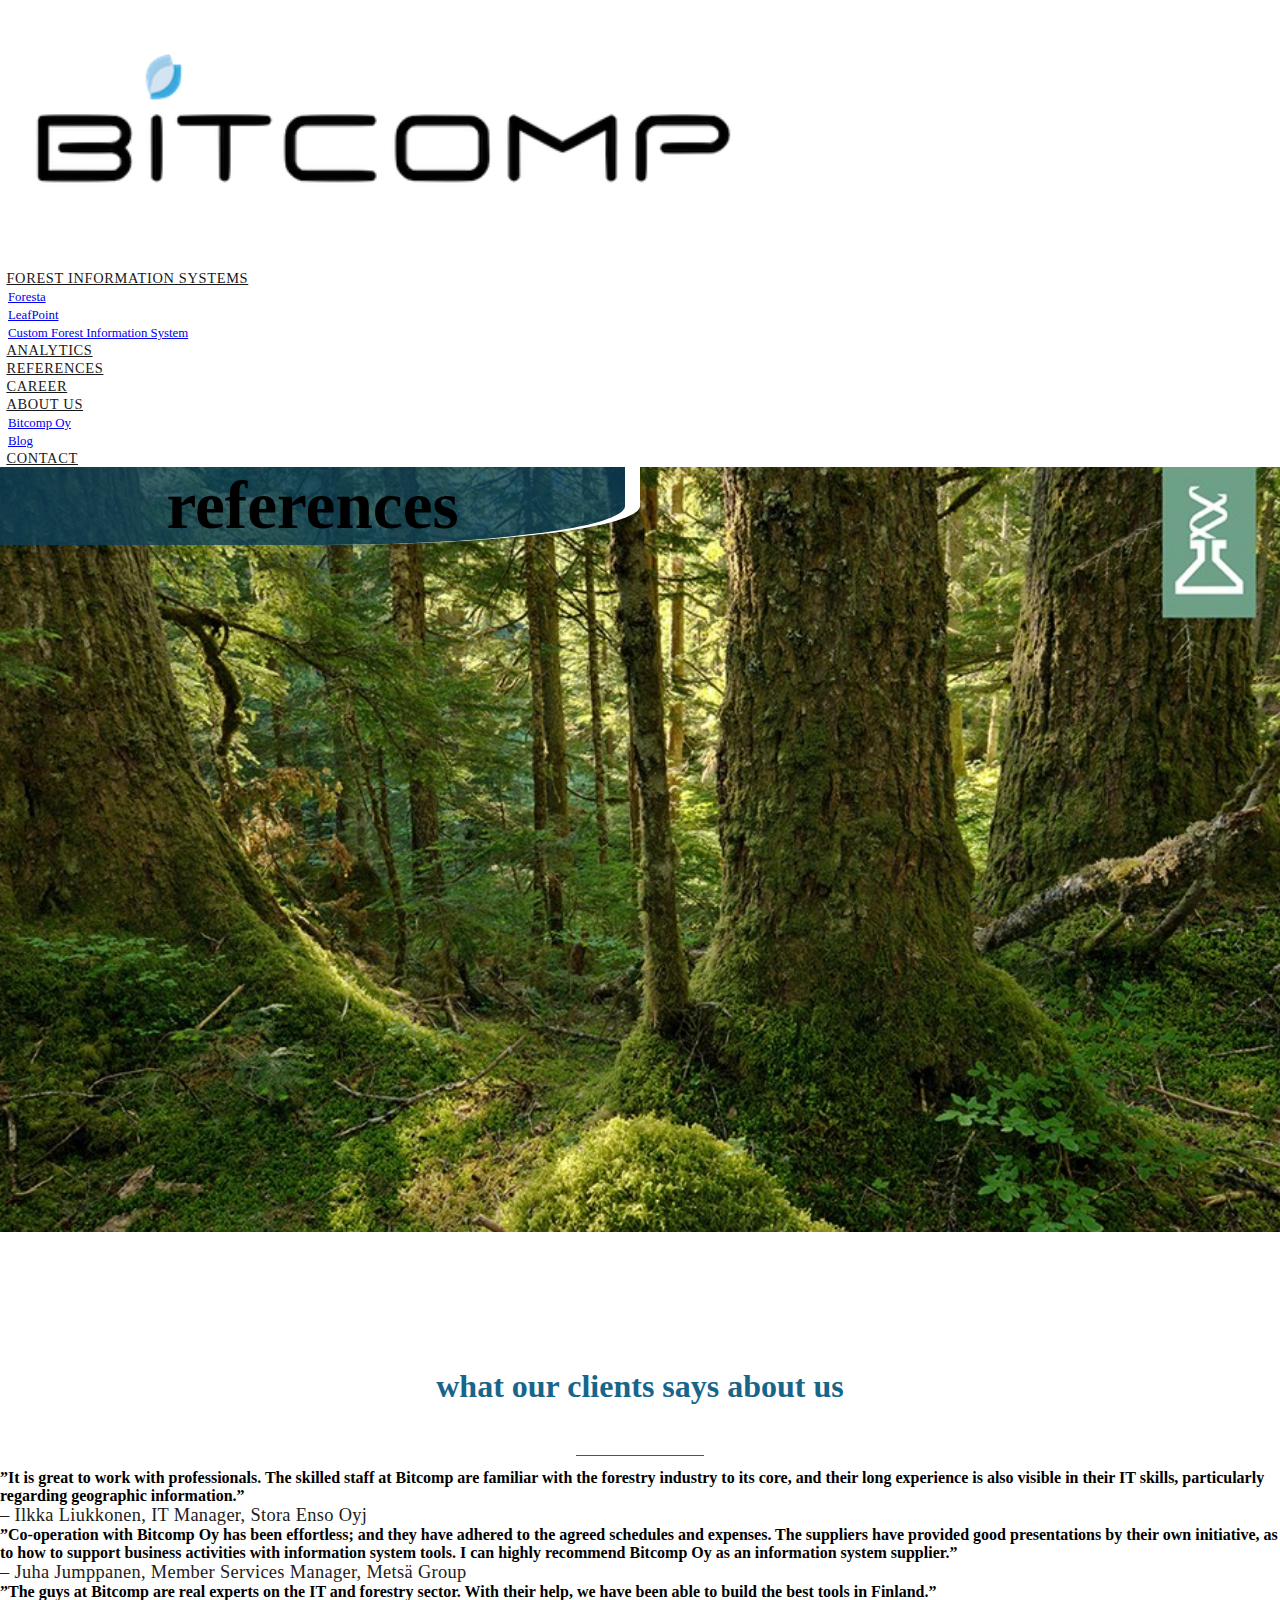
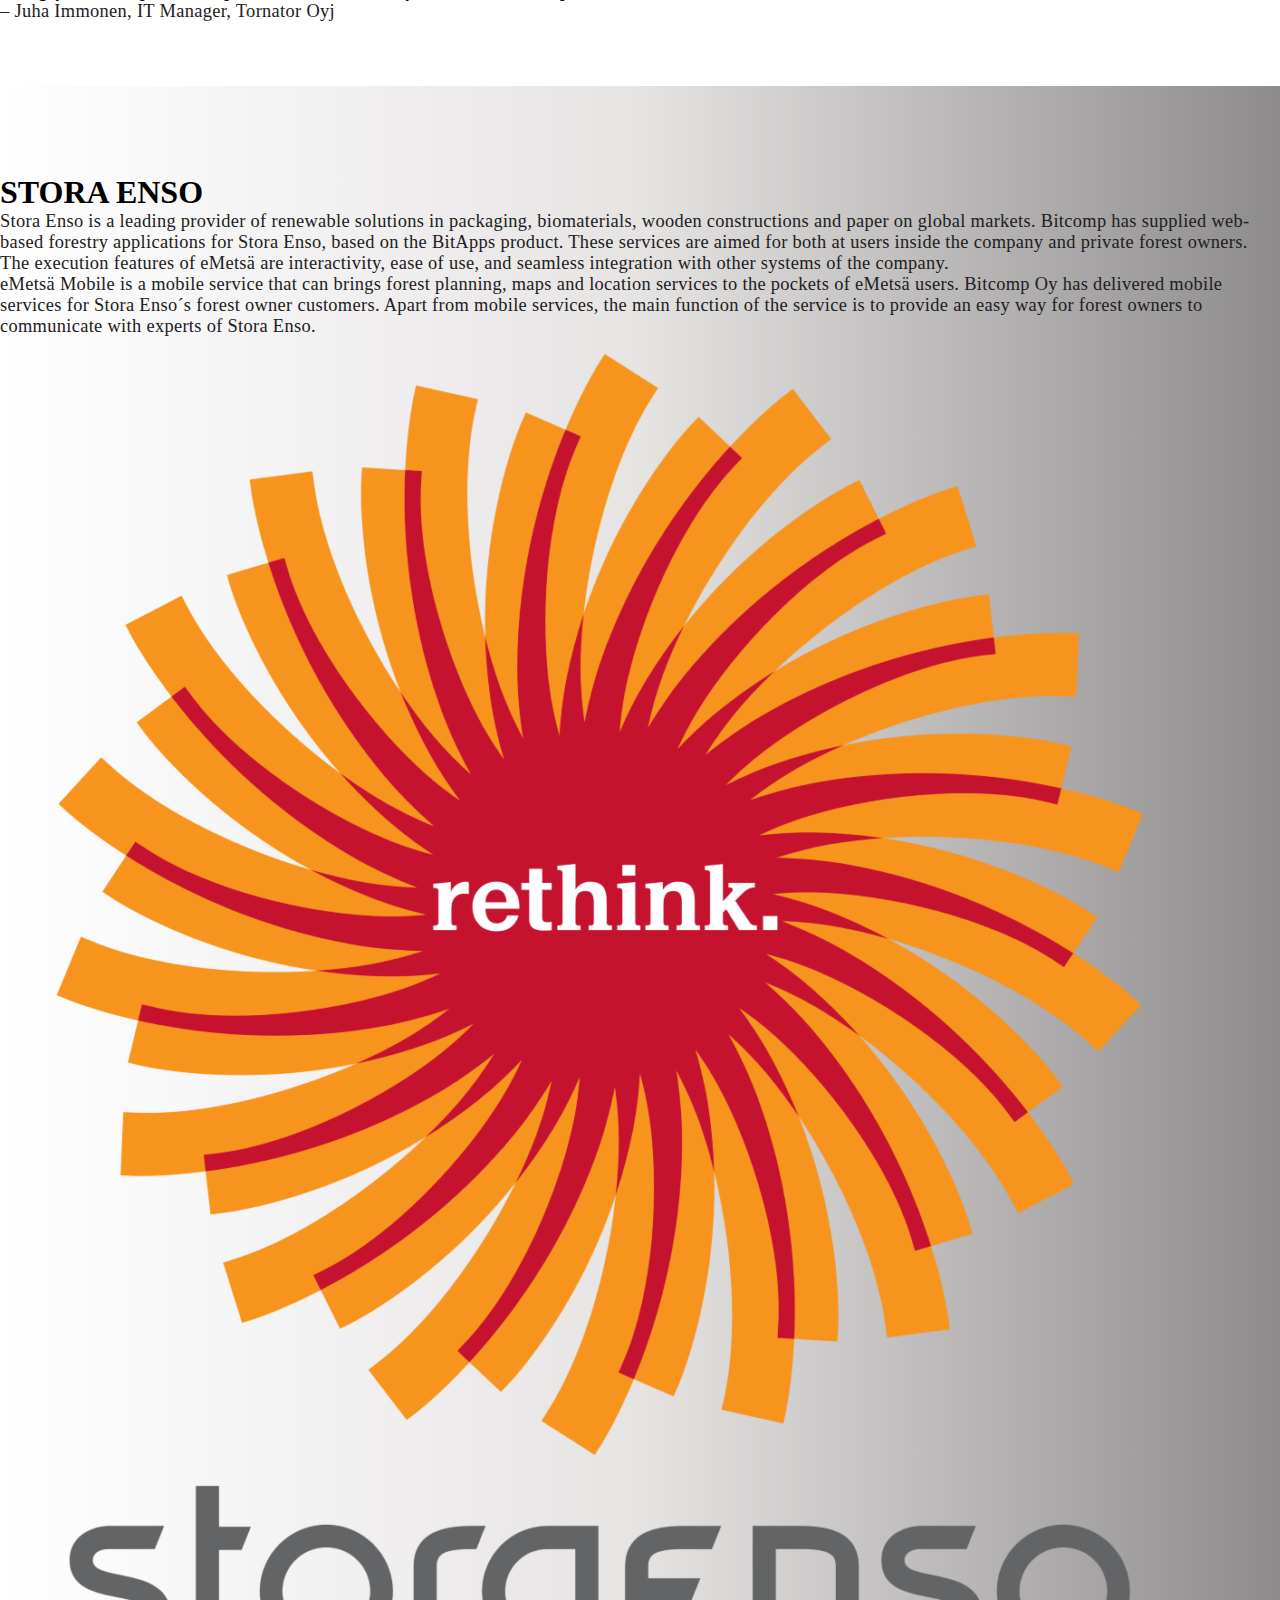
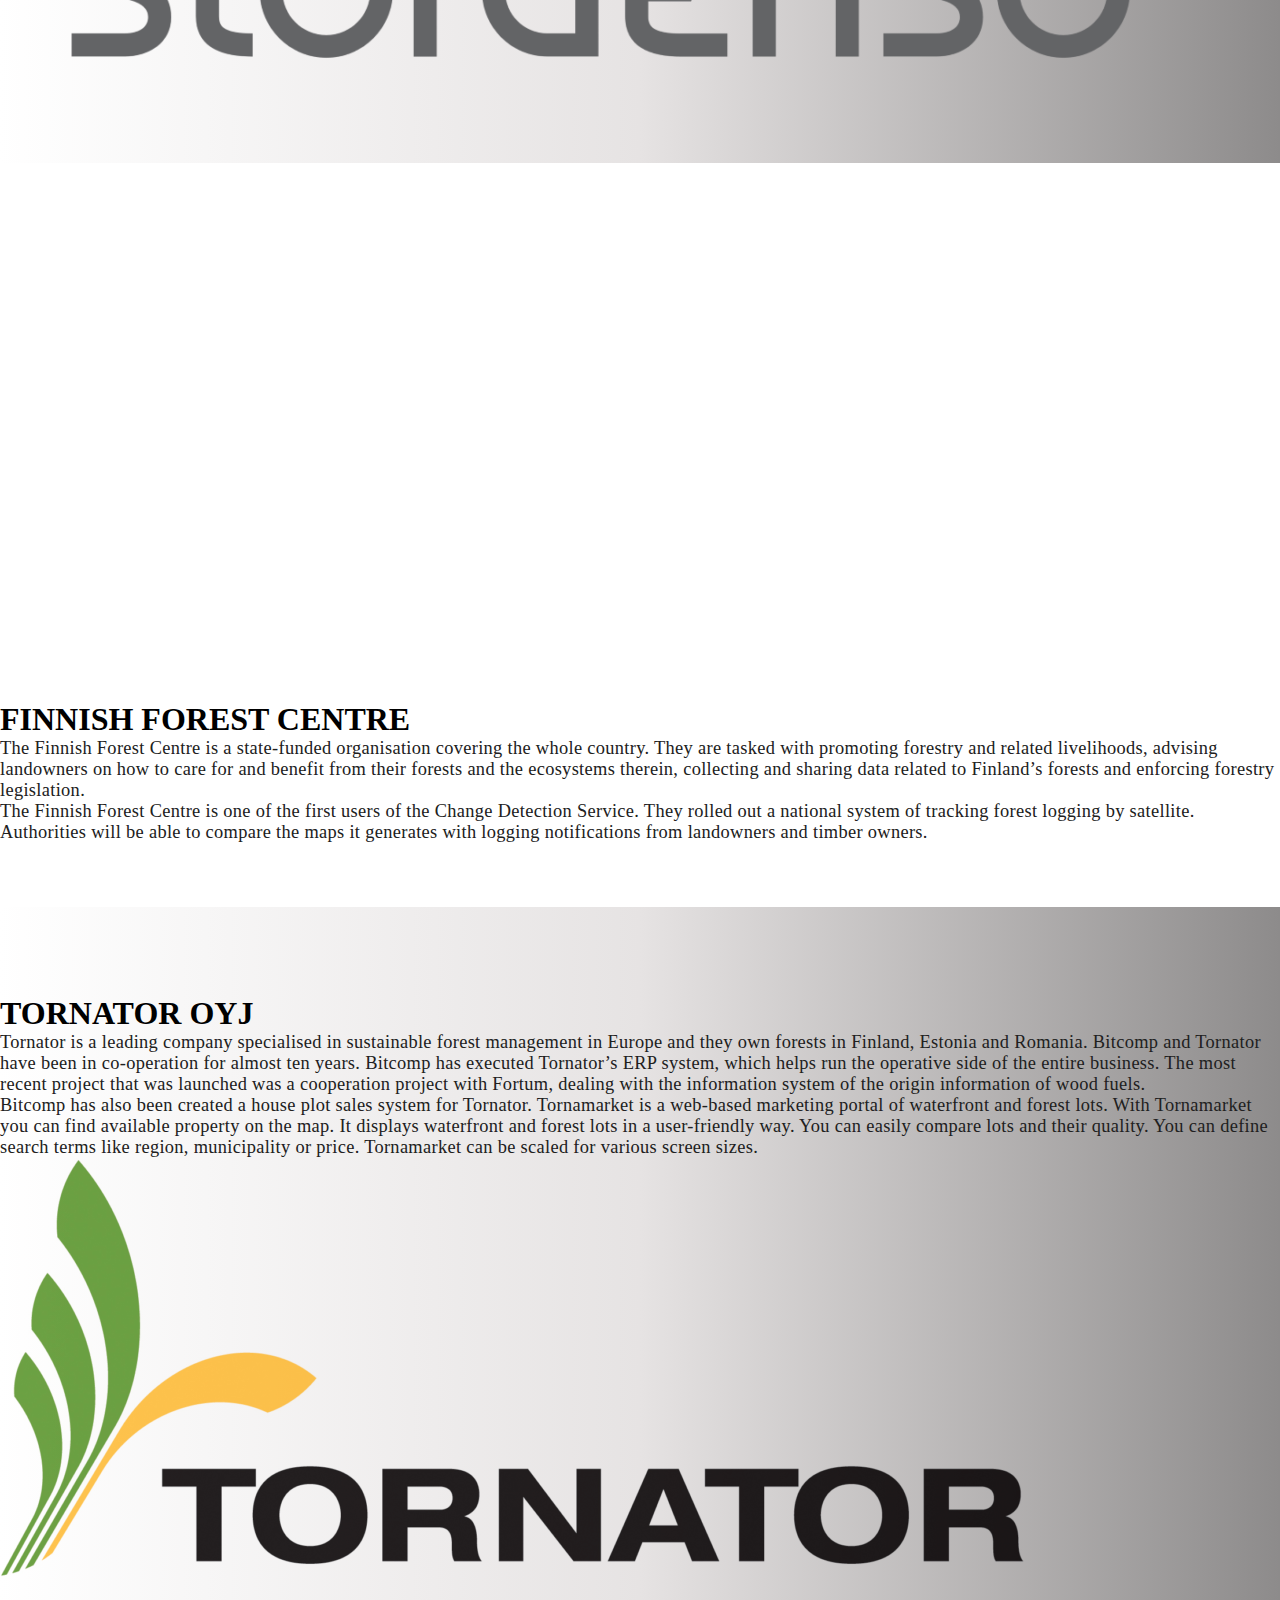
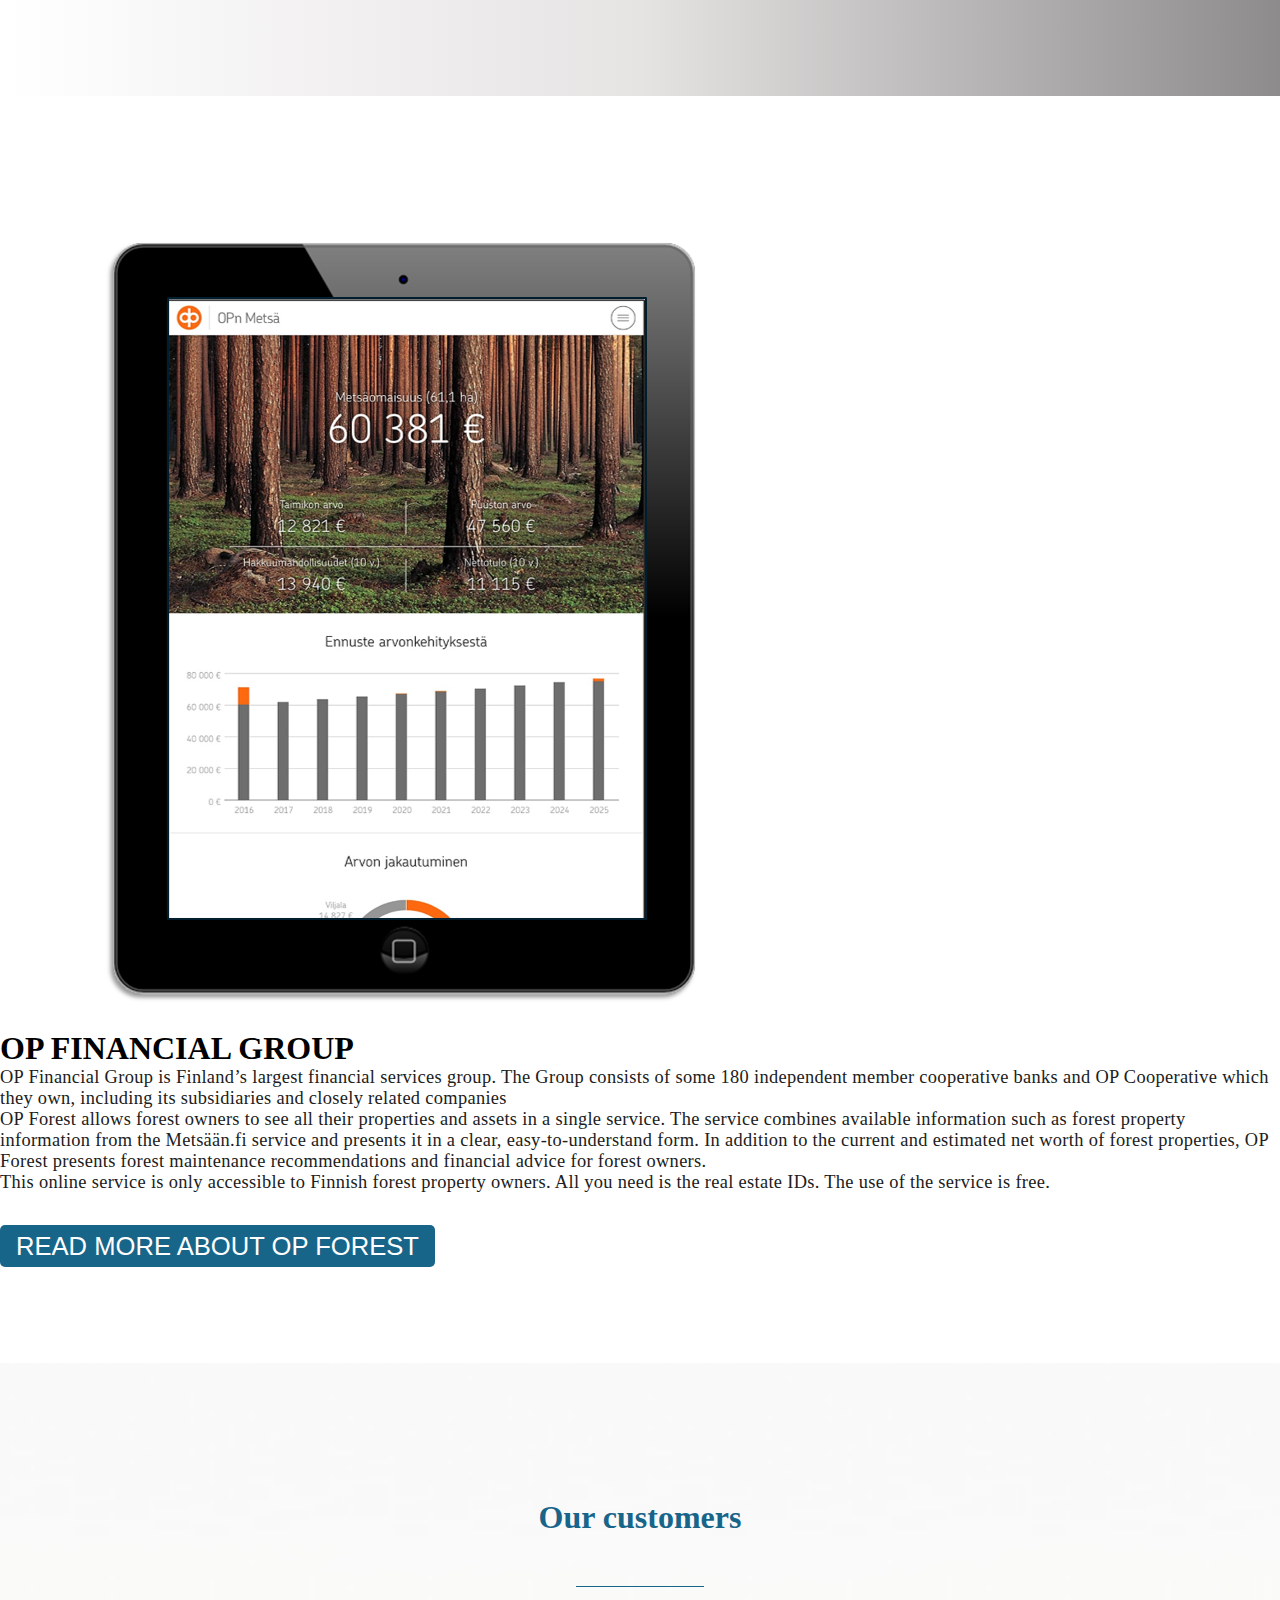
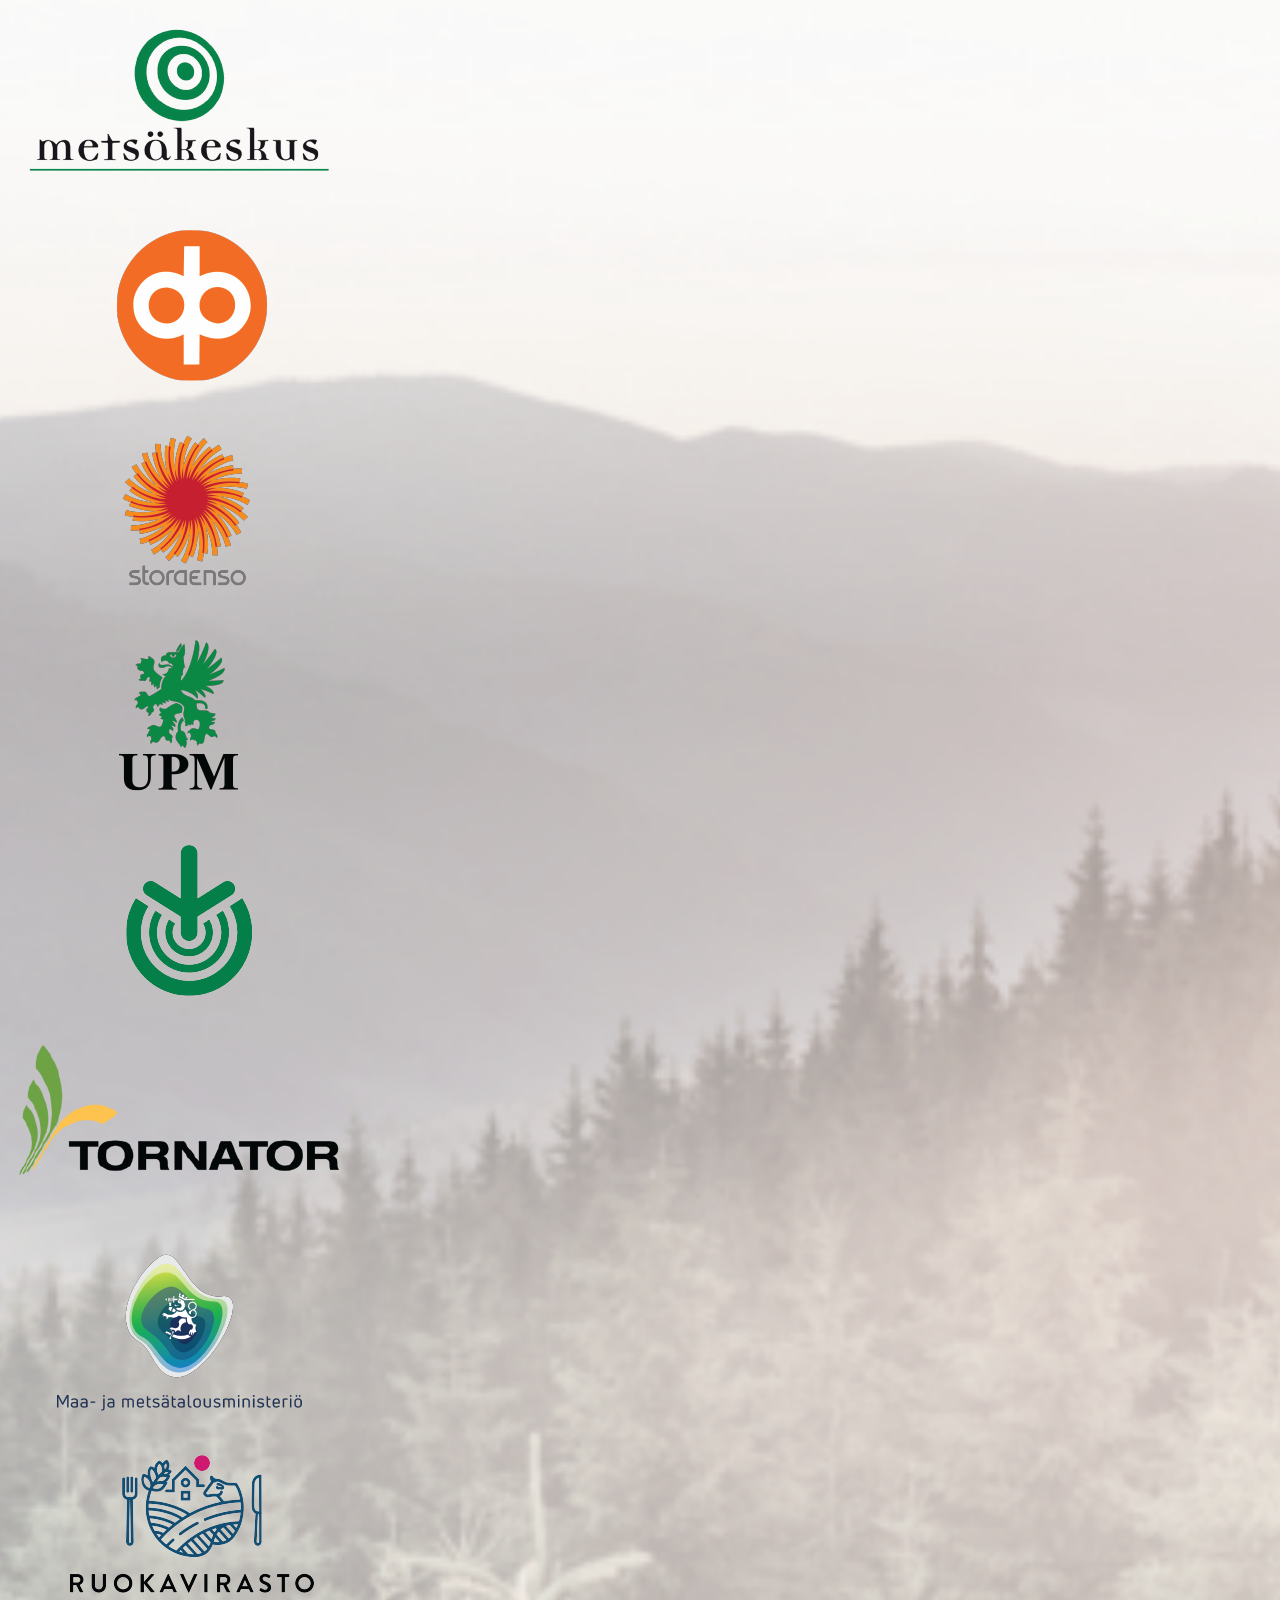
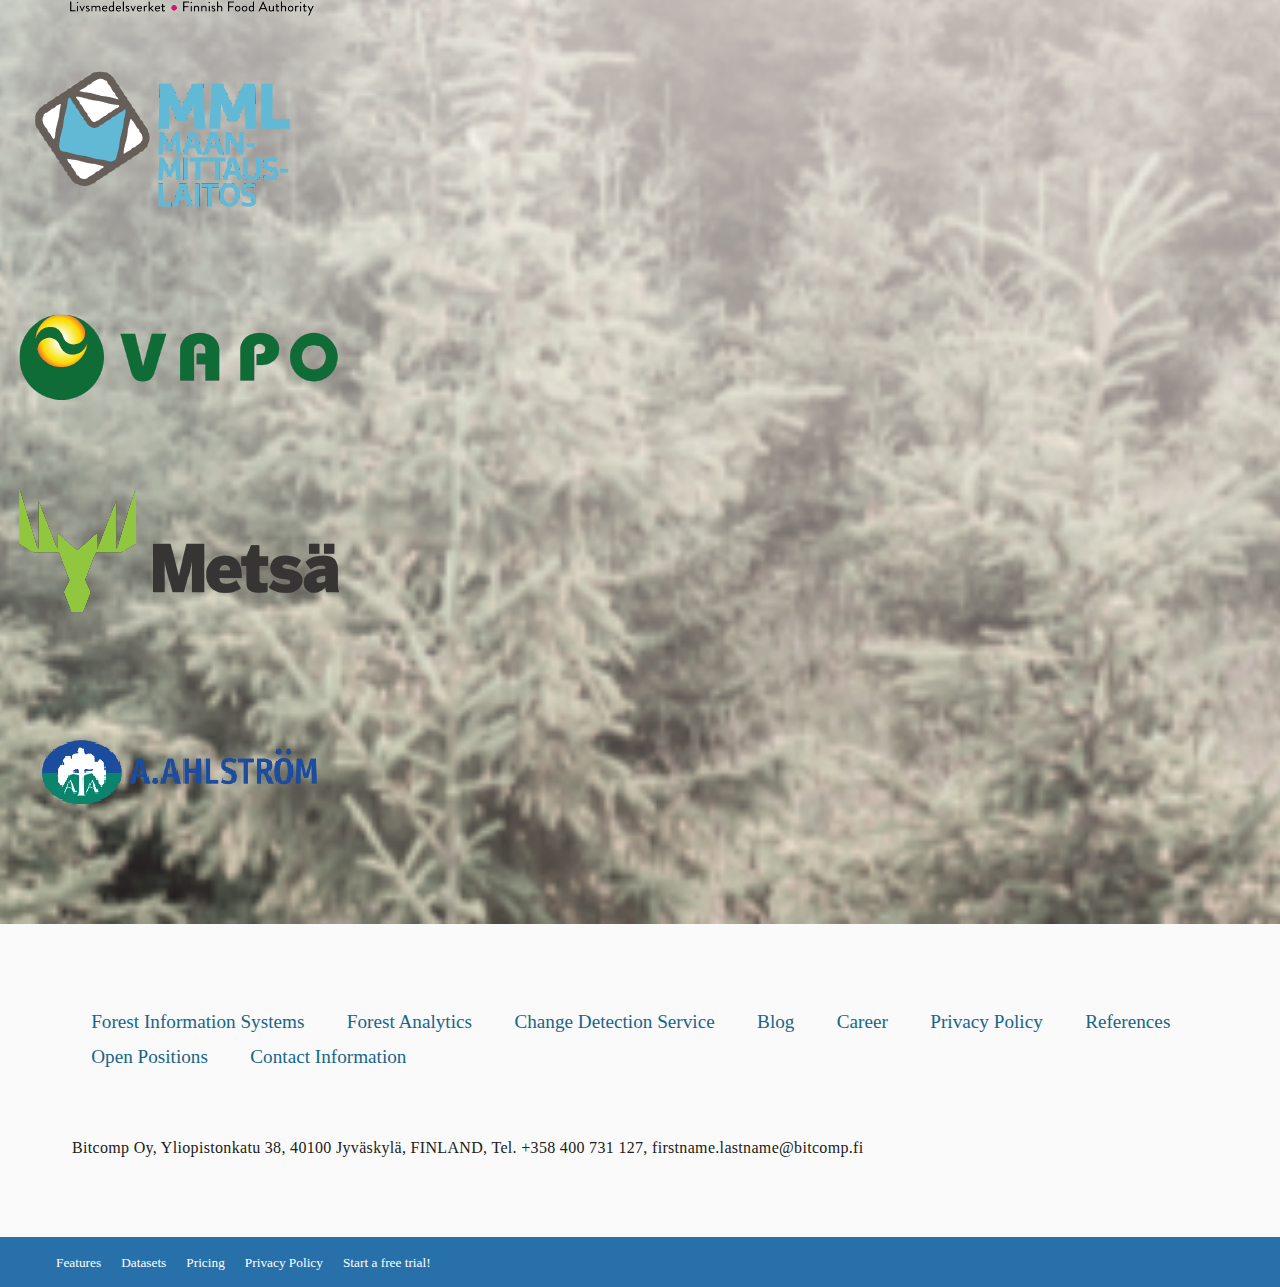
<file: reference.html>
<!DOCTYPE html>
<html lang="en">
  <head>
    <meta charset="UTF-8" />
    <meta http-equiv="X-UA-Compatible" content="IE=edge" />
    <meta name="viewport" content="width=device-width, initial-scale=1.0" />
    <title>Bitcomp</title>

    <link
      rel="shortcut icon"
      href="images/home/favicon.png"
      type="image/x-icon"
    />

    <!-- ===== BOOTSTRAP CSS LINK =====  -->
    <link
      href="https://cdn.jsdelivr.net/npm/bootstrap@5.0.2/dist/css/bootstrap.min.css"
      rel="stylesheet"
      integrity="sha384-EVSTQN3/azprG1Anm3QDgpJLIm9Nao0Yz1ztcQTwFspd3yD65VohhpuuCOmLASjC"
      crossorigin="anonymous"
    />
    <!-- ===== FONT AWESOME LINK =====  -->
    <link
      rel="stylesheet"
      href="https://cdnjs.cloudflare.com/ajax/libs/font-awesome/6.1.2/css/all.min.css"
      integrity="sha512-1sCRPdkRXhBV2PBLUdRb4tMg1w2YPf37qatUFeS7zlBy7jJI8Lf4VHwWfZZfpXtYSLy85pkm9GaYVYMfw5BC1A=="
      crossorigin="anonymous"
      referrerpolicy="no-referrer"
    />

    <!-- ===== AOS ANIMATION LINK =====  -->
    <link href="https://unpkg.com/aos@2.3.1/dist/aos.css" rel="stylesheet" />

    <link rel="stylesheet" href="css/style.css" />
    <link rel="stylesheet" href="css/responsive.css" />
  </head>
  <body>
    <header>
      <nav
        class="navbar fixed-top navbar-expand-lg navbar-light bg-white shadow"
      >
        <div class="container">
          <a class="navbar-brand w-50" href="index.html"
            ><img class="" src="images/home/Bitcompin-logo-croped.png" alt=""
          /></a>
          <button
            class="navbar-toggler"
            type="button"
            data-bs-toggle="collapse"
            data-bs-target="#navbarNav"
            aria-controls="navbarNav"
            aria-expanded="false"
            aria-label="Toggle navigation"
          >
            <span class="show-bar navbar-toggler-icon"></span>
            <span> <i class="hide-bar fa-solid fa-xmark"></i></span>
          </button>

          <div class="collapse navbar-collapse" id="navbarNav">
            <ul class="navbar-nav ms-auto">
              <li class="nav-item dropdown">
                <a
                  class="nav-link dropdown-toggle"
                  href="#"
                  id="navbarDropdownMenuLink"
                  role="button"
                  data-bs-toggle="dropdown"
                  aria-expanded="false"
                >
                  Forest information systems
                </a>
                <ul
                  class="drop-items dropdown-menu border-0 bg-white shadow"
                  aria-labelledby="navbarDropdownMenuLink"
                >
                  <li>
                    <a class="dropdown-item me-5" href="foresta.html"
                      >Foresta</a
                    >
                  </li>
                  <li>
                    <a class="dropdown-item" href="https://www.leafpoint.fi/">
                      LeafPoint</a
                    >
                  </li>
                  <li>
                    <a class="dropdown-item" href="informationSystem.html"
                      >Custom Forest Information System</a
                    >
                  </li>
                </ul>
              </li>
              <li class="nav-item">
                <a class="nav-link" href="forestAnalytics.html">Analytics</a>
              </li>

              <li class="nav-item">
                <a class="nav-link" href="reference.html">references</a>
              </li>
              <li class="nav-item">
                <a class="nav-link" href="career.html">career</a>
              </li>
              <li class="nav-item dropdown">
                <a
                  class="nav-link dropdown-toggle"
                  href="#"
                  id="navbarDropdownMenuLink"
                  role="button"
                  data-bs-toggle="dropdown"
                  aria-expanded="false"
                >
                  About us
                </a>
                <ul
                  class="drop-itmes dropdown-menu border-0 bg-white shadow"
                  aria-labelledby="navbarDropdownMenuLink"
                >
                  <li>
                    <a class="dropdown-item" href="aboutUs.html">Bitcomp Oy</a>
                  </li>

                  <li>
                    <a class="dropdown-item" href="#">Blog</a>
                  </li>
                </ul>
              </li>
              <li class="nav-item">
                <a class="nav-link" href="contactUs.html">Contact</a>
              </li>
            </ul>
          </div>
        </div>
      </nav>
      <!-- ========= HEADER CONTAINER ========  -->
      <div class="header-container reference-header">
        <div class="introduction-div h-100 text-white p-4">
          <div class="reference-text">
            <h1 class="text-uppercase">references</h1>
          </div>
        </div>
      </div>
    </header>

    <!-- ======= MAIN SECTION START ========  -->
    <main>
      <!-- ============= clients review slider section =============== -->
      <section class="section-space-separate">
        <div class="container">
          <div class="text-center">
            <h1 class="text-uppercase headline-underline">
              what our clients says about us
            </h1>

            <div
              id="carouselExampleSlidesOnly"
              class="carousel slide"
              data-bs-ride="carousel"
            >
              <div class="carousel-inner p-4">
                <div class="carousel-item active">
                  <div class="review-box mt-5 mb-3">
                    <h4>
                      ”It is great to work with professionals. The skilled staff
                      at Bitcomp are familiar with the forestry industry to its
                      core, and their long experience is also visible in their
                      IT skills, particularly regarding geographic information.”
                    </h4>
                    <p class="mt-5 fs-5">
                      – Ilkka Liukkonen, IT Manager, Stora Enso Oyj
                    </p>
                  </div>
                </div>
                <div class="carousel-item">
                  <div class="review-box mt-5 mb-3">
                    <h4>
                      ”Co-operation with Bitcomp Oy has been effortless; and
                      they have adhered to the agreed schedules and expenses.
                      The suppliers have provided good presentations by their
                      own initiative, as to how to support business activities
                      with information system tools. I can highly recommend
                      Bitcomp Oy as an information system supplier.”
                    </h4>
                    <p class="mt-5 fs-5">
                      – Juha Jumppanen, Member Services Manager, Metsä Group
                    </p>
                  </div>
                </div>
                <div class="carousel-item">
                  <div class="review-box mt-5 mb-3">
                    <h4>
                      ”The guys at Bitcomp are real experts on the IT and
                      forestry sector. With their help, we have been able to
                      build the best tools in Finland.”
                    </h4>
                    <p class="mt-5 fs-5">
                      – Juha Immonen, IT Manager, Tornator Oyj
                    </p>
                  </div>
                </div>
              </div>
            </div>
          </div>
        </div>
      </section>

      <!-- ================ STORA ENSO ========== -->
      <section class="section-space-separate stora-enso bg-linear-gradient">
        <div class="container">
          <div class="row p-3 p-lg-0">
            <div
              class="col-lg-7 d-flex align-items-center justify-content-center"
            >
              <div class="text">
                <h1 class="mb-5">STORA ENSO</h1>
                <p>
                  Stora Enso is a leading provider of renewable solutions in
                  packaging, biomaterials, wooden constructions and paper on
                  global markets. Bitcomp has supplied web-based forestry
                  applications for Stora Enso, based on the BitApps product.
                  These services are aimed for both at users inside the company
                  and private forest owners. The execution features of eMetsä
                  are interactivity, ease of use, and seamless integration with
                  other systems of the company.
                </p>
                <p>
                  eMetsä Mobile is a mobile service that can brings forest
                  planning, maps and location services to the pockets of eMetsä
                  users. Bitcomp Oy has delivered mobile services for Stora
                  Enso´s forest owner customers. Apart from mobile services, the
                  main function of the service is to provide an easy way for
                  forest owners to communicate with experts of Stora Enso.
                </p>
              </div>
            </div>
            <div class="col-lg-5 mt-4 mt-lg-0">
              <div
                class="logo-pic d-flex justify-content-center stora-logo logo-hover-effect"
              >
                <img
                  src="images/reference/stora-ensa.png"
                  alt=""
                  class="img-fluid w-75"
                />

                <div class="white-background">
                  <div class="blue-background">
                    <img
                      class="img-fluid w-25 text-center"
                      src="images/home/angel-arrow.png"
                      alt=""
                    />
                  </div>
                </div>
              </div>
            </div>
          </div>
        </div>
      </section>

      <!-- ================ FINNISH FOREST CENTRE ========== -->
      <section class="section-space-separate forest-center">
        <div class="container">
          <div class="row p-3 p-lg-0">
            <div class="col-lg-5">
              <div class="video">
                <iframe
                  width="560"
                  height="315"
                  src="https://www.youtube.com/embed/Kx9ndXO6sk0"
                  title="YouTube video player"
                  frameborder="0"
                  allow="accelerometer; autoplay; clipboard-write; encrypted-media; gyroscope; picture-in-picture"
                  allowfullscreen
                ></iframe>
              </div>
            </div>
            <div
              class="col-lg-7 mt-5 mt-lg-0 d-flex align-items-center justify-content-center"
            >
              <div class="text">
                <h1 class="mb-5">FINNISH FOREST CENTRE</h1>
                <p>
                  The Finnish Forest Centre is a state-funded organisation
                  covering the whole country. They are tasked with promoting
                  forestry and related livelihoods, advising landowners on how
                  to care for and benefit from their forests and the ecosystems
                  therein, collecting and sharing data related to Finland’s
                  forests and enforcing forestry legislation.
                </p>
                <p>
                  The Finnish Forest Centre is one of the first users of the
                  Change Detection Service. They rolled out a national system of
                  tracking forest logging by satellite. Authorities will be able
                  to compare the maps it generates with logging notifications
                  from landowners and timber owners.
                </p>
              </div>
            </div>
          </div>
        </div>
      </section>

      <!-- ================ TORNATOR OYJ ========== -->
      <section class="section-space-separate tornator-oy bg-linear-gradient">
        <div class="container">
          <div class="row p-3 p-lg-0">
            <div
              class="col-lg-7 d-flex align-items-center justify-content-center"
            >
              <div class="text">
                <h1 class="mb-5">TORNATOR OYJ</h1>
                <p>
                  Tornator is a leading company specialised in sustainable
                  forest management in Europe and they own forests in Finland,
                  Estonia and Romania. Bitcomp and Tornator have been in
                  co-operation for almost ten years. Bitcomp has executed
                  Tornator’s ERP system, which helps run the operative side of
                  the entire business. The most recent project that was launched
                  was a cooperation project with Fortum, dealing with the
                  information system of the origin information of wood fuels.
                </p>
                <p>
                  Bitcomp has also been created a house plot sales system for
                  Tornator. Tornamarket is a web-based marketing portal of
                  waterfront and forest lots. With Tornamarket you can find
                  available property on the map. It displays waterfront and
                  forest lots in a user-friendly way. You can easily compare
                  lots and their quality. You can define search terms like
                  region, municipality or price. Tornamarket can be scaled for
                  various screen sizes.
                </p>
              </div>
            </div>
            <div
              class="col-lg-5 mt-4 mt-lg-0 d-flex align-items-center justify-content-center"
            >
              <div class="logo-pic p-5">
                <img
                  src="images/reference/tornator- oyj.png"
                  alt=""
                  class="img-fluid"
                />
              </div>
            </div>
          </div>
        </div>
      </section>

      <!-- ================ 	OP FINANCIAL GROUP ========== -->
      <section class="section-space-separate op-group">
        <div class="container">
          <div class="row p-3 p-lg-0">
            <div
              class="col-lg-5 mt-4 mt-lg-0 d-flex align-items-center justify-content-center"
            >
              <div class="p-5">
                <img
                  src="images/reference/op-groupe.png"
                  alt=""
                  class="img-fluid"
                />
              </div>
            </div>
            <div
              class="col-lg-7 d-flex align-items-center justify-content-center"
            >
              <div class="text">
                <h1 class="mb-5">OP FINANCIAL GROUP</h1>
                <p>
                  OP Financial Group is Finland’s largest financial services
                  group. The Group consists of some 180 independent member
                  cooperative banks and OP Cooperative which they own, including
                  its subsidiaries and closely related companies
                </p>
                <p>
                  OP Forest allows forest owners to see all their properties and
                  assets in a single service. The service combines available
                  information such as forest property information from the
                  Metsään.fi service and presents it in a clear,
                  easy-to-understand form. In addition to the current and
                  estimated net worth of forest properties, OP Forest presents
                  forest maintenance recommendations and financial advice for
                  forest owners.
                </p>
                <p>
                  This online service is only accessible to Finnish forest
                  property owners. All you need is the real estate IDs. The use
                  of the service is free.
                </p>
                <button class="btn-primary">
                  <a
                    href="https://www.op.fi/private-customers/themes/services-for-forest-owners/op-forest-tells-the-value-of-your-forest"
                    >READ MORE ABOUT OP FOREST</a
                  >
                </button>
              </div>
            </div>
          </div>
        </div>
      </section>

      <!-- ================ OUR-CUSTOMER ========== -->
      <section class="section-space-separate our-customer">
        <div class="container p-3">
          <h1 class="headline-underline text-uppercase">Our customers</h1>

          <div
            id="carouselExampleSlidesOnly"
            class="carousel slide"
            data-bs-ride="carousel"
          >
            <div class="carousel-inner p-4">
              <div class="carousel-item active">
                <div class="row">
                  <div
                    class="col-lg-3 col-md-6 col-sm-12 d-flex justify-content-center"
                  >
                    <img
                      src="images/reference/slide-1-meta.png"
                      alt=""
                      class="img-fluid"
                    />
                  </div>
                  <div
                    class="col-lg-3 col-md-6 col-sm-12 d-flex justify-content-center"
                  >
                    <img
                      src="images/reference/slide-1.2.png"
                      alt=""
                      class="img-fluid"
                    />
                  </div>
                  <div
                    class="col-lg-3 col-md-6 col-sm-12 d-flex justify-content-center"
                  >
                    <img
                      src="images/reference/slide-1.3.png"
                      alt=""
                      class="img-fluid"
                    />
                  </div>
                  <div
                    class="col-lg-3 col-md-6 col-sm-12 d-flex justify-content-center"
                  >
                    <img
                      src="images/reference/slide-1.4.png"
                      alt=""
                      class="img-fluid"
                    />
                  </div>
                </div>
              </div>
              <div class="carousel-item">
                <div class="row">
                  <div
                    class="col-lg-3 col-md-6 col-sm-12 d-flex justify-content-center"
                  >
                    <img
                      src="images/reference/slide-1.5.png"
                      alt=""
                      class="img-fluid"
                    />
                  </div>
                  <div
                    class="col-lg-3 col-md-6 col-sm-12 d-flex justify-content-center"
                  >
                    <img
                      src="images/reference/slide-2.1.png"
                      alt=""
                      class="img-fluid"
                    />
                  </div>
                  <div
                    class="col-lg-3 col-md-6 col-sm-12 d-flex justify-content-center"
                  >
                    <img
                      src="images/reference/slide-2.2.png"
                      alt=""
                      class="img-fluid"
                    />
                  </div>
                  <div
                    class="col-lg-3 col-md-6 col-sm-12 d-flex justify-content-center"
                  >
                    <img
                      src="images/reference/slide-2.3.png"
                      alt=""
                      class="img-fluid"
                    />
                  </div>
                </div>
              </div>
              <div class="carousel-item">
                <div class="row">
                  <div
                    class="col-lg-3 col-md-6 col-sm-12 d-flex justify-content-center"
                  >
                    <img
                      src="images/reference/slide-2.4.png"
                      alt=""
                      class="img-fluid"
                    />
                  </div>
                  <div
                    class="col-lg-3 col-md-6 col-sm-12 d-flex justify-content-center"
                  >
                    <img
                      src="images/reference/slide-2.5.png"
                      alt=""
                      class="img-fluid"
                    />
                  </div>
                  <div
                    class="col-lg-3 col-md-6 col-sm-12 d-flex justify-content-center"
                  >
                    <img
                      src="images/reference/slide-3.1.png"
                      alt=""
                      class="img-fluid"
                    />
                  </div>
                  <div
                    class="col-lg-3 col-md-6 col-sm-12 d-flex justify-content-center"
                  >
                    <img
                      src="images/reference/slide-3.2.png"
                      alt=""
                      class="img-fluid"
                    />
                  </div>
                </div>
              </div>
            </div>
          </div>
        </div>
      </section>
    </main>

    <!-- ======= FOOTER SECTION START ========  -->
    <footer>
      <section class="links">
        <div class="container">
          <div class="text-center">
            <a href="">Forest Information systems</a>
            <a href="">forest analytics</a>
            <a href="">change detection service</a>
            <a href="">blog</a>
            <a href="">career</a>
            <a href="">privacy policy</a>
            <a href="">references</a>
            <a href="">open positions</a>
            <a href="">contact information</a>
          </div>

          <div class="text-center copyright">
            <p>
              Bitcomp Oy, Yliopistonkatu 38, 40100 Jyväskylä, FINLAND, Tel. +358
              400 731 127, firstname.lastname@bitcomp.fi
            </p>
          </div>
        </div>
      </section>

      <section class="policies-and-icons">
        <div class="policy-icon-div">
          <div class="policy">
            <small> <a href="">Features</a></small>
            <small><a href="">Datasets</a></small>
            <small><a href="">Pricing</a></small>
            <small><a href="">Privacy Policy</a></small>
            <small><a href="">Start a free trial!</a></small>
          </div>
          <div class="icons">
            <a href=""><i class="fab fa-facebook-f"></i></a>
            <a href=""> <i class="fab fa-instagram"></i></a>
            <a href=""> <i class="fab fa-twitter"></i></a>
            <a href=""> <i class="fab fa-linkedin-in"></i></a>
          </div>
        </div>
      </section>
    </footer>

    <!-- ===== BOOTSTRAP JS LINK =====  -->
    <script
      src="https://cdn.jsdelivr.net/npm/bootstrap@5.0.2/dist/js/bootstrap.bundle.min.js"
      integrity="sha384-MrcW6ZMFYlzcLA8Nl+NtUVF0sA7MsXsP1UyJoMp4YLEuNSfAP+JcXn/tWtIaxVXM"
      crossorigin="anonymous"
    ></script>

    <!-- ===== AOS ANIMATION JS LINK =====  -->
    <script src="https://unpkg.com/aos@2.3.1/dist/aos.js"></script>
    <script>
      AOS.init();
    </script>

    <!-- ===== JS LINK ===== -->
    <script src="js/main.js"></script>
  </body>
</html>
</file>
<file: css/style.css>
* {
  margin: 0;
  padding: 0;
  box-sizing: border-box;
}

body {
  list-style: none;
  text-decoration: none;
  outline: none;
}

:root {
  --primary-color: #18658a;
  --text-white: #fff;
  --light-blue: #2870a9;
  --dark-blue: #214e76;
  --lighter-blue: #4095d2;
  --text-grey: #363636;
  --black: #191919;
  --paragraph-color: #202020;
  --bg-grey: #f7f7f7;
  --bg-pinkis: #eee8e0;
}

p {
  font-size: 1.15rem;
  color: var(--paragraph-color);
  letter-spacing: 0.02rem;
  font-weight: 300;
}

.section-space-separate {
  padding-top: 5.5rem;
  padding-bottom: 4rem;
}

.bg-blue {
  background-color: var(--primary-color);
}

.bg-dark-blue {
  background-color: var(--dark-blue);
}

.color-blue {
  color: var(--primary-color);
}

.color-dark-blue {
  color: var(--dark-blue);
}

.blue-highlight {
  color: var(--lighter-blue);
  font-weight: 700;
}

.btn-primary {
  padding: 0.4rem 1rem;
  background-color: var(--primary-color);
  margin: 2rem auto;
  font-size: 1.6rem;
  text-transform: uppercase;
  border: none;
  border-radius: 5px;
  font-weight: 100;
}

.headline-underline,
.analytics-intro h1 {
  color: var(--primary-color);
  position: relative;
  margin: 3rem 0 4rem;
  display: flex;
  justify-content: center;
}

.headline-underline::before {
  content: "";
  position: absolute;
  width: 10%;
  height: 1.5px;
  background-color: var(--primary-color);
  top: 3rem;
  margin: 2.4rem auto;
}

.headline-left-underline {
  color: var(--primary-color);
  position: relative;
  margin: 0rem 0 8rem;
  display: flex;
  justify-content: start;
}

.headline-left-underline::before {
  content: "";
  position: absolute;
  width: 10%;
  height: 1.5px;
  background-color: var(--primary-color);
  top: 3rem;
  margin: 2.4rem auto;
}

/* ==== logo hover effect ==== */
.logo-hover-space {
  margin: 3rem 0;
}

.logo-hover-effect {
  position: relative;
  height: 100%;
  width: 40%;
  margin: auto;
  cursor: pointer;
}

.stora-logo {
  position: relative;
  cursor: pointer;
  height: 100%;
  width: 100%;
}

.white-background {
  position: absolute;
  height: 100%;
  width: 100%;
  left: 0;
  top: 0;
  display: none;
  transition: all 0.3s ease-in-out;
}

.white-background:hover {
  background-color: rgba(255, 255, 255, 0.6);
}

.blue-background {
  position: absolute;
  height: 50%;
  width: 40%;
  left: 30%;
  top: 25%;
  border-radius: 50%;
  display: flex;
  align-items: center;
  justify-content: center;
  transition: all 0.3s ease-in-out;
}

.white-background:hover .blue-background {
  background-color: rgba(74, 93, 231, 0.8);
  transform: rotate(0.1turn);
}

.logo-hover-effect:hover .white-background {
  display: block;
}

/* ====== NAVBAR ======  */
/* nav {
  height: 5.8rem;
} */
.navbar {
  padding: 0 !important;
}

.navbar-brand img {
  width: 60%;
}

.navbar-toggler {
  border: none !important;
}

.navbar-toggler:focus {
  box-shadow: none !important;
}

.show-bar {
  font-size: 1.8rem;
}

.hide-bar {
  font-size: 3rem;
  display: none;
  color: var(--primary-color);
}

.navbar-nav .nav-link {
  text-transform: uppercase;
  font-size: 0.9rem;
  margin-left: 0.4rem;
  color: var(--black) !important;
  letter-spacing: 0.042rem;
  font-weight: 500;
  position: relative;
}

.navbar-nav .nav-link::before {
  content: "";
  width: 0%;
  height: 0.15rem;
  position: absolute;
  background-color: var(--lighter-blue);
  top: 2.5rem;
  left: 0;
  transition: all 0.3s ease-in-out;
}

.navbar-nav .nav-link:hover::before {
  width: 100%;
}

.navbar-nav .nav-link:hover {
  color: gray !important;
}

.dropdown-menu[data-bs-popper] {
  top: 100%;
  left: 1rem;
  margin-top: 1.3rem;
}

.navbar .dropdown-item {
  font-size: 0.8rem;
  padding: 0.5rem;
}

.navbar .dropdown-item:hover {
  background-color: var(--light-blue);
  color: var(--text-white);
}

/* ====== INTRODUCTION HEADING ======  */
.header-container,
.info_system-header-container {
  background-image: url(../images/home/bg-1.jpg);
  background-size: cover;
  background-position: center;
  background-repeat: no-repeat;
  height: 85vh;
  width: 100%;
  position: relative;
}

.introduction-div {
  position: absolute;
  background-color: rgba(11, 64, 89, 0.8);
  border-right: 15px solid #fff;
  border-radius: 0 0 50% 0;
  width: 50%;
  padding-top: 0;
  display: flex;
  align-items: center;
  justify-content: center;
}

.introduction-div .text h1,
.info_system-introduction-div .text h1,
.career-introduction-div .text h1 {
  font-size: 3.2rem;
}

/* ===== GIS solutions section =========  */
.GIS-solutions-introduction h3 {
  color: var(--primary-color);
}

.GIS-solutions-categories h4 {
  color: var(--primary-color);
}

.GIS-solutions-categories img {
  width: 85%;
  margin: 0 auto;
}

.GIS-solutions-categories h4 {
  color: var(--primary-color);
  margin: 1.4rem 0;
}

/* ===== BLOG section =========  */
.blogs {
  padding: 5rem 0;
}

.blog-card {
  overflow: hidden;
  cursor: pointer;
}

.blogs img {
  position: relative;
  transition: all 0.5s ease-in-out;
}

.blog-heading {
  background-color: rgba(55, 60, 61, 0.4);
  position: absolute;
  height: 100%;
  width: 100%;
  transition: all 0.5s ease-in-out;
  text-align: center;
  padding: 4rem 2rem;
}

.blog:hover img {
  transform: scale(1.1);
}

.blog:hover .blog-heading {
  background-color: unset;
}

.blog-heading h5 {
  font-size: 1.5rem;
}

.blog-heading small {
  color: var(--primary-color);
  font-weight: 700;
}

/* ===== CAREER section =========  */

.career .video,
.forest-center .video {
  height: 50vh;
}

.career iframe,
.forest-center iframe {
  width: 90%;
  height: 100%;
}

/* ===== RESEARCH & TECHNOLOGY section =========  */
.research-heading {
  background-color: var(--bg-grey);
  padding: 3rem 0;
}

.research-heading h1 {
  color: var(--primary-color);
}

.research-technology-text,
.research-technology-introduction-div h3 {
  color: var(--primary-color);
}

.technology {
  background-color: var(--bg-grey);
  padding: 0.6rem 0 2.5rem;
}

/* ===== CONTACT section =========  */
.get-in-touch {
  background-color: var(--bg-pinkis);
  padding: 4rem 1rem;
}

.get-in-touch h1 {
  color: var(--primary-color);
  margin-bottom: 9rem;
}

.get-in-touch .white-heading-box {
  padding: 1rem;
  margin-top: 3rem;
  border-top: 1px solid var(--light-blue);
  border-bottom: 1px solid var(--light-blue);
}

.accordion-header button {
  font-weight: 300;
  font-size: 1.3rem;
  text-transform: uppercase;
  color: var(--primary-color);
}

.accordion-flush .accordion-item:first-child {
  border-top: 1px solid var(--light-blue);
}

.accordion-flush .accordion-item:last-child {
  border-bottom: 1px solid var(--light-blue);
}

button:focus:not(:focus-visible) {
  outline: unset;
}

.accordion-button:focus {
  outline: unset;
  box-shadow: none;
}

.accordion-button:not(.collapsed) {
  background-color: unset;
  box-shadow: inset 0 -1px 0 rgb(0 0 0 / 30%);
}

.accordion-body {
  padding: 2rem;
}

.contact .btn-touch {
  margin: 5rem 0;
}

/* ===== COUNTDOWN section =========  */
.countdown {
  background-color: var(--primary-color);
  padding: 0.6rem;
  margin-bottom: 7rem;
}

.countdown-div {
  display: flex;
  justify-content: center;
  column-gap: 12rem;
}

.countdown-div div {
  padding: 1.6rem 0;
}

.countdown-div h1 {
  font-size: 4rem;
}
.countdown-div h6 {
  font-size: 1.2rem;
  font-weight: 400;
}

/* ===== FOOTER section =========  */
.links {
  background-color: #fafafa;
  padding: 5rem 4.5rem;
}

.links a {
  text-decoration: none;
  padding: 0 1.2rem;
  font-size: 1.2rem;
  text-transform: capitalize;
  color: var(--primary-color);
  font-weight: 500;
  line-height: 2.2rem;
}

.links .copyright {
  padding-top: 4rem;
}

.copyright p {
  font-size: 1rem;
}

.policies-and-icons {
  background-color: var(--light-blue);
  padding: 1rem 3rem;
}

.policy-icon-div {
  color: var(--text-white);
  display: flex;
  align-items: center;
  justify-content: space-between;
}

.policy a {
  text-decoration: none;
  padding: 0.5rem;
  color: var(--text-white);
}
.policy a:hover {
  text-decoration: underline;
}
.icons i {
  padding: 0.5rem;
  color: var(--text-white);
}
.icons i:hover {
  background-color: rgb(12, 180, 180);
  border-radius: 50%;
}

/* ====================================================================
                Foresta PAGE start 
==================================================================== */
/* ===== HEADER section =========  */
:root {
  --green-color: #2b7e12;
}

.foresta-header-container {
  background-image: url(../images/foresta/bg-3.jpg);
  background-position: center;
  background-repeat: no-repeat;
  background-size: cover;
  width: 100%;
  height: 90vh;
  background-attachment: fixed;
}

.heading-text-div {
  height: 100%;
}

.heading-text {
  color: var(--text-white);
}

.heading-text h1 {
  font-size: 6rem;
  text-transform: uppercase;
}
.heading-text h6 {
  margin-top: 2rem;
  font-size: 2rem;
}

/* ===== FOREST RESOURCES MANAGEMENT section =========  */
.management-introduction-div {
  padding: 4rem 0.5rem 0;
  position: relative;
}

.management-introduction-div h1 {
  padding-bottom: 2.8rem;
  color: var(--green-color);
  font-size: 2.6rem;
}

.management-introduction-div p {
  font-size: 1.5rem;
}

.underline {
  position: relative;
  display: flex;
  justify-content: center;
  margin-bottom: 6rem;
}

.underline::before {
  content: "";
  position: absolute;
  width: 15%;
  height: 0.1rem;
  top: 3rem;
  background-color: var(--green-color);
}

.management-introduction-div p strong {
  font-weight: 600;
}

/* <!-- ======= management categories ======== --> */
.management-categories .category {
  padding: 0 0.4rem;
  margin-bottom: 2rem;
}

.management-categories .category-icon,
.efficiency-category .category-icon {
  background-color: var(--green-color);
  width: 3.8rem;
  height: 3.8rem;
  border-radius: 50%;
  display: flex;
  justify-content: center;
  align-items: center;
  padding: 0 2rem;
}

.management-categories .category-icon i,
.efficiency-category .category-icon i {
  font-size: 2rem;
  color: var(--text-white);
}

.management-categories .category-details,
.efficiency-category .category-details {
  margin-left: 2rem;
}

.management-categories .category-details h6 {
  text-transform: uppercase;
  color: var(--green-color);
  font-size: 1.2rem;
  font-weight: 500;
}

.management-categories .category-monitor img {
  width: 75%;
}

/* <!--  ===== GREEN BACKGROUND =========   --> */
.green-background {
  background-color: var(--green-color);
  height: 18vh;
  display: flex;
  justify-content: center;
  align-items: center;
  color: var(--text-white);
  transition: all 0.3s ease-in-out;
  cursor: pointer;
}

.green-background .text h5 {
  text-transform: uppercase;
  font-size: 2rem;
  transition: all 0.3s ease-in-out;
}

.green-bg-icon {
  opacity: 0;
  transition: all 0.3s ease-in-out;
}

.green-background:hover {
  background-color: #2c9c0a;
}

.green-background:hover .green-bg-icon {
  opacity: 1;
}

.green-background:hover h5 {
  transform: translateX(8px);
}

/* ========== all systems tools ===== */
.all-systems-tools-buttons {
  background-color: var(--bg-grey);
  padding: 5rem 0 0;
}

.systems-buttons .button {
  cursor: pointer;
  margin: 1rem 1.6rem 0;
}

.systems-buttons .button i {
  font-size: 2.5rem;
  color: gray;
  margin-bottom: 0.8rem;
}

.systems-buttons .button p {
  font-size: 0.9rem;
  color: gray;
  font-weight: 500;
}

.systems-buttons .button.active i,
.systems-buttons .button.active p {
  color: var(--green-color);
}

.all-systems-tools-contents {
  padding: 3rem 0;
  margin: 3rem 0;
  height: 105vh;
}

.systems-contents .content h1 {
  color: var(--green-color);
}

.systems-contents .content {
  position: absolute;
  z-index: 10;
  display: none;
}
.systems-contents .content.active {
  display: initial;
}

/* <!--  ===== Map CATEGORIES =========   --> */
.maps-categories {
  background-color: #35383c;
  padding: 4rem 1.5rem;
  color: var(--text-white);
}

.maps-categories .text {
  text-align: center;
}

.maps-categories p {
  color: var(--text-white);
  padding: 1.2rem 0 3.2rem;
}

/* <!--  ===== EFFICIENCY SECTION ========   --> */
.efficiency {
  background-color: var(--bg-grey);
}
.efficiency-text {
  text-align: right;
  padding: 0 1.5rem;
}

.efficiency-category {
  padding: 0 1.5rem;
  margin-bottom: 2rem;
}

.efficiency-text h2 {
  position: relative;
  margin-bottom: 6rem;
}

.efficiency-text h2::before {
  content: "";
  background-color: var(--green-color);
  height: 1px;
  width: 20%;
  position: absolute;
  top: 5rem;
  right: 0;
}

/* <!--  ===== COMMON QUESTION SECTION ========   --> */
.common-questions h2,
.training-support h2,
.forest-professionals h2 {
  position: relative;
  margin-bottom: 6.5rem;
  display: flex;
  justify-content: center;
  align-items: center;
}

.common-questions h2::before,
.training-support h2::before,
.forest-professionals h2::before {
  content: "";
  background-color: var(--green-color);
  height: 1px;
  width: 20%;
  position: absolute;
  top: 5rem;
}

.common-questions h5 {
  color: var(--green-color);
  margin-bottom: 2rem;
}

/* <!--  ===== TRAINING AND SUPPORT SECTION =========   --> */
.training-support {
  background-color: var(--bg-grey);
}

.trainer-info h5,
.trainer-info .designation,
.customer-service h5 {
  color: var(--green-color);
}

.trainer-info img {
  transition: all 0.5s ease-in-out;
  border-radius: 5px;
}

.trainer-info img:hover {
  transform: translateY(-10px);
}

/* ====================================================================
              INFORMATION SYSTEM PAGE start 
====================================================================  */
/* =====    INFORMATION SYSTEM  HEADER section =========  */
:root {
  --light-blue: #2870a9;
  --bg-bluish: #e8f0f4;
}

.info_system-header-container {
  background-image: url(../images/info_system/header-bg.jpg);
}

.info_system-introduction-div {
  position: absolute;
  background-color: rgba(11, 64, 89, 0.8);
  border-left: 15px solid #fff;
  border-radius: 0 0 0 50%;
  width: 50%;
  padding-top: 0;
  right: 0;
  display: flex;
  align-items: center;
  justify-content: center;
}

/* <!-- ======= FOREST MANAGEMENT SECTION START ========  --> */
.forest-management-introduction h1 {
  padding-bottom: 2rem;
  color: var(--light-blue);
}

.forest-management-introduction > p {
  font-size: 1.4rem;
}

/* <!-- ======= TRACKING AND MANAGING THROUGH DEVICE SECTION START ========  --> */
.GIS-platform-text h1,
.business-activities-map-text h1,
.all-device-text h1,
.geo-data-text h1 {
  position: relative;
  margin-bottom: 6.5rem;
  display: flex;
  justify-content: start;
  align-items: center;
}

.GIS-platform-text h1::before,
.business-activities-map h1::before,
.all-device-text h1::before,
.geo-data-text h1::before {
  content: "";
  background-color: var(--text-white);
  height: 1.5px;
  width: 20%;
  position: absolute;
  top: 6rem;
}

.GIS-platform-text p {
  color: var(--text-white);
}

.GIS-platform-text p > span {
  font-weight: 700;
}

/* <!-- ======= 	VISUALIZE BUSINESS ACTIVITIES SECTION START ========  --> */
.business-activities-map h1::before {
  background-color: var(--primary-color);
  top: 7.8rem;
}

.business-activities-map-text h1,
.business-activities-map h5,
.business-activities-map i,
.all-device-text h1,
.geo-data-text h1 {
  color: var(--primary-color);
}

/* <!-- ======= FOR ALL SIZE DEVICE SECTION START ========  --> */
.all-device {
  background-color: var(--bg-grey);
}

.all-device-text h1::before,
.geo-data-text h1::before {
  background-color: var(--primary-color);
}

/* <!-- ======= 	BITCOMP GIS SOLUTIONS OFFER SECTION START ========  --> */
.bg-bluish {
  background-color: var(--bg-bluish);
}

.solutions-offers .card {
  border: 2px solid var(--text-white);
}

.solutions-offers i {
  color: var(--primary-color);
}

.solutions-offers h6,
.solutions-offers h5 {
  color: var(--lighter-blue);
}

.solutions-offers .card-text {
  font-size: 1rem;
}

/* <!-- ======= 	OUR SOLUTIONS SECTION START ========  --> */
.our-solutions img {
  width: 70%;
  margin: auto;
  cursor: pointer;
}

/* =============== CONTACT (SEND AN EMAIL) SECTION ========== */
.send-email-form {
  margin: 5.5rem 0;
}

.form-control:focus {
  border-color: var(--lighter-blue);
  box-shadow: none;
}

.send-email-form .submit {
  width: 100%;
  margin: 1rem auto;
  text-transform: capitalize;
}

.send-email-form small {
  font-size: 0.75rem;
  color: rgb(104, 103, 103);
}

/* ====================================================================
      REFERENCE PAGE start 
==================================================================== */
/* ===== HEADER section =========  */
.reference-header {
  background-image: url(../images/reference/bg-1.png);
}

.reference-text h1,
.about-us-header {
  font-size: 4.2rem;
}

.bg-linear-gradient {
  background-image: linear-gradient(
    to right,
    white,
    rgb(230, 227, 227),
    rgb(141, 139, 139)
  );
}

.op-group button a {
  text-decoration: none;
  color: var(--text-white);
}
/* <!-- ================ OUR-CUSTOMER ========== --> */
.our-customer {
  background-image: url(../images/reference/bg-2.png);
  background-position: center;
  background-repeat: no-repeat;
  background-size: cover;
}

/* ====================================================================
   CAREER PAGE start 
==================================================================== */
/* ====== INTRODUCTION HEADING ======  */
.career-header {
  background-image: url(../images//career/bg-1.jpg);
  height: 65vh;
}

.career-introduction-div {
  position: absolute;
  background-color: rgba(1, 49, 70, 0.6);
  width: 100%;
  padding-top: 0;
  display: flex;
  align-items: center;
  justify-content: start;
}

.career-introduction-div .text {
  position: absolute;
  left: 18%;
}

.open-position-pic {
  background: linear-gradient(rgba(1, 49, 70, 0.6), rgba(1, 49, 70, 0.6)),
    url(../images/career/open-position.png);
  background-position: center;
  background-repeat: no-repeat;
  background-size: cover;
  height: 30vh;
  width: 22%;
  position: relative;
  margin: 0 auto;
  overflow: hidden;
  transition: all 0.4s ease-in-out;
  cursor: pointer;
  display: flex;
  align-items: center;
  justify-content: center;
}

.open-position-pic:hover {
  transform: scale(1.1);
}

.career-video-section .video {
  width: 100%;
  height: 45vh;
}

.career-video-section .video iframe {
  width: 100%;
  height: 100%;
}

.career-blog-section .card {
  cursor: pointer;
  transition: all 0.4s ease-in-out;
}

.career-blog-section .card:hover {
  box-shadow: 6px 6px 5px rgba(0, 0, 0, 0.2);
  transform: translateY(-15px);
}

.career-blog-section .card:hover h3 {
  color: var(--primary-color);
}

.offer-for-employees h1 {
  color: var(--text-white);
  position: relative;
  margin: 3rem 0 4rem;
  display: flex;
  justify-content: center;
}

.offer-for-employees h1::before {
  content: "";
  position: absolute;
  width: 10%;
  height: 1.5px;
  background-color: var(--text-white);
  top: 3rem;
  margin: 2.4rem auto;
}

.offer-for-employees .categories {
  margin: 6rem 0;
}

.offer-for-employees .category-icon {
  width: 5rem;
  height: 5rem;
  border: 1px solid var(--text-white);
  border-radius: 50%;
  padding: 0 2rem;
}

.offer-for-employees .category-icon i {
  font-size: 2rem;
  color: var(--text-white);
}

.join-bitcomp-team p {
  color: var(--text-white);
}

/* ===========================================
        ABOUT US BITCOMP OY PAGE START   
=================================================         */
.about-us-header {
  background-image: url(../images/about-us/bg-3.jpg);
  height: 65vh;
}

.creative-group-heading {
  background: linear-gradient(rgb(33, 81, 117, 0.9), rgb(33, 81, 117, 0.9)),
    url(../images/about-us/bg-2.png);

  background-position: center;
  background-repeat: no-repeat;
  background-size: cover;
  background-attachment: fixed;
}
.bitcomp-offices {
  background-color: var(--bg-grey);
}
.icon {
  width: 4rem;
  height: 4rem;
  border-radius: 50%;

  padding: 0 2rem;
  border: 1px solid var(--primary-color);
}

.icon {
  font-size: 2rem;
  color: var(--primary-color);
}

/* =============================
      ANALYTICS PAGE START 
================================= */
.analytics-header {
  background-image: url(../images//analytics/bg-1.png);
}

.analytics-intro {
  width: 60%;
  margin: auto;
}

.intro-heading {
  color: var(--primary-color);
  position: relative;
  margin: 3rem 0 6rem;
  display: flex;
  justify-content: center;
}

.intro-heading::before {
  content: "";
  position: absolute;
  width: 20%;
  height: 1.5px;
  background-color: var(--primary-color);
  top: 2.8rem;
  margin: 5rem auto;
}

/* ====== OUR FOREST ANALYSIS ====== */
.our-forest-analysis h1 {
  color: var(--text-white);
  position: relative;
  margin: 3rem 0 7rem;
  display: flex;
  justify-content: center;
}

.our-forest-analysis h1::before {
  background-color: var(--text-white);
  content: "";
  position: absolute;
  width: 10%;
  height: 1.5px;
  top: 3rem;
  margin: 2.4rem auto;
}

.type-div {
  overflow: hidden;
  cursor: pointer;
}

.type-heading {
  background-position: center;
  background-repeat: no-repeat;
  background-size: cover;
  border-radius: 5px;
  height: 18rem;
  transition: all 0.5s ease-in-out;
}

.type-div:hover .type-heading {
  transform: scale(1.1);
}

.tree-vitality-box {
  background-image: url(../images/analytics/tree-vitality.png);
}

.felling-recogniton-box {
  background-image: url(../images/analytics/type-2.png);
}

.up-to-date-box {
  background: linear-gradient(rgb(33, 81, 117, 0.3), rgb(33, 81, 117, 0.3)),
    url(../images/analytics/type-3.png);
  /* background-image: url(../images/analytics/type-3.png); */
}

.recognition-box {
  background: linear-gradient(rgb(33, 81, 117, 0.4), rgb(33, 81, 117, 0.4)),
    url(../images/analytics/type-4.jpg);
  /* background-image: url(../images/analytics/type-4.jpg); */
}

.AI-img img {
  width: 75%;
}

.up-to-date-info,
.site-recognition {
  background-color: #3aa9db;
}

.resources-savings,
.result-on-map {
  background-color: #2e87c6;
}

.forest-value,
.announcement {
  background-color: #286ea9;
}

.observations {
  background-color: #18658a;
}

.icon-circle {
  width: 4rem;
  height: 4rem;
  border-radius: 50%;
  border: 1px solid var(--text-white);
  padding: 2rem;
  display: flex;
  align-items: center;
  justify-content: center;
  margin-right: 1.2rem;
}

.next-level {
  background-image: url(../images/analytics/bg-2.2.png);
  background-attachment: fixed;
  background-position: center;
  background-repeat: no-repeat;
  background-size: cover;
  padding: 6rem 0;
}

.collaboration {
  background: linear-gradient(rgba(33, 81, 117, 0.8), rgba(33, 81, 117, 0.8)),
    url(../images/analytics/bg-1.png);
  background-attachment: fixed;
  background-position: center;
  background-repeat: no-repeat;
  background-size: cover;
  padding: 6rem 0;
}

.more-info-contact {
  background: linear-gradient(rgba(33, 81, 117, 0.99), rgba(33, 81, 117, 0.8)),
    url(../images/analytics/bg-1.png);
  background-attachment: fixed;
  background-position: center;
  background-repeat: no-repeat;
  background-size: cover;
}

.sanna-director h2 {
  color: var(--text-white);
}
.sanna-director h2::before {
  background-color: var(--text-white);
  width: 35%;
}

.contact-form {
  background-color: var(--bg-bluish);
}

.contact-form small {
  font-size: 0.65rem;
}

/* ===========================================
    CONTACT PAGE START   
=================================================         */

.contact-us-header {
  background: linear-gradient(rgba(33, 81, 117, 0.5), rgba(33, 81, 117, 0.5)),
    url(../images/contact/bg-1.png);
  height: 70vh;
}

.offices-map {
  background-image: url(../images/contact/map.png);
  background-position: center;
  background-repeat: no-repeat;
  background-size: cover;
  height: 50vh;
}

.the-team-leaders h1 {
  font-size: 3rem;
}

.the-team-leaders .card {
  cursor: pointer;
  transition: all 0.4s ease-in-out;
}

.the-team-leaders .card:hover {
  box-shadow: 8px 8px 8px 8px rgb(150, 147, 147);
  transform: translateY(-5px);
}
</file>
<file: css/responsive.css>
/* @media (max-width: 992px) {
}
@media (max-width: 768px) {
}
@media (max-width: 540px) {
}
@media (max-width: 480px) {
}
@media (max-width: 280px) {
} */

@media (max-width: 992px) {
  /* ============ HEADER DESCRIPTION ============ */
  .header-container {
    height: 85vh;
  }

  .introduction-div {
    border-right: none;
    width: 100%;
  }

  .introduction-div .text h1,
  .info_system-introduction-div .text h1,
  .analytics-header .text h1 {
    font-size: 4rem;
  }

  /* ============ GIS solutions ============ */
  .GIS-solutions-categories img {
    width: 60%;
  }

  /* ============ BLOG section ============ */
  .blog-heading {
    padding: 2.4rem 1.2rem;
  }

  .blog-heading h5 {
    font-size: 1.2rem;
  }

  /* ============ CAREER section ============ */
  .career .video,
  .forest-center .video,
  .career-video-section .video {
    height: 28vh;
  }

  /* ===== FOOTER section =========  */
  .links {
    padding: 5rem 2.5rem;
  }

  .policy-icon-div {
    color: var(--text-white);
    display: block;
    text-align: center;
  }

  .icons {
    margin-top: 1rem;
  }
}

@media (max-width: 768px) {
  /* ============ GIS solutions ============ */
  .GIS-solutions-categories img {
    width: 39%;
  }

  /* ============  CONTACT section ============ */
  .contact {
    padding: 4rem 1rem;
  }

  .contact-logo-img {
    width: 70%;
  }

  .contact-logo-img img {
    margin-bottom: 2rem;
  }

  /* ===== COUNTDOWN section =========  */
  .countdown {
    margin-bottom: 5rem;
  }
}

@media (max-width: 540px) {
  .show-bar {
    font-size: 1.5rem;
    color: rgb(8, 60, 104);
  }

  .hide-bar {
    font-size: 2rem;
  }
  .navbar-brand img {
    width: 100%;
  }

  /* ============ HEADER DESCRIPTION ============ */
  .header-container {
    height: 70vh;
  }

  .introduction-div .text h1,
  .info_system-introduction-div .text h1,
  .analytics-header .text h1 {
    font-size: 2.2rem;
  }

  /* ============ CAREER section ============ */
  .career .video,
  .forest-center .video,
  .career-video-section .video {
    height: 35vh;
  }

  /* ============ COUNTDOWN section ============ */
  .countdown-div {
    display: block;
  }
}

@media (max-width: 480px) {
  /* ============ HEADER DESCRIPTION ============ */
  .introduction-div .text h1,
  .info_system-introduction-div .text h1,
  .analytics-header .text h1 {
    font-size: 2rem;
  }

  /* ============ BLOG section ============ */
  .blog-heading {
    padding: 2rem 1.2rem;
  }

  .blog-heading h5 {
    font-size: 0.8rem;
  }

  .blog-heading {
    padding: 1.8rem 1rem;
  }

  .blog-heading small {
    font-weight: 600;
    font-size: 0.8rem;
  }

  /* ============ CAREER section ============ */
  .career .video,
  .forest-center .video,
  .career-video-section .video {
    height: 30vh;
  }
}

@media (max-width: 280px) {
  /* ============ HEADER DESCRIPTION ============ */
  .introduction-div .text h1,
  .info_system-introduction-div .text h1,
  .analytics-header .text h1 {
    font-size: 1.4rem;
  }

  /* ============ BLOG section ============ */
  .blog-heading {
    padding: 1.2rem 1rem;
  }

  .blog-heading h5 {
    font-size: 0.5rem;
  }

  .blog-heading small {
    font-weight: 600;
    font-size: 0.5rem;
  }
  /* ============ CAREER section ============ */
  .career .video,
  .forest-center .video,
  .career-video-section .video {
    height: 25vh;
  }

  /* ===== FOOTER section =========  */
  .links {
    padding: 1rem 1rem;
  }

  .links a {
    font-size: 1rem;
    line-height: 2rem;
  }

  .links .copyright {
    padding-top: 2.4rem;
  }

  .copyright p {
    font-size: 0.9rem;
  }

  .policies-and-icons {
    padding: 1.6rem 1rem;
  }
}

/* ====================================================================
                Foresta PAGE start 
====================================================================    */
@media (max-width: 992px) {
  /* ===== HEADER section =========  */
  .heading-text h1 {
    font-size: 6.5rem;
  }

  .heading-text h6 {
    font-size: 2.4rem;
  }

  /* ====== ALL SYSTEM TOOLS ======== */
  .all-systems-tools-contents {
    height: 75vh;
  }

  /* <!--  ===== EFFICIENCY SECTION ========   --> */
  .efficiency-text {
    text-align: right;
    padding: 0 0rem;
  }

  .efficiency-category {
    padding: 0 0rem;
  }
}

@media (max-width: 768px) {
  /* ===== HEADER section =========  */
  .foresta-header-container {
    height: 80vh;
  }

  .heading-text h1 {
    font-size: 5rem;
  }

  .heading-text h6 {
    font-size: 2rem;
  }

  /* ====== ALL SYSTEM TOOLS ======== */
  .all-systems-tools-contents {
    height: 100vh;
  }

  /* ===== FOREST RESOURCES MANAGEMENT section =========  */
  .management-introduction-div {
    padding: 4rem 1.4rem 0;
  }

  .management-introduction-div h1 {
    font-size: 2.2rem;
  }

  .management-introduction-div p {
    font-size: 1.2rem;
  }

  .category-monitor {
    margin-top: 2rem;
  }
  .category-monitor img {
    width: 100%;
  }

  .map-category-colum {
    margin-top: 2rem;
  }

  /* <!--  ===== EFFICIENCY SECTION ========   --> */
  .efficiency {
    padding: 0 1rem;
  }
  .efficiency-text {
    margin-bottom: 4rem;
  }

  /* <!--  ===== COMMON QUESTION SECTION ========   --> */
  .question-answer-div {
    margin-bottom: 2rem;
  }
  .common-questions h5 {
    margin-bottom: 1rem;
  }
}

@media (max-width: 540px) {
  /* ===== HEADER section =========  */
  .heading-text h1 {
    font-size: 3.5rem;
  }

  .heading-text h6 {
    font-size: 1.7rem;
  }

  /* ====== ALL SYSTEM TOOLS ======== */
  .all-systems-tools-contents {
    height: 150vh;
  }

  /* ===== FOREST RESOURCES MANAGEMENT section =========  */
  .management-introduction-div {
    padding: 4rem 2.4rem 0;
  }
}

@media (max-width: 480px) {
  /* /* ===== HEADER section =========  */
  .foresta-header-container {
    height: 55vh;
  }

  .heading-text h1 {
    font-size: 3.1rem;
  }
  .heading-text h6 {
    font-size: 1.5rem;
  }

  /* ====== ALL SYSTEM TOOLS ======== */
  .all-systems-tools-contents {
    height: 175vh;
  }

  /* ===== FOREST RESOURCES MANAGEMENT section =========  */
  .management-introduction-div {
    /* padding: 4rem 2.5rem 0; */
    padding: 4rem 2rem 0;
  }
  .management-introduction-div h1 {
    font-size: 1.8rem;
  }

  .management-introduction-div p {
    font-size: 1rem;
  }
}

@media (max-width: 280px) {
  /* ===== HEADER section =========  */
  .foresta-header-container {
    height: 60vh;
  }

  .heading-text h1 {
    font-size: 2.5rem;
  }

  .heading-text h6 {
    font-size: 1.2rem;
  }

  /* ====== ALL SYSTEM TOOLS ======== */
  .all-systems-tools-contents {
    height: 235vh;
  }

  /* ===== FOREST RESOURCES MANAGEMENT section =========  */
  .management-introduction-div h1 {
    font-size: 1.6rem;
  }

  .management-introduction-div p {
    font-size: 0.8rem;
  }
}

/* ====================================================================
              INFORMATION SYSTEM PAGE start 
====================================================================     */
@media (max-width: 992px) {
  /* =====    INFORMATION SYSTEM  HEADER section =========  */
  .info_system-introduction-div {
    border-left: none;
    width: 100%;
  }
}

@media (max-width: 768px) {
  /* <!-- ======= 	BITCOMP GIS SOLUTIONS OFFER SECTION START ========  --> */
  .solutions-offers {
    display: block;
  }

  /* <!-- ======= 	OUR SOLUTIONS SECTION START ========  --> */
  .our-solutions img {
    width: 40%;
    margin: 1.5rem auto;
  }
}

@media (max-width: 540px) {
  .jani-mail {
    font-size: 1rem;
  }
}

@media (max-width: 480px) {
  /* =====    INFORMATION SYSTEM  HEADER section =========  */
  .info_system-header-container,
  .reference-header {
    height: 55vh;
  }
}

/* ====================================================================
              REFERENCE PAGE start 
====================================================================     */
@media (max-width: 768px) {
  .reference-text h1 {
    font-size: 3rem;
  }
}

/* ====================================================================
              CAREER PAGE start 
====================================================================     */

@media (max-width: 992px) {
  .open-position-pic {
    width: 62%;
  }
}

@media (max-width: 768px) {
  .reference-text h1 {
    font-size: 3rem;
  }
}

@media (max-width: 480px) {
  .open-position-pic {
    height: 25vh;
  }
}

/* ====================================================================
            ANALYTICS PAGE start 
====================================================================     */
@media (max-width: 992px) {
  .analytics-intro {
    width: 90%;
  }

  .AI-img img {
    width: 100%;
  }
}
@media (max-width: 768px) {
  .analytics-intro {
    width: 100%;
  }
}
@media (max-width: 540px) {
}
@media (max-width: 480px) {
}
@media (max-width: 280px) {
  .intro-heading::before {
    top: 4.8rem;
  }
}
</file>
